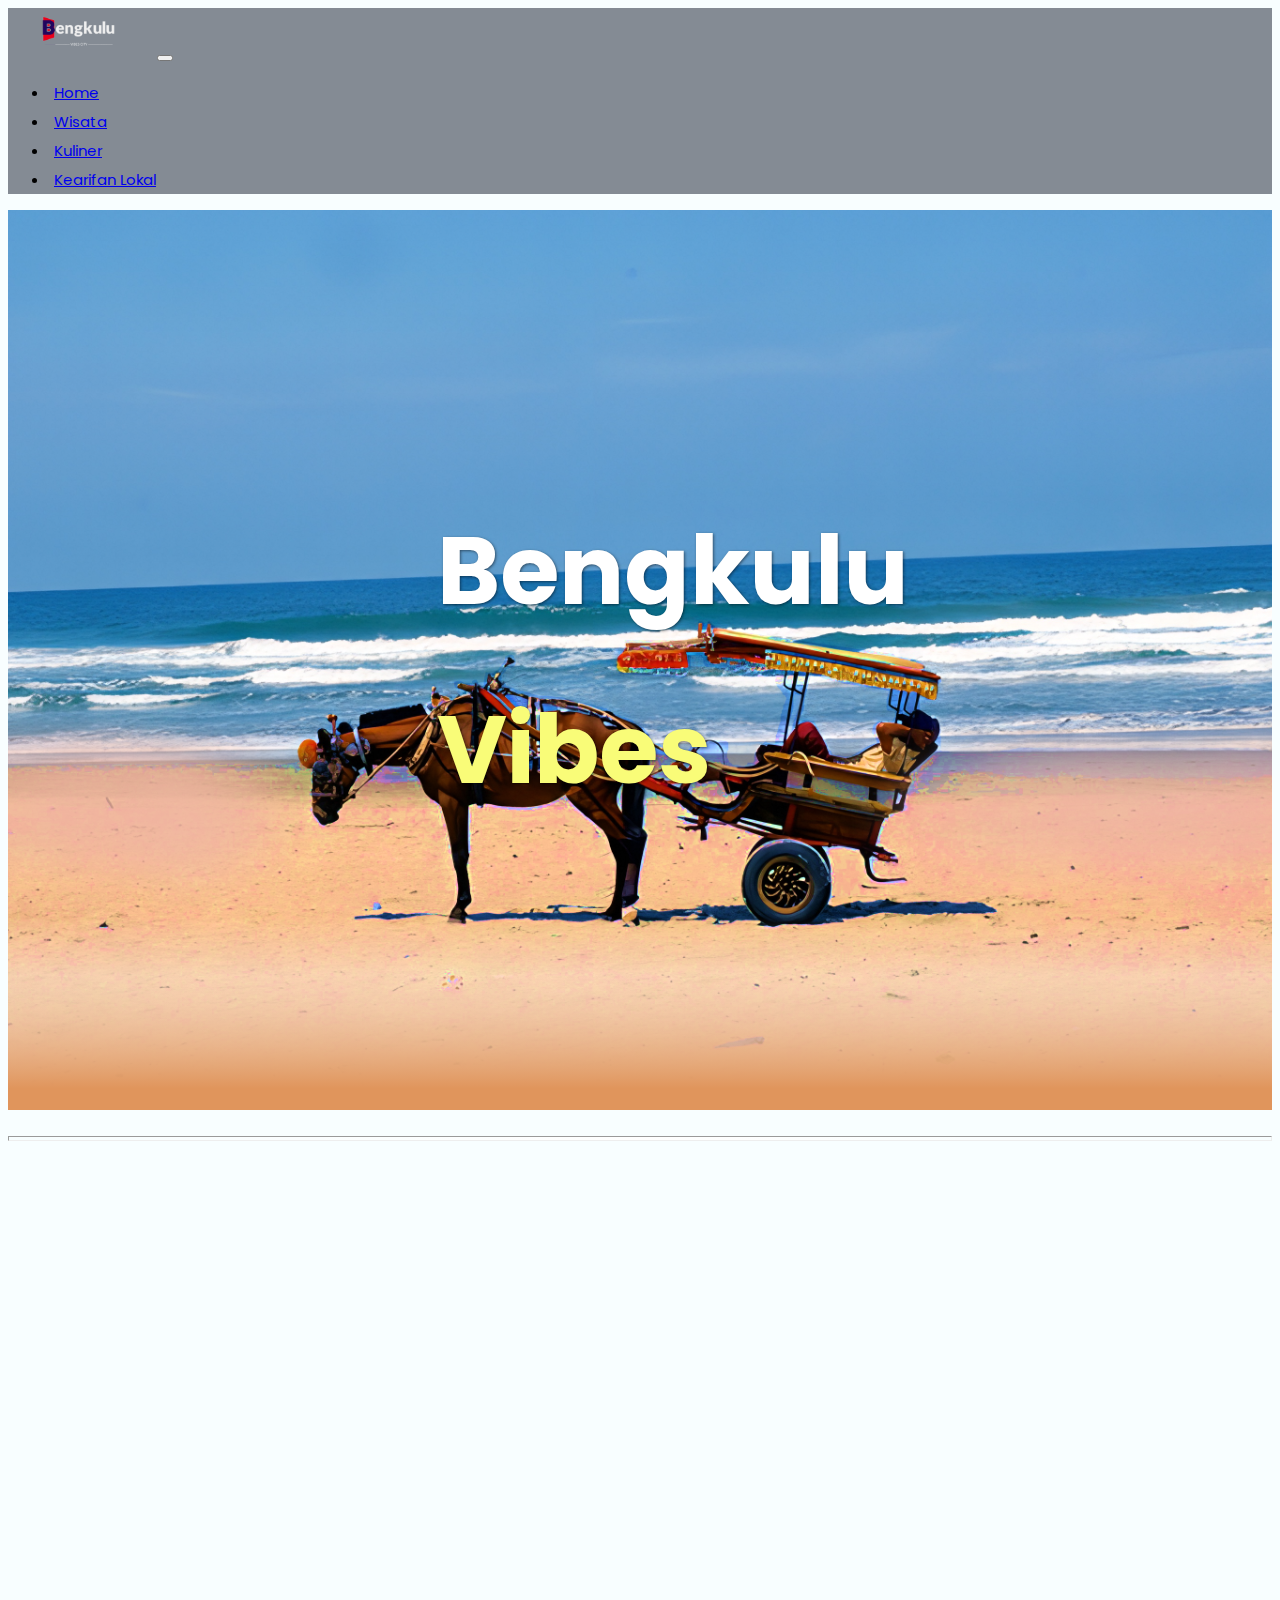
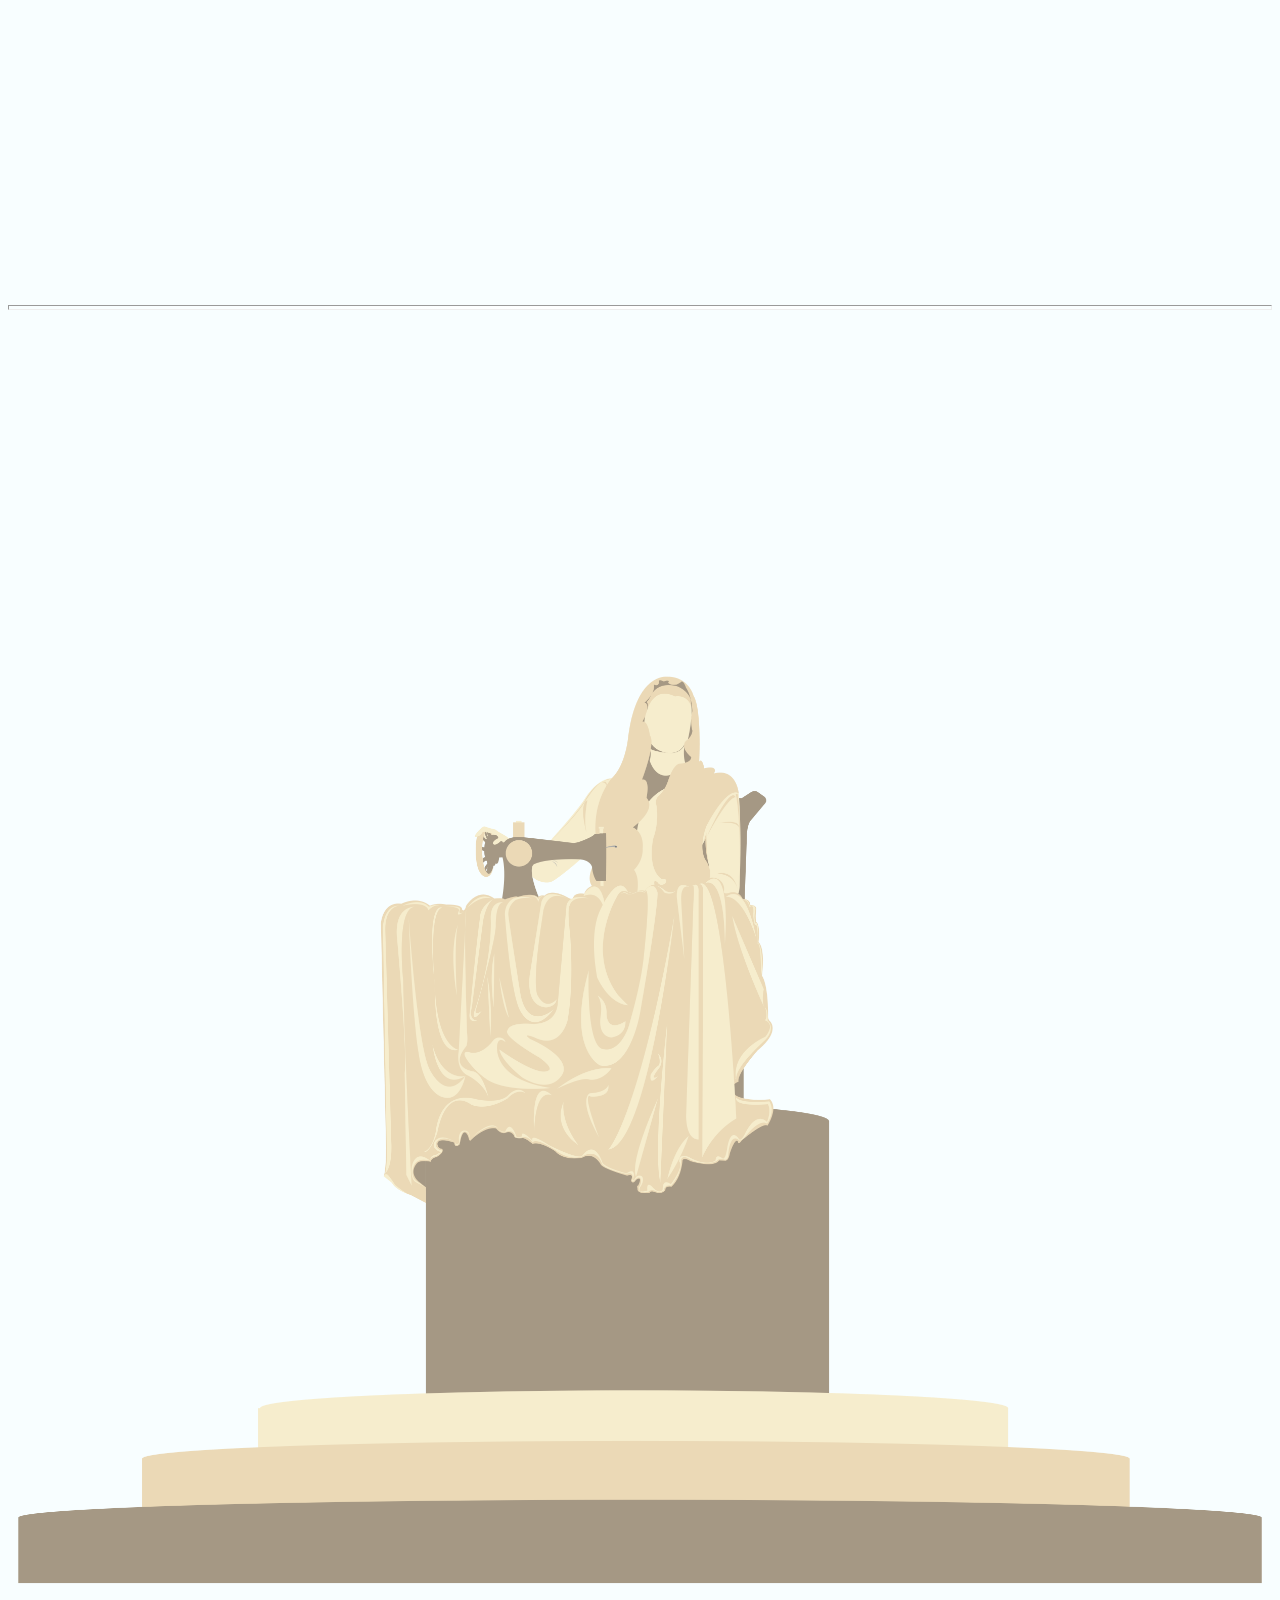
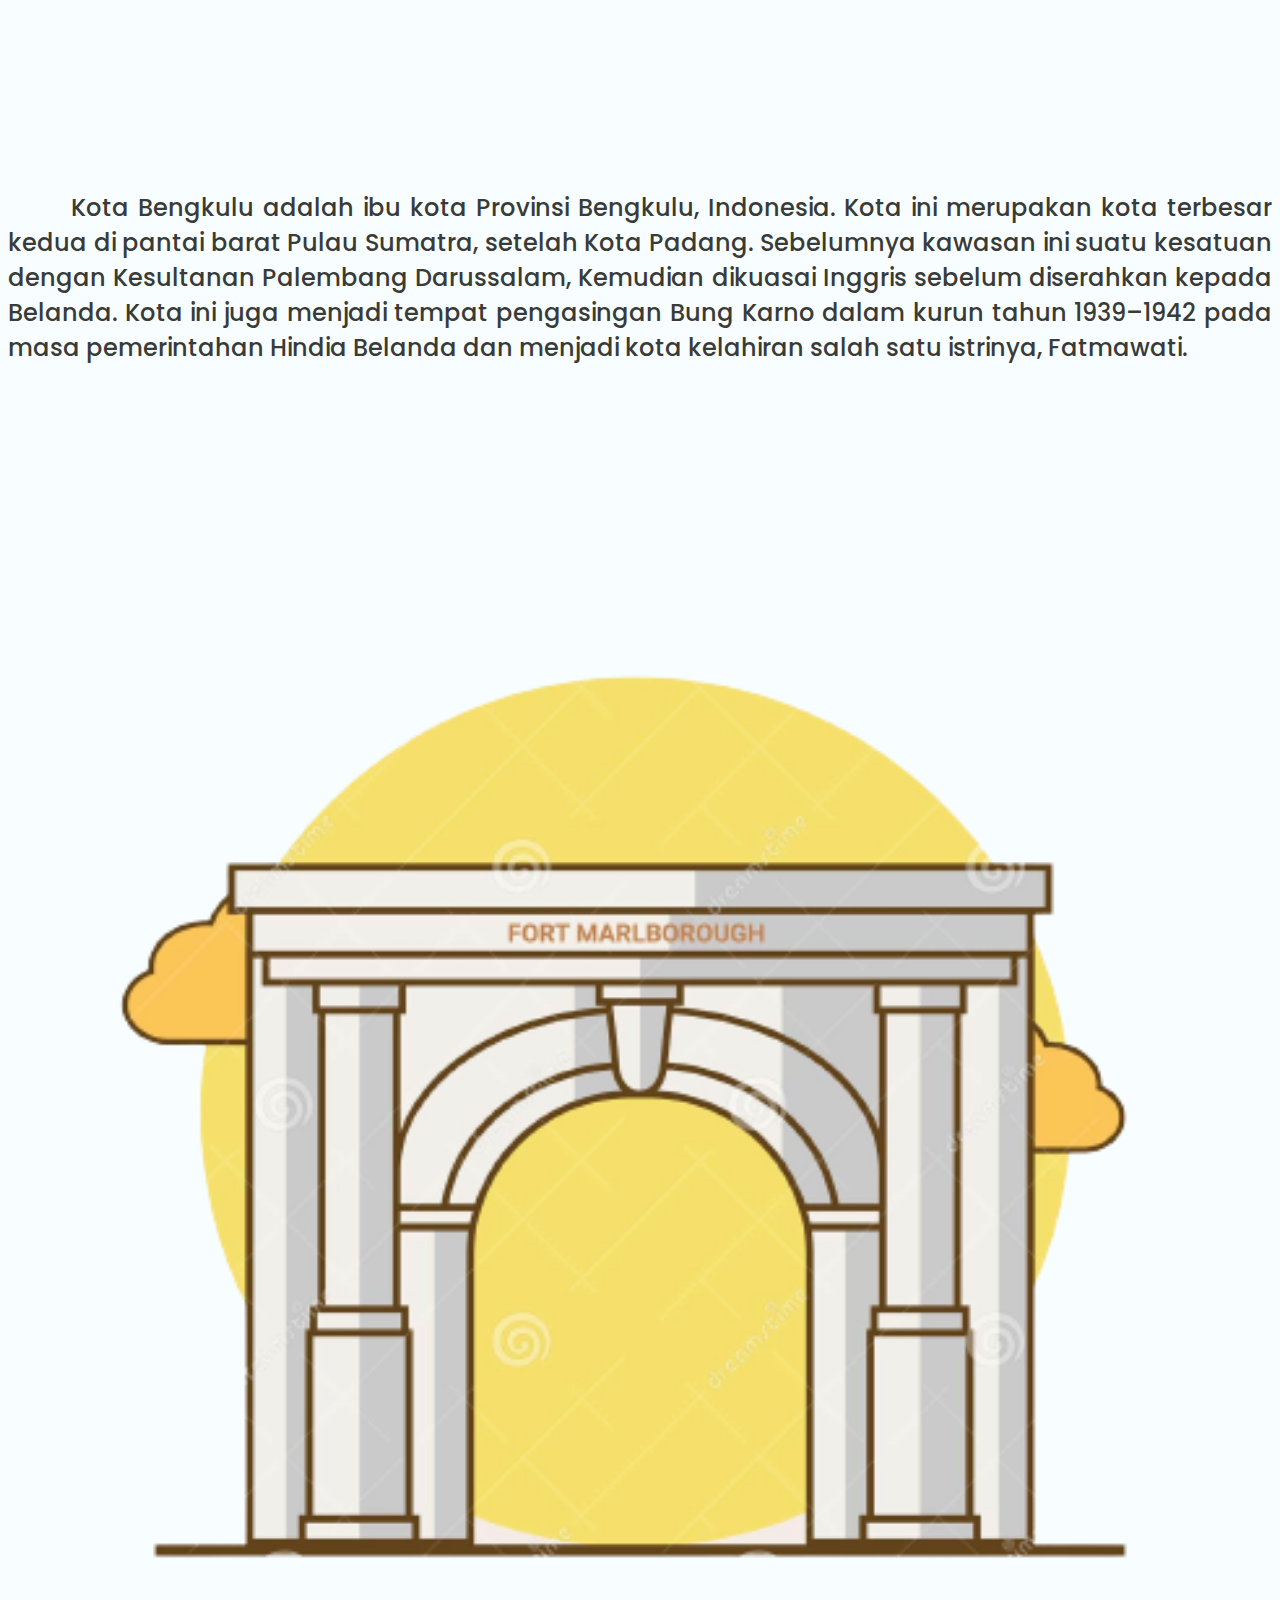
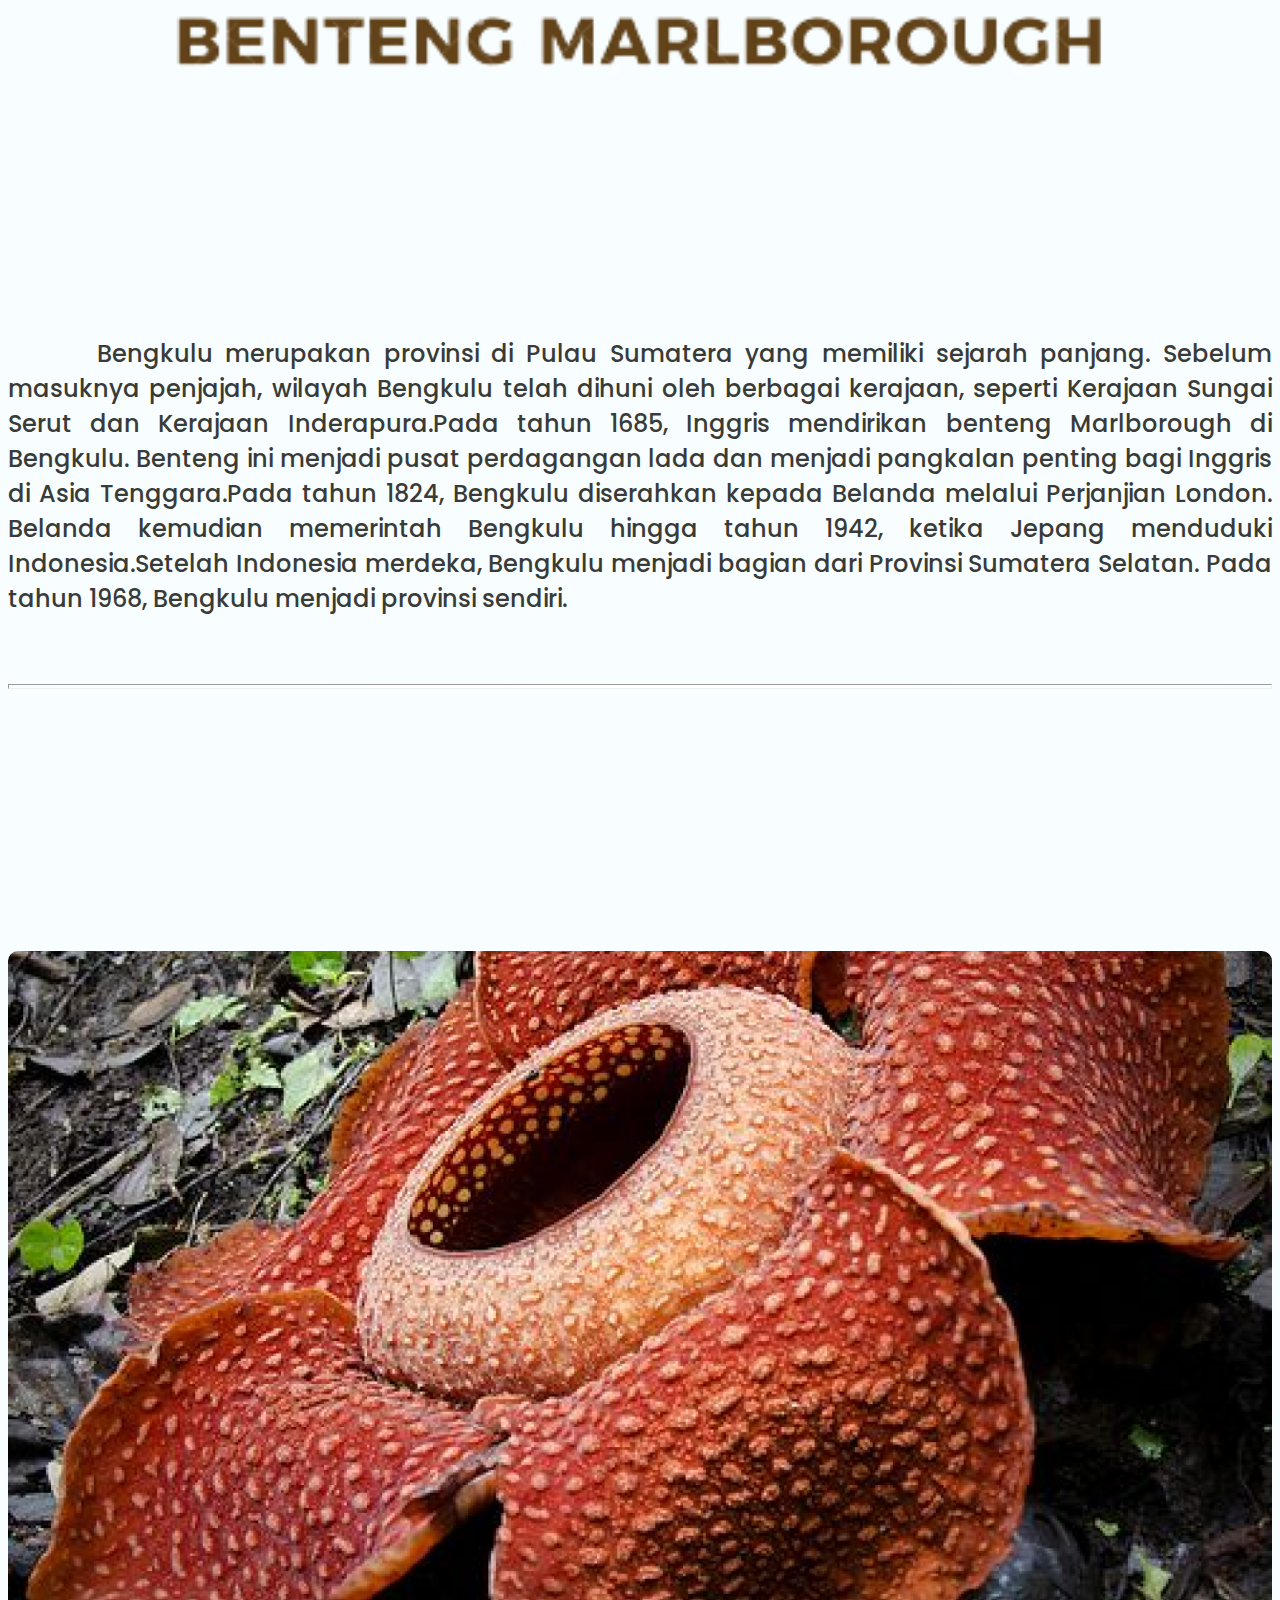
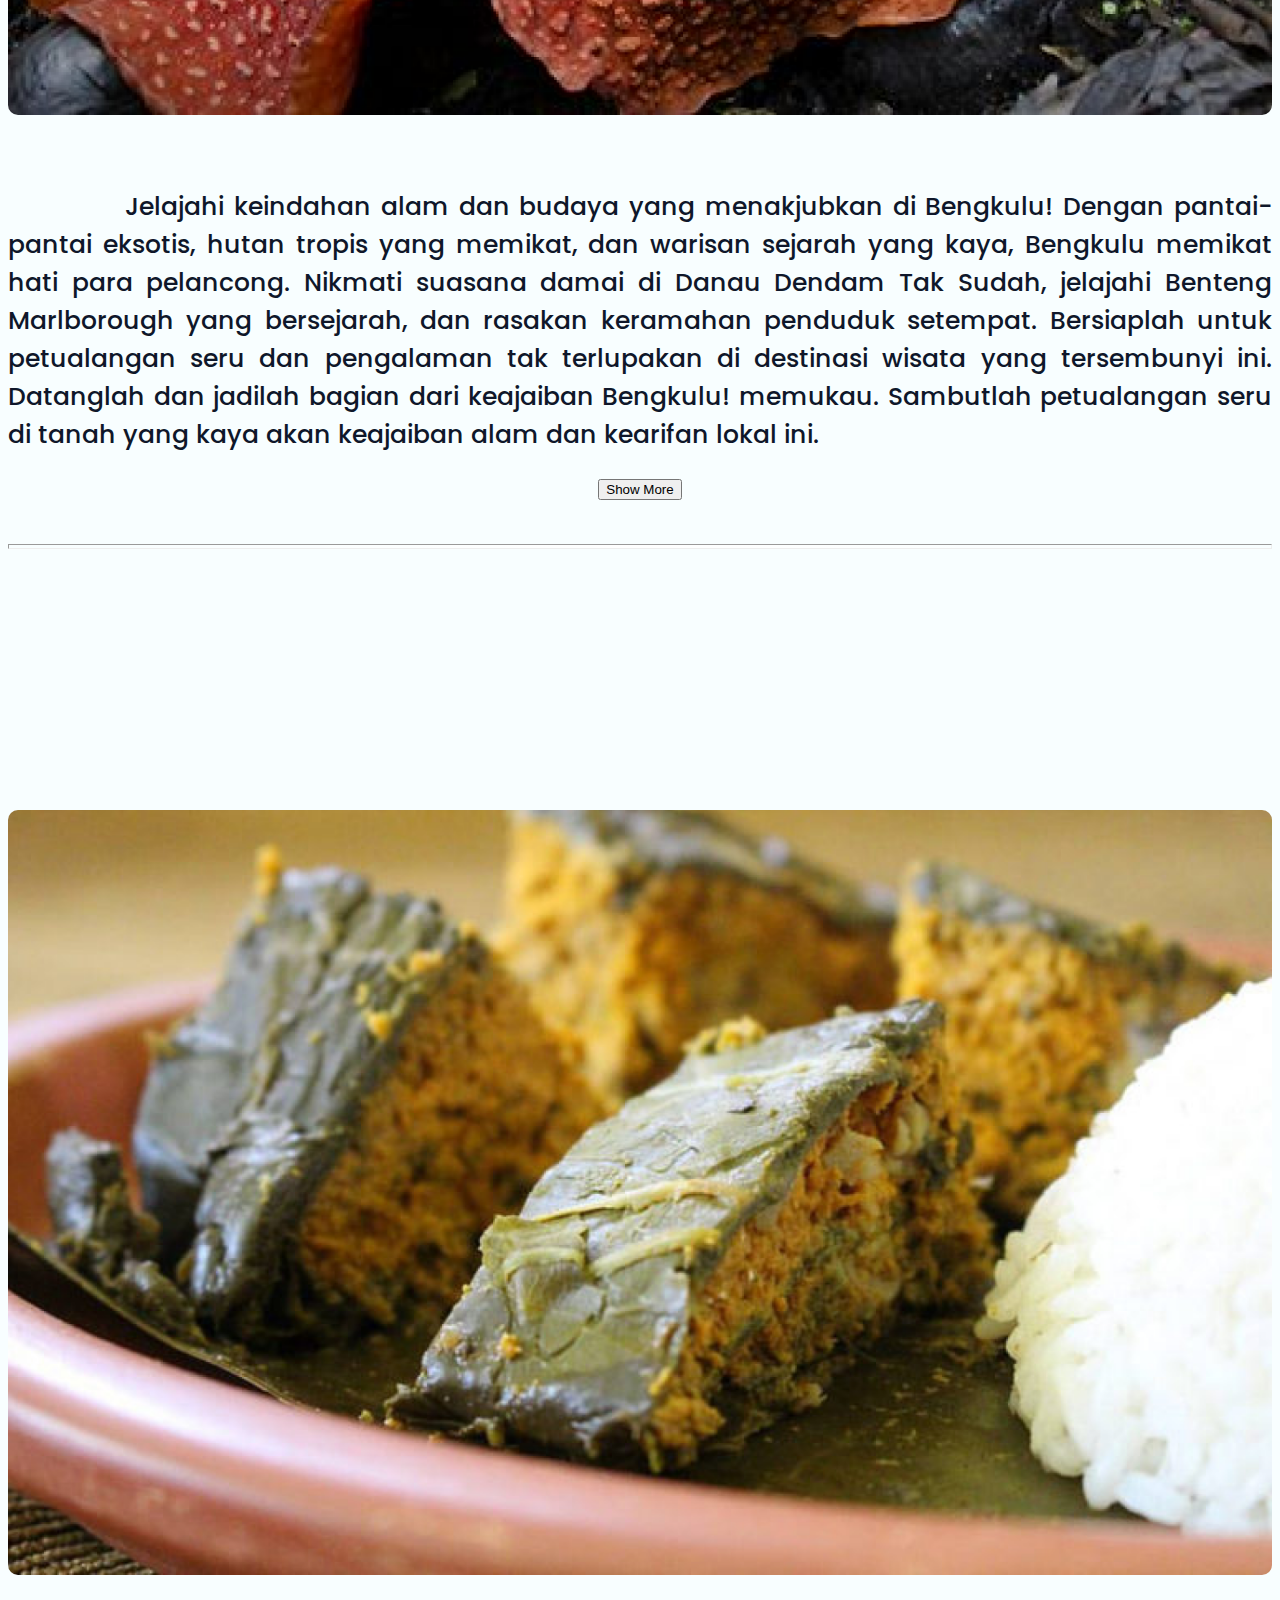
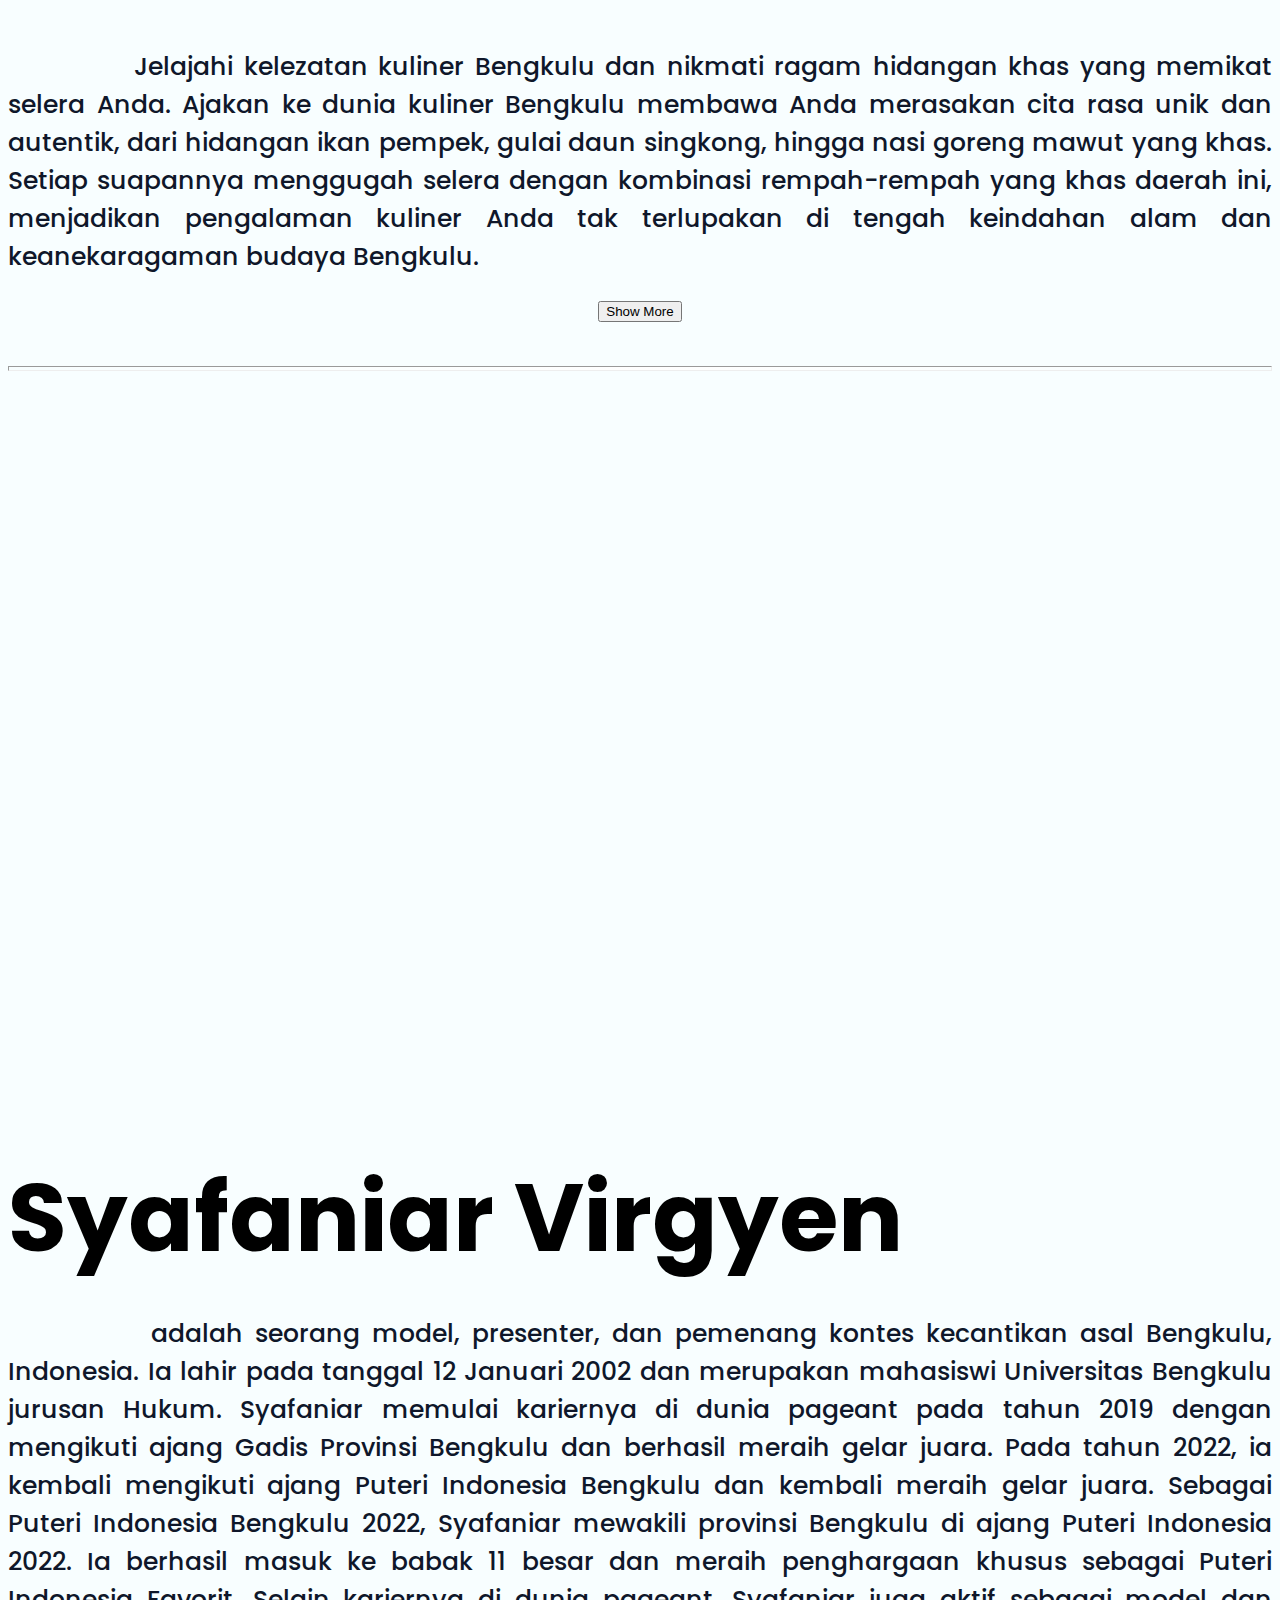
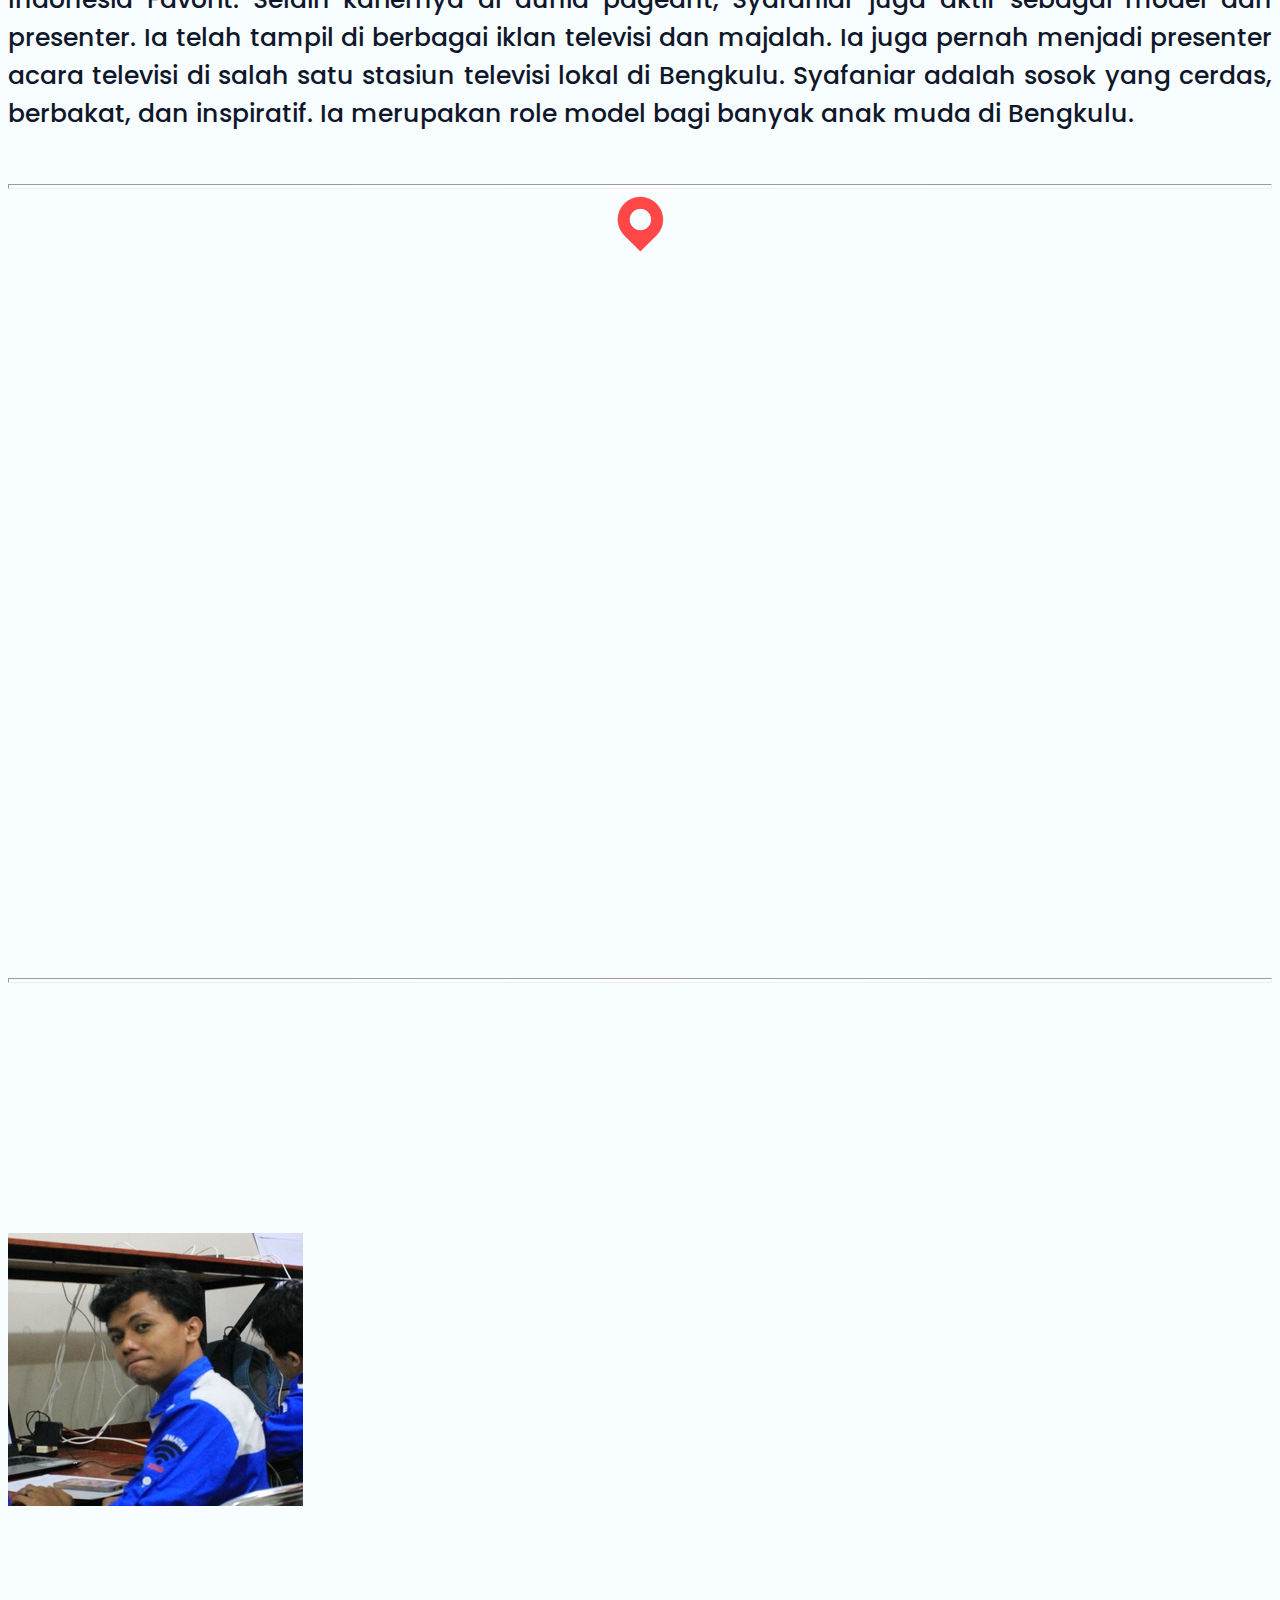
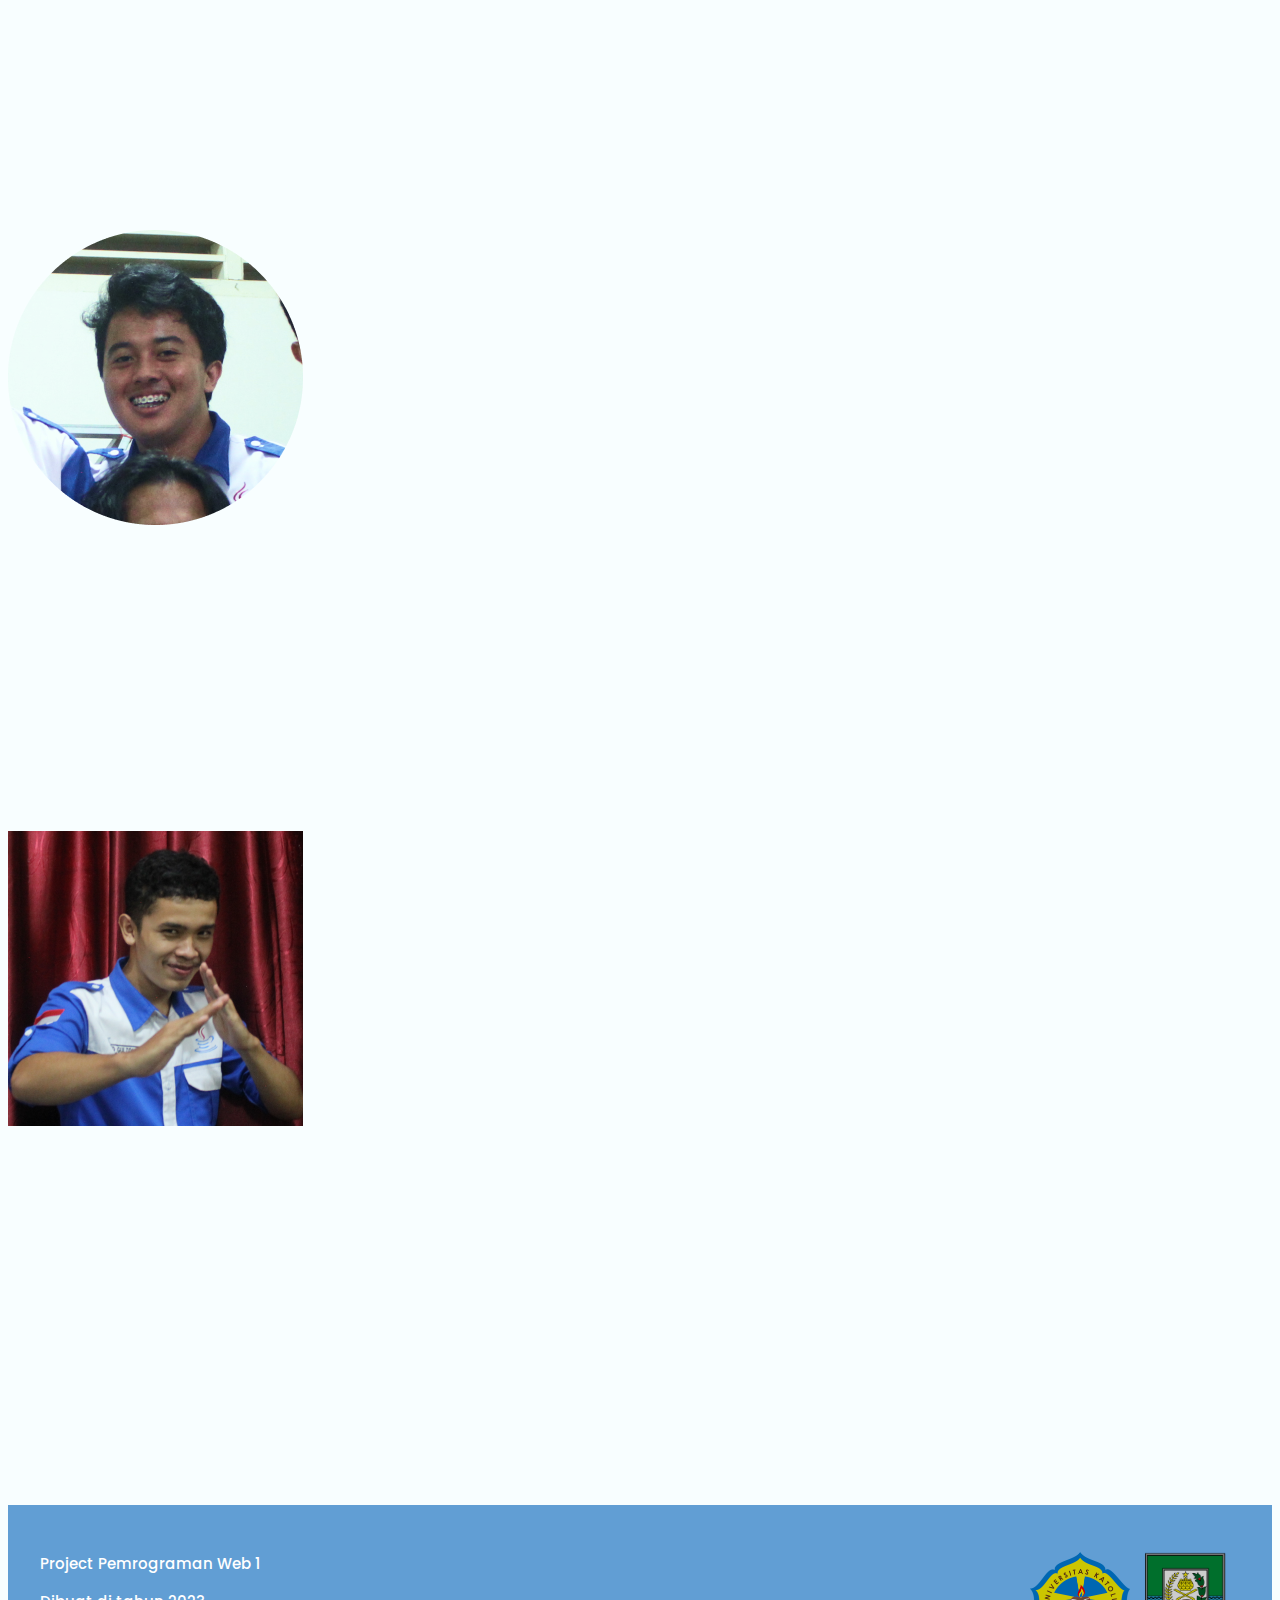
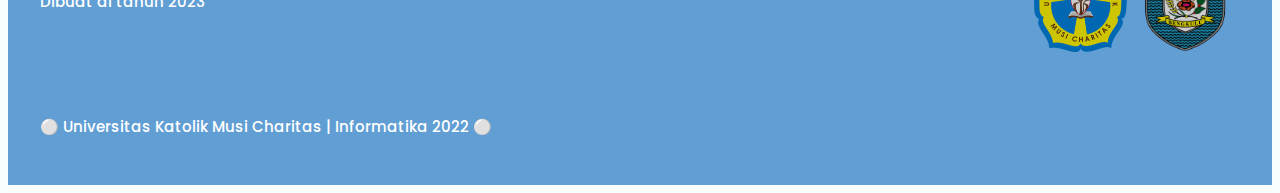
<file: index.html>
<!DOCTYPE html>
<html lang="en">
  <head>
    <meta charset="utf-8" />
    <meta name="viewport" content="width=device-width, initial-scale=1" />
    <title>Bengkulu Vibes</title>
    <link href="https://cdn.jsdelivr.net/npm/bootstrap@5.3.2/dist/css/bootstrap.min.css" rel="stylesheet" integrity="sha384-T3c6CoIi6uLrA9TneNEoa7RxnatzjcDSCmG1MXxSR1GAsXEV/Dwwykc2MPK8M2HN" crossorigin="anonymous" />
    <link rel="stylesheet" href="style.css" />
    <link rel="preconnect" href="https://fonts.googleapis.com" />
    <link rel="preconnect" href="https://fonts.gstatic.com" crossorigin />
    <link href="https://fonts.googleapis.com/css2?family=Poppins:wght@500;700&display=swap" rel="stylesheet" />
    <script defer src="script.js"></script>
    <link rel="icon" href="/logo atas.png" />
  </head>
  <body>
    <!-- Navbar -->
    <nav class="navbar navbar-expand-lg fixed-top navbar-dark shadow-sm warnanav">
      <div class="container-fluid fw-medium teksnav">
        <img src="/logo.png" alt="" height="50px" />
        <button class="navbar-toggler navbutton" type="button" data-bs-toggle="collapse" data-bs-target="#navbarNav" aria-controls="navbarNav" aria-expanded="false" aria-label="Toggle navigation">
          <span class="navbar-toggler-icon"></span>
        </button>
        <div class="collapse navbar-collapse" id="navbarNav">
          <ul class="navbar-nav ms-auto text-center">
            <li class="nav-item">
              <button id="teksnav">
                <a class="nav-link active" aria-current="page" href="#home">Home</a>
              </button>
            </li>
            <li class="nav-item">
              <button id="teksnav">
                <a class="nav-link" href="/Wisata/index.html">Wisata</a>
              </button>
            </li>
            <li class="nav-item">
              <button id="teksnav">
                <a class="nav-link" href="/Makanan/makanan.html">Kuliner</a>
              </button>
            </li>
            <li class="nav-item">
              <button id="teksnav">
                <a class="nav-link" href="/Adat/index.html">Kearifan Lokal</a>
              </button>
            </li>
          </ul>
        </div>
      </div>
    </nav>
    <!-- Akhir Navbar -->
    <!-- Jumbotron -->
    <section id="home" class="hero">
      <!-- Gambar gunung -->
      <div class="mask-container">
        <main class="content">
          <div class="row text-center">
            <div class="col">
              <h1 class="poppinsbold">Bengkulu</h1>
            </div>
            <div class="col">
              <h1 class="poppinsbold">
                <font color="#F9FC78">Vibes</font>
              </h1>
            </div>
          </div>
        </main>
      </div>
    </section>
    <!-- Akhir Jumbotron -->
    <div class="container">
      <br />
      <hr class="hrshadow" />
    </div>
    <!-- Cinematic -->
    <section>
      <div class="container text-center hiddencenter">
        <h1 class="text-center">
          <div class="row justify-content-center">
            <div class="fw-bold poppinsbold" style="color: #383b38; margin-top: 2rem"><font color="#383B38">Wonderful Bengkulu</font></div>
          </div>
        </h1>
      </div>
      <!-- Video -->
      <br /><br />
      <iframe
        width="100%"
        height="500px"
        src="https://www.youtube.com/embed/U136nuH0KH8?si=X8xfxWZns5ar1PO9"
        title="YouTube video player"
        frameborder="0"
        allow="accelerometer; autoplay; clipboard-write; encrypted-media; gyroscope; picture-in-picture; web-share"
        allowfullscreen
      ></iframe>
    </section>
    <!-- Akhir Cinematic -->
    <div class="container">
      <br />
      <hr class="hrshadow" />
    </div>

    <!-- Profil dan Sejarah -->
    <!-- Profil -->
    <section>
      <div class="container">
        <h1 class="text-center hiddenleft">
          <div class="row justify-content-center text-md-start">
            <div class="fw-bold poppinsbold" style="color: #383b38"><font color="#383B38">Profil Bengkulu</font></div>
          </div>
        </h1>

        <div class="row">
          <!-- Foto Fatmawati -->
          <div class="col-md-6">
            <img width="100%" src="src/—Pngtree—fatmawati monument bengkulu city icon_6846775.png" alt="fatmawati" />
          </div>
          <!-- Deskripsi Profil -->
          <div class="col-md-6 poppinsmedium" style="color: #383b38">
            <p class="teksps" align="justify">
              &nbsp;&nbsp;&nbsp;&nbsp;&nbsp;&nbsp; Kota Bengkulu adalah ibu kota Provinsi Bengkulu, Indonesia. Kota ini merupakan kota terbesar kedua di pantai barat Pulau Sumatra, setelah Kota Padang. Sebelumnya kawasan ini suatu kesatuan
              dengan Kesultanan Palembang Darussalam, Kemudian dikuasai Inggris sebelum diserahkan kepada Belanda. Kota ini juga menjadi tempat pengasingan Bung Karno dalam kurun tahun 1939–1942 pada masa pemerintahan Hindia Belanda dan
              menjadi kota kelahiran salah satu istrinya, Fatmawati.
            </p>
          </div>
        </div>
        <!-- Sejarah -->
        <h1 class="text-center hiddenleft">
          <div class="row justify-content-center text-md-start">
            <div class="fw-bold poppinsbold" style="color: #383b38"><font color="#383B38">Sejarah Bengkulu</font></div>
          </div>
        </h1>
        <br />
        <div class="row">
          <!-- Foto Benteng -->
          <div class="col-md-6">
            <img src="src/fort-marlborough-historic-building-bengkulu-area-heritage-building-british-indonesian-monument-benteng-258924112-removebg-preview.png" alt="malborough" width="100%" />
          </div>
          <!-- Deskripsi Sejarah -->
          <div class="col-md-6 poppinsmedium hiddenright" style="color: #383b38">
            <p class="teksps" align="justify">
              &nbsp;&nbsp;&nbsp;&nbsp;&nbsp;&nbsp; Bengkulu merupakan provinsi di Pulau Sumatera yang memiliki sejarah panjang. Sebelum masuknya penjajah, wilayah Bengkulu telah dihuni oleh berbagai kerajaan, seperti Kerajaan Sungai Serut
              dan Kerajaan Inderapura.Pada tahun 1685, Inggris mendirikan benteng Marlborough di Bengkulu. Benteng ini menjadi pusat perdagangan lada dan menjadi pangkalan penting bagi Inggris di Asia Tenggara.Pada tahun 1824, Bengkulu
              diserahkan kepada Belanda melalui Perjanjian London. Belanda kemudian memerintah Bengkulu hingga tahun 1942, ketika Jepang menduduki Indonesia.Setelah Indonesia merdeka, Bengkulu menjadi bagian dari Provinsi Sumatera Selatan.
              Pada tahun 1968, Bengkulu menjadi provinsi sendiri.
            </p>
          </div>
        </div>
      </div>
    </section>
    <!-- Akhir Profil dan Sejarah -->
    <br /><br />
    <div class="container"><hr class="hrshadow" /></div>
    <br />
    <!-- Wisata Bengkulu  -->
    <section id="wisata">
      <div class="container" style="display: grid; place-items: center">
        <h1 class="text-center hiddencenter">
          <div class="row justify-content-center text-md-start">
            <div class="fw-bold poppinsbold" style="color: #383b38"><font color="#383B38">Wisata Bengkulu</font></div>
          </div>
        </h1>
        <div style="display: flex; justify-content: center; padding-top: 3rem">
          <img src="src/Jumbotron.png" alt="rafles" width="100%" style="border-radius: 10px" />
        </div>
        <div class="row">
          <p class="poppinsmedium" style="font-size: 25px; padding-top: 3rem; color: #0f172a" align="justify">
            &nbsp;&nbsp;&nbsp;&nbsp;&nbsp;&nbsp;&nbsp;&nbsp;&nbsp;&nbsp;&nbsp;&nbsp;Jelajahi keindahan alam dan budaya yang menakjubkan di Bengkulu! Dengan pantai-pantai eksotis, hutan tropis yang memikat, dan warisan sejarah yang kaya,
            Bengkulu memikat hati para pelancong. Nikmati suasana damai di Danau Dendam Tak Sudah, jelajahi Benteng Marlborough yang bersejarah, dan rasakan keramahan penduduk setempat. Bersiaplah untuk petualangan seru dan pengalaman tak
            terlupakan di destinasi wisata yang tersembunyi ini. Datanglah dan jadilah bagian dari keajaiban Bengkulu! memukau. Sambutlah petualangan seru di tanah yang kaya akan keajaiban alam dan kearifan lokal ini.
          </p>
        </div>
        <div class="row">
          <button type="button" class="btn btn-outline-info btn-lg" onclick="pindahWisata()">Show More</button>
        </div>
      </div>
    </section>
    <!-- Akhir Wisata Bengkulu -->
    <br /><br />
    <div class="container"><hr class="hrshadow" /></div>
    <br />
    <!-- Kuliner Bengkulu -->
    <section id="kuliner">
      <div class="container" style="display: grid; place-items: center">
        <h1 class="text-center hiddencenter">
          <div class="row justify-content-center text-md-start">
            <div class="fw-bold poppinsbold" style="color: #383b38"><font color="#383B38">Kuliner Bengkulu</font></div>
          </div>
        </h1>
        <div style="display: flex; justify-content: center; padding-top: 3rem"><img src="src/ikanpais.png " alt="rafles" width="100%" style="border-radius: 10px" /></div>
        <div class="row">
          <p class="poppinsmedium" style="font-size: 25px; padding-top: 3rem; color: #0f172a" align="justify">
            &nbsp;&nbsp;&nbsp;&nbsp;&nbsp;&nbsp;&nbsp;&nbsp;&nbsp;&nbsp;&nbsp;&nbsp;Jelajahi kelezatan kuliner Bengkulu dan nikmati ragam hidangan khas yang memikat selera Anda. Ajakan ke dunia kuliner Bengkulu membawa Anda merasakan cita
            rasa unik dan autentik, dari hidangan ikan pempek, gulai daun singkong, hingga nasi goreng mawut yang khas. Setiap suapannya menggugah selera dengan kombinasi rempah-rempah yang khas daerah ini, menjadikan pengalaman kuliner
            Anda tak terlupakan di tengah keindahan alam dan keanekaragaman budaya Bengkulu.
          </p>
        </div>
        <div class="row">
          <button type="button" class="btn btn-outline-info btn-lg" onclick="pindahKuliner()">Show More</button>
        </div>
      </div>
    </section>
    <!-- Akhir Kuliner Bengkulu -->
    <br /><br />
    <div class="container"><hr class="hrshadow" /></div>
    <br />
    <!-- Putri Bengkulu -->
    <section>
      <div class="container" style="display: grid; place-items: center">
        <h1 class="text-center p-3 hiddencenter">
          <div class="row justify-content-center text-md-start">
            <div class="fw-bold poppinsbold" style="color: #383b38"><font color="#383B38">Putri Bengkulu</font></div>
          </div>
        </h1>
      </div>
      <div class="container">
        <div class="row">
          <iframe
            width="560"
            height="520"
            src="https://www.youtube.com/embed/Ixc0rM7Ghn4?si=077CkInYgillu05Q"
            title="YouTube video player"
            frameborder="0"
            allow="accelerometer; autoplay; clipboard-write; encrypted-media; gyroscope; picture-in-picture; web-share"
            allowfullscreen
          ></iframe>
        </div>
        <br /><br />
        <div class="row">
          <font class="poppinsbold text-center putri">Syafaniar Virgyen</font>
        </div>
        <div class="row">
          <p class="poppinsmedium" style="font-size: 25px; color: #0f172a" align="justify">
            &nbsp;&nbsp;&nbsp;&nbsp;&nbsp;&nbsp;&nbsp;&nbsp;&nbsp;&nbsp;&nbsp;&nbsp;adalah seorang model, presenter, dan pemenang kontes kecantikan asal Bengkulu, Indonesia. Ia lahir pada tanggal 12 Januari 2002 dan merupakan mahasiswi
            Universitas Bengkulu jurusan Hukum. Syafaniar memulai kariernya di dunia pageant pada tahun 2019 dengan mengikuti ajang Gadis Provinsi Bengkulu dan berhasil meraih gelar juara. Pada tahun 2022, ia kembali mengikuti ajang Puteri
            Indonesia Bengkulu dan kembali meraih gelar juara. Sebagai Puteri Indonesia Bengkulu 2022, Syafaniar mewakili provinsi Bengkulu di ajang Puteri Indonesia 2022. Ia berhasil masuk ke babak 11 besar dan meraih penghargaan khusus
            sebagai Puteri Indonesia Favorit. Selain kariernya di dunia pageant, Syafaniar juga aktif sebagai model dan presenter. Ia telah tampil di berbagai iklan televisi dan majalah. Ia juga pernah menjadi presenter acara televisi di
            salah satu stasiun televisi lokal di Bengkulu. Syafaniar adalah sosok yang cerdas, berbakat, dan inspiratif. Ia merupakan role model bagi banyak anak muda di Bengkulu.
          </p>
        </div>
      </div>
    </section>
    <!-- Akhir Putri Bengkulu -->
    <div class="container">
      <br />
      <hr class="hrshadow" />
    </div>
    <!-- Maps -->

    <section>
      <div class="container" style="display: grid; place-items: center">
        <div class="loader"></div>
        <h1 class="text-center p-3 hiddencenter">
          <div class="row justify-content-center text-md-start">
            <div class="fw-bold poppinsbold" style="color: #383b38">Peta Bengkulu</div>
          </div>
        </h1>
      </div>

      <div class="container text-center">
        <iframe
          src="https://www.google.com/maps/embed?pb=!1m18!1m12!1m3!1d2038076.5258515463!2d101.07330191824829!3d-3.891714470557145!2m3!1f0!2f0!3f0!3m2!1i1024!2i768!4f13.1!3m3!1m2!1s0x2e36b01e37e39279%3A0x511cfb65c4a3b1e1!2sBengkulu!5e0!3m2!1sid!2sid!4v1697367251665!5m2!1sid!2sid"
          width="80%"
          height="500"
          style="border: 0"
          allowfullscreen=""
          loading="lazy"
          referrerpolicy="no-referrer-when-downgrade"
        ></iframe>
      </div>
    </section>
    <!-- Akhir Maps -->
    <br /><br />
    <div class="container">
      <hr class="hrshadow" />
    </div>
    <br /><br />
    <!-- About Us -->
    <section>
      <div class="container justify-content-center">
        <h1 class="text-center hiddenleft">
          <div class="row justify-content-center text-md-start">
            <div class="fw-bold poppinsbold hiddenleft" style="color: #383b38"><font color="#383b38">About Us</font></div>
          </div>
        </h1>
        <br />
        <div class="row text-center text-md-start pt-5">
          <!-- Foto Dika -->
          <div class="col-lg-4">
            <img src="src/IMG_9805 (1).jpg" class="rounded-circle fotoprofil" alt="dika" />
          </div>

          <!-- Deskripsi Dika -->
          <div class="col-lg-8 pt-5 hiddencenter">
            <button id="namecard">
              <h4 align="left" class="poppinsboldabout" style="color: #383b38">Laurentius Dika Andreano Vega</h4>
              <p align="left" class="poppinsmedium" style="color: #383b38; font-size: 20px">Mahasiswa Universitas Katolik Musi Charitas</p>
              <p align="left" class="poppinsmedium" style="color: #383b38; font-size: 15px">Ketua Kelompok Project Web dalam tugas Pemrograman Basis Web 1</p>
            </button>
          </div>
        </div>
        <br />
        <div class="row text-center text-md-start pt-5">
          <!-- Foto Galih -->
          <div class="col-lg-4">
            <img src="src/Galih.png" class="fotoprofil" alt="galih" />
          </div>
          <div class="col-lg-8 pt-5 hiddencenter">
            <!-- Deskripsi Galih -->
            <button id="namecard">
              <h4 align="left" class="poppinsboldabout" style="color: #383b38">Patrik Galih Adi Prananda</h4>
              <p align="left" class="poppinsmedium" style="color: #383b38; font-size: 20px">Mahasiswa Universitas Katolik Musi Charitas</p>
              <p align="left" class="poppinsmedium" style="color: #383b38; font-size: 15px">Anggota Kelompok Project Web dalam tugas Pemrograman Basis Web 1</p>
            </button>
          </div>
        </div>
        <div class="row text-center text-md-start pt-5">
          <!-- Foto David -->
          <div class="col-lg-4">
            <img src="src/IMG_9829 1.png" class="rounded-circle fotoprofil" alt="david" />
          </div>
          <div class="col-lg-8 pt-5 hiddencenter">
            <!-- Deskripsi David -->
            <button id="namecard">
              <h4 align="left" class="poppinsboldabout" style="color: #383b38">David Gultom</h4>
              <p align="left" class="poppinsmedium" style="color: #383b38; font-size: 20px">Mahasiswa Universitas Katolik Musi Charitas</p>
              <p align="left" class="poppinsmedium" style="color: #383b38; font-size: 15px">Anggota Kelompok Project Web dalam tugas Pemrograman Basis Web 1</p>
            </button>
          </div>
        </div>
      </div>
    </section>
    <br /><br />
    <!-- Akhir About Us -->
    <!-- Footer -->
    <br /><br />
    <section style="background: #619ed4; padding: 2rem">
      <div class="container">
        <div class="poppinsmedium" align="left" style="color: #fff; font-size: 15px">
          <a href="https://www.instagram.com/pemprov_bengkulu/">
            <img src="/Bengkulu.png" alt="Logo Sponsor" class="img-sponsor" style="float: right; margin-right: 5px" />
          </a>

          <a href="https://www.instagram.com/ukmc.palembang/">
            <img src="/ukmc.png" alt="Logo Sponsor2" class="img-sponsor2" style="float: right; margin-right: 5px" />
          </a>

          <p>Project Pemrograman Web 1</p>
          <p>Dibuat di tahun 2023</p>
        </div>
        <br /><br /><br /><br />
        <div class="poppinsmedium text-center" style="color: #ffffff; font-size: 15px">
          <p>&#9898; Universitas Katolik Musi Charitas | Informatika 2022 &#9898;</p>
        </div>
      </div>
    </section>

    <!-- Akhir Footer -->
    <script src="https://cdn.jsdelivr.net/npm/bootstrap@5.3.2/dist/js/bootstrap.bundle.min.js" integrity="sha384-C6RzsynM9kWDrMNeT87bh95OGNyZPhcTNXj1NW7RuBCsyN/o0jlpcV8Qyq46cDfL" crossorigin="anonymous"></script>
  </body>
</html>
</file>
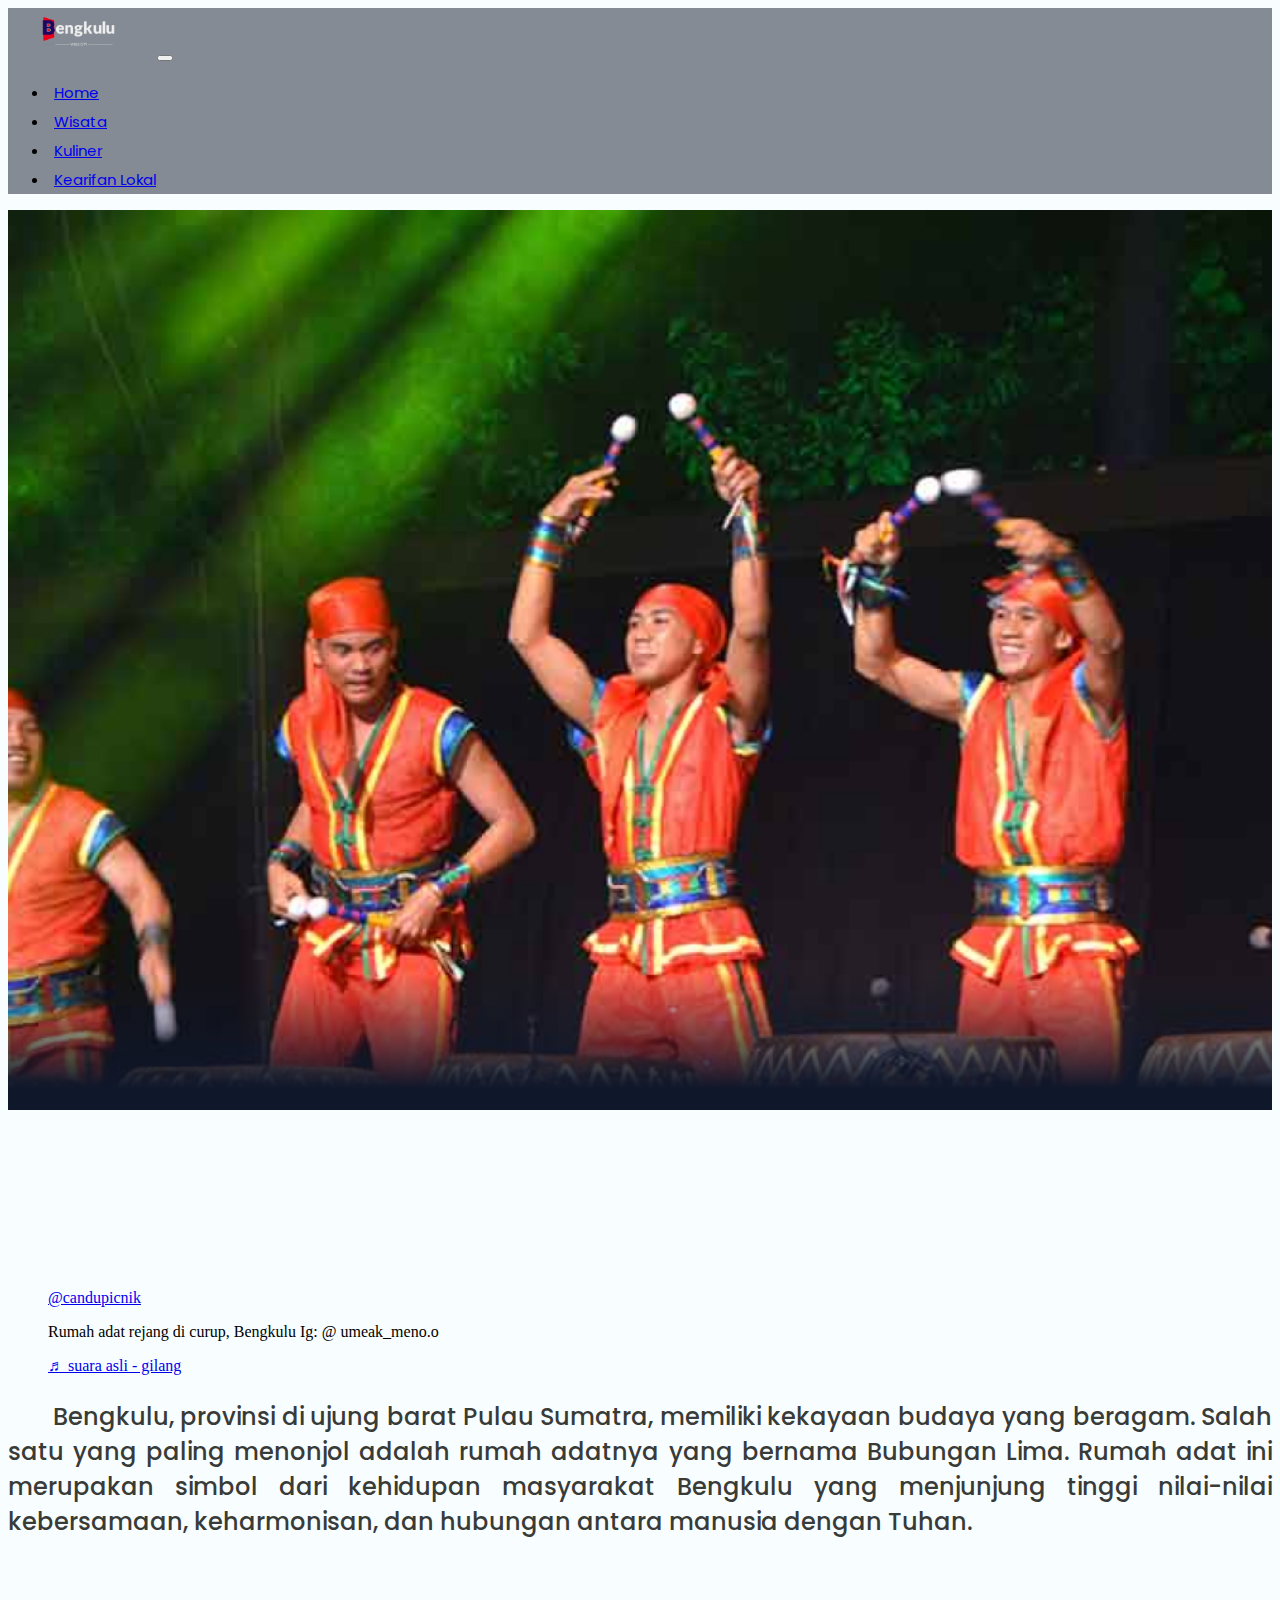
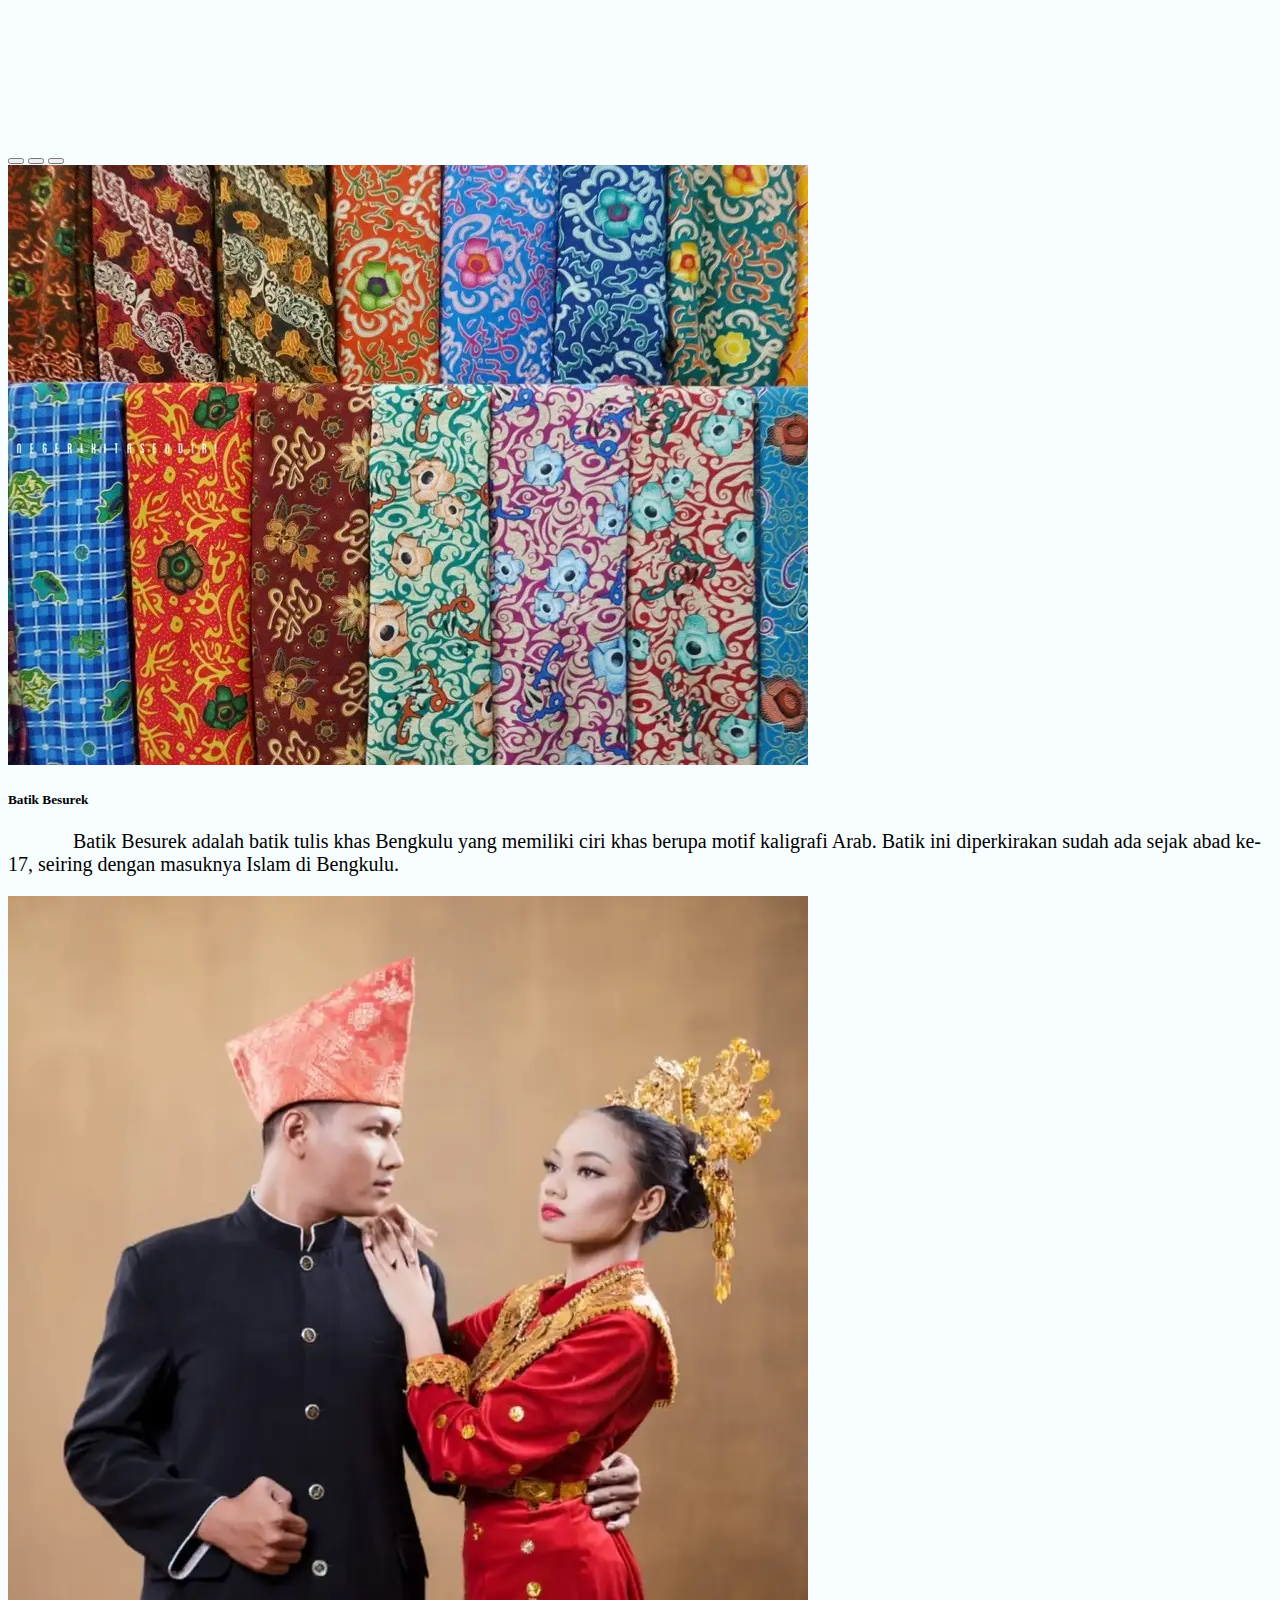
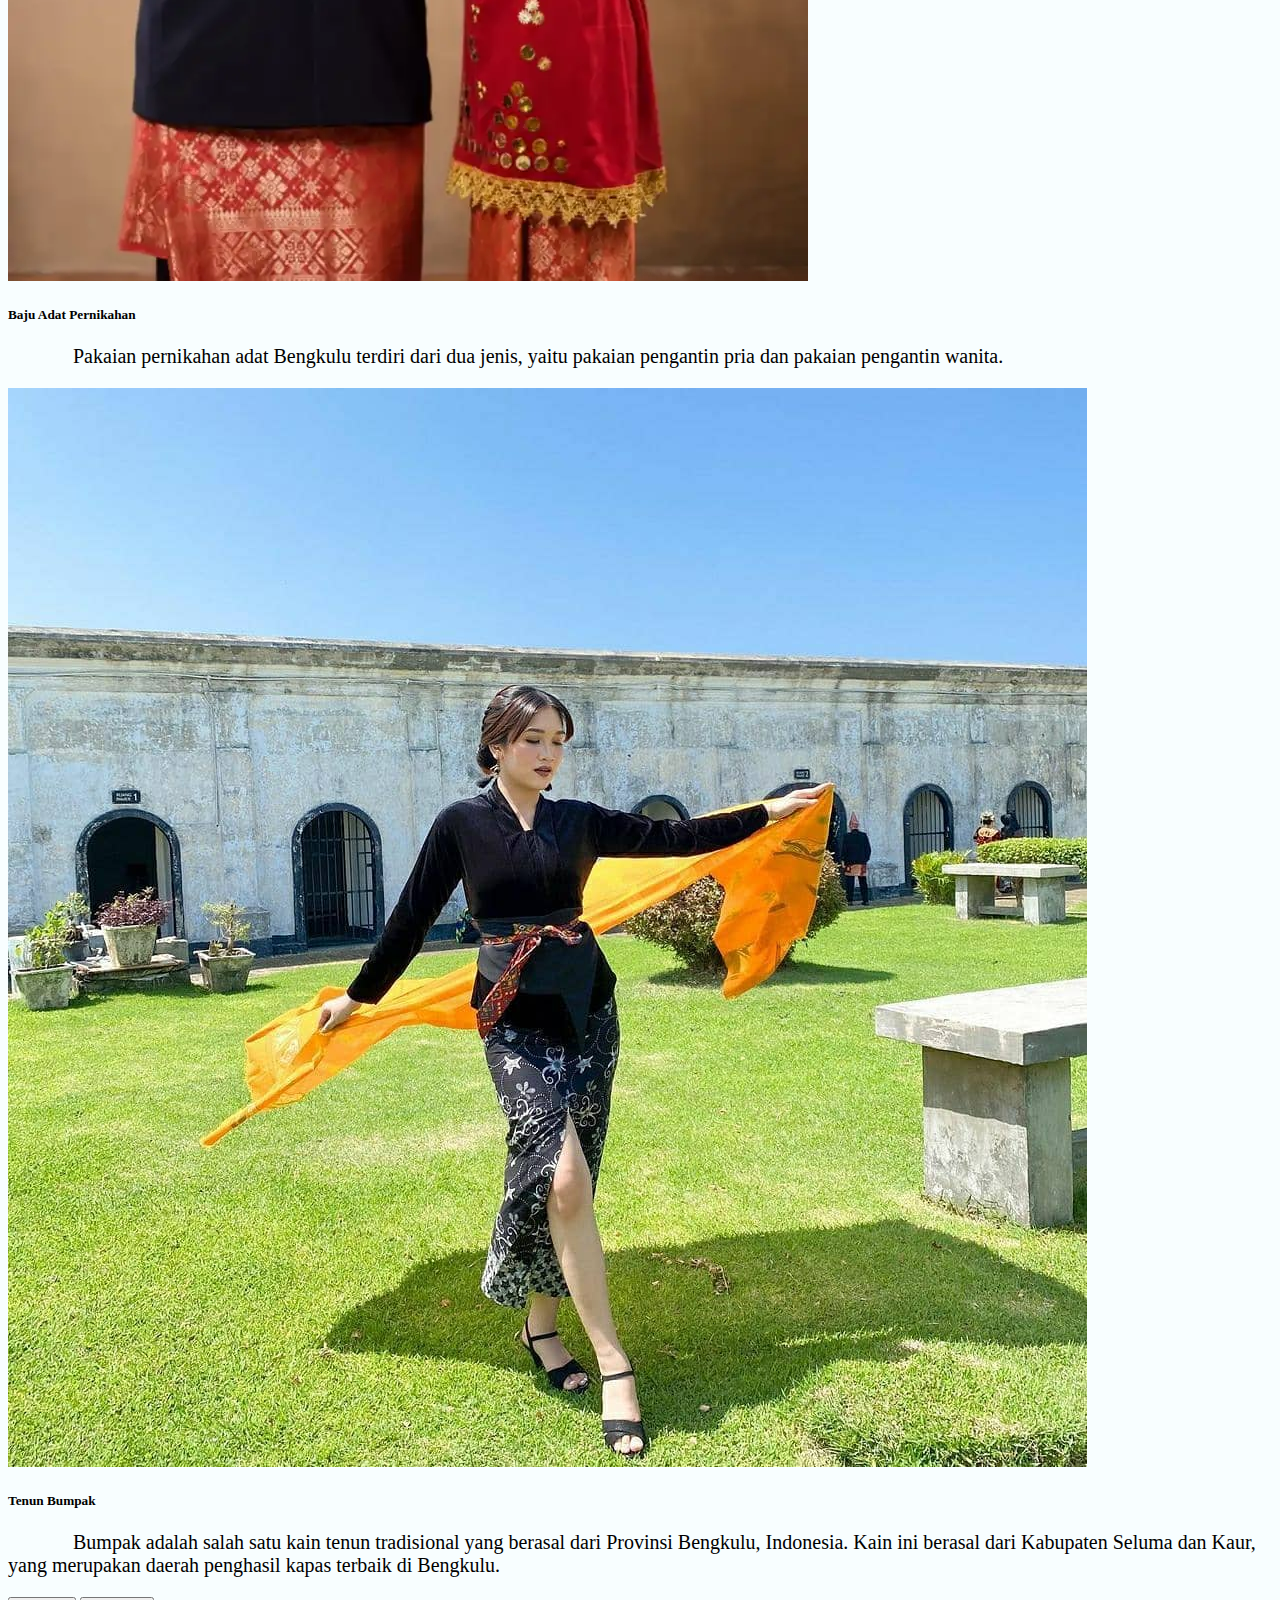
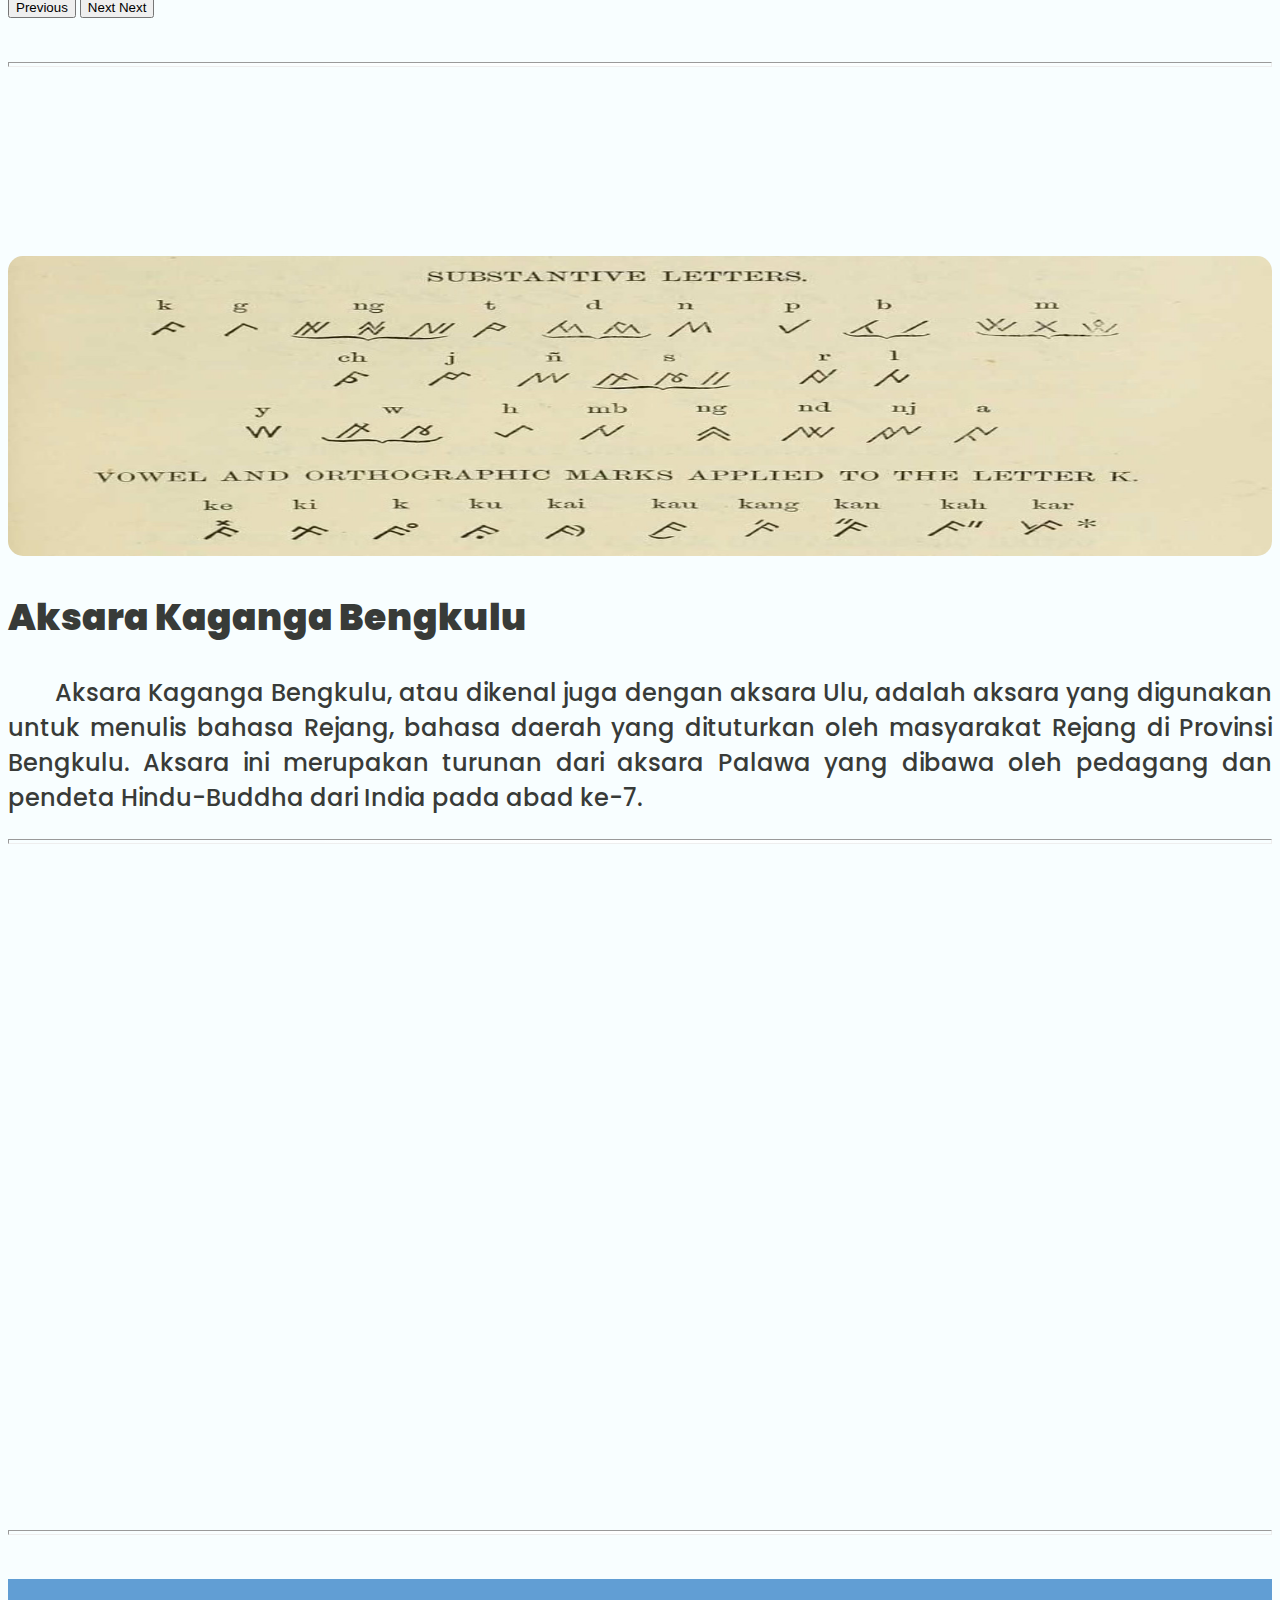
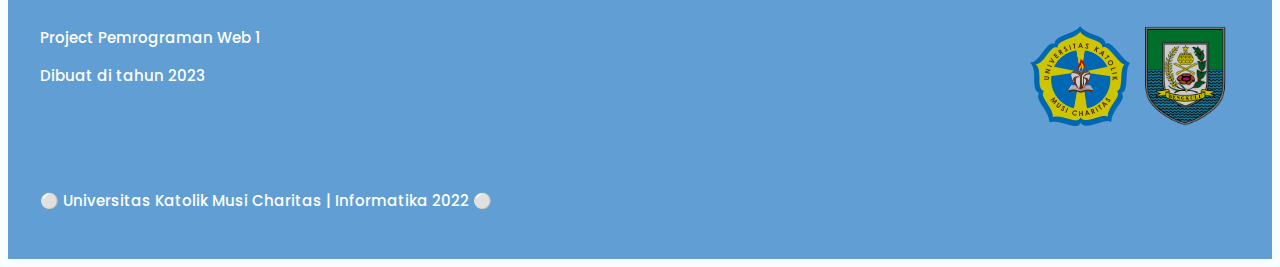
<file: Adat/index.html>
<!DOCTYPE html>
<html lang="en">
  <head>
    <meta charset="utf-8" />
    <meta name="viewport" content="width=device-width, initial-scale=1" />
    <title>Bengkulu Vibes</title>
    <link href="https://cdn.jsdelivr.net/npm/bootstrap@5.3.2/dist/css/bootstrap.min.css" rel="stylesheet" integrity="sha384-T3c6CoIi6uLrA9TneNEoa7RxnatzjcDSCmG1MXxSR1GAsXEV/Dwwykc2MPK8M2HN" crossorigin="anonymous" />
    <link rel="stylesheet" href="style.css" />
    <link rel="preconnect" href="https://fonts.googleapis.com" />
    <link rel="preconnect" href="https://fonts.gstatic.com" crossorigin />
    <link href="https://fonts.googleapis.com/css2?family=Poppins:wght@500;700&display=swap" rel="stylesheet" />
    <link rel="icon" href="/logo atas.png" />
  </head>
  <body>
    <!-- Navbar -->
    <nav class="navbar navbar-expand-lg fixed-top navbar-dark shadow-sm warnanav">
      <div class="container-fluid fw-medium teksnav">
        <img src="csv/Group 2.png" alt="" height="50px" />
        <button class="navbar-toggler" type="button" data-bs-toggle="collapse" data-bs-target="#navbarNav" aria-controls="navbarNav" aria-expanded="false" aria-label="Toggle navigation">
          <span class="navbar-toggler-icon"></span>
        </button>
        <div class="collapse navbar-collapse" id="navbarNav">
          <ul class="navbar-nav ms-auto text-center">
            <li class="nav-item">
              <button id="teksnav">
                <a class="nav-link" aria-current="page" href="/HOME/index.html">Home</a>
              </button>
            </li>
            <li class="nav-item">
              <button id="teksnav">
                <a class="nav-link" href="/Wisata/index.html">Wisata</a>
              </button>
            </li>
            <li class="nav-item">
              <button id="teksnav">
                <a class="nav-link" href="/Makanan/makanan.html">Kuliner</a>
              </button>
            </li>
            <li class="nav-item">
              <button id="teksnav">
                <a class="nav-link active" href="/Adat/index.html">Kearifan Lokal</a>
              </button>
            </li>
          </ul>
        </div>
      </div>
    </nav>
    <!-- Akhir Navbar -->
    <!-- Jumbotron -->
    <section id="home" class="hero">
      <!-- Gambar gunung -->
      <div class="mask-container">
        <main class="content"></main>
      </div>
    </section>
    <!-- Akhir Jumbotron -->
    <!-- Cinematic -->

    <div class="container text-center">
      <div class="row justify-content-center hiddencenter">
        <div class="col fw-bold poppinsbold" style="color: #383b38"><font color="#00bfff">Rumah Adat </font> Bengkulu</div>
      </div>
    </div>

    <br />

    <div class="container">
      <div class="row">
        <div class="col-md-6">
          <blockquote class="tiktok-embed" cite="https://www.tiktok.com/@candupicnik/video/7282271661250923781" data-video-id="7282271661250923781" style="max-width: 605px; min-width: 325px">
            <section>
              <a target="_blank" title="@candupicnik" href="https://www.tiktok.com/@candupicnik?refer=embed">@candupicnik</a>
              <p>Rumah adat rejang di curup, Bengkulu Ig: @ umeak_meno.o</p>
              <a target="_blank" title="♬ suara asli  - gilang" href="https://www.tiktok.com/music/suara-asli-gilang-7282271703335734022?refer=embed">♬ suara asli - gilang</a>
            </section>
          </blockquote>
          <script async src="https://www.tiktok.com/embed.js"></script>
        </div>
        <div class="col-md-6 poppinsmedium" style="color: #383b38">
          <p class="teksps" align="justify">
            &nbsp;&nbsp;&nbsp;&nbsp;&nbsp;&nbsp; Bengkulu, provinsi di ujung barat Pulau Sumatra, memiliki kekayaan budaya yang beragam. Salah satu yang paling menonjol adalah rumah adatnya yang bernama Bubungan Lima. Rumah adat ini
            merupakan simbol dari kehidupan masyarakat Bengkulu yang menjunjung tinggi nilai-nilai kebersamaan, keharmonisan, dan hubungan antara manusia dengan Tuhan.
          </p>
        </div>
      </div>
    </div>

    <!-- Akhir Cinematic -->

    <!-- Profil dan Sejarah -->
    <section>
      <div class="container text-center">
        <h1 class="text-center">
          <div class="row justify-content-center hiddencenter">
            <div class="fw-bold poppinsbold" style="color: #383b38"><font color="#00bfff">Baju Adat </font> Bengkulu</div>
          </div>
        </h1>

        <br />
        <div id="carouselExampleCaptions" class="carousel slide">
          <div class="carousel-indicators">
            <button type="button" data-bs-target="#carouselExampleCaptions" data-bs-slide-to="0" class="active" aria-current="true" aria-label="Slide 1"></button>
            <button type="button" data-bs-target="#carouselExampleCaptions" data-bs-slide-to="1" aria-label="Slide 2"></button>
            <button type="button" data-bs-target="#carouselExampleCaptions" data-bs-slide-to="2" aria-label="Slide 3"></button>
          </div>
          <div class="carousel-inner">
            <div class="carousel-item active">
              <img src="csv/Batik Besurek.jpg" class="d-block w-100" alt="..." />
              <div class="carousel-caption d-none d-md-block">
                <h5>Batik Besurek</h5>
                <p style="font-size: 20px">
                  &nbsp;&nbsp;&nbsp;&nbsp;&nbsp;&nbsp;&nbsp;&nbsp;&nbsp;&nbsp;&nbsp;&nbsp; Batik Besurek adalah batik tulis khas Bengkulu yang memiliki ciri khas berupa motif kaligrafi Arab. Batik ini diperkirakan sudah ada sejak abad
                  ke-17, seiring dengan masuknya Islam di Bengkulu.
                </p>
              </div>
            </div>
            <div class="carousel-item">
              <img src="csv/Pakaian Adat Bengkulu Melayu untuk Pengantin Pria.jpg" class="d-block w-100" alt="" />
              <div class="carousel-caption d-none d-md-block">
                <h5>Baju Adat Pernikahan</h5>
                <p style="font-size: 20px">&nbsp;&nbsp;&nbsp;&nbsp;&nbsp;&nbsp;&nbsp;&nbsp;&nbsp;&nbsp;&nbsp;&nbsp; Pakaian pernikahan adat Bengkulu terdiri dari dua jenis, yaitu pakaian pengantin pria dan pakaian pengantin wanita.</p>
              </div>
            </div>
            <!-- Tenun Bumpak -->
            <div class="carousel-item">
              <img src="csv/Tenun Bumpak.jpg" class="d-block w-100" alt="..." />
              <div class="carousel-caption d-none d-md-block">
                <h5>Tenun Bumpak</h5>
                <p style="font-size: 20px">
                  &nbsp;&nbsp;&nbsp;&nbsp;&nbsp;&nbsp;&nbsp;&nbsp;&nbsp;&nbsp;&nbsp;&nbsp; Bumpak adalah salah satu kain tenun tradisional yang berasal dari Provinsi Bengkulu, Indonesia. Kain ini berasal dari Kabupaten Seluma dan Kaur, yang
                  merupakan daerah penghasil kapas terbaik di Bengkulu.
                </p>
              </div>
            </div>
          </div>
          <button class="carousel-control-prev" type="button" data-bs-target="#carouselExampleCaptions" data-bs-slide="prev">
            <span class="carousel-control-prev-icon" aria-hidden="true"></span>
            <span class="visually-hidden">Previous</span>
          </button>
          <button class="carousel-control-next" type="button" data-bs-target="#carouselExampleCaptions" data-bs-slide="next">
            <span class="carousel-control-next-icon" aria-hidden="true"></span>
            <span class="visually-hidden">Next</span>
            <sapan class="visually-hidden">Next</sapan>
          </button>
        </div>
      </div>
    </section>
    <br /><br />
    <div class="container"><hr class="hrshadow" /></div>
    <br />
    <!-- Akhir Profil dan Sejarah -->
    <!-- Kaganga -->
    <div class="container text-center">
      <div class="row justify-content-center hiddencenter">
        <div class="col fw-bold poppinsbold" style="color: #383b38"><font color="#00bfff">Aksara </font> KA GA NGA</div>
      </div>
    </div>

    <br />

    <div class="container">
      <div class="row">
        <div class="col-md-6 p-3">
          <img width="100%" src="csv/KA GA NGA.jpg" height="300px" style="border-radius: 15px" alt="pantai" />
        </div>
        <div class="col-md-6 poppinsmedium" style="color: #383b38">
          <div class="teksps" align="justify">
            <h2><b>Aksara Kaganga Bengkulu</b></h2>
            <p>
              &nbsp;&nbsp;&nbsp;&nbsp;&nbsp;&nbsp; Aksara Kaganga Bengkulu, atau dikenal juga dengan aksara Ulu, adalah aksara yang digunakan untuk menulis bahasa Rejang, bahasa daerah yang dituturkan oleh masyarakat Rejang di Provinsi
              Bengkulu. Aksara ini merupakan turunan dari aksara Palawa yang dibawa oleh pedagang dan pendeta Hindu-Buddha dari India pada abad ke-7.
            </p>
          </div>
        </div>
      </div>
    </div>
    <div class="container">
      <hr class="hrshadow" />
    </div>
    <br /><br /><br /><br />
    <!-- Akhir Kaganga -->
    <!-- Maps -->
    <section>
      <div class="container text-center">
        <h1 class="text-center">
          <div class="row justify-content-center hiddencenter">
            <div class="fw-bold poppinsbold" style="color: #383b38"><font color="#00bfff"> Lagu Daerah </font> Bengkulu</div>
          </div>
        </h1>
      </div>
      <br /><br />
      <div class="container">
        <iframe
          style="border-radius: 12px"
          src="https://open.spotify.com/embed/playlist/3Wjcr43ydSXSfBeDKkwuZK?utm_source=generator"
          width="100%"
          height="352"
          frameborder="0"
          allowfullscreen=""
          allow="autoplay; clipboard-write; encrypted-media; fullscreen; picture-in-picture"
          loading="lazy"
        ></iframe>
        <br /><br />
      </div>
      <div class="container">
        <hr class="hrshadow" />
      </div>
      <br /><br />
    </section>
    <!-- Akhir Maps -->

    <!-- Footer -->
    <section style="background: #619ed4; padding: 2rem">
      <div class="container">
        <div class="poppinsmedium" align="left" style="color: #fff; font-size: 15px">
          <a href="https://www.instagram.com/pemprov_bengkulu/">
            <img src="/Bengkulu.png" alt="Logo Sponsor" class="img-sponsor" style="float: right; margin-right: 5px" />
          </a>

          <a href="https://www.instagram.com/ukmc.palembang/">
            <img src="/ukmc.png" alt="Logo Sponsor2" class="img-sponsor2" style="float: right; margin-right: 5px" />
          </a>

          <p>Project Pemrograman Web 1</p>
          <p>Dibuat di tahun 2023</p>
        </div>
        <br /><br /><br /><br />
        <div class="poppinsmedium text-center" style="color: #ffffff; font-size: 15px">
          <p>&#9898; Universitas Katolik Musi Charitas | Informatika 2022 &#9898;</p>
        </div>
      </div>
    </section>
    <!-- Akhir Footer -->
    <script src="https://cdn.jsdelivr.net/npm/bootstrap@5.3.2/dist/js/bootstrap.bundle.min.js" integrity="sha384-C6RzsynM9kWDrMNeT87bh95OGNyZPhcTNXj1NW7RuBCsyN/o0jlpcV8Qyq46cDfL" crossorigin="anonymous"></script>
    <script src="script.js"></script>
  </body>
</html>
</file>
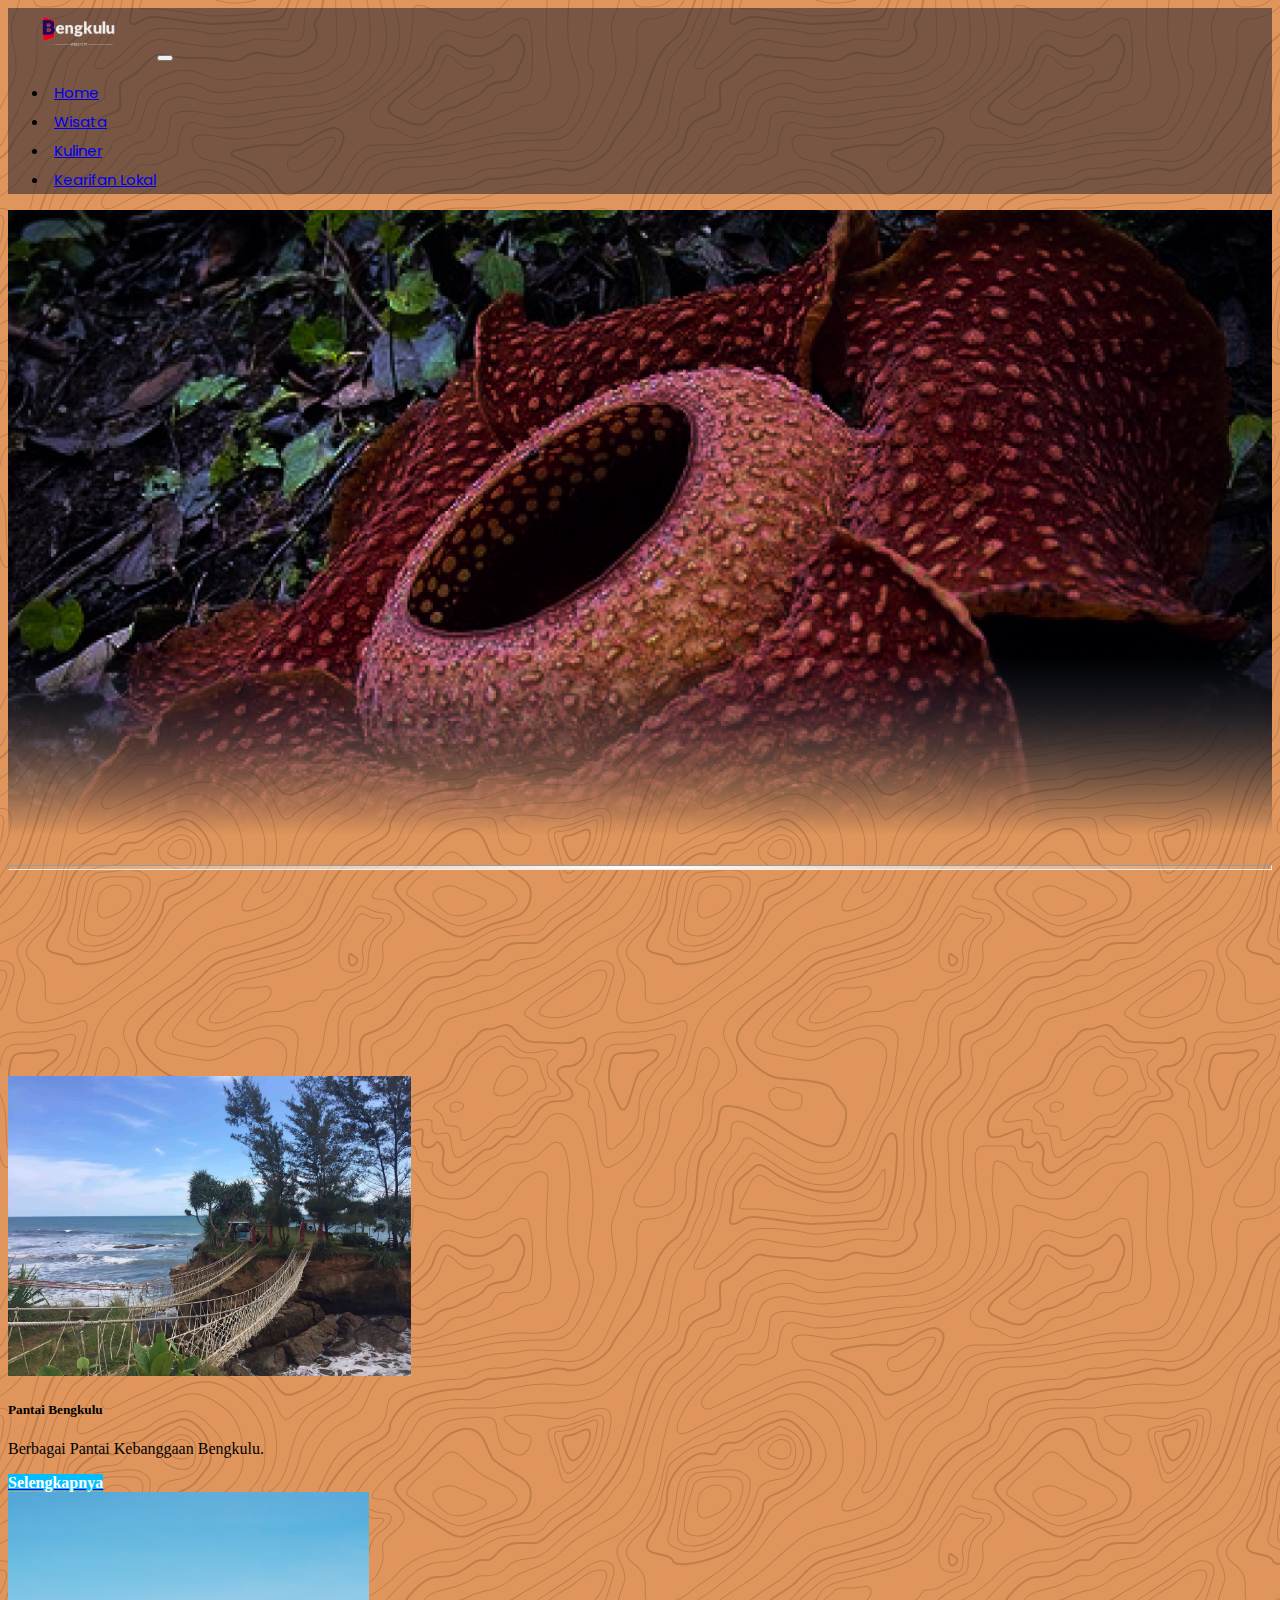
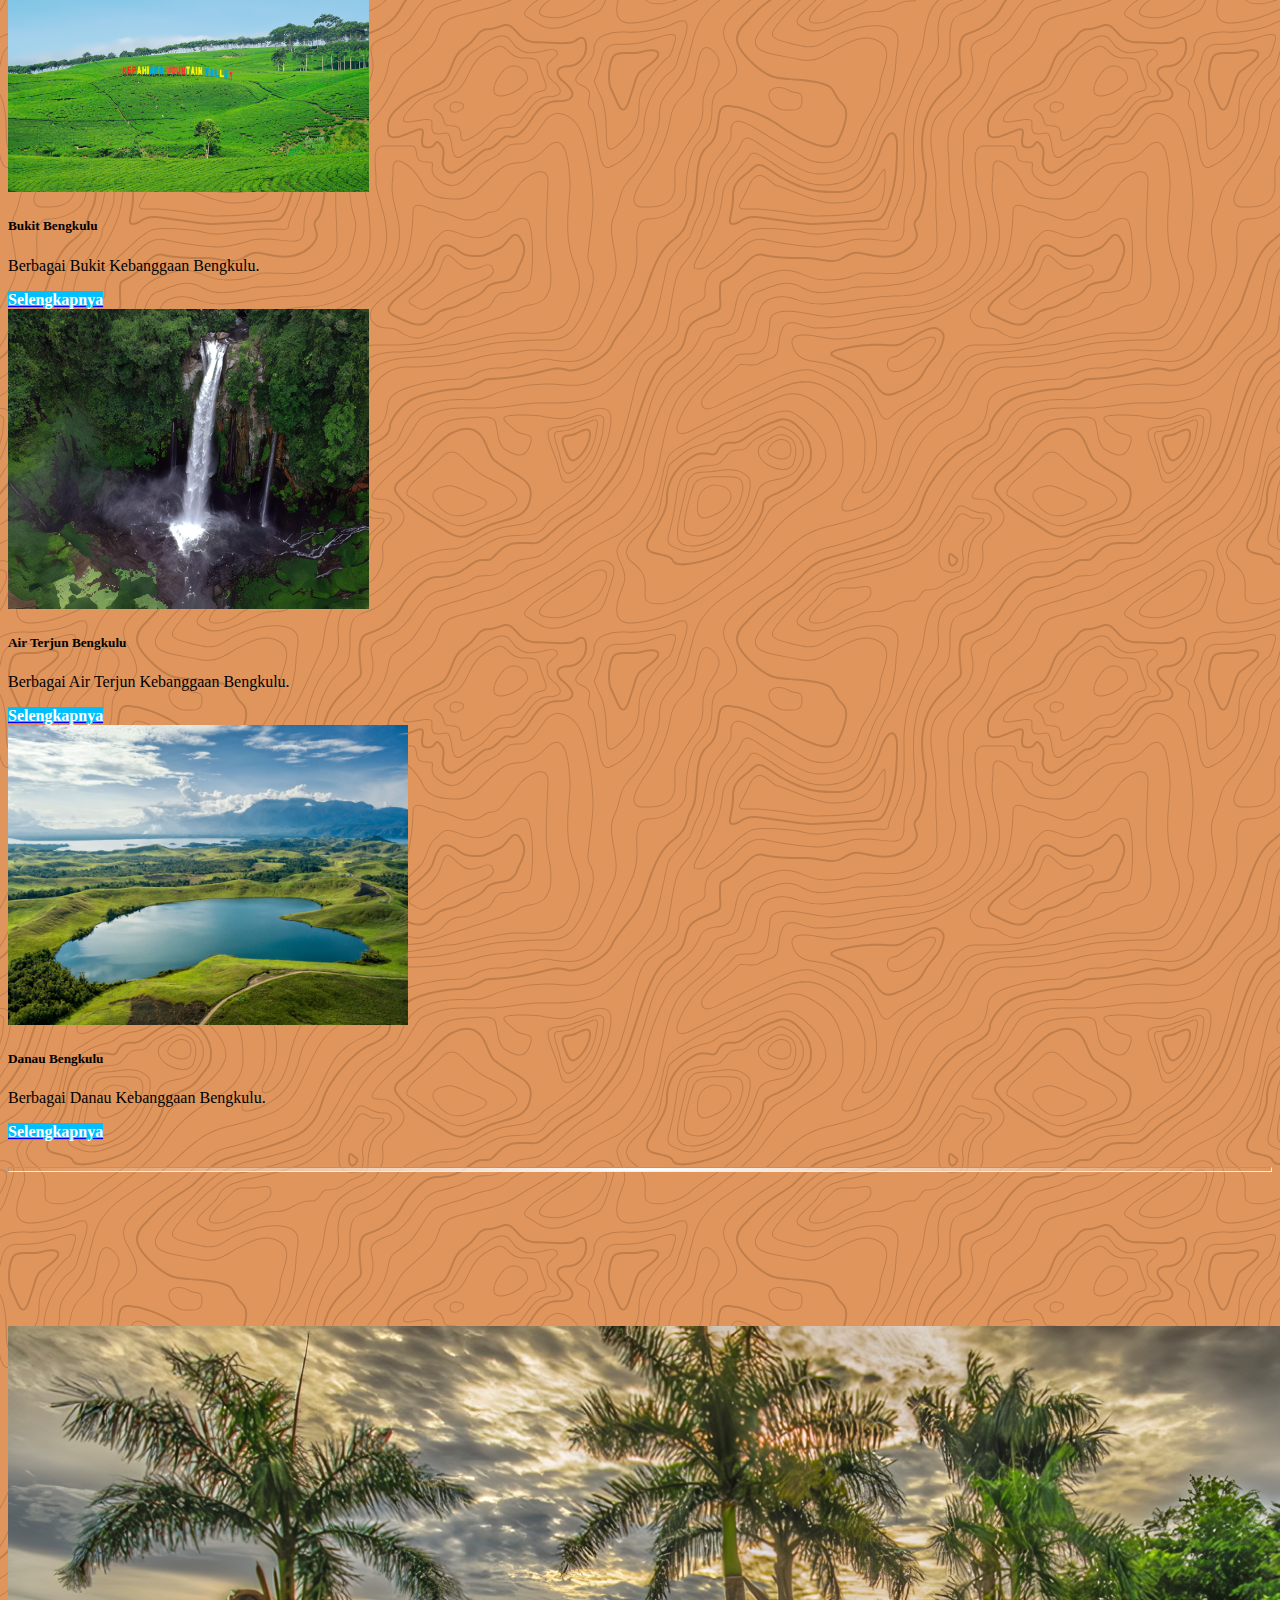
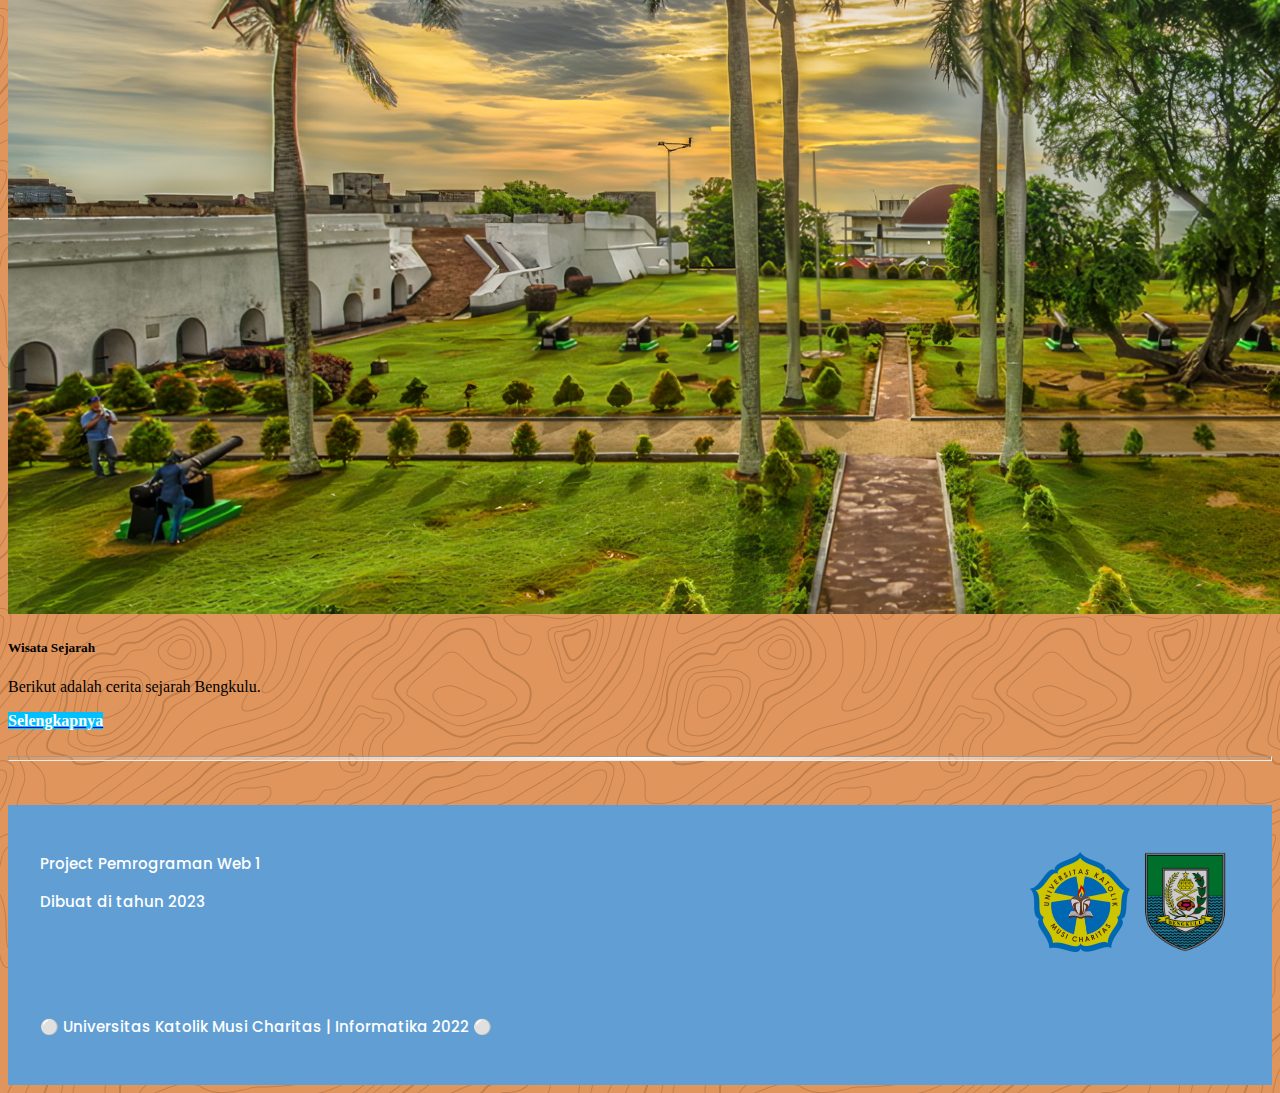
<file: Wisata/index.html>
<!DOCTYPE html>
<html lang="en">
  <head>
    <meta charset="utf-8" />
    <meta name="viewport" content="width=device-width, initial-scale=1" />
    <title>Bengkulu Wisata</title>
    <link href="https://cdn.jsdelivr.net/npm/bootstrap@5.3.2/dist/css/bootstrap.min.css" rel="stylesheet" integrity="sha384-T3c6CoIi6uLrA9TneNEoa7RxnatzjcDSCmG1MXxSR1GAsXEV/Dwwykc2MPK8M2HN" crossorigin="anonymous" />
    <link rel="stylesheet" href="style.css" />
    <link rel="preconnect" href="https://fonts.googleapis.com" />
    <link rel="preconnect" href="https://fonts.gstatic.com" crossorigin />
    <link href="https://fonts.googleapis.com/css2?family=Poppins:wght@500;700&display=swap" rel="stylesheet" />
    <link rel="icon" href="/logo atas.png" />
  </head>
  <body>
    <!-- Navbar -->
    <nav class="navbar navbar-expand-lg fixed-top navbar-dark shadow-sm warnanav">
      <div class="container-fluid fw-medium teksnav">
        <img src="/logo.png" alt="" height="50px" />
        <button class="navbar-toggler" type="button" data-bs-toggle="collapse" data-bs-target="#navbarNav" aria-controls="navbarNav" aria-expanded="false" aria-label="Toggle navigation">
          <span class="navbar-toggler-icon"></span>
        </button>
        <div class="collapse navbar-collapse" id="navbarNav">
          <ul class="navbar-nav ms-auto text-center">
            <li class="nav-item">
              <button id="teksnav">
                <a class="nav-link" aria-current="page" href="/index.html">Home</a>
              </button>
            </li>
            <li class="nav-item">
              <button id="teksnav">
                <a class="nav-link active" href="/Wisata/index.html">Wisata</a>
              </button>
            </li>
            <li class="nav-item">
              <button id="teksnav">
                <a class="nav-link" href="/Makanan/makanan.html">Kuliner</a>
              </button>
            </li>
            <li class="nav-item">
              <button id="teksnav">
                <a class="nav-link" href="/Adat/index.html">Kearifan Lokal</a>
              </button>
            </li>
          </ul>
        </div>
      </div>
    </nav>
    <!-- Akhir Navbar -->
    <!-- Jumbotron -->
    <section id="home" class="jumbotron text-center" style="background: linear-gradient(180deg, #2f374b 3.12%, #262e42 20.8%, #262e42 41.55%, rgba(63, 73, 100, 0) 86.72%)">
      <img src="csv/Jumbotron (1).png" style="background: linear-gradient(180deg, #3f4964 73.44%, rgba(60, 74, 111, 0) 100%)" width="100%" />
    </section>
    <div class="container">
      <br />
      <hr class="hrshadow" />
    </div>
    <!-- Akhir Jumbotron -->
    <!-- Wisata Bengkulu -->
    <div class="container text-center">
      <h1>
        <div class="row justify-content-center hiddencenter">
          <div class="col">
            <div class="fw-bold poppinsbold" style="color: #383b38"><font color="#383b38"> Wisata</font> Bengkulu</div>
          </div>
        </div>
      </h1>
    </div>
    <br />
    <!-- Akhir WIsata Bengkulu -->
    <!-- Card -->
    <section>
      <div class="container centered-cards">
        <div class="row">
          <div class="col-md-6 mb-4 p-3">
            <div class="card align-content-center">
              <img src="csv/sungai suci.jpeg" class="card-img-top" alt="pantai" height="300px" />
              <div class="card-body">
                <h5 class="card-title">Pantai Bengkulu</h5>
                <p class="card-text">Berbagai Pantai Kebanggaan Bengkulu.</p>
                <a href="/Wisata/Pantai/wisata2.html" class="btn" style="background-color: #00bfff"><font style="color: white; font-weight: 600">Selengkapnya</font> </a>
                <link rel="stylesheet" href="" />
              </div>
            </div>
          </div>
          <div class="col-md-6 mb-4 p-3">
            <div class="card">
              <img src="csv/Kepahiang.webp" class="card-img-top" alt="pantai" height="300px" />
              <div class="card-body">
                <h5 class="card-title">Bukit Bengkulu</h5>
                <p class="card-text">Berbagai Bukit Kebanggaan Bengkulu.</p>
                <a href="/Wisata/Bukit/bukit.html" class="btn" style="background-color: #00bfff"><font style="color: white; font-weight: 600">Selengkapnya</font> </a>
                <link rel="stylesheet" href="" />
              </div>
            </div>
          </div>
          <div class="col-md-6 mb-4 p-3">
            <div class="card">
              <img src="csv/air2.webp" class="card-img-top" alt="pantai" height="300px" />
              <div class="card-body">
                <h5 class="card-title">Air Terjun Bengkulu</h5>
                <p class="card-text">Berbagai Air Terjun Kebanggaan Bengkulu.</p>
                <a href="/Wisata/Air Terjun/Bengkulu Air Terjun/Airterjun.html" class="btn" style="background-color: #00bfff"><font style="color: white; font-weight: 600">Selengkapnya</font> </a>
                <link rel="stylesheet" href="" />
              </div>
            </div>
          </div>
          <div class="col-md-6 mb-4 p-3">
            <div class="card">
              <img src="csv/danau (1).jpg" class="card-img-top" alt="pantai" height="300px" />
              <div class="card-body">
                <h5 class="card-title">Danau Bengkulu</h5>
                <p class="card-text">Berbagai Danau Kebanggaan Bengkulu.</p>
                <a href="/Wisata/Danau/Bengkulu Danau/danau.html" class="btn" style="background-color: #00bfff"><font style="color: white; font-weight: 600">Selengkapnya</font> </a>
                <link rel="stylesheet" href="" />
              </div>
            </div>
          </div>
        </div>
      </div>
    </section>
    <div class="container">
      <br />
      <hr class="hrshadow" />
    </div>
    <!-- Akhir Card -->
    <!-- Sejarah Bengkulu -->
    <section>
      <div class="container text-center">
        <h3>
          <div class="row justify-content-center hiddencenter">
            <div class="col">
              <div class="fw-bold poppinsboldsejarah" style="color: #383b38"><font color="#383b38"> Wisata Sejarah</font> Bengkulu</div>
            </div>
          </div>
        </h3>
      </div>
      <br />
    </section>
    <!-- Akhir Sejarah Bengkulu -->
    <!-- Sejarah -->
    <section>
      <div class="container centered-cards">
        <div class="row">
          <div class="card mb-3">
            <img src="csv/benteng.webp" class="card-img-top" alt="Sejarah" />
            <div class="card-body">
              <h5 class="card-title">Wisata Sejarah</h5>
              <p class="card-text">Berikut adalah cerita sejarah Bengkulu.</p>
              <a href="Sejarah/Sejarah.html" class="btn" style="background-color: #00bfff"><font style="color: white; font-weight: 600">Selengkapnya</font> </a>
              <link rel="stylesheet" href="" />
            </div>
          </div>
        </div>
      </div>
    </section>
    <div class="container">
      <br />
      <hr class="hrshadow" />
    </div>
    <br /><br />
    <!-- Akhir Sejarah -->
    <!-- Footer -->
    <section style="background: #619ed4; padding: 2rem">
      <div class="container">
        <div class="poppinsmedium" align="left" style="color: #fff; font-size: 15px">
          <a href="https://www.instagram.com/pemprov_bengkulu/">
            <img src="/Bengkulu.png" alt="Logo Sponsor" class="img-sponsor" style="float: right; margin-right: 5px" />
          </a>

          <a href="https://www.instagram.com/ukmc.palembang/">
            <img src="/ukmc.png" alt="Logo Sponsor2" class="img-sponsor2" style="float: right; margin-right: 5px" />
          </a>

          <p>Project Pemrograman Web 1</p>
          <p>Dibuat di tahun 2023</p>
        </div>
        <br /><br /><br /><br />
        <div class="poppinsmedium text-center" style="color: #ffffff; font-size: 15px">
          <p>&#9898; Universitas Katolik Musi Charitas | Informatika 2022 &#9898;</p>
        </div>
      </div>
    </section>
    <!-- Akhir Footer -->
    <script src="https://cdn.jsdelivr.net/npm/bootstrap@5.3.2/dist/js/bootstrap.bundle.min.js" integrity="sha384-C6RzsynM9kWDrMNeT87bh95OGNyZPhcTNXj1NW7RuBCsyN/o0jlpcV8Qyq46cDfL" crossorigin="anonymous"></script>
    <script src="script.js"></script>
  </body>
</html>
</file>
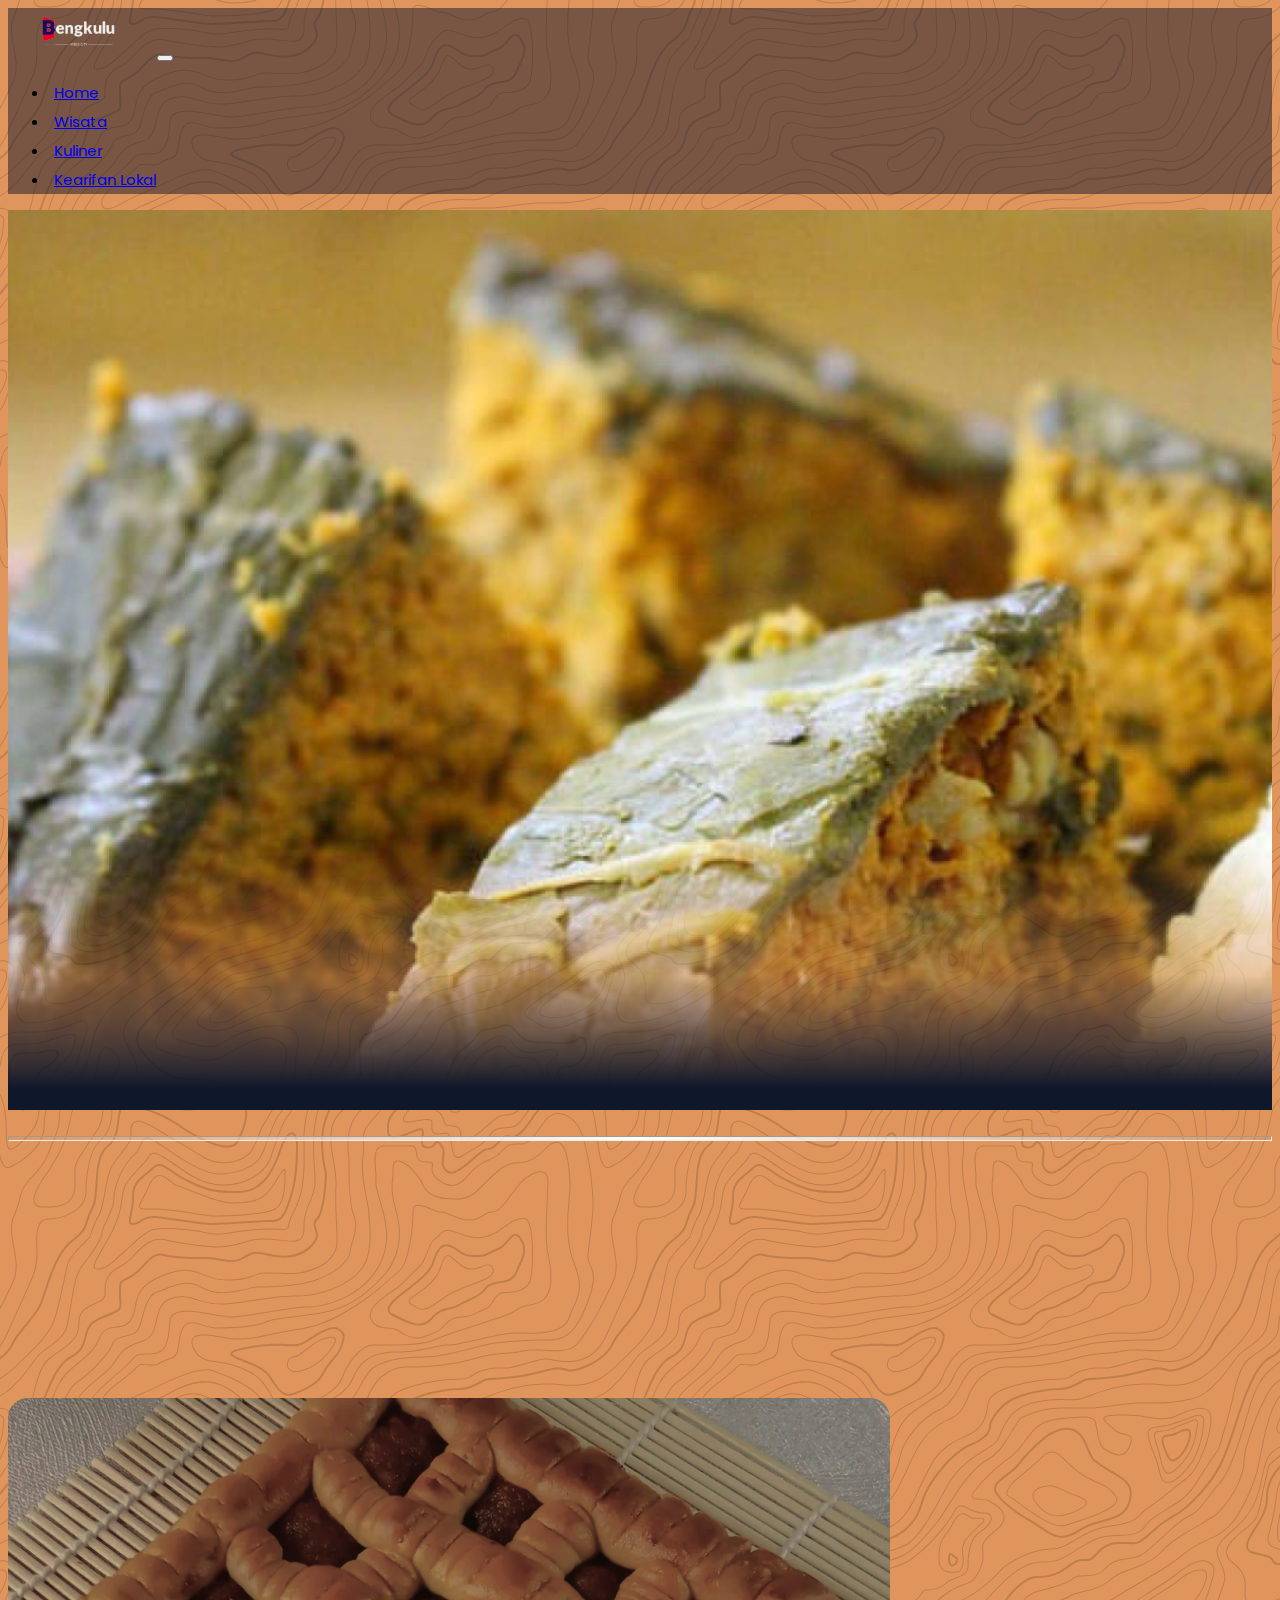
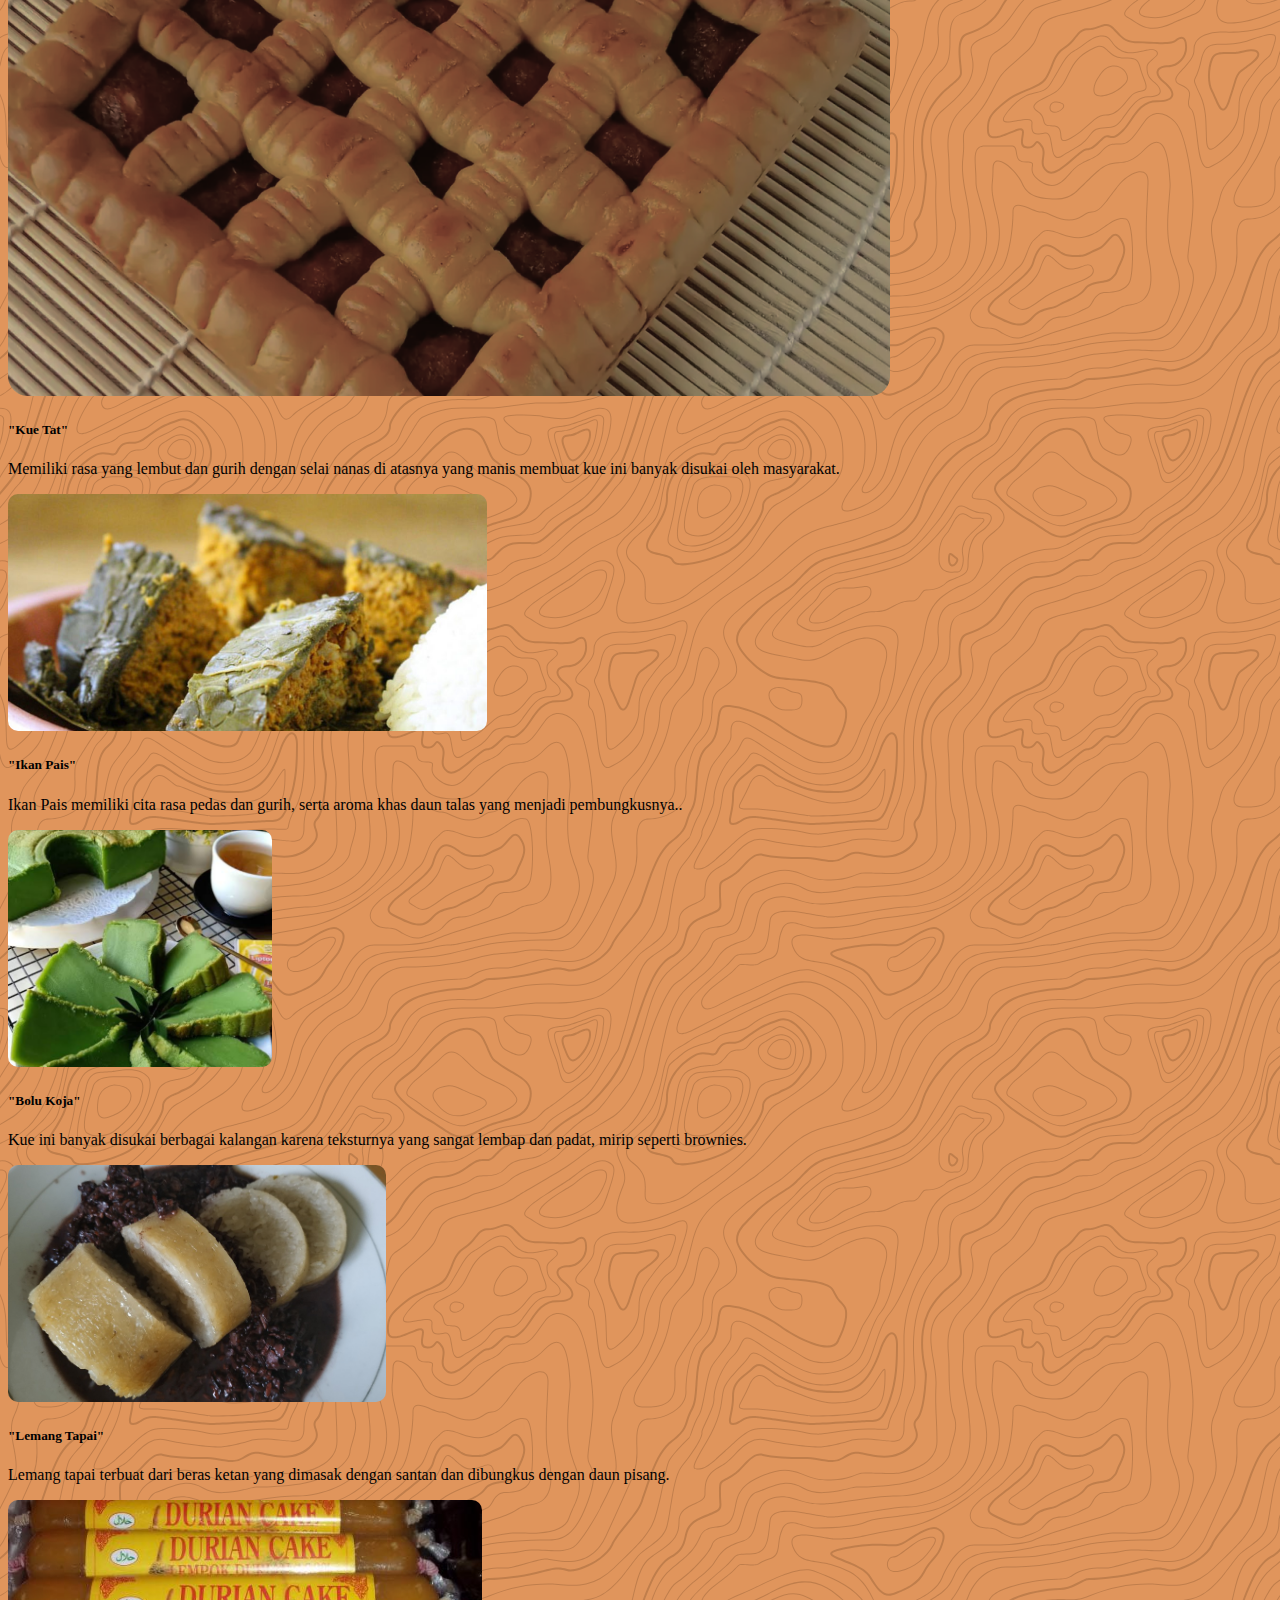
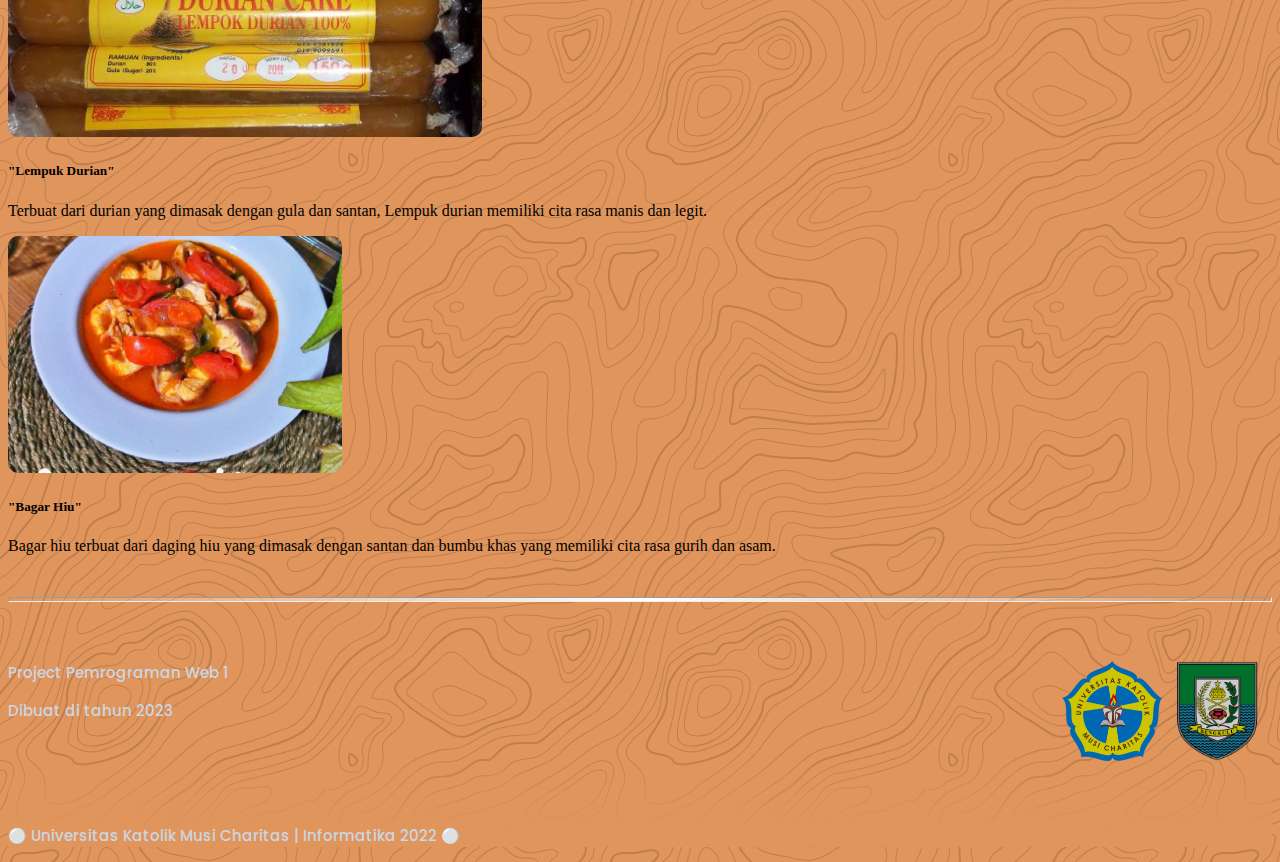
<file: Makanan/makanan.html>
<!DOCTYPE html>
<html lang="en">
  <head>
    <meta charset="UTF-8" />
    <meta http-equiv="X-UA-Compatible" content="IE=edge" />
    <meta name="viewport" content="width=device-width, initial-scale=1.0" />
    <title>Makanan khas Bengkulu</title>
    <link href="https://cdn.jsdelivr.net/npm/bootstrap@5.3.2/dist/css/bootstrap.min.css" rel="stylesheet" integrity="sha384-T3c6CoIi6uLrA9TneNEoa7RxnatzjcDSCmG1MXxSR1GAsXEV/Dwwykc2MPK8M2HN" crossorigin="anonymous" />
    <link rel="stylesheet" href="makanan.css" />
    <link rel="preconnect" href="https://fonts.googleapis.com" />
    <link rel="preconnect" href="https://fonts.gstatic.com" crossorigin />
    <link href="https://fonts.googleapis.com/css2?family=Poppins:wght@500;700&display=swap" rel="stylesheet" />
    <link rel="icon" href="/logo atas.png" />
  </head>
  <body>
    <!-- Navbar -->
    <nav class="navbar navbar-expand-lg fixed-top navbar-dark shadow-sm warnanav">
      <div class="container-fluid fw-medium teksnav">
        <img src="/logo.png" alt="" height="50px" />
        <button class="navbar-toggler" type="button" data-bs-toggle="collapse" data-bs-target="#navbarNav" aria-controls="navbarNav" aria-expanded="false" aria-label="Toggle navigation">
          <span class="navbar-toggler-icon"></span>
        </button>
        <div class="collapse navbar-collapse" id="navbarNav">
          <ul class="navbar-nav ms-auto text-center">
            <li class="nav-item">
              <button id="teksnav">
                <a class="nav-link" aria-current="page" href="/HOME/index.html">Home</a>
              </button>
            </li>
            <li class="nav-item">
              <button id="teksnav">
                <a class="nav-link" href="/Wisata/index.html">Wisata</a>
              </button>
            </li>
            <li class="nav-item">
              <button id="teksnav">
                <a class="nav-link active" href="/Makanan/makanan.html">Kuliner</a>
              </button>
            </li>
            <li class="nav-item">
              <button id="teksnav">
                <a class="nav-link" href="/Adat/index.html">Kearifan Lokal</a>
              </button>
            </li>
          </ul>
        </div>
      </div>
    </nav>
    <!-- Akhir Navbar -->
    <!-- Akhir Navbar -->
    <!-- Jumbotron -->
    <section id="home" class="hero">
      <!-- Gambar gunung -->
      <div class="mask-container">
        <main class="content"></main>
      </div>
    </section>
    <div class="container">
      <br />
      <hr class="hrshadow" />
    </div>
    <!-- Akhir Jumbotron -->
    <!-- Wisata Bengkulu -->
    <div class="container text-center">
      <h1>
        <div class="row justify-content-center">
          <div class="col hiddencenter">
            <div class="fw-bold poppinsboldsejarah" style="color: #cbd5e1">
              <font color="#00bfff"> Makanan Khas</font> <br />
              "Bengkulu"
            </div>
          </div>
        </div>
      </h1>
    </div>
    <br />
    <!-- Akhir WIsata Bengkulu -->
    <!-- Card -->
    <section>
      <div class="container centered-cards">
        <div class="row">
          <div class="col-md-4 mb-4">
            <div class="card align-content-center">
              <img src="csv/image 1.png" class="card-img-top" alt="makanan" />
              <div class="card-body">
                <h5 class="card-title text-center"><b>"Kue Tat"</b></h5>
                <p class="card-text" align="justify">Memiliki rasa yang lembut dan gurih dengan selai nanas di atasnya yang manis membuat kue ini banyak disukai oleh masyarakat.</p>
              </div>
            </div>
          </div>
          <div class="col-md-4 mb-4">
            <div class="card">
              <img src="csv/ikan pais.png" height="237px" style="border-radius: 10px" class="card-img-top" alt="makanan" />
              <div class="card-body">
                <h5 class="card-title text-center"><b>"Ikan Pais"</b></h5>
                <p class="card-text" align="justify">Ikan Pais memiliki cita rasa pedas dan gurih, serta aroma khas daun talas yang menjadi pembungkusnya..</p>
              </div>
            </div>
          </div>
          <div class="col-md-4 mb-4">
            <div class="card">
              <img src="csv/bolu koja.jpg" height="237px" style="border-radius: 10px" class="card-img-top" alt="makanan" />
              <div class="card-body">
                <h5 class="card-title text-center"><b>"Bolu Koja"</b></h5>
                <p class="card-text" align="justify">Kue ini banyak disukai berbagai kalangan karena teksturnya yang sangat lembap dan padat, mirip seperti brownies.</p>
              </div>
            </div>
          </div>
          <div class="col-md-4 mb-4">
            <div class="card align-content-center">
              <img src="csv/lemang tapai.jpg" height="237px" style="border-radius: 10px" class="card-img-top" alt="makanan" />
              <div class="card-body">
                <h5 class="card-title text-center"><b>"Lemang Tapai"</b></h5>
                <p class="card-text" align="justify">Lemang tapai terbuat dari beras ketan yang dimasak dengan santan dan dibungkus dengan daun pisang.</p>
              </div>
            </div>
          </div>
          <div class="col-md-4 mb-4">
            <div class="card align-content-center">
              <img src="csv/lempuk durian.jpg" height="237px" style="border-radius: 10px" class="card-img-top" alt="makanan" />
              <div class="card-body">
                <h5 class="card-title text-center"><b>"Lempuk Durian"</b></h5>
                <p class="card-text" align="justify">Terbuat dari durian yang dimasak dengan gula dan santan, Lempuk durian memiliki cita rasa manis dan legit.</p>
              </div>
            </div>
          </div>
          <div class="col-md-4 mb-4">
            <div class="card align-content-center">
              <img src="csv/bagar hiu.jpg" height="237px" style="border-radius: 10px" class="card-img-top" alt="makanan" />
              <div class="card-body">
                <h5 class="card-title text-center"><b>"Bagar Hiu"</b></h5>
                <p class="card-text" align="justify">Bagar hiu terbuat dari daging hiu yang dimasak dengan santan dan bumbu khas yang memiliki cita rasa gurih dan asam.</p>
              </div>
            </div>
          </div>
        </div>
      </div>
    </section>
    <div class="container">
      <br />
      <hr class="hrshadow" />
    </div>
    <br /><br />
    <!-- Akhir Card -->
    <!-- Footer -->
    <section style="background: linear-gradient(0deg, #e0955c 8%, rgba(255, 255, 255, 0) 50%)">
      <div class="container">
        <div class="poppinsmedium" align="left" style="color: #cbd5e1; font-size: 15px">
          <a href="https://www.instagram.com/pemprov_bengkulu/">
            <img src="/Bengkulu.png" alt="Logo Sponsor" class="img-sponsor" style="float: right; margin-right: 5px" />
          </a>

          <a href="https://www.instagram.com/ukmc.palembang/">
            <img src="/ukmc.png" alt="Logo Sponsor2" class="img-sponsor2" style="float: right; margin-right: 5px" />
          </a>

          <p>Project Pemrograman Web 1</p>
          <p>Dibuat di tahun 2023</p>
        </div>
        <br /><br /><br /><br />
        <div class="poppinsmedium text-center" style="color: #cbd5e1; font-size: 15px">
          <p>&#9898; Universitas Katolik Musi Charitas | Informatika 2022 &#9898;</p>
        </div>
      </div>
    </section>
    <!-- Akhir Footer -->
    <script src="https://cdn.jsdelivr.net/npm/bootstrap@5.3.2/dist/js/bootstrap.bundle.min.js" integrity="sha384-C6RzsynM9kWDrMNeT87bh95OGNyZPhcTNXj1NW7RuBCsyN/o0jlpcV8Qyq46cDfL" crossorigin="anonymous"></script>
    <script src="script.js"></script>
  </body>
</html>
</file>
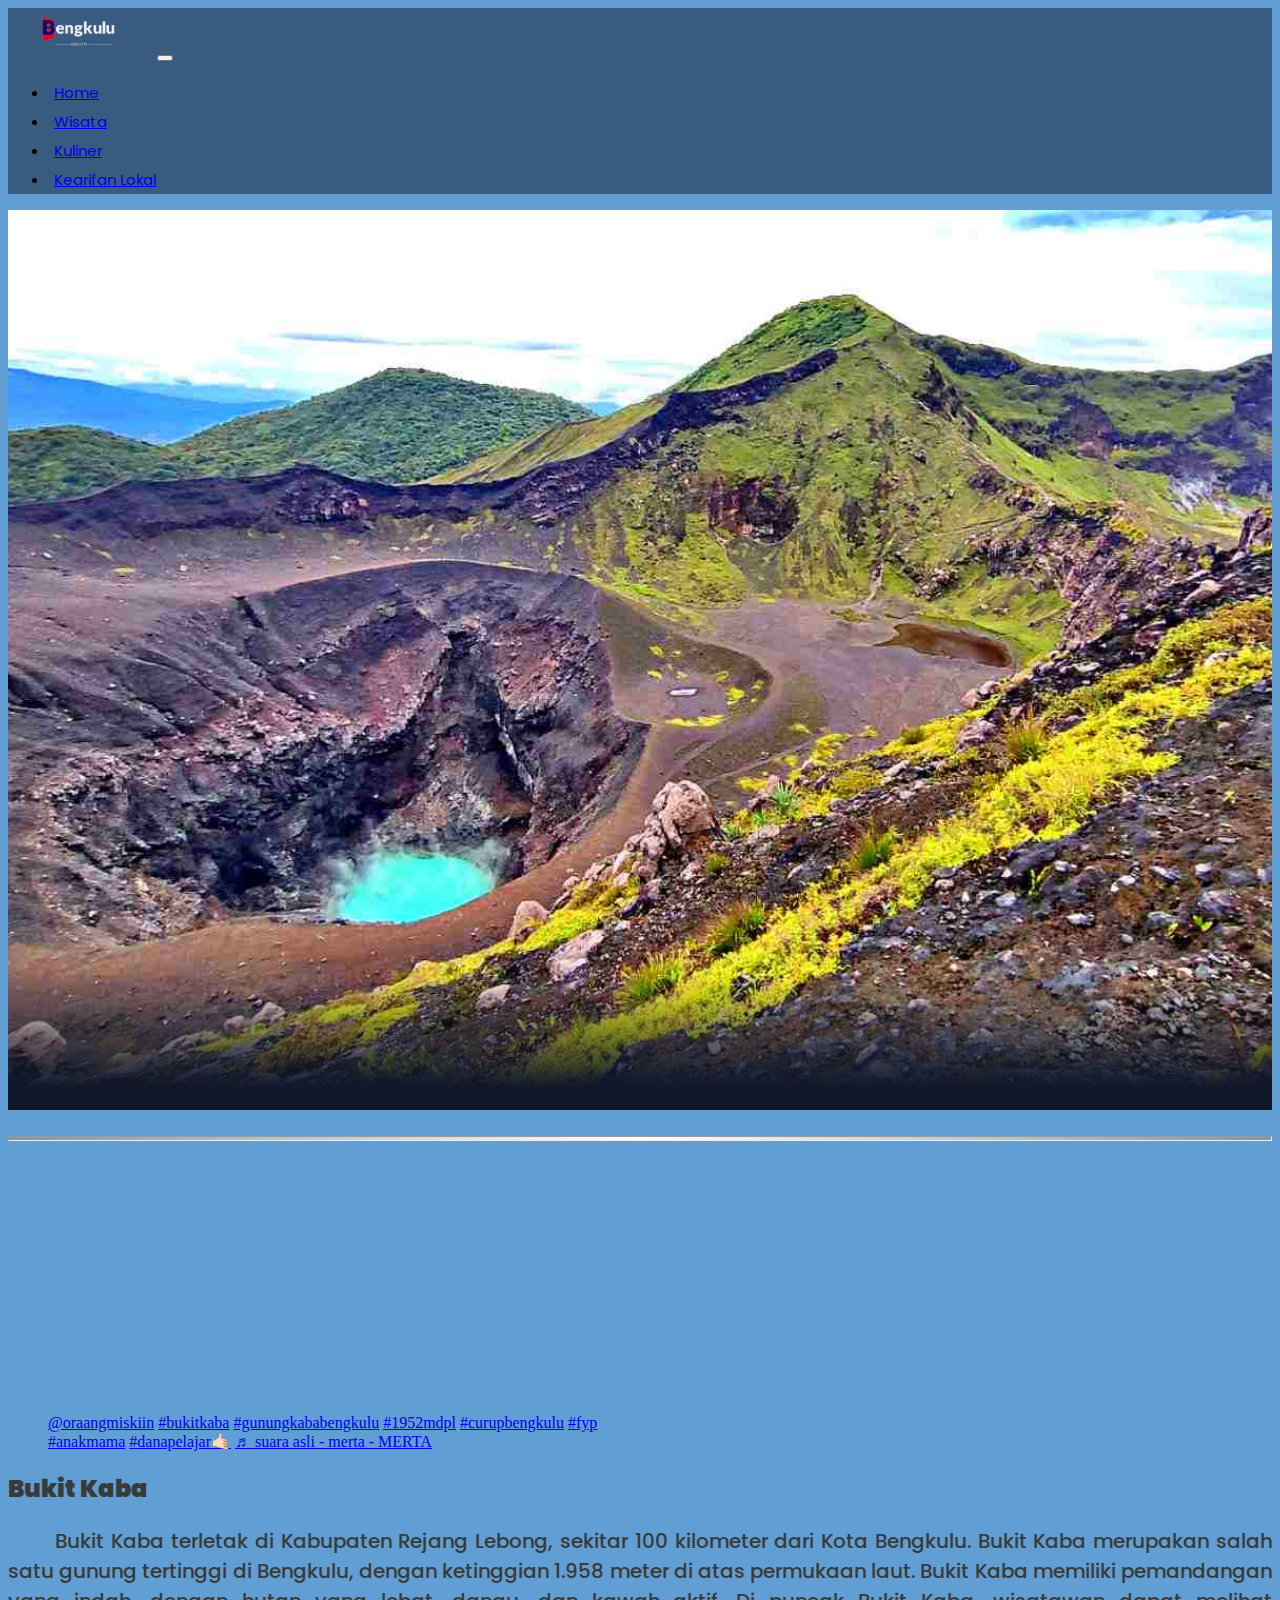
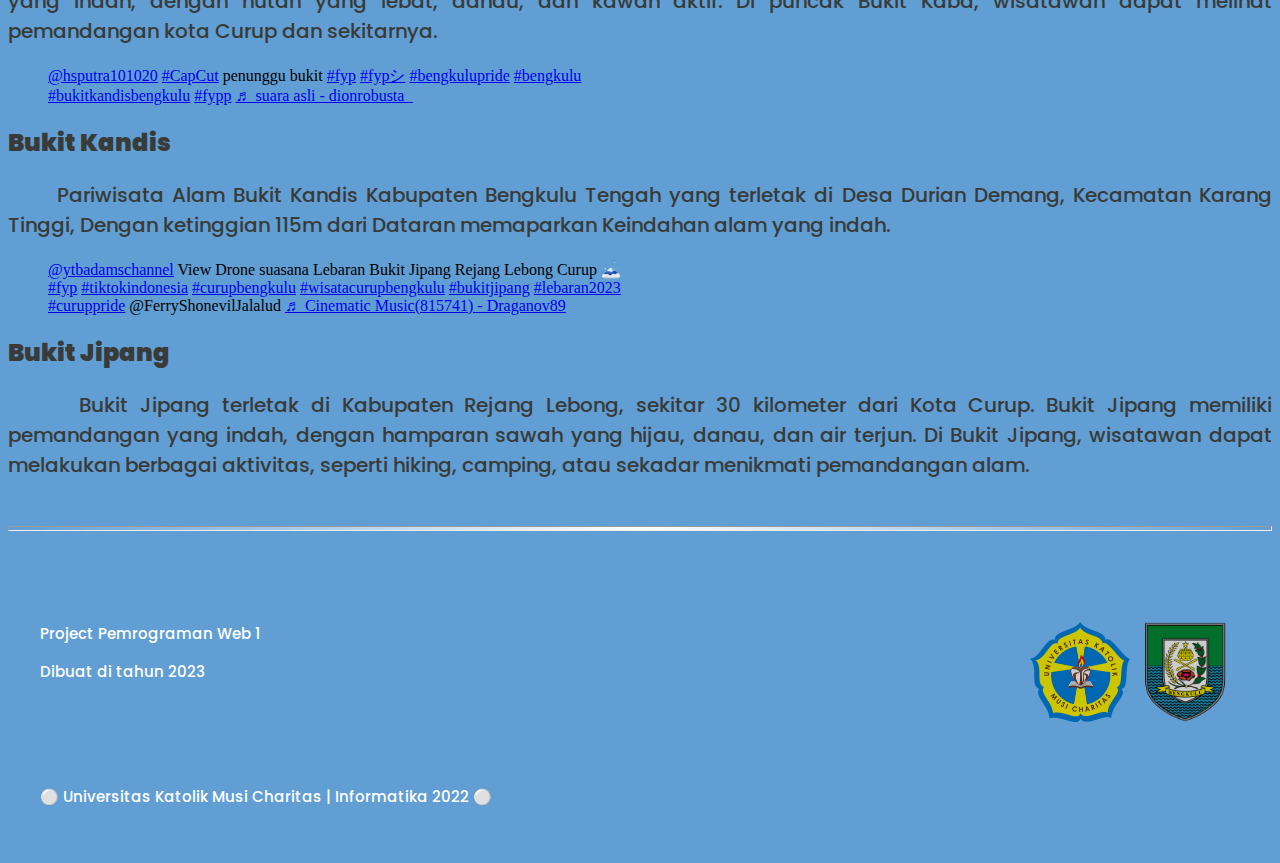
<file: Wisata/Bukit/bukit.html>
<!DOCTYPE html>
<html lang="en">
  <head>
    <meta charset="UTF-8" />
    <meta http-equiv="X-UA-Compatible" content="IE=edge" />
    <meta name="viewport" content="width=device-width, initial-scale=1.0" />
    <title>Bukit Bengkulu</title>
    <link href="https://cdn.jsdelivr.net/npm/bootstrap@5.3.2/dist/css/bootstrap.min.css" rel="stylesheet" integrity="sha384-T3c6CoIi6uLrA9TneNEoa7RxnatzjcDSCmG1MXxSR1GAsXEV/Dwwykc2MPK8M2HN" crossorigin="anonymous" />
    <link rel="stylesheet" href="bukit.css" />
    <link rel="preconnect" href="https://fonts.googleapis.com" />
    <link rel="preconnect" href="https://fonts.gstatic.com" crossorigin />
    <link href="https://fonts.googleapis.com/css2?family=Poppins:wght@500;700&display=swap" rel="stylesheet" />
    <link rel="icon" href="/logo atas.png" />
  </head>
  <body>
    <!-- Navbar -->
    <nav class="navbar navbar-expand-lg fixed-top navbar-dark shadow-sm warnanav">
      <div class="container-fluid fw-medium teksnav">
        <img src="/logo.png" alt="" height="50px" />
        <button class="navbar-toggler" type="button" data-bs-toggle="collapse" data-bs-target="#navbarNav" aria-controls="navbarNav" aria-expanded="false" aria-label="Toggle navigation">
          <span class="navbar-toggler-icon"></span>
        </button>
        <div class="collapse navbar-collapse" id="navbarNav">
          <ul class="navbar-nav ms-auto text-center">
            <li class="nav-item">
              <button id="teksnav">
                <a class="nav-link" aria-current="page" href="/index.html">Home</a>
              </button>
            </li>
            <li class="nav-item">
              <button id="teksnav">
                <a class="nav-link active" href="/Wisata/index.html">Wisata</a>
              </button>
            </li>
            <li class="nav-item">
              <button id="teksnav">
                <a class="nav-link" href="/Makanan/makanan.html">Kuliner</a>
              </button>
            </li>
            <li class="nav-item">
              <button id="teksnav">
                <a class="nav-link" href="/Adat/index.html">Kearifan Lokal</a>
              </button>
            </li>
          </ul>
        </div>
      </div>
    </nav>
    <!-- Akhir Navbar -->
    <!-- Akhir Navbar -->
    <!-- Jumbotron -->
    <section id="home" class="hero">
      <!-- Gambar gunung -->
      <div class="mask-container"></div>
    </section>
    <div class="container">
      <br />
      <hr class="hrshadow" />
      <!-- Akhir Jumbotron -->
      <!-- Bukit Bengkulu -->
      <div class="container text-center">
        <h1>
          <div class="row justify-content-center hiddencenter">
            <div class="col">
              <div class="fw-bold poppinsboldsejarah" style="color: #383b38">
                <font color="#383b38">Berbagai Bukit</font> <br />
                "Bengkulu"
              </div>
            </div>
          </div>
        </h1>
      </div>
      <br />
      <!-- Akhir Bukit Bengkulu -->
      <!-- Profil dan Sejarah -->
      <div class="row">
        <blockquote class="tiktok-embed" cite="https://www.tiktok.com/@oraangmiskiin/video/7258468047717944581" data-video-id="7258468047717944581" style="max-width: 605px; min-width: 325px">
          <section>
            <a target="_blank" title="@oraangmiskiin" href="https://www.tiktok.com/@oraangmiskiin?refer=embed">@oraangmiskiin</a> <a title="bukitkaba" target="_blank" href="https://www.tiktok.com/tag/bukitkaba?refer=embed">#bukitkaba</a>
            <a title="gunungkababengkulu" target="_blank" href="https://www.tiktok.com/tag/gunungkababengkulu?refer=embed">#gunungkababengkulu</a>
            <a title="1952mdpl" target="_blank" href="https://www.tiktok.com/tag/1952mdpl?refer=embed">#1952mdpl</a> <a title="curupbengkulu" target="_blank" href="https://www.tiktok.com/tag/curupbengkulu?refer=embed">#curupbengkulu</a>
            <a title="fyp" target="_blank" href="https://www.tiktok.com/tag/fyp?refer=embed">#fyp</a> <a title="anakmama" target="_blank" href="https://www.tiktok.com/tag/anakmama?refer=embed">#anakmama</a>
            <a title="danapelajar🤙🏻" target="_blank" href="https://www.tiktok.com/tag/danapelajar%F0%9F%A4%99%F0%9F%8F%BB?refer=embed">#danapelajar🤙🏻</a>
            <a target="_blank" title="♬ suara asli - merta - MERTA" href="https://www.tiktok.com/music/suara-asli-merta-7245846494463576838?refer=embed">♬ suara asli - merta - MERTA</a>
          </section>
        </blockquote>
        <script async src="https://www.tiktok.com/embed.js"></script>
        <div class="col-md-6 poppinsmedium" style="color: #383b38">
          <h2><b>Bukit Kaba</b></h2>
          <p class="teksps" align="justify">
            &nbsp;&nbsp;&nbsp;&nbsp;&nbsp;&nbsp; Bukit Kaba terletak di Kabupaten Rejang Lebong, sekitar 100 kilometer dari Kota Bengkulu. Bukit Kaba merupakan salah satu gunung tertinggi di Bengkulu, dengan ketinggian 1.958 meter di atas
            permukaan laut. Bukit Kaba memiliki pemandangan yang indah, dengan hutan yang lebat, danau, dan kawah aktif. Di puncak Bukit Kaba, wisatawan dapat melihat pemandangan kota Curup dan sekitarnya.
          </p>
        </div>
      </div>
      <div class="row">
        <div class="col-md-6 p-3">
          <blockquote class="tiktok-embed" cite="https://www.tiktok.com/@hsputra101020/video/7251592704361090309" data-video-id="7251592704361090309" style="max-width: 605px; min-width: 325px">
            <section>
              <a target="_blank" title="@hsputra101020" href="https://www.tiktok.com/@hsputra101020?refer=embed">@hsputra101020</a>
              <a title="capcut" target="_blank" href="https://www.tiktok.com/tag/capcut?refer=embed">#CapCut</a>
              penunggu bukit
              <a title="fyp" target="_blank" href="https://www.tiktok.com/tag/fyp?refer=embed">#fyp</a>
              <a title="fypシ" target="_blank" href="https://www.tiktok.com/tag/fyp%E3%82%B7?refer=embed">#fypシ</a>
              <a title="bengkulupride" target="_blank" href="https://www.tiktok.com/tag/bengkulupride?refer=embed">#bengkulupride</a>
              <a title="bengkulu" target="_blank" href="https://www.tiktok.com/tag/bengkulu?refer=embed">#bengkulu</a>
              <a title="bukitkandisbengkulu" target="_blank" href="https://www.tiktok.com/tag/bukitkandisbengkulu?refer=embed">#bukitkandisbengkulu</a>
              <a title="fypp" target="_blank" href="https://www.tiktok.com/tag/fypp?refer=embed">#fypp</a>
              <a target="_blank" title="♬ suara asli  - dionrobusta_" href="https://www.tiktok.com/music/suara-asli-dionrobusta-7224700603300121370?refer=embed">♬ suara asli - dionrobusta_</a>
            </section>
          </blockquote>
          <script async src="https://www.tiktok.com/embed.js"></script>
        </div>
        <div class="col-md-6 poppinsmedium" style="color: #383b38">
          <h2><b>Bukit Kandis</b></h2>
          <p class="teksps" align="justify">
            &nbsp;&nbsp;&nbsp;&nbsp;&nbsp;&nbsp;Pariwisata Alam Bukit Kandis Kabupaten Bengkulu Tengah yang terletak di Desa Durian Demang, Kecamatan Karang Tinggi, Dengan ketinggian 115m dari Dataran memaparkan Keindahan alam yang indah.
          </p>
        </div>
      </div>
      <div class="row">
        <div class="col-md-6 p-3">
          <blockquote class="tiktok-embed" cite="https://www.tiktok.com/@ytbadamschannel/video/7226987217833463066" data-video-id="7226987217833463066" style="max-width: 605px; min-width: 325px">
            <section>
              <a target="_blank" title="@ytbadamschannel" href="https://www.tiktok.com/@ytbadamschannel?refer=embed">@ytbadamschannel</a>
              View Drone suasana Lebaran Bukit Jipang Rejang Lebong Curup 🗻
              <a title="fyp" target="_blank" href="https://www.tiktok.com/tag/fyp?refer=embed">#fyp</a>
              <a title="tiktokindonesia" target="_blank" href="https://www.tiktok.com/tag/tiktokindonesia?refer=embed">#tiktokindonesia</a>
              <a title="curupbengkulu" target="_blank" href="https://www.tiktok.com/tag/curupbengkulu?refer=embed">#curupbengkulu</a>
              <a title="wisatacurupbengkulu" target="_blank" href="https://www.tiktok.com/tag/wisatacurupbengkulu?refer=embed">#wisatacurupbengkulu</a>
              <a title="bukitjipang" target="_blank" href="https://www.tiktok.com/tag/bukitjipang?refer=embed">#bukitjipang</a>
              <a title="lebaran2023" target="_blank" href="https://www.tiktok.com/tag/lebaran2023?refer=embed">#lebaran2023</a>
              <a title="curuppride" target="_blank" href="https://www.tiktok.com/tag/curuppride?refer=embed">#curuppride</a>
              @FerryShonevilJalalud
              <a target="_blank" title="♬ Cinematic Music(815741) - Draganov89" href="https://www.tiktok.com/music/Cinematic-Music-815741-6850123673337071618?refer=embed">♬ Cinematic Music(815741) - Draganov89</a>
            </section>
          </blockquote>
          <script async src="https://www.tiktok.com/embed.js"></script>
        </div>
        <div class="col-md-6 poppinsmedium" style="color: #383b38">
          <h2><b>Bukit Jipang</b></h2>
          <p class="teksps" align="justify">
            &nbsp;&nbsp;&nbsp;&nbsp;&nbsp;&nbsp;Bukit Jipang terletak di Kabupaten Rejang Lebong, sekitar 30 kilometer dari Kota Curup. Bukit Jipang memiliki pemandangan yang indah, dengan hamparan sawah yang hijau, danau, dan air terjun.
            Di Bukit Jipang, wisatawan dapat melakukan berbagai aktivitas, seperti hiking, camping, atau sekadar menikmati pemandangan alam.
          </p>
        </div>
      </div>
      <div class="container">
        <br />
        <hr class="hrshadow" />
      </div>
      <br /><br />
    </div>
    <!-- Akhir Profil dan Sejarah -->
    <!-- Footer -->
    <section style="background: #619ed4; padding: 2rem">
      <div class="container">
        <div class="poppinsmedium" align="left" style="color: #fff; font-size: 15px">
          <a href="https://www.instagram.com/pemprov_bengkulu/">
            <img src="/Bengkulu.png" alt="Logo Sponsor" class="img-sponsor" style="float: right; margin-right: 5px" />
          </a>

          <a href="https://www.instagram.com/ukmc.palembang/">
            <img src="/ukmc.png" alt="Logo Sponsor2" class="img-sponsor2" style="float: right; margin-right: 5px" />
          </a>

          <p>Project Pemrograman Web 1</p>
          <p>Dibuat di tahun 2023</p>
        </div>
        <br /><br /><br /><br />
        <div class="poppinsmedium text-center" style="color: #ffffff; font-size: 15px">
          <p>&#9898; Universitas Katolik Musi Charitas | Informatika 2022 &#9898;</p>
        </div>
      </div>
    </section>
    <!-- Akhir Footer -->
    <script src="https://cdn.jsdelivr.net/npm/bootstrap@5.3.2/dist/js/bootstrap.bundle.min.js" integrity="sha384-C6RzsynM9kWDrMNeT87bh95OGNyZPhcTNXj1NW7RuBCsyN/o0jlpcV8Qyq46cDfL" crossorigin="anonymous"></script>
    <script src="/script.js"></script>
  </body>
</html>
</file>
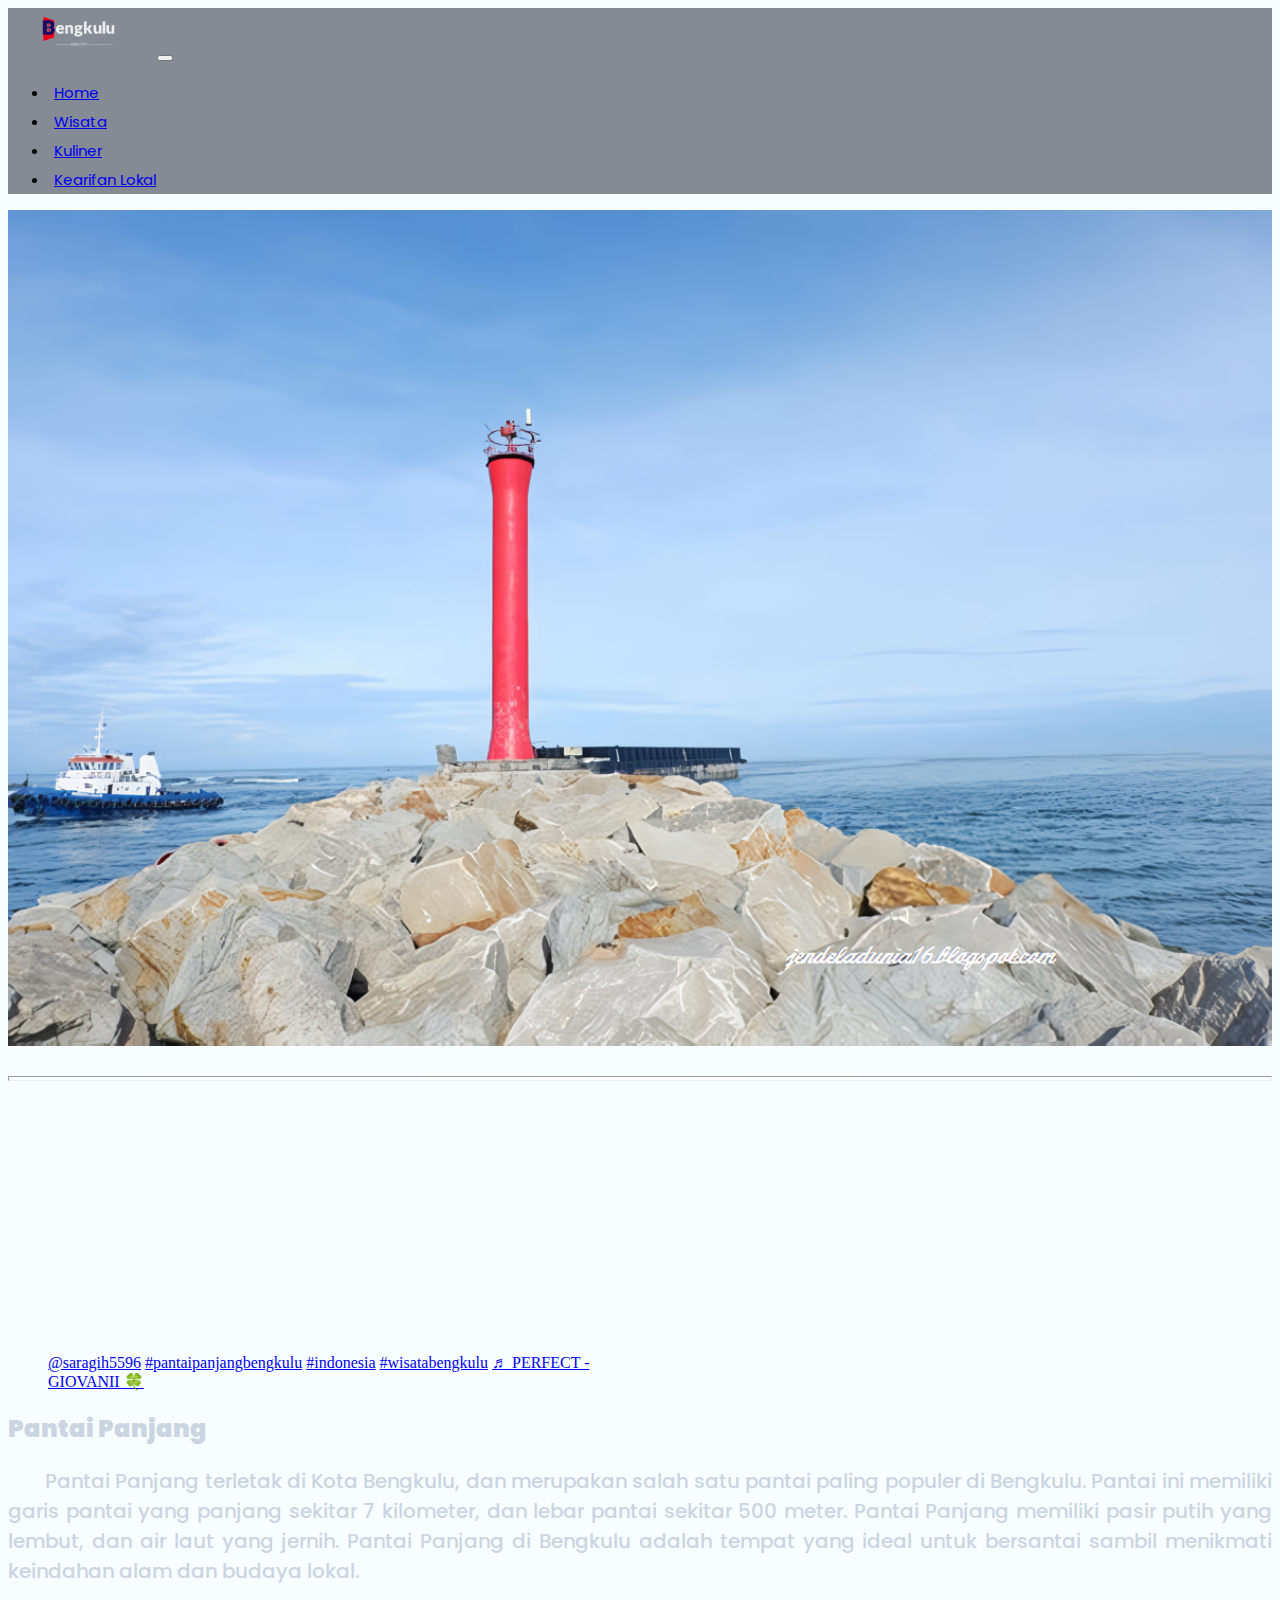
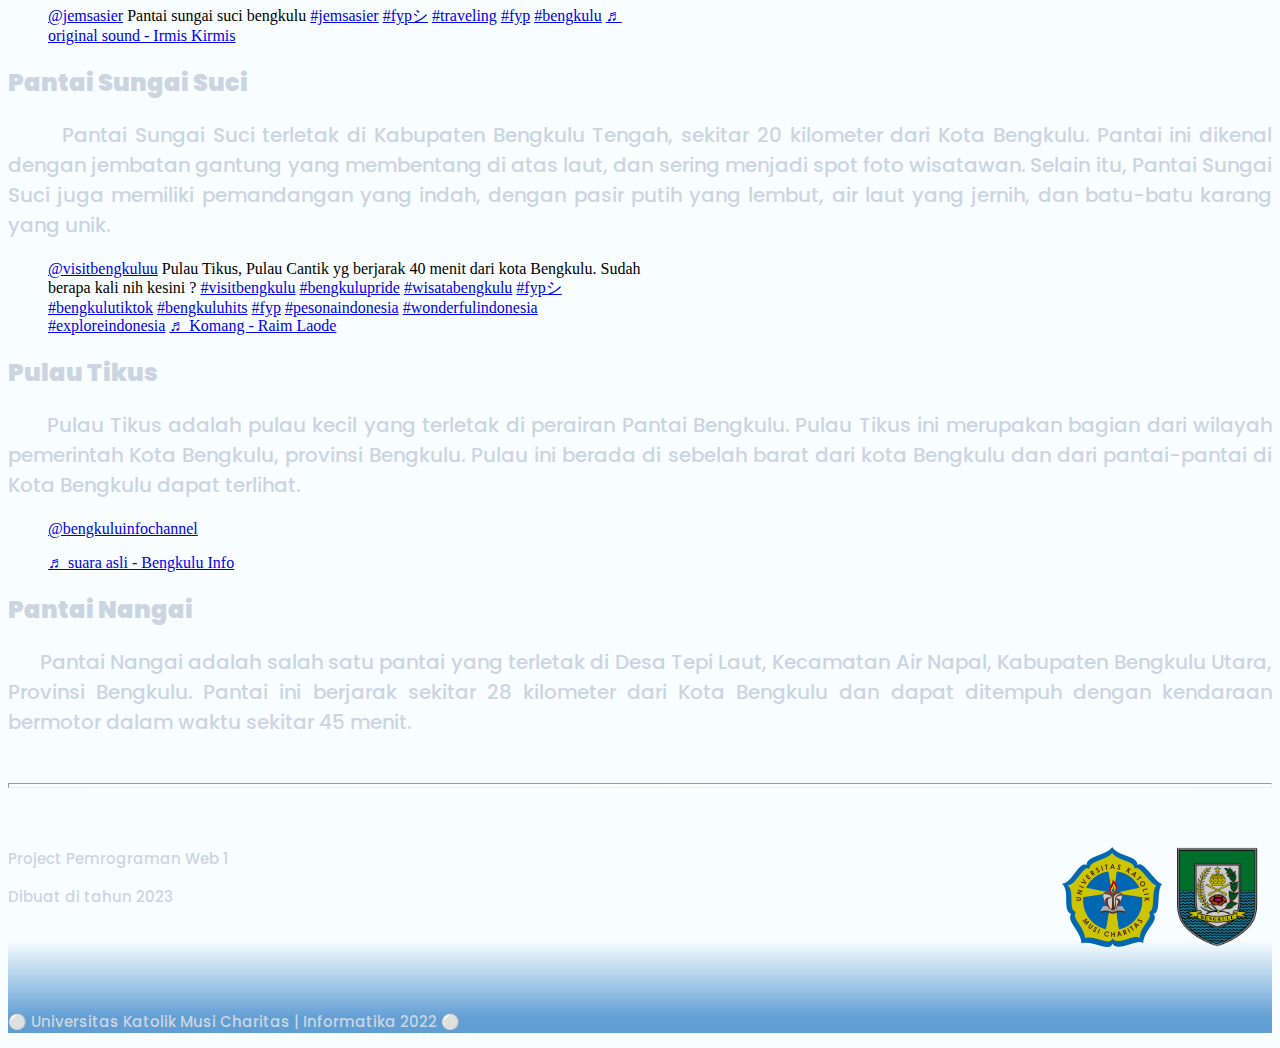
<file: Wisata/Pantai/wisata2.html>
<!DOCTYPE html>
<html lang="en">
  <head>
    <meta charset="UTF-8" />
    <meta http-equiv="X-UA-Compatible" content="IE=edge" />
    <meta name="viewport" content="width=device-width, initial-scale=1.0" />
    <title>Wisata2</title>
    <link href="https://cdn.jsdelivr.net/npm/bootstrap@5.3.2/dist/css/bootstrap.min.css" rel="stylesheet" integrity="sha384-T3c6CoIi6uLrA9TneNEoa7RxnatzjcDSCmG1MXxSR1GAsXEV/Dwwykc2MPK8M2HN" crossorigin="anonymous" />
    <link rel="stylesheet" href="wisata2.css" />
    <link rel="preconnect" href="https://fonts.googleapis.com" />
    <link rel="preconnect" href="https://fonts.gstatic.com" crossorigin />
    <link href="https://fonts.googleapis.com/css2?family=Poppins:wght@500;700&display=swap" rel="stylesheet" />
    <link rel="icon" href="/logo atas.png" />
  </head>
  <body>
    <!-- Navbar -->
    <nav class="navbar navbar-expand-lg fixed-top navbar-dark shadow-sm warnanav">
      <div class="container-fluid fw-medium teksnav">
        <img src="/logo.png" alt="" height="50px" />
        <button class="navbar-toggler" type="button" data-bs-toggle="collapse" data-bs-target="#navbarNav" aria-controls="navbarNav" aria-expanded="false" aria-label="Toggle navigation">
          <span class="navbar-toggler-icon"></span>
        </button>
        <div class="collapse navbar-collapse" id="navbarNav">
          <ul class="navbar-nav ms-auto text-center">
            <li class="nav-item">
              <button id="teksnav">
                <a class="nav-link" aria-current="page" href="/HOME/index.html">Home</a>
              </button>
            </li>
            <li class="nav-item">
              <button id="teksnav">
                <a class="nav-link active" href="/Wisata/index.html">Wisata</a>
              </button>
            </li>
            <li class="nav-item">
              <button id="teksnav">
                <a class="nav-link" href="/Makanan/makanan.html">Kuliner</a>
              </button>
            </li>
            <li class="nav-item">
              <button id="teksnav">
                <a class="nav-link" href="/Adat/index.html">Kearifan Lokal</a>
              </button>
            </li>
          </ul>
        </div>
      </div>
    </nav>
    <!-- Akhir Navbar -->
    <!-- Akhir Navbar -->
    <!-- Jumbotron -->
    <section id="home" class="jumbotron text-center" style="background: linear-gradient(180deg, #2f374b 3.12%, #262e42 20.8%, #262e42 41.55%, rgba(63, 73, 100, 0) 86.72%)">
      <img src="Lentera2.webp" style="background: linear-gradient(180deg, #3f4964 73.44%, rgba(60, 74, 111, 0) 100%)" width="100%" />
    </section>
    <div class="container">
      <br />
      <hr class="hrshadow" />
      <!-- Akhir Jumbotron -->
      <!-- Wisata Bengkulu -->
      <div class="container text-center">
        <h1>
          <div class="row justify-content-center hiddencenter">
            <div class="col">
              <div class="fw-bold poppinsboldsejarah" style="color: #cbd5e1">
                <font color="#00bfff">Beragam Pantai</font> <br />
                "Bengkulu"
              </div>
            </div>
          </div>
        </h1>
      </div>
      <br />
      <!-- Akhir WIsata Bengkulu -->
      <!-- Profil dan Sejarah -->
      <div class="row">
        <div class="col-md-6 p-3">
          <blockquote class="tiktok-embed" cite="https://www.tiktok.com/@saragih5596/video/6957894294854274306" data-video-id="6957894294854274306" style="max-width: 605px; min-width: 325px">
            <section>
              <a target="_blank" title="@saragih5596" href="https://www.tiktok.com/@saragih5596?refer=embed">@saragih5596</a>
              <a title="pantaipanjangbengkulu" target="_blank" href="https://www.tiktok.com/tag/pantaipanjangbengkulu?refer=embed">#pantaipanjangbengkulu</a>
              <a title="indonesia" target="_blank" href="https://www.tiktok.com/tag/indonesia?refer=embed">#indonesia</a>
              <a title="wisatabengkulu" target="_blank" href="https://www.tiktok.com/tag/wisatabengkulu?refer=embed">#wisatabengkulu</a>
              <a target="_blank" title="♬ PERFECT - GIOVANII 🍀" href="https://www.tiktok.com/music/PERFECT-6955357093239048961?refer=embed">♬ PERFECT - GIOVANII 🍀</a>
            </section>
          </blockquote>
          <script async src="https://www.tiktok.com/embed.js"></script>
        </div>
        <div class="col-md-6 poppinsmedium" style="color: #cbd5e1">
          <h2><b>Pantai Panjang</b></h2>
          <p class="teksps" align="justify">
            &nbsp;&nbsp;&nbsp;&nbsp;&nbsp;&nbsp; Pantai Panjang terletak di Kota Bengkulu, dan merupakan salah satu pantai paling populer di Bengkulu. Pantai ini memiliki garis pantai yang panjang sekitar 7 kilometer, dan lebar pantai
            sekitar 500 meter. Pantai Panjang memiliki pasir putih yang lembut, dan air laut yang jernih. Pantai Panjang di Bengkulu adalah tempat yang ideal untuk bersantai sambil menikmati keindahan alam dan budaya lokal.
          </p>
        </div>
      </div>
      <div class="row">
        <div class="col-md-6 p-3">
          <blockquote class="tiktok-embed" cite="https://www.tiktok.com/@jemsasier/video/7153395376374943002" data-video-id="7153395376374943002" style="max-width: 605px; min-width: 325px">
            <section>
              <a target="_blank" title="@jemsasier" href="https://www.tiktok.com/@jemsasier?refer=embed">@jemsasier</a>
              Pantai sungai suci bengkulu
              <a title="jemsasier" target="_blank" href="https://www.tiktok.com/tag/jemsasier?refer=embed">#jemsasier</a>
              <a title="fypシ" target="_blank" href="https://www.tiktok.com/tag/fyp%E3%82%B7?refer=embed">#fypシ</a>
              <a title="traveling" target="_blank" href="https://www.tiktok.com/tag/traveling?refer=embed">#traveling</a>
              <a title="fyp" target="_blank" href="https://www.tiktok.com/tag/fyp?refer=embed">#fyp</a>
              <a title="bengkulu" target="_blank" href="https://www.tiktok.com/tag/bengkulu?refer=embed">#bengkulu</a>
              <a target="_blank" title="♬ original sound - Irmis Kirmis" href="https://www.tiktok.com/music/original-sound-7151129453169527558?refer=embed">♬ original sound - Irmis Kirmis</a>
            </section>
          </blockquote>
          <script async src="https://www.tiktok.com/embed.js"></script>
        </div>
        <div class="col-md-6 poppinsmedium" style="color: #cbd5e1">
          <h2><b>Pantai Sungai Suci</b></h2>
          <p class="teksps" align="justify">
            &nbsp;&nbsp;&nbsp;&nbsp;&nbsp;&nbsp; Pantai Sungai Suci terletak di Kabupaten Bengkulu Tengah, sekitar 20 kilometer dari Kota Bengkulu. Pantai ini dikenal dengan jembatan gantung yang membentang di atas laut, dan sering menjadi
            spot foto wisatawan. Selain itu, Pantai Sungai Suci juga memiliki pemandangan yang indah, dengan pasir putih yang lembut, air laut yang jernih, dan batu-batu karang yang unik.
          </p>
        </div>
      </div>
      <div class="row">
        <div class="col-md-6 p-3">
          <blockquote class="tiktok-embed" cite="https://www.tiktok.com/@visitbengkuluu/video/7215750142249454854" data-video-id="7215750142249454854" style="max-width: 605px; min-width: 325px">
            <section>
              <a target="_blank" title="@visitbengkuluu" href="https://www.tiktok.com/@visitbengkuluu?refer=embed">@visitbengkuluu</a>
              Pulau Tikus, Pulau Cantik yg berjarak 40 menit dari kota Bengkulu. Sudah berapa kali nih kesini ?
              <a title="visitbengkulu" target="_blank" href="https://www.tiktok.com/tag/visitbengkulu?refer=embed">#visitbengkulu</a>
              <a title="bengkulupride" target="_blank" href="https://www.tiktok.com/tag/bengkulupride?refer=embed">#bengkulupride</a>
              <a title="wisatabengkulu" target="_blank" href="https://www.tiktok.com/tag/wisatabengkulu?refer=embed">#wisatabengkulu</a>
              <a title="fypシ" target="_blank" href="https://www.tiktok.com/tag/fyp%E3%82%B7?refer=embed">#fypシ</a>
              <a title="bengkulutiktok" target="_blank" href="https://www.tiktok.com/tag/bengkulutiktok?refer=embed">#bengkulutiktok</a>
              <a title="bengkuluhits" target="_blank" href="https://www.tiktok.com/tag/bengkuluhits?refer=embed">#bengkuluhits</a>
              <a title="fyp" target="_blank" href="https://www.tiktok.com/tag/fyp?refer=embed">#fyp</a>
              <a title="pesonaindonesia" target="_blank" href="https://www.tiktok.com/tag/pesonaindonesia?refer=embed">#pesonaindonesia</a>
              <a title="wonderfulindonesia" target="_blank" href="https://www.tiktok.com/tag/wonderfulindonesia?refer=embed">#wonderfulindonesia</a>
              <a title="exploreindonesia" target="_blank" href="https://www.tiktok.com/tag/exploreindonesia?refer=embed">#exploreindonesia</a>
              <a target="_blank" title="♬ Komang - Raim Laode" href="https://www.tiktok.com/music/Komang-7121980324489201665?refer=embed">♬ Komang - Raim Laode</a>
            </section>
          </blockquote>
          <script async src="https://www.tiktok.com/embed.js"></script>
        </div>
        <div class="col-md-6 poppinsmedium" style="color: #cbd5e1">
          <h2><b>Pulau Tikus</b></h2>
          <p class="teksps" align="justify">
            &nbsp;&nbsp;&nbsp;&nbsp;&nbsp;&nbsp;Pulau Tikus adalah pulau kecil yang terletak di perairan Pantai Bengkulu. Pulau Tikus ini merupakan bagian dari wilayah pemerintah Kota Bengkulu, provinsi Bengkulu. Pulau ini berada di sebelah
            barat dari kota Bengkulu dan dari pantai-pantai di Kota Bengkulu dapat terlihat.
          </p>
        </div>
      </div>
      <div class="row">
        <div class="col-md-6 p-3">
          <blockquote class="tiktok-embed" cite="https://www.tiktok.com/@bengkuluinfochannel/video/7259253387571514630" data-video-id="7259253387571514630" style="max-width: 605px; min-width: 325px">
            <section>
              <a target="_blank" title="@bengkuluinfochannel" href="https://www.tiktok.com/@bengkuluinfochannel?refer=embed">@bengkuluinfochannel</a>
              <p></p>
              <a target="_blank" title="♬ suara asli  - Bengkulu Info" href="https://www.tiktok.com/music/suara-asli-Bengkulu-Info-7259253411207793414?refer=embed">♬ suara asli - Bengkulu Info</a>
            </section>
          </blockquote>
          <script async src="https://www.tiktok.com/embed.js"></script>
        </div>
        <div class="col-md-6 poppinsmedium" style="color: #cbd5e1">
          <h2><b>Pantai Nangai</b></h2>
          <p class="teksps" align="justify">
            &nbsp;&nbsp;&nbsp;&nbsp;&nbsp;&nbsp;Pantai Nangai adalah salah satu pantai yang terletak di Desa Tepi Laut, Kecamatan Air Napal, Kabupaten Bengkulu Utara, Provinsi Bengkulu. Pantai ini berjarak sekitar 28 kilometer dari Kota
            Bengkulu dan dapat ditempuh dengan kendaraan bermotor dalam waktu sekitar 45 menit.
          </p>
        </div>
      </div>

      <div class="container">
        <br />
        <hr class="hrshadow" />
      </div>
      <br /><br />
      <!-- Akhir Profil dan Sejarah -->
      <!-- Footer -->
      <section style="background: linear-gradient(0deg, #619ed4 8%, rgba(255, 255, 255, 0) 50%)">
        <div class="container">
          <div class="poppinsmedium" align="left" style="color: #cbd5e1; font-size: 15px">
            <a href="https://www.instagram.com/pemprov_bengkulu/">
              <img src="/Bengkulu.png" alt="Logo Sponsor" class="img-sponsor" style="float: right; margin-right: 5px" />
            </a>

            <a href="https://www.instagram.com/ukmc.palembang/">
              <img src="/ukmc.png" alt="Logo Sponsor2" class="img-sponsor2" style="float: right; margin-right: 5px" />
            </a>

            <p>Project Pemrograman Web 1</p>
            <p>Dibuat di tahun 2023</p>
          </div>
          <br /><br /><br /><br />
          <div class="poppinsmedium text-center" style="color: #cbd5e1; font-size: 15px">
            <p>&#9898; Universitas Katolik Musi Charitas | Informatika 2022 &#9898;</p>
          </div>
        </div>
      </section>
      <!-- Akhir Footer -->
    </div>
    <script src="https://cdn.jsdelivr.net/npm/bootstrap@5.3.2/dist/js/bootstrap.bundle.min.js" integrity="sha384-C6RzsynM9kWDrMNeT87bh95OGNyZPhcTNXj1NW7RuBCsyN/o0jlpcV8Qyq46cDfL" crossorigin="anonymous"></script>
    <script src="/script.js"></script>
  </body>
</html>
</file>
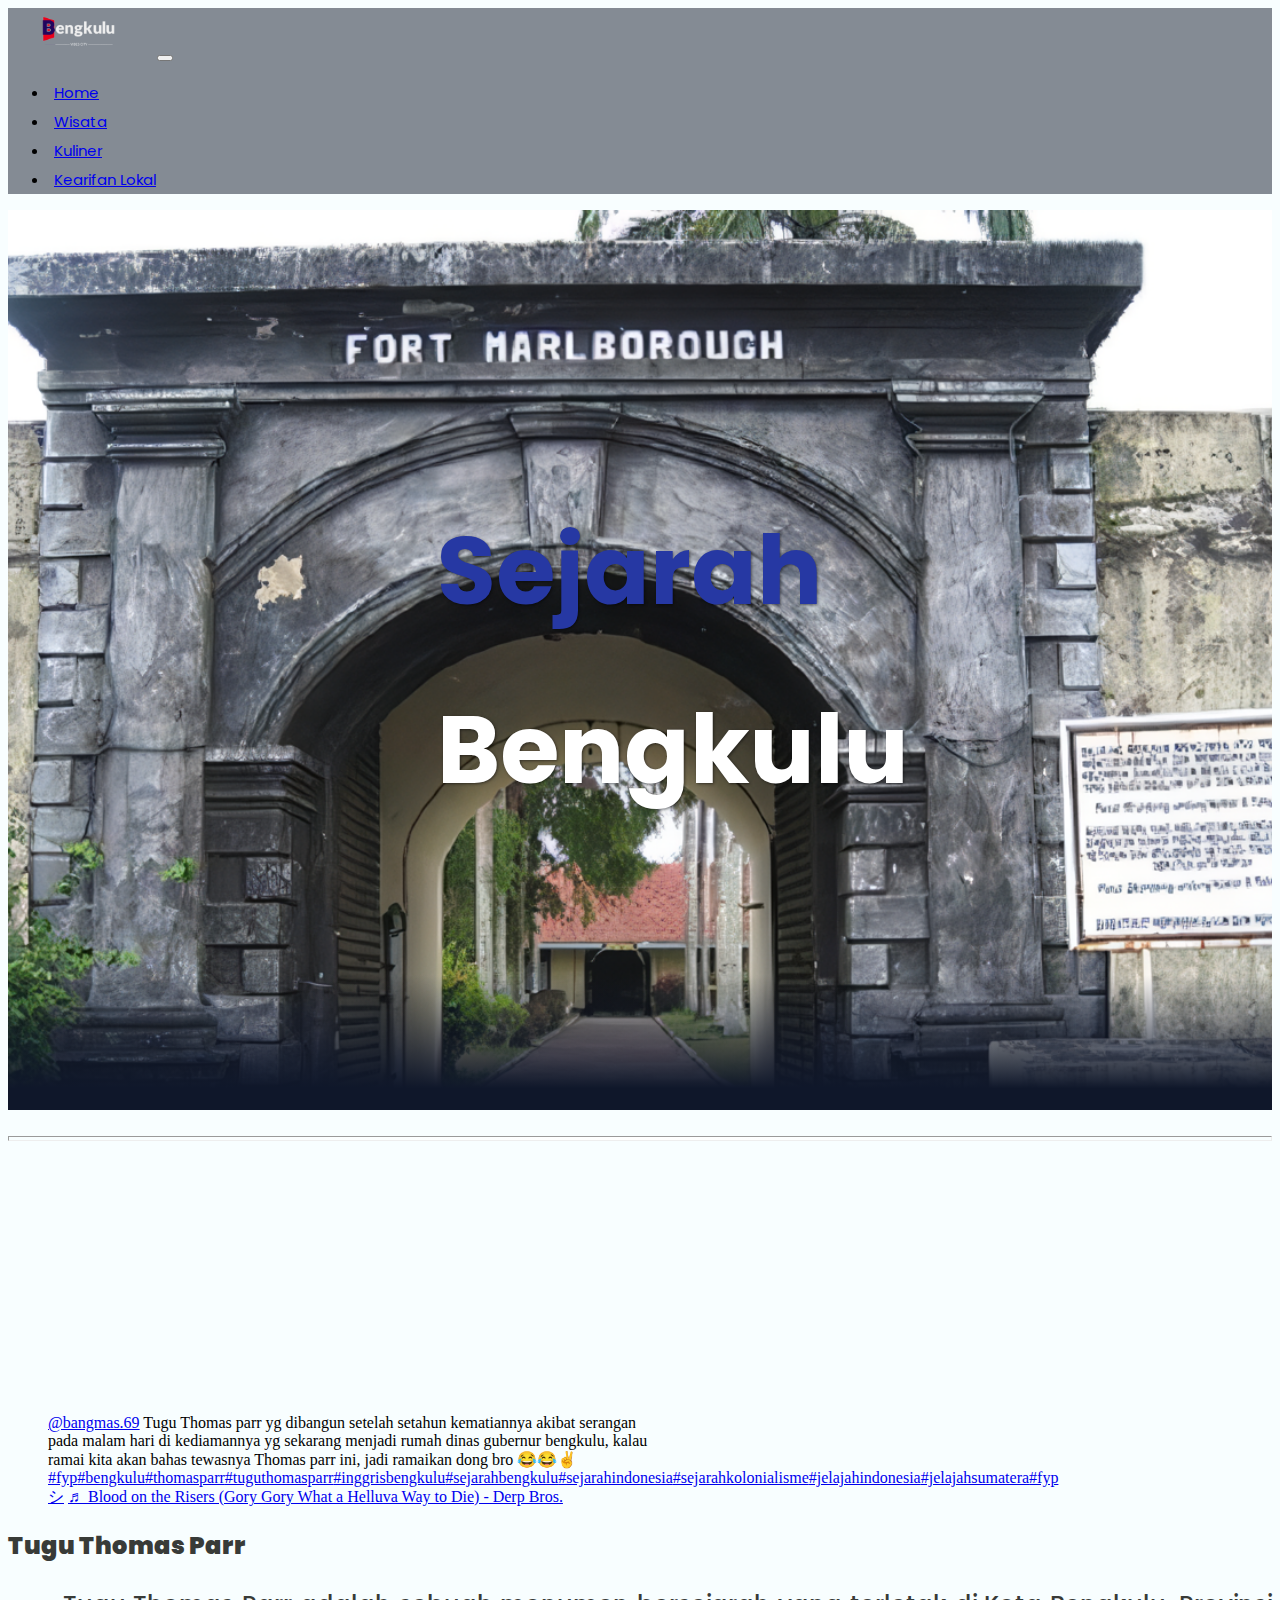
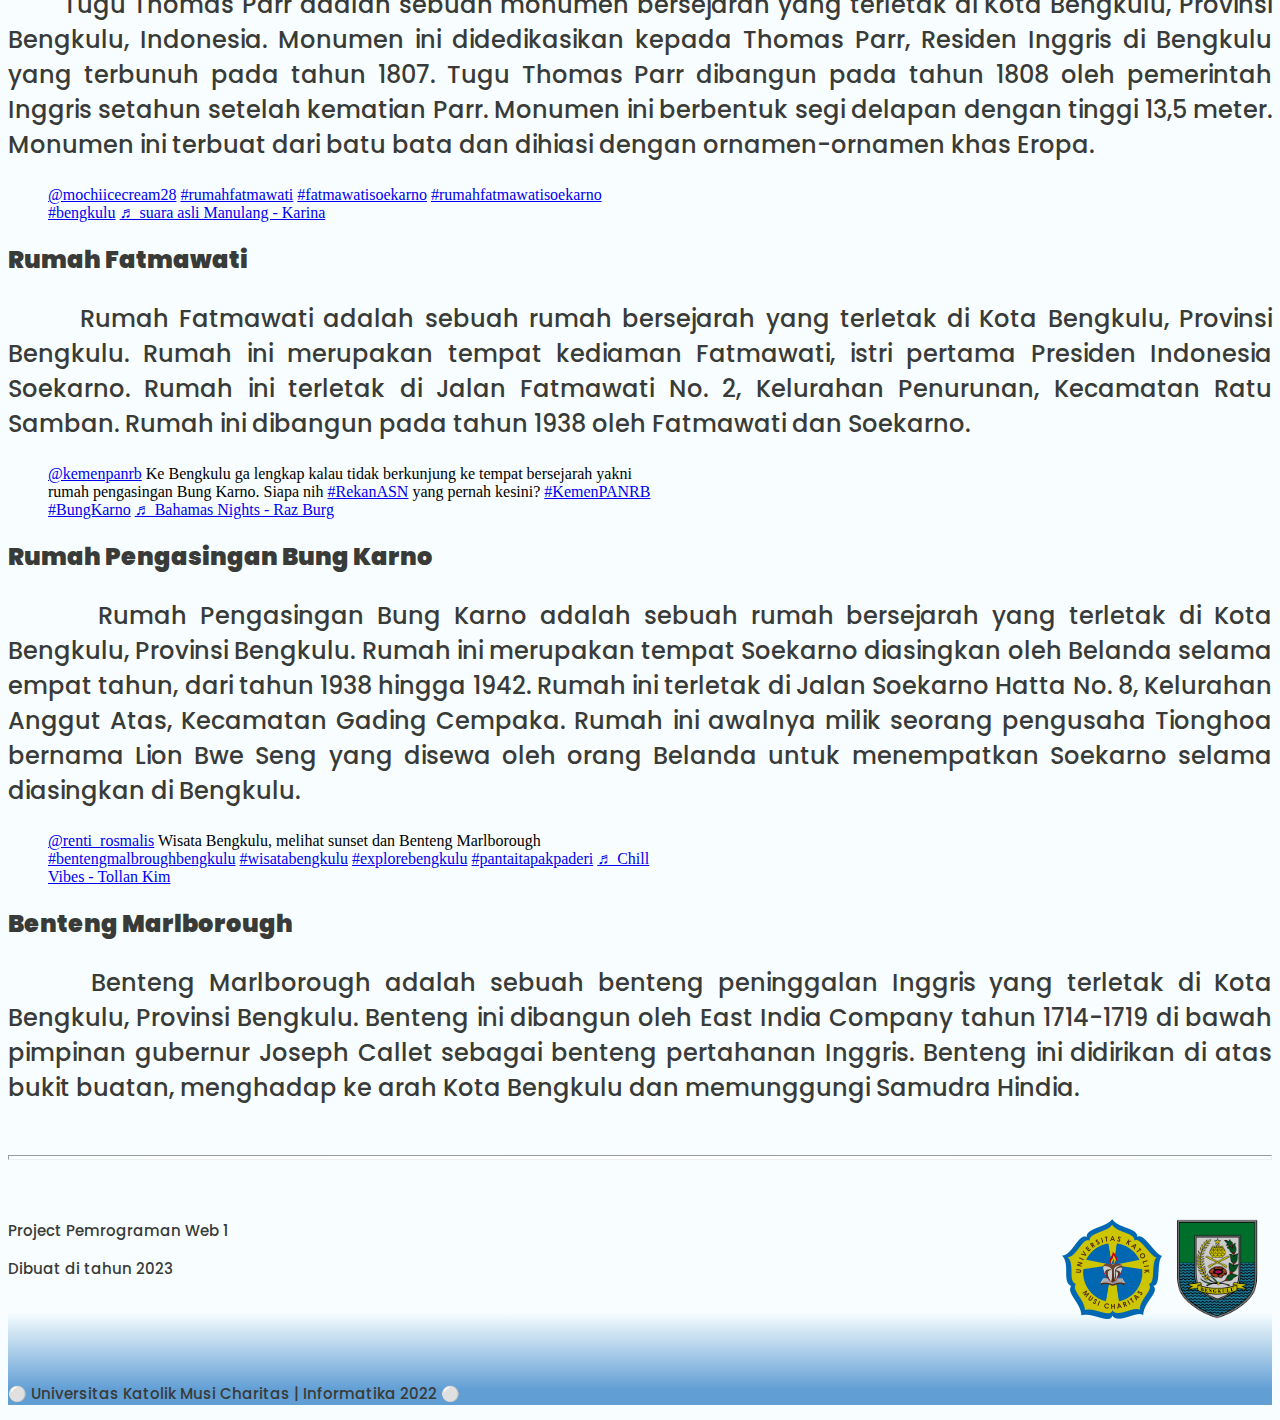
<file: Wisata/Sejarah/Sejarah.html>
<!DOCTYPE html>
<html lang="en">
  <head>
    <meta charset="UTF-8" />
    <meta http-equiv="X-UA-Compatible" content="IE=edge" />
    <meta name="viewport" content="width=device-width, initial-scale=1.0" />
    <title>Wisata2</title>
    <link href="https://cdn.jsdelivr.net/npm/bootstrap@5.3.2/dist/css/bootstrap.min.css" rel="stylesheet" integrity="sha384-T3c6CoIi6uLrA9TneNEoa7RxnatzjcDSCmG1MXxSR1GAsXEV/Dwwykc2MPK8M2HN" crossorigin="anonymous" />
    <link rel="stylesheet" href="sejarah.css" />
    <link rel="preconnect" href="https://fonts.googleapis.com" />
    <link rel="preconnect" href="https://fonts.gstatic.com" crossorigin />
    <link href="https://fonts.googleapis.com/css2?family=Poppins:wght@500;700&display=swap" rel="stylesheet" />
    <link rel="icon" href="/logo atas.png" />
  </head>
  <body>
    <!-- Navbar -->
    <nav class="navbar navbar-expand-lg fixed-top navbar-dark shadow-sm warnanav">
      <div class="container-fluid fw-medium teksnav">
        <img src="/logo.png" alt="" height="50px" />
        <button class="navbar-toggler" type="button" data-bs-toggle="collapse" data-bs-target="#navbarNav" aria-controls="navbarNav" aria-expanded="false" aria-label="Toggle navigation">
          <span class="navbar-toggler-icon"></span>
        </button>
        <div class="collapse navbar-collapse" id="navbarNav">
          <ul class="navbar-nav ms-auto text-center">
            <li class="nav-item">
              <button id="teksnav">
                <a class="nav-link" aria-current="page" href="/HOME/index.html">Home</a>
              </button>
            </li>
            <li class="nav-item">
              <button id="teksnav">
                <a class="nav-link active" href="/Wisata/index.html">Wisata</a>
              </button>
            </li>
            <li class="nav-item">
              <button id="teksnav">
                <a class="nav-link" href="/Makanan/makanan.html">Kuliner</a>
              </button>
            </li>
            <li class="nav-item">
              <button id="teksnav">
                <a class="nav-link" href="/Adat/index.html">Kearifan Lokal</a>
              </button>
            </li>
          </ul>
        </div>
      </div>
    </nav>
    <!-- Akhir Navbar -->
    <!-- Akhir Navbar -->
    <!-- Jumbotron -->
    <section id="home" class="hero">
      <!-- Gambar gunung -->
      <div class="mask-container">
        <main class="content">
          <div class="row text-center">
            <div class="col">
              <h1 class="poppinsbold">
                <font color="#2638a3">Sejarah</font>
              </h1>
            </div>
            <div class="col">
              <h1 class="poppinsbold">Bengkulu</h1>
            </div>
          </div>
        </main>
      </div>
    </section>
    <div class="container">
      <br />
      <hr class="hrshadow" />
      <!-- Akhir Jumbotron -->
      <!-- Wisata Bengkulu -->
      <div class="container text-center">
        <h1>
          <div class="row justify-content-center hiddencenter">
            <div class="col">
              <div class="fw-bold poppinsboldsejarah" style="color: #383b38">
                <font color="#00bfff">Peninggalan Sejarah</font> <br />
                "Bengkulu"
              </div>
            </div>
          </div>
        </h1>
      </div>
      <br />
      <!-- Akhir WIsata Bengkulu -->
      <!-- Profil dan Sejarah -->
      <div class="row">
        <div class="col-md-6 p-3">
          <blockquote class="tiktok-embed" cite="https://www.tiktok.com/@bangmas.69/video/7181641826422574362" data-video-id="7181641826422574362" style="max-width: 605px; min-width: 325px">
            <section>
              <a target="_blank" title="@bangmas.69" href="https://www.tiktok.com/@bangmas.69?refer=embed">@bangmas.69</a>
              Tugu Thomas parr yg dibangun setelah setahun kematiannya akibat serangan pada malam hari di kediamannya yg sekarang menjadi rumah dinas gubernur bengkulu, kalau ramai kita akan bahas tewasnya Thomas parr ini, jadi ramaikan
              dong bro 😂😂✌
              <a title="fyp" target="_blank" href="https://www.tiktok.com/tag/fyp?refer=embed">#fyp</a><a title="bengkulu" target="_blank" href="https://www.tiktok.com/tag/bengkulu?refer=embed">#bengkulu</a
              ><a title="thomasparr" target="_blank" href="https://www.tiktok.com/tag/thomasparr?refer=embed">#thomasparr</a
              ><a title="tuguthomasparr" target="_blank" href="https://www.tiktok.com/tag/tuguthomasparr?refer=embed">#tuguthomasparr</a
              ><a title="inggrisbengkulu" target="_blank" href="https://www.tiktok.com/tag/inggrisbengkulu?refer=embed">#inggrisbengkulu</a
              ><a title="sejarahbengkulu" target="_blank" href="https://www.tiktok.com/tag/sejarahbengkulu?refer=embed">#sejarahbengkulu</a
              ><a title="sejarahindonesia" target="_blank" href="https://www.tiktok.com/tag/sejarahindonesia?refer=embed">#sejarahindonesia</a
              ><a title="sejarahkolonialisme" target="_blank" href="https://www.tiktok.com/tag/sejarahkolonialisme?refer=embed">#sejarahkolonialisme</a
              ><a title="jelajahindonesia" target="_blank" href="https://www.tiktok.com/tag/jelajahindonesia?refer=embed">#jelajahindonesia</a
              ><a title="jelajahsumatera" target="_blank" href="https://www.tiktok.com/tag/jelajahsumatera?refer=embed">#jelajahsumatera</a
              ><a title="fypシ" target="_blank" href="https://www.tiktok.com/tag/fyp%E3%82%B7?refer=embed">#fypシ</a>
              <a target="_blank" title="♬ Blood on the Risers (Gory Gory What a Helluva Way to Die) - Derp Bros." href="https://www.tiktok.com/music/Blood-on-the-Risers-Gory-Gory-What-a-Helluva-Way-to-Die-6991971363384739841?refer=embed"
                >♬ Blood on the Risers (Gory Gory What a Helluva Way to Die) - Derp Bros.</a
              >
            </section>
          </blockquote>
          <script async src="https://www.tiktok.com/embed.js"></script>
        </div>
        <div class="col-md-6 poppinsmedium" style="color: #383b38">
          <h2><b>Tugu Thomas Parr</b></h2>
          <p class="teksps" align="justify">
            &nbsp;&nbsp;&nbsp;&nbsp;&nbsp;&nbsp; Tugu Thomas Parr adalah sebuah monumen bersejarah yang terletak di Kota Bengkulu, Provinsi Bengkulu, Indonesia. Monumen ini didedikasikan kepada Thomas Parr, Residen Inggris di Bengkulu yang
            terbunuh pada tahun 1807. Tugu Thomas Parr dibangun pada tahun 1808 oleh pemerintah Inggris setahun setelah kematian Parr. Monumen ini berbentuk segi delapan dengan tinggi 13,5 meter. Monumen ini terbuat dari batu bata dan
            dihiasi dengan ornamen-ornamen khas Eropa.
          </p>
        </div>
      </div>
      <div class="row">
        <div class="col-md-6 p-3">
          <blockquote class="tiktok-embed" cite="https://www.tiktok.com/@mochiicecream28/video/7200404067129085211" data-video-id="7200404067129085211" style="max-width: 605px; min-width: 325px">
            <section>
              <a target="_blank" title="@mochiicecream28" href="https://www.tiktok.com/@mochiicecream28?refer=embed">@mochiicecream28</a>
              <a title="rumahfatmawati" target="_blank" href="https://www.tiktok.com/tag/rumahfatmawati?refer=embed">#rumahfatmawati</a>
              <a title="fatmawatisoekarno" target="_blank" href="https://www.tiktok.com/tag/fatmawatisoekarno?refer=embed">#fatmawatisoekarno</a>
              <a title="rumahfatmawatisoekarno" target="_blank" href="https://www.tiktok.com/tag/rumahfatmawatisoekarno?refer=embed">#rumahfatmawatisoekarno</a>
              <a title="bengkulu" target="_blank" href="https://www.tiktok.com/tag/bengkulu?refer=embed">#bengkulu</a>
              <a target="_blank" title="♬ suara asli  Manulang - Karina" href="https://www.tiktok.com/music/suara-asli-Karina-Manulang-7200404098314177307?refer=embed">♬ suara asli Manulang - Karina</a>
            </section>
          </blockquote>
          <script async src="https://www.tiktok.com/embed.js"></script>
        </div>
        <div class="col-md-6 poppinsmedium" style="color: #383b38">
          <h2><b>Rumah Fatmawati</b></h2>
          <p class="teksps" align="justify">
            &nbsp;&nbsp;&nbsp;&nbsp;&nbsp;&nbsp; Rumah Fatmawati adalah sebuah rumah bersejarah yang terletak di Kota Bengkulu, Provinsi Bengkulu. Rumah ini merupakan tempat kediaman Fatmawati, istri pertama Presiden Indonesia Soekarno.
            Rumah ini terletak di Jalan Fatmawati No. 2, Kelurahan Penurunan, Kecamatan Ratu Samban. Rumah ini dibangun pada tahun 1938 oleh Fatmawati dan Soekarno.
          </p>
        </div>
      </div>
      <div class="row">
        <div class="col-md-6 p-3">
          <blockquote class="tiktok-embed" cite="https://www.tiktok.com/@kemenpanrb/video/7211717760101993755" data-video-id="7211717760101993755" style="max-width: 605px; min-width: 325px">
            <section>
              <a target="_blank" title="@kemenpanrb" href="https://www.tiktok.com/@kemenpanrb?refer=embed">@kemenpanrb</a>
              Ke Bengkulu ga lengkap kalau tidak berkunjung ke tempat bersejarah yakni rumah pengasingan Bung Karno. Siapa nih
              <a title="rekanasn" target="_blank" href="https://www.tiktok.com/tag/rekanasn?refer=embed">#RekanASN</a>
              yang pernah kesini?
              <a title="kemenpanrb" target="_blank" href="https://www.tiktok.com/tag/kemenpanrb?refer=embed">#KemenPANRB</a>
              <a title="bungkarno" target="_blank" href="https://www.tiktok.com/tag/bungkarno?refer=embed">#BungKarno</a>
              <a target="_blank" title="♬ Bahamas Nights - Raz Burg" href="https://www.tiktok.com/music/Bahamas-Nights-6878061686343862274?refer=embed">♬ Bahamas Nights - Raz Burg</a>
            </section>
          </blockquote>
          <script async src="https://www.tiktok.com/embed.js"></script>
        </div>
        <div class="col-md-6 poppinsmedium" style="color: #383b38">
          <h2><b>Rumah Pengasingan Bung Karno </b></h2>
          <p class="teksps" align="justify">
            &nbsp;&nbsp;&nbsp;&nbsp;&nbsp;&nbsp; Rumah Pengasingan Bung Karno adalah sebuah rumah bersejarah yang terletak di Kota Bengkulu, Provinsi Bengkulu. Rumah ini merupakan tempat Soekarno diasingkan oleh Belanda selama empat tahun,
            dari tahun 1938 hingga 1942. Rumah ini terletak di Jalan Soekarno Hatta No. 8, Kelurahan Anggut Atas, Kecamatan Gading Cempaka. Rumah ini awalnya milik seorang pengusaha Tionghoa bernama Lion Bwe Seng yang disewa oleh orang
            Belanda untuk menempatkan Soekarno selama diasingkan di Bengkulu.
          </p>
        </div>
      </div>
      <div class="row">
        <div class="col-md-6 p-3">
          <blockquote class="tiktok-embed" cite="https://www.tiktok.com/@renti_rosmalis/video/7228008715603971354" data-video-id="7228008715603971354" style="max-width: 605px; min-width: 325px">
            <section>
              <a target="_blank" title="@renti_rosmalis" href="https://www.tiktok.com/@renti_rosmalis?refer=embed">@renti_rosmalis</a>
              Wisata Bengkulu, melihat sunset dan Benteng Marlborough
              <a title="bentengmalbroughbengkulu" target="_blank" href="https://www.tiktok.com/tag/bentengmalbroughbengkulu?refer=embed">#bentengmalbroughbengkulu</a>
              <a title="wisatabengkulu" target="_blank" href="https://www.tiktok.com/tag/wisatabengkulu?refer=embed">#wisatabengkulu</a>
              <a title="explorebengkulu" target="_blank" href="https://www.tiktok.com/tag/explorebengkulu?refer=embed">#explorebengkulu</a>
              <a title="pantaitapakpaderi" target="_blank" href="https://www.tiktok.com/tag/pantaitapakpaderi?refer=embed">#pantaitapakpaderi</a>
              <a target="_blank" title="♬ Chill Vibes - Tollan Kim" href="https://www.tiktok.com/music/Chill-Vibes-7084465663108089857?refer=embed">♬ Chill Vibes - Tollan Kim</a>
            </section>
          </blockquote>
          <script async src="https://www.tiktok.com/embed.js"></script>
        </div>
        <div class="col-md-6 poppinsmedium" style="color: #383b38">
          <h2><b>Benteng Marlborough</b></h2>
          <p class="teksps" align="justify">
            &nbsp;&nbsp;&nbsp;&nbsp;&nbsp;&nbsp;Benteng Marlborough adalah sebuah benteng peninggalan Inggris yang terletak di Kota Bengkulu, Provinsi Bengkulu. Benteng ini dibangun oleh East India Company tahun 1714-1719 di bawah pimpinan
            gubernur Joseph Callet sebagai benteng pertahanan Inggris. Benteng ini didirikan di atas bukit buatan, menghadap ke arah Kota Bengkulu dan memunggungi Samudra Hindia.
          </p>
        </div>
      </div>

      <div class="container">
        <br />
        <hr class="hrshadow" />
      </div>
      <br /><br />
      <!-- Akhir Profil dan Sejarah -->
      <!-- Footer -->
      <section style="background: linear-gradient(0deg, #619ed4 8%, rgba(255, 255, 255, 0) 50%)">
        <div class="container">
          <div class="poppinsmedium" align="left" style="color: #383b38; font-size: 15px">
            <a href="https://www.instagram.com/pemprov_bengkulu/">
              <img src="/Bengkulu.png" alt="Logo Sponsor" class="img-sponsor" style="float: right; margin-right: 5px" />
            </a>

            <a href="https://www.instagram.com/ukmc.palembang/">
              <img src="/ukmc.png" alt="Logo Sponsor2" class="img-sponsor2" style="float: right; margin-right: 5px" />
            </a>

            <p>Project Pemrograman Web 1</p>
            <p>Dibuat di tahun 2023</p>
          </div>
          <br /><br /><br /><br />
          <div class="poppinsmedium text-center" style="color: #383b38; font-size: 15px">
            <p>&#9898; Universitas Katolik Musi Charitas | Informatika 2022 &#9898;</p>
          </div>
        </div>
      </section>
      <!-- Akhir Footer -->
    </div>
    <script src="https://cdn.jsdelivr.net/npm/bootstrap@5.3.2/dist/js/bootstrap.bundle.min.js" integrity="sha384-C6RzsynM9kWDrMNeT87bh95OGNyZPhcTNXj1NW7RuBCsyN/o0jlpcV8Qyq46cDfL" crossorigin="anonymous"></script>
    <script src="/script.js"></script>
  </body>
</html>
</file>
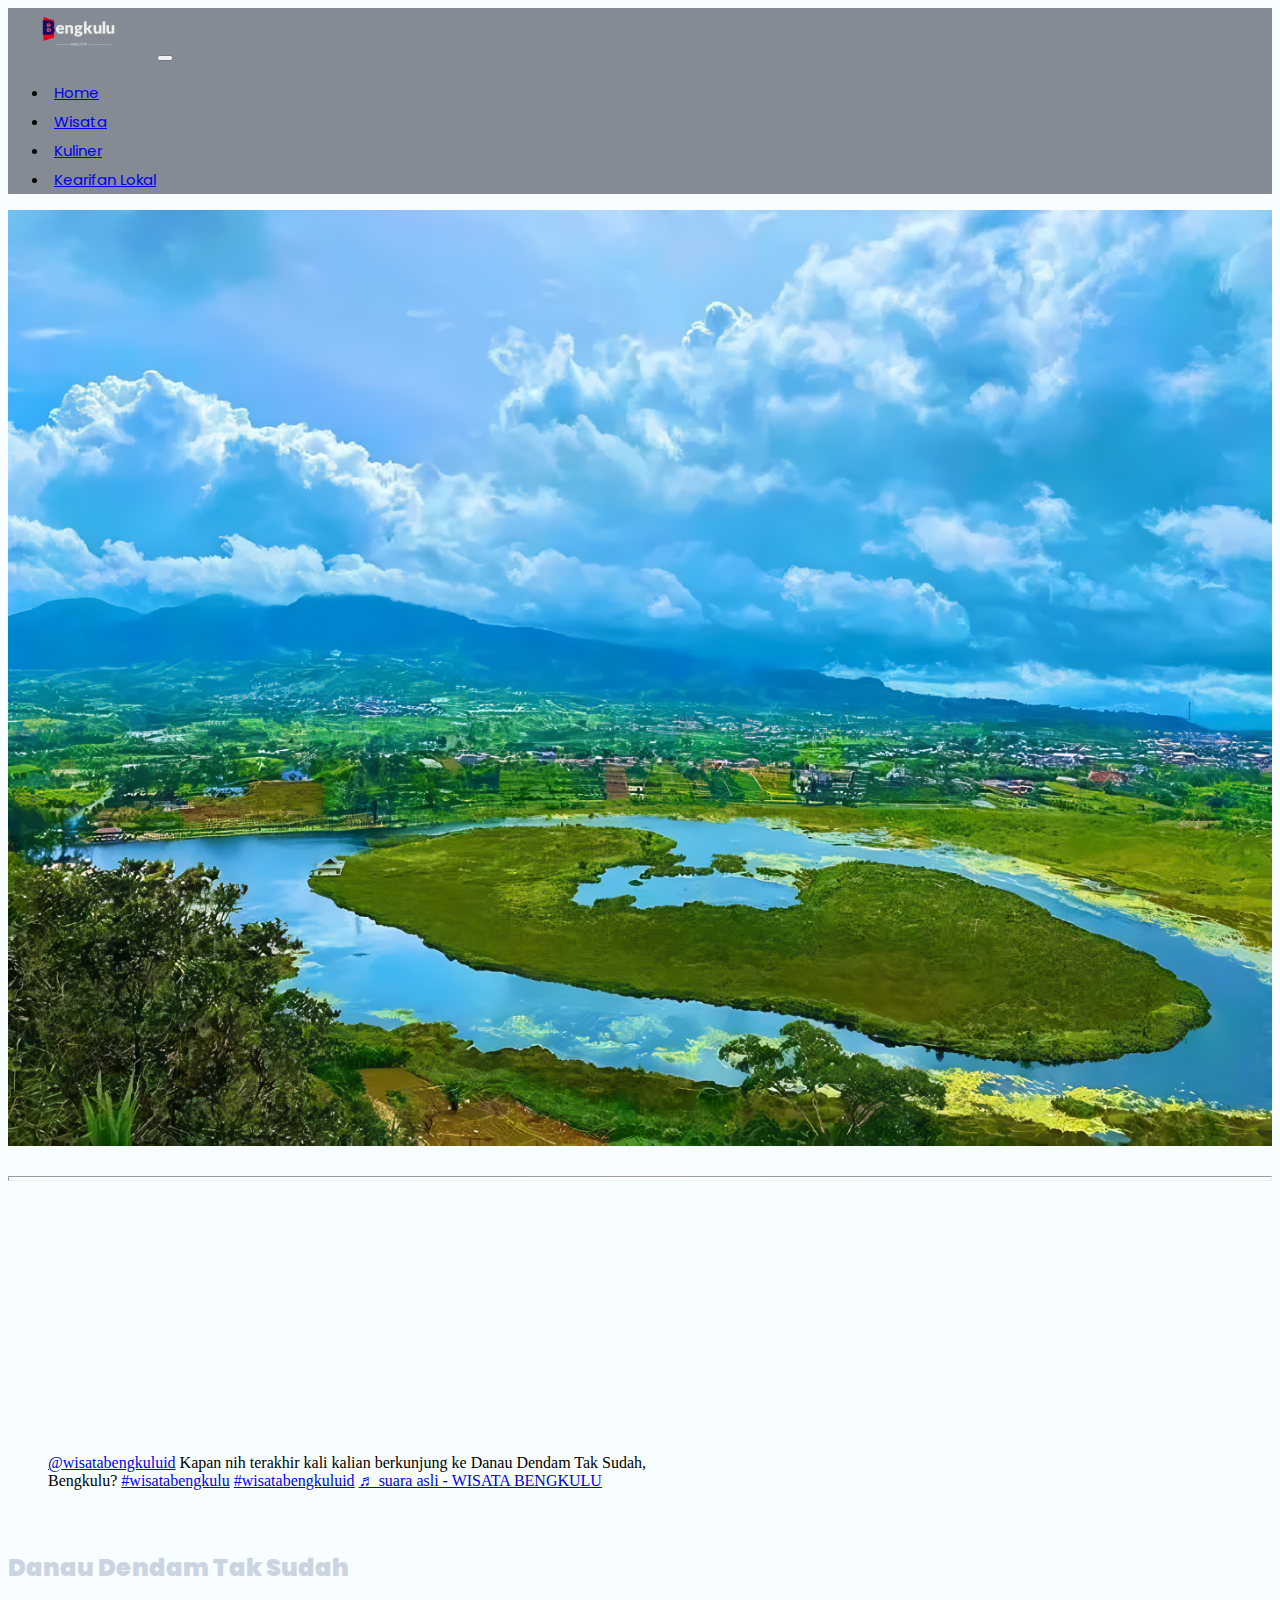
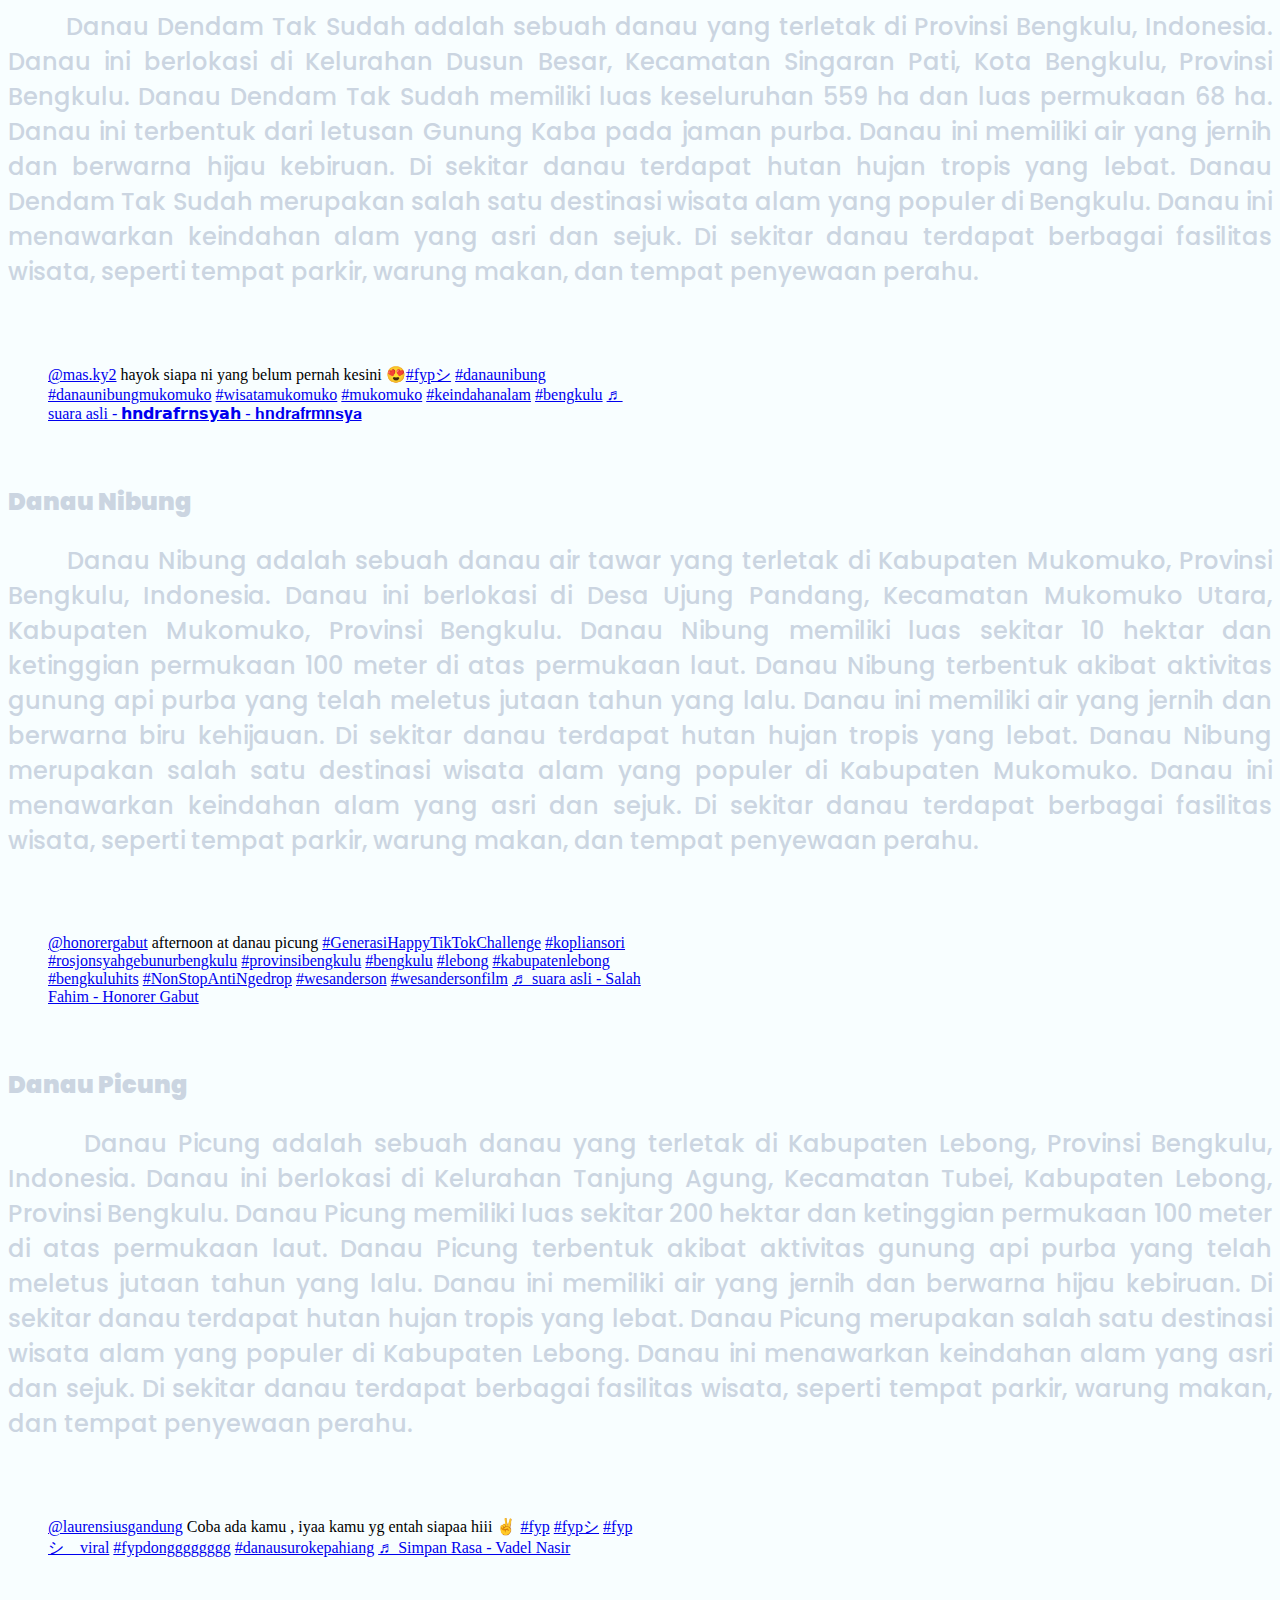
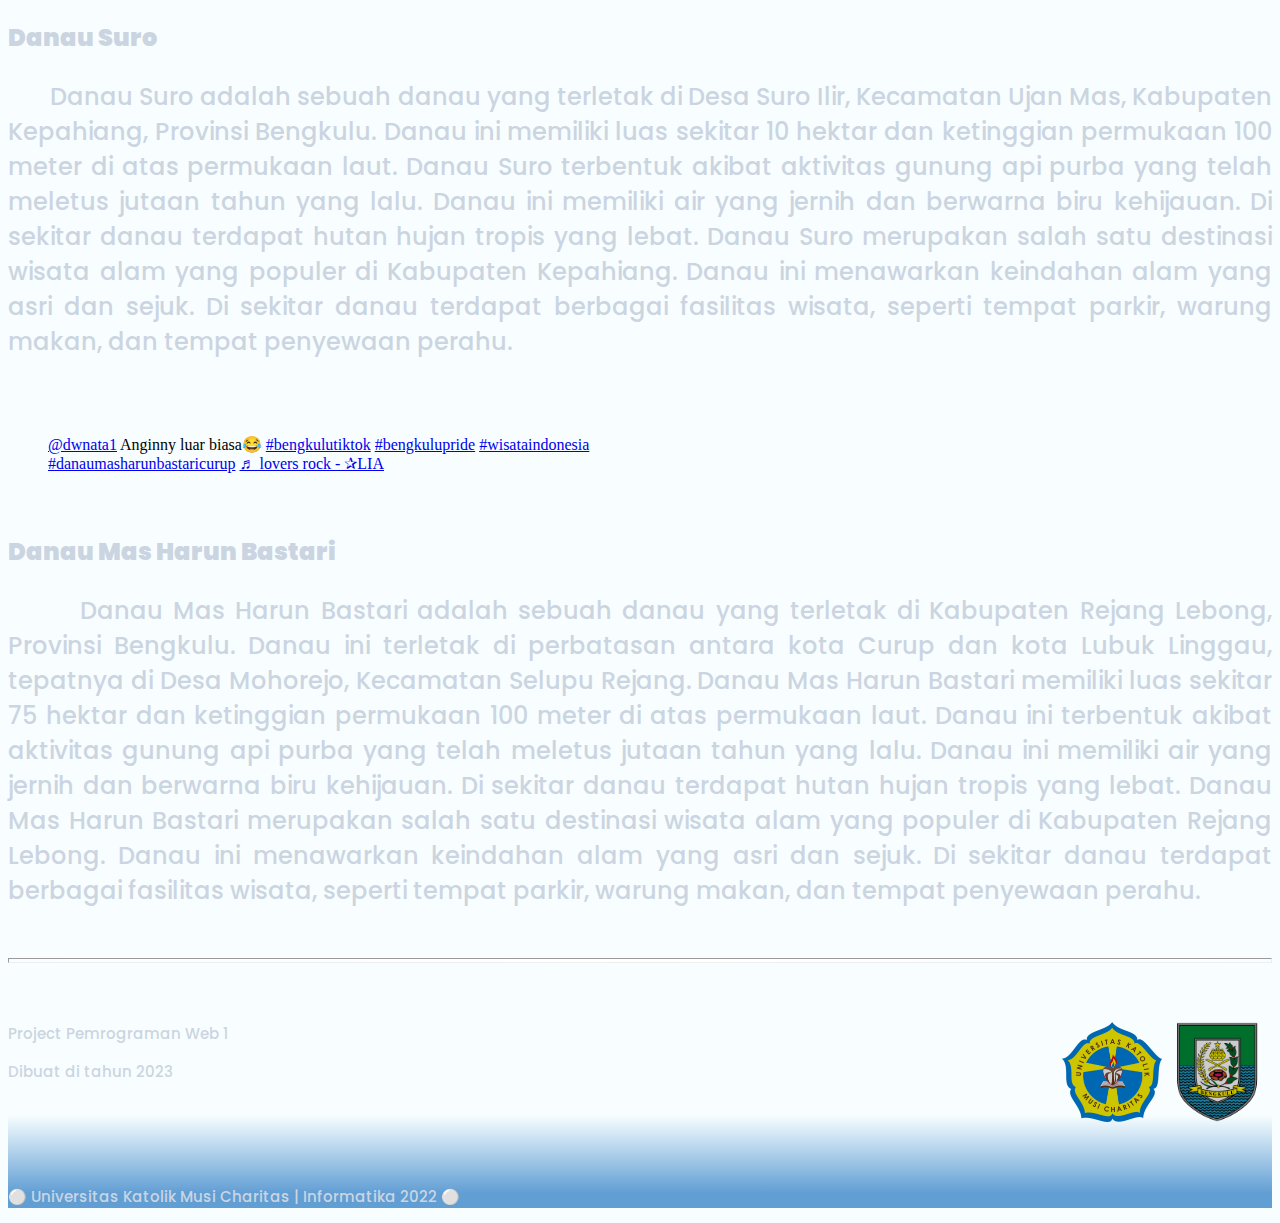
<file: Wisata/Danau/Bengkulu Danau/danau.html>
<!DOCTYPE html>
<html lang="en">
  <head>
    <meta charset="UTF-8" />
    <meta http-equiv="X-UA-Compatible" content="IE=edge" />
    <meta name="viewport" content="width=device-width, initial-scale=1.0" />
    <title>Bengkulu Danau</title>
    <link href="https://cdn.jsdelivr.net/npm/bootstrap@5.3.2/dist/css/bootstrap.min.css" rel="stylesheet" integrity="sha384-T3c6CoIi6uLrA9TneNEoa7RxnatzjcDSCmG1MXxSR1GAsXEV/Dwwykc2MPK8M2HN" crossorigin="anonymous" />
    <link rel="stylesheet" href="danau.css" />
    <link rel="preconnect" href="https://fonts.googleapis.com" />
    <link rel="preconnect" href="https://fonts.gstatic.com" crossorigin />
    <link href="https://fonts.googleapis.com/css2?family=Poppins:wght@500;700&display=swap" rel="stylesheet" />
    <link rel="icon" href="/logo atas.png" />
  </head>
  <body>
    <!-- Navbar -->
    <nav class="navbar navbar-expand-lg fixed-top navbar-dark shadow-sm warnanav">
      <div class="container-fluid fw-medium teksnav">
        <img src="/logo.png" alt="" height="50px" />
        <button class="navbar-toggler" type="button" data-bs-toggle="collapse" data-bs-target="#navbarNav" aria-controls="navbarNav" aria-expanded="false" aria-label="Toggle navigation">
          <span class="navbar-toggler-icon"></span>
        </button>
        <div class="collapse navbar-collapse" id="navbarNav">
          <ul class="navbar-nav ms-auto text-center">
            <li class="nav-item">
              <button id="teksnav">
                <a class="nav-link" aria-current="page" href="/HOME/index.html">Home</a>
              </button>
            </li>
            <li class="nav-item">
              <button id="teksnav">
                <a class="nav-link active" href="/Wisata/index.html">Wisata</a>
              </button>
            </li>
            <li class="nav-item">
              <button id="teksnav">
                <a class="nav-link" href="/Makanan/makanan.html">Kuliner</a>
              </button>
            </li>
            <li class="nav-item">
              <button id="teksnav">
                <a class="nav-link" href="/Adat/index.html">Kearifan Lokal</a>
              </button>
            </li>
          </ul>
        </div>
      </div>
    </nav>
    <!-- Akhir Navbar -->
    <!-- Akhir Navbar -->
    <!-- Jumbotron -->
    <section id="home" class="jumbotron text-center" style="background: linear-gradient(180deg, #2f374b 3.12%, #262e42 20.8%, #262e42 41.55%, rgba(63, 73, 100, 0) 86.72%)">
      <img src="mas.webp" style="background: linear-gradient(180deg, #3f4964 73.44%, rgba(60, 74, 111, 0) 100%)" width="100%" />
    </section>
    <div class="container">
      <br />
      <hr class="hrshadow" />
    </div>
    <!-- Akhir Jumbotron -->
    <!-- Danau Bengkulu -->
    <div class="container text-center">
      <h1>
        <div class="row justify-content-center hiddencenter">
          <div class="col">
            <div class="fw-bold poppinsboldsejarah" style="color: #cbd5e1">
              <font color="#00bfff">Danau</font> <br />
              "Bengkulu"
            </div>
          </div>
        </div>
      </h1>
    </div>
    <br />
    <!-- Akhir Danau Bengkulu -->
    <!-- Vidio Danau Bengkulu -->
    <!-- Danau Dendam tak Sudah -->
    <div class="container">
      <div class="row">
        <div class="col-md-6 p-3">
          <blockquote class="tiktok-embed" cite="https://www.tiktok.com/@wisatabengkuluid/video/7103709142400978203" data-video-id="7103709142400978203" style="max-width: 605px; min-width: 325px">
            <section>
              <a target="_blank" title="@wisatabengkuluid" href="https://www.tiktok.com/@wisatabengkuluid?refer=embed">@wisatabengkuluid</a>
              Kapan nih terakhir kali kalian berkunjung ke Danau Dendam Tak Sudah, Bengkulu?
              <a title="wisatabengkulu" target="_blank" href="https://www.tiktok.com/tag/wisatabengkulu?refer=embed">#wisatabengkulu</a>
              <a title="wisatabengkuluid" target="_blank" href="https://www.tiktok.com/tag/wisatabengkuluid?refer=embed">#wisatabengkuluid</a>
              <a target="_blank" title="♬ suara asli  - WISATA BENGKULU" href="https://www.tiktok.com/music/suara-asli-WISATA-BENGKULU-7103709144167680794?refer=embed">♬ suara asli - WISATA BENGKULU</a>
            </section>
          </blockquote>
          <script async src="https://www.tiktok.com/embed.js"></script>
        </div>
        <div class="col-md-6 poppinsmedium" style="color: #cbd5e1">
          <br />
          <h2><b>Danau Dendam Tak Sudah</b></h2>
          <p class="teksps" align="justify">
            &nbsp;&nbsp;&nbsp;&nbsp;&nbsp;&nbsp; Danau Dendam Tak Sudah adalah sebuah danau yang terletak di Provinsi Bengkulu, Indonesia. Danau ini berlokasi di Kelurahan Dusun Besar, Kecamatan Singaran Pati, Kota Bengkulu, Provinsi
            Bengkulu. Danau Dendam Tak Sudah memiliki luas keseluruhan 559 ha dan luas permukaan 68 ha. Danau ini terbentuk dari letusan Gunung Kaba pada jaman purba. Danau ini memiliki air yang jernih dan berwarna hijau kebiruan. Di
            sekitar danau terdapat hutan hujan tropis yang lebat. Danau Dendam Tak Sudah merupakan salah satu destinasi wisata alam yang populer di Bengkulu. Danau ini menawarkan keindahan alam yang asri dan sejuk. Di sekitar danau terdapat
            berbagai fasilitas wisata, seperti tempat parkir, warung makan, dan tempat penyewaan perahu.
          </p>
        </div>
      </div>
      <br /><br />
      <!-- Danau Nibung -->
      <div class="row">
        <div class="col-md-6 p-3">
          <blockquote class="tiktok-embed" cite="https://www.tiktok.com/@mas.ky2/video/7190541243598884122" data-video-id="7190541243598884122" style="max-width: 605px; min-width: 325px; background: transparent !important">
            <section>
              <a target="_blank" title="@mas.ky2" href="https://www.tiktok.com/@mas.ky2?refer=embed">@mas.ky2</a>
              hayok siapa ni yang belum pernah kesini 😍<a title="fypシ" target="_blank" href="https://www.tiktok.com/tag/fyp%E3%82%B7?refer=embed">#fypシ</a>
              <a title="danaunibung" target="_blank" href="https://www.tiktok.com/tag/danaunibung?refer=embed">#danaunibung</a>
              <a title="danaunibungmukomuko" target="_blank" href="https://www.tiktok.com/tag/danaunibungmukomuko?refer=embed">#danaunibungmukomuko</a>
              <a title="wisatamukomuko" target="_blank" href="https://www.tiktok.com/tag/wisatamukomuko?refer=embed">#wisatamukomuko</a>
              <a title="mukomuko" target="_blank" href="https://www.tiktok.com/tag/mukomuko?refer=embed">#mukomuko</a>
              <a title="keindahanalam" target="_blank" href="https://www.tiktok.com/tag/keindahanalam?refer=embed">#keindahanalam</a>
              <a title="bengkulu" target="_blank" href="https://www.tiktok.com/tag/bengkulu?refer=embed">#bengkulu</a>
              <a target="_blank" title="♬ suara asli - 𝗵𝗻𝗱𝗿𝗮𝗳𝗿𝗺𝗻𝘀𝘆𝗮𝗵 - 𝐡𝐧𝐝𝐫𝐚𝐟𝐫𝐦𝐧𝐬𝐲𝐚𝐡" href="https://www.tiktok.com/music/suara-asli-𝗵𝗻𝗱𝗿𝗮𝗳𝗿𝗻𝘀𝘆𝗮𝗵-7135768694286764826?refer=embed">♬ suara asli - 𝗵𝗻𝗱𝗿𝗮𝗳𝗿𝗻𝘀𝘆𝗮𝗵 - 𝐡𝐧𝐝𝐫𝐚𝐟𝐫𝐦𝐧𝐬𝐲𝐚</a>
            </section>
          </blockquote>
        </div>

        <div class="col-md-6 poppinsmedium" style="color: #cbd5e1">
          <br />
          <h2><b>Danau Nibung</b></h2>
          <p class="teksps" align="justify">
            &nbsp;&nbsp;&nbsp;&nbsp;&nbsp;&nbsp; Danau Nibung adalah sebuah danau air tawar yang terletak di Kabupaten Mukomuko, Provinsi Bengkulu, Indonesia. Danau ini berlokasi di Desa Ujung Pandang, Kecamatan Mukomuko Utara, Kabupaten
            Mukomuko, Provinsi Bengkulu. Danau Nibung memiliki luas sekitar 10 hektar dan ketinggian permukaan 100 meter di atas permukaan laut. Danau Nibung terbentuk akibat aktivitas gunung api purba yang telah meletus jutaan tahun yang
            lalu. Danau ini memiliki air yang jernih dan berwarna biru kehijauan. Di sekitar danau terdapat hutan hujan tropis yang lebat. Danau Nibung merupakan salah satu destinasi wisata alam yang populer di Kabupaten Mukomuko. Danau ini
            menawarkan keindahan alam yang asri dan sejuk. Di sekitar danau terdapat berbagai fasilitas wisata, seperti tempat parkir, warung makan, dan tempat penyewaan perahu.
          </p>
        </div>
      </div>
      <br /><br />
      <!-- Danau Picung -->
      <div class="row">
        <div class="col-md-6 p-3">
          <blockquote class="tiktok-embed" cite="https://www.tiktok.com/@honorergabut/video/7228909275022658842" data-video-id="7228909275022658842" style="max-width: 605px; min-width: 325px">
            <section>
              <a target="_blank" title="@honorergabut" href="https://www.tiktok.com/@honorergabut?refer=embed">@honorergabut</a>
              afternoon at danau picung
              <a title="generasihappytiktokchallenge" target="_blank" href="https://www.tiktok.com/tag/generasihappytiktokchallenge?refer=embed">#GenerasiHappyTikTokChallenge</a>
              <a title="kopliansori" target="_blank" href="https://www.tiktok.com/tag/kopliansori?refer=embed">#kopliansori</a>
              <a title="rosjonsyahgebunurbengkulu" target="_blank" href="https://www.tiktok.com/tag/rosjonsyahgebunurbengkulu?refer=embed">#rosjonsyahgebunurbengkulu</a>
              <a title="provinsibengkulu" target="_blank" href="https://www.tiktok.com/tag/provinsibengkulu?refer=embed">#provinsibengkulu</a>
              <a title="bengkulu" target="_blank" href="https://www.tiktok.com/tag/bengkulu?refer=embed">#bengkulu</a>
              <a title="lebong" target="_blank" href="https://www.tiktok.com/tag/lebong?refer=embed">#lebong</a>
              <a title="kabupatenlebong" target="_blank" href="https://www.tiktok.com/tag/kabupatenlebong?refer=embed">#kabupatenlebong</a>
              <a title="bengkuluhits" target="_blank" href="https://www.tiktok.com/tag/bengkuluhits?refer=embed">#bengkuluhits</a>
              <a title="nonstopantingedrop" target="_blank" href="https://www.tiktok.com/tag/nonstopantingedrop?refer=embed">#NonStopAntiNgedrop</a>
              <a title="wesanderson" target="_blank" href="https://www.tiktok.com/tag/wesanderson?refer=embed">#wesanderson</a>
              <a title="wesandersonfilm" target="_blank" href="https://www.tiktok.com/tag/wesandersonfilm?refer=embed">#wesandersonfilm</a>
              <a target="_blank" title="♬ suara asli - Salah Fahim - Honorer Gabut" href="https://www.tiktok.com/music/suara-asli-Salah-Fahim-7228909344736250651?refer=embed">♬ suara asli - Salah Fahim - Honorer Gabut</a>
            </section>
          </blockquote>
          <script async src="https://www.tiktok.com/embed.js"></script>
        </div>
        <div class="col-md-6 poppinsmedium" style="color: #cbd5e1">
          <br />
          <h2><b>Danau Picung</b></h2>
          <p class="teksps" align="justify">
            &nbsp;&nbsp;&nbsp;&nbsp;&nbsp;&nbsp; Danau Picung adalah sebuah danau yang terletak di Kabupaten Lebong, Provinsi Bengkulu, Indonesia. Danau ini berlokasi di Kelurahan Tanjung Agung, Kecamatan Tubei, Kabupaten Lebong, Provinsi
            Bengkulu. Danau Picung memiliki luas sekitar 200 hektar dan ketinggian permukaan 100 meter di atas permukaan laut. Danau Picung terbentuk akibat aktivitas gunung api purba yang telah meletus jutaan tahun yang lalu. Danau ini
            memiliki air yang jernih dan berwarna hijau kebiruan. Di sekitar danau terdapat hutan hujan tropis yang lebat. Danau Picung merupakan salah satu destinasi wisata alam yang populer di Kabupaten Lebong. Danau ini menawarkan
            keindahan alam yang asri dan sejuk. Di sekitar danau terdapat berbagai fasilitas wisata, seperti tempat parkir, warung makan, dan tempat penyewaan perahu.
          </p>
        </div>
      </div>
      <br /><br />
      <!-- Danau Suro -->
      <div class="row">
        <div class="col-md-6 p-3">
          <blockquote class="tiktok-embed" cite="https://www.tiktok.com/@laurensiusgandung/video/7150604306364828954" data-video-id="7150604306364828954" style="max-width: 605px; min-width: 325px">
            <section>
              <a target="_blank" title="@laurensiusgandung" href="https://www.tiktok.com/@laurensiusgandung?refer=embed">@laurensiusgandung</a>
              Coba ada kamu , iyaa kamu yg entah siapaa hiii ✌️
              <a title="fyp" target="_blank" href="https://www.tiktok.com/tag/fyp?refer=embed">#fyp</a>
              <a title="fypシ" target="_blank" href="https://www.tiktok.com/tag/fyp%E3%82%B7?refer=embed">#fypシ</a>
              <a title="fypシ゚viral" target="_blank" href="https://www.tiktok.com/tag/fyp%E3%82%B7%E3%82%9Aviral?refer=embed">#fypシ゚viral</a>
              <a title="fypdongggggggg" target="_blank" href="https://www.tiktok.com/tag/fypdongggggggg?refer=embed">#fypdongggggggg</a>
              <a title="danausurokepahiang" target="_blank" href="https://www.tiktok.com/tag/danausurokepahiang?refer=embed">#danausurokepahiang</a>
              <a target="_blank" title="♬ Simpan Rasa - Vadel Nasir" href="https://www.tiktok.com/music/Simpan-Rasa-7025422007944611842?refer=embed">♬ Simpan Rasa - Vadel Nasir</a>
            </section>
          </blockquote>
          <script async src="https://www.tiktok.com/embed.js"></script>
        </div>
        <div class="col-md-6 poppinsmedium" style="color: #cbd5e1">
          <br />
          <h2><b>Danau Suro</b></h2>
          <p class="teksps" align="justify">
            &nbsp;&nbsp;&nbsp;&nbsp;&nbsp;&nbsp; Danau Suro adalah sebuah danau yang terletak di Desa Suro Ilir, Kecamatan Ujan Mas, Kabupaten Kepahiang, Provinsi Bengkulu. Danau ini memiliki luas sekitar 10 hektar dan ketinggian permukaan
            100 meter di atas permukaan laut. Danau Suro terbentuk akibat aktivitas gunung api purba yang telah meletus jutaan tahun yang lalu. Danau ini memiliki air yang jernih dan berwarna biru kehijauan. Di sekitar danau terdapat hutan
            hujan tropis yang lebat. Danau Suro merupakan salah satu destinasi wisata alam yang populer di Kabupaten Kepahiang. Danau ini menawarkan keindahan alam yang asri dan sejuk. Di sekitar danau terdapat berbagai fasilitas wisata,
            seperti tempat parkir, warung makan, dan tempat penyewaan perahu.
          </p>
        </div>
      </div>
      <br /><br />
      <!-- Danau Mas Harun Bastari -->
      <div class="row">
        <div class="col-md-6 p-3">
          <blockquote class="tiktok-embed" cite="https://www.tiktok.com/@dwnata1/video/7237686666675195142" data-video-id="7237686666675195142" style="max-width: 605px; min-width: 325px">
            <section>
              <a target="_blank" title="@dwnata1" href="https://www.tiktok.com/@dwnata1?refer=embed">@dwnata1</a>
              Anginny luar biasa😂
              <a title="bengkulutiktok" target="_blank" href="https://www.tiktok.com/tag/bengkulutiktok?refer=embed">#bengkulutiktok</a>
              <a title="bengkulupride" target="_blank" href="https://www.tiktok.com/tag/bengkulupride?refer=embed">#bengkulupride</a>
              <a title="wisataindonesia" target="_blank" href="https://www.tiktok.com/tag/wisataindonesia?refer=embed">#wisataindonesia</a>
              <a title="danaumasharunbastaricurup" target="_blank" href="https://www.tiktok.com/tag/danaumasharunbastaricurup?refer=embed">#danaumasharunbastaricurup</a>
              <a target="_blank" title="♬ lovers rock - ✰LIA" href="https://www.tiktok.com/music/lovers-rock-7204117536953125633?refer=embed">♬ lovers rock - ✰LIA</a>
            </section>
          </blockquote>
          <script async src="https://www.tiktok.com/embed.js"></script>
        </div>
        <div class="col-md-6 poppinsmedium" style="color: #cbd5e1">
          <br />
          <h2><b>Danau Mas Harun Bastari</b></h2>
          <p class="teksps" align="justify">
            &nbsp;&nbsp;&nbsp;&nbsp;&nbsp;&nbsp; Danau Mas Harun Bastari adalah sebuah danau yang terletak di Kabupaten Rejang Lebong, Provinsi Bengkulu. Danau ini terletak di perbatasan antara kota Curup dan kota Lubuk Linggau, tepatnya di
            Desa Mohorejo, Kecamatan Selupu Rejang. Danau Mas Harun Bastari memiliki luas sekitar 75 hektar dan ketinggian permukaan 100 meter di atas permukaan laut. Danau ini terbentuk akibat aktivitas gunung api purba yang telah meletus
            jutaan tahun yang lalu. Danau ini memiliki air yang jernih dan berwarna biru kehijauan. Di sekitar danau terdapat hutan hujan tropis yang lebat. Danau Mas Harun Bastari merupakan salah satu destinasi wisata alam yang populer di
            Kabupaten Rejang Lebong. Danau ini menawarkan keindahan alam yang asri dan sejuk. Di sekitar danau terdapat berbagai fasilitas wisata, seperti tempat parkir, warung makan, dan tempat penyewaan perahu.
          </p>
        </div>
      </div>
    </div>
    <div class="container">
      <br />
      <hr class="hrshadow" />
    </div>
    <br /><br />
    <!-- Akhir Danau Bengkulu -->
    <!-- Footer -->
    <section style="background: linear-gradient(0deg, #619ed4 8%, rgba(255, 255, 255, 0) 50%)">
      <div class="container">
        <div class="poppinsmedium" align="left" style="color: #cbd5e1; font-size: 15px">
          <a href="https://www.instagram.com/pemprov_bengkulu/">
            <img src="/Bengkulu.png" alt="Logo Sponsor" class="img-sponsor" style="float: right; margin-right: 5px" />
          </a>

          <a href="https://www.instagram.com/ukmc.palembang/">
            <img src="/ukmc.png" alt="Logo Sponsor2" class="img-sponsor2" style="float: right; margin-right: 5px" />
          </a>

          <p>Project Pemrograman Web 1</p>
          <p>Dibuat di tahun 2023</p>
        </div>
        <br /><br /><br /><br />
        <div class="poppinsmedium text-center" style="color: #cbd5e1; font-size: 15px">
          <p>&#9898; Universitas Katolik Musi Charitas | Informatika 2022 &#9898;</p>
        </div>
      </div>
    </section>
    <!-- Akhir Footer -->
    <script src="https://cdn.jsdelivr.net/npm/bootstrap@5.3.2/dist/js/bootstrap.bundle.min.js" integrity="sha384-C6RzsynM9kWDrMNeT87bh95OGNyZPhcTNXj1NW7RuBCsyN/o0jlpcV8Qyq46cDfL" crossorigin="anonymous"></script>
    <script src="/script.js"></script>
  </body>
</html>
</file>
<file: style.css>
body {
  background-color: #f8feff;
}

::-webkit-scrollbar {
  width: 10px;
}
::-webkit-scrollbar-thumb {
  background: linear-gradient(#669edf, #2638a3);
  border-radius: 15px;
  -webkit-border-radius: 15px;
  -moz-border-radius: 15px;
  -ms-border-radius: 15px;
  -o-border-radius: 15px;
}

.hero {
  min-height: 100vh;
  display: flex;
  justify-content: center;
  align-items: center;
  background-image: url(src/jt.png);
  background-repeat: no-repeat;
  background-size: cover;
  background-position: center;
  position: relative;
}

.hero::after {
  content: '';
  display: block;
  position: absolute;
  width: 100%;
  height: 30%;
  bottom: 0;
  background: linear-gradient(0deg, #e0955c 8%, rgba(255, 255, 255, 0) 50%);
}

.hero .content {
  padding: 1.4rem 7%;
  max-width: 60rem;
}

.hero .content h1 {
  color: #fff;
  text-shadow: 1px 1px 3px rgba(1, 1, 3, 0.5);
  line-height: 1.2;
}

.hero .content h1 span {
  color: var(--primary);
}

.hero .content p {
  font-size: 1.6rem;
  margin-top: 1rem;
  line-height: 1.4rem;
  font-weight: 100;
  text-shadow: 1px 1px 3px rgba(1, 1, 3, 0.5);
}
.hero .content .cta {
  margin-top: 1rem;
  display: inline-block;
  padding: 1rem 3rem;
  font-size: 1.4rem;
  color: #fff;
  background-color: var(--primary);
  border-radius: 0.5rem;
  box-shadow: 1px 1px 3px rgba(1, 1, 3, 0.5);
}

.warnanav {
  background-color: rgb(15, 23, 42, 0.5);
}
.teksnav {
  opacity: 100%;
}
.judulteks {
  padding-top: 1rem;
}
.hrshadow {
  border: 0.5;
  height: 3px;
  background-image: linear-gradient(to right, rgba(0, 0, 0, 0), rgb(255, 255, 255), rgba(0, 0, 0, 0));
}
.navbutton:active {
  background-color: #00bfff;
}
button#teksnav {
  color: white;
  text-decoration: none;
  font-size: 15px;
  border: none;
  background: none;
  font-family: 'Poppins', sans-serif;
}

button#teksnav::before {
  margin-left: auto;
}

button#teksnav::after,
button#teksnav::before {
  content: '';
  width: 0%;
  height: 2px;
  background: #00bfff;
  display: block;
  transition: 0.5s;
}

button#teksnav:hover::after,
button#teksnav:hover::before {
  width: 100%;
}

.loader {
  width: 44.8px;
  height: 44.8px;
  position: relative;
  transform: rotate(45deg);
}

.loader:before,
.loader:after {
  content: '';
  position: absolute;
  inset: 0;
  border-radius: 50% 50% 0 50%;
  background: #0000;
  background-image: radial-gradient(circle 11.2px at 50% 50%, #0000 94%, #ff4747);
}

.loader:after {
  animation: pulse-ytk0dhmd 1s infinite;
  transform: perspective(336px) translateZ(0px);
}

@keyframes pulse-ytk0dhmd {
  to {
    transform: perspective(336px) translateZ(168px);
    opacity: 0;
  }
}

.hiddencenter {
  opacity: 0;
  transition: all 1s;
  -webkit-transition: all 1s;
  -moz-transition: all 1s;
  -ms-transition: all 1s;
  -o-transition: all 1s;
  filter: blur(15px);
  -webkit-filter: blur(15px);
  transform: translateY(10px);
  -webkit-transform: translateY(10px);
  -moz-transform: translateY(10px);
  -ms-transform: translateY(10px);
  -o-transform: translateY(10px);
}
.hiddenleft {
  opacity: 0;
  transition: all 1s;
  -webkit-transition: all 1s;
  -moz-transition: all 1s;
  -ms-transition: all 1s;
  -o-transition: all 1s;
  filter: blur(15px);
  -webkit-filter: blur(15px);
  transform: translateX(-100%);
  -webkit-transform: translateX(-100%);
  -moz-transform: translateX(-100%);
  -ms-transform: translateX(-100%);
  -o-transform: translateX(-100%);
}
.show {
  opacity: 1;
  filter: blur(0);
  -webkit-filter: blur(0);
  transform: translateX(0);
  -webkit-transform: translateX(0);
  -moz-transform: translateX(0);
  -ms-transform: translateX(0);
  -o-transform: translateX(0);
}
.poppinsmedium {
  font-family: 'Poppins', sans-serif;
  font-weight: 500;
}
.poppinsbold {
  font-weight: 700;
  font-family: 'Poppins', sans-serif;
  font-size: 96px;
}
.poppinsboldabout {
  font-weight: 700;
  font-family: 'Poppins', sans-serif;
  font-size: 40px;
}
.teksps {
  font-size: 24px;
}
.fotojumbo {
  position: absolute;
  top: 0;
  left: 0;
  width: 100%;
  height: 100%;
  object-fit: cover;
}
button#namecard {
  position: relative;
  width: 100%;
  padding: 22px 35px;
  background: #00bfff;
  font-size: 17px;
  font-weight: 500;
  color: #181818;
  border-radius: 8px;
  box-shadow: 0 0 0 #fec1958c;
  transition: all 0.3s ease-in-out;
  -webkit-transition: all 0.3s ease-in-out;
  -moz-transition: all 0.3s ease-in-out;
  -ms-transition: all 0.3s ease-in-out;
  -o-transition: all 0.3s ease-in-out;
}

.star-1 {
  position: absolute;
  top: 20%;
  left: 20%;
  width: 25px;
  height: auto;
  filter: drop-shadow(0 0 0 #fffdef);
  z-index: -5;
  transition: all 1s cubic-bezier(0.05, 0.83, 0.43, 0.96);
}

.star-2 {
  position: absolute;
  top: 45%;
  left: 45%;
  width: 15px;
  height: auto;
  filter: drop-shadow(0 0 0 #fffdef);
  z-index: -5;
  transition: all 1s cubic-bezier(0, 0.4, 0, 1.01);
}

.star-3 {
  position: absolute;
  top: 40%;
  left: 40%;
  width: 5px;
  height: auto;
  filter: drop-shadow(0 0 0 #fffdef);
  z-index: -5;
  transition: all 1s cubic-bezier(0, 0.4, 0, 1.01);
}

.star-4 {
  position: absolute;
  top: 20%;
  left: 40%;
  width: 8px;
  height: auto;
  filter: drop-shadow(0 0 0 #fffdef);
  z-index: -5;
  transition: all 0.8s cubic-bezier(0, 0.4, 0, 1.01);
}

.star-5 {
  position: absolute;
  top: 25%;
  left: 45%;
  width: 15px;
  height: auto;
  filter: drop-shadow(0 0 0 #fffdef);
  z-index: -5;
  transition: all 0.6s cubic-bezier(0, 0.4, 0, 1.01);
}

.star-6 {
  position: absolute;
  top: 5%;
  left: 50%;
  width: 5px;
  height: auto;
  filter: drop-shadow(0 0 0 #fffdef);
  z-index: -5;
  transition: all 0.8s ease;
}

button#namecard {
  background: transparent;
  color: #00bfff;
  box-shadow: 0 0 25px #00bfff;
}

button#namecard .star-1 {
  position: absolute;
  top: -80%;
  left: -30%;
  width: 25px;
  height: auto;
  filter: drop-shadow(0 0 10px #fffdef);
  z-index: 2;
}

button#namecard .star-2 {
  position: absolute;
  top: -25%;
  left: 10%;
  width: 15px;
  height: auto;
  filter: drop-shadow(0 0 10px #fffdef);
  z-index: 2;
}

button#namecard .star-3 {
  position: absolute;
  top: 55%;
  left: 25%;
  width: 5px;
  height: auto;
  filter: drop-shadow(0 0 10px #fffdef);
  z-index: 2;
}

button#namecard .star-4 {
  position: absolute;
  top: 30%;
  left: 80%;
  width: 8px;
  height: auto;
  filter: drop-shadow(0 0 10px #fffdef);
  z-index: 2;
}

button#namecard .star-5 {
  position: absolute;
  top: 25%;
  left: 100%;
  width: 15px;
  height: auto;
  filter: drop-shadow(0 0 10px #fffdef);
  z-index: 2;
}
.img-sponsor {
  width: 100px;
  height: 100px;
  margin: 0 auto;
  display: block;
  filter: brightness(0.8);
}
.img-sponsor2 {
  width: 100px;
  height: 100px;
  margin: 0 auto;
  display: block;
  filter: brightness(0.8);
}

button#namecard .star-6 {
  position: absolute;
  top: 5%;
  left: 60%;
  width: 5px;
  height: auto;
  filter: drop-shadow(0 0 10px #fffdef);
  z-index: 2;
}

.fil0 {
  fill: #fffdef;
}
@media (max-width: 768px) {
  .judulteks {
    padding-top: 5rem;
  }
  .poppinsbold {
    font-weight: 700;
    font-family: 'Poppins', sans-serif;
    font-size: 40px;
  }
  .poppinsboldabout {
    font-weight: 700;
    font-family: 'Poppins', sans-serif;
    font-size: 24px;
  }
  .teksps {
    font-size: 15px;
  }
}
</file>
<file: Adat/style.css>
body {
  background-color: #f8feff;
}
.hero {
  min-height: 100vh;
  display: flex;
  justify-content: center;
  align-items: center;
  background-image: url(csv/Jumbotron\ Adat.png);
  background-repeat: no-repeat;
  background-size: cover;
  background-position: center;
  position: relative;
}

.hero::after {
  content: "";
  display: block;
  position: absolute;
  width: 100%;
  height: 30%;
  bottom: 0;
  background: linear-gradient(0deg, #0f172a 8%, rgba(255, 255, 255, 0) 50%);
}

.hero .content {
  padding: 1.4rem 7%;
  max-width: 60rem;
}

.hero .content h1 {
  color: #fff;
  text-shadow: 1px 1px 3px rgba(1, 1, 3, 0.5);
  line-height: 1.2;
}

.hero .content h1 span {
  color: var(--primary);
}

.hero .content p {
  font-size: 1.6rem;
  margin-top: 1rem;
  line-height: 1.4rem;
  font-weight: 100;
  text-shadow: 1px 1px 3px rgba(1, 1, 3, 0.5);
}
.hero .content .cta {
  margin-top: 1rem;
  display: inline-block;
  padding: 1rem 3rem;
  font-size: 1.4rem;
  color: #fff;
  background-color: var(--primary);
  border-radius: 0.5rem;
  box-shadow: 1px 1px 3px rgba(1, 1, 3, 0.5);
}

.hiddencenter {
  opacity: 0;
  transition: all 1s;
  -webkit-transition: all 1s;
  -moz-transition: all 1s;
  -ms-transition: all 1s;
  -o-transition: all 1s;
  filter: blur(15px);
  -webkit-filter: blur(15px);
  transform: translateY(10px);
  -webkit-transform: translateY(10px);
  -moz-transform: translateY(10px);
  -ms-transform: translateY(10px);
  -o-transform: translateY(10px);
}
.hiddenleft {
  opacity: 0;
  transition: all 1s;
  -webkit-transition: all 1s;
  -moz-transition: all 1s;
  -ms-transition: all 1s;
  -o-transition: all 1s;
  filter: blur(15px);
  -webkit-filter: blur(15px);
  transform: translateX(-100%);
  -webkit-transform: translateX(-100%);
  -moz-transform: translateX(-100%);
  -ms-transform: translateX(-100%);
  -o-transform: translateX(-100%);
}
.show {
  opacity: 1;
  filter: blur(0);
  -webkit-filter: blur(0);
  transform: translateX(0);
  -webkit-transform: translateX(0);
  -moz-transform: translateX(0);
  -ms-transform: translateX(0);
  -o-transform: translateX(0);
}
::-webkit-scrollbar {
  width: 10px;
}
::-webkit-scrollbar-thumb {
  background: linear-gradient(#ffffff, #2638a3);
  border-radius: 15px;
  -webkit-border-radius: 15px;
  -moz-border-radius: 15px;
  -ms-border-radius: 15px;
  -o-border-radius: 15px;
}
.warnanav {
  background-color: rgb(15, 23, 42, 0.5);
}
.teksnav {
  opacity: 100%;
}
.judulteks {
  padding-top: 1rem;
}
.hrshadow {
  border: 0.5;
  height: 3px;
  background-image: linear-gradient(to right, rgba(0, 0, 0, 0), rgb(255, 255, 255), rgba(0, 0, 0, 0));
}
.navbutton:active {
  background-color: #00bfff;
}
button#teksnav {
  color: white;
  text-decoration: none;
  font-size: 15px;
  border: none;
  background: none;
  font-family: "Poppins", sans-serif;
}

.img-sponsor {
  width: 100px;
  height: 100px;
  margin: 0 auto;
  display: block;
  filter: brightness(0.8);
}
.img-sponsor2 {
  width: 100px;
  height: 100px;
  margin: 0 auto;
  display: block;
  filter: brightness(0.8);
}

button#teksnav::before {
  margin-left: auto;
}

button#teksnav::after,
button#teksnav::before {
  content: "";
  width: 0%;
  height: 2px;
  background: #00bfff;
  display: block;
  transition: 0.5s;
}

button#teksnav:hover::after,
button#teksnav:hover::before {
  width: 100%;
}
.judulteks {
  padding-top: 1rem;
}
.hrshadow {
  border: 0.5;
  height: 3px;
  background-image: linear-gradient(to right, rgba(0, 0, 0, 0), rgb(255, 255, 255), rgba(0, 0, 0, 0));
}
.poppinsmedium {
  font-family: "Poppins", sans-serif;
  font-weight: 500;
}

.poppinsbold {
  font-weight: 700;
  font-family: "Poppins", sans-serif;
  font-size: 96px;
}
.poppinsboldabout {
  font-weight: 700;
  font-family: "Poppins", sans-serif;
  font-size: 40px;
}
.teksps {
  font-size: 24px;
}
@media (max-width: 1000px) {
  .judulteks {
    padding-top: 5rem;
  }
  .poppinsbold {
    font-weight: 700;
    font-family: "Poppins", sans-serif;
    font-size: 40px;
  }
  .poppinsboldabout {
    font-weight: 700;
    font-family: "Poppins", sans-serif;
    font-size: 24px;
  }
  .teksps {
    font-size: 15px;
  }
}
</file>
<file: Wisata/style.css>
body {
  background-color: #e0955c;
  background-image: url("data:image/svg+xml,%3Csvg xmlns='http://www.w3.org/2000/svg' width='600' height='600' viewBox='0 0 600 600'%3E%3Cpath fill='%236c401f' fill-opacity='0.28' d='M600 325.1v-1.17c-6.5 3.83-13.06 7.64-14.68 8.64-10.6 6.56-18.57 12.56-24.68 19.09-5.58 5.95-12.44 10.06-22.42 14.15-1.45.6-2.96 1.2-4.83 1.9l-4.75 1.82c-9.78 3.75-14.8 6.27-18.98 10.1-4.23 3.88-9.65 6.6-16.77 8.84-1.95.6-3.99 1.17-6.47 1.8l-6.14 1.53c-5.29 1.35-8.3 2.37-10.54 3.78-3.08 1.92-6.63 3.26-12.74 5.03a384.1 384.1 0 0 1-4.82 1.36c-2.04.58-3.6 1.04-5.17 1.52a110.03 110.03 0 0 0-11.2 4.05c-2.7 1.15-5.5 3.93-8.78 8.4a157.68 157.68 0 0 0-6.15 9.2c-5.75 9.07-7.58 11.74-10.24 14.51a50.97 50.97 0 0 1-4.6 4.22c-2.33 1.9-10.39 7.54-11.81 8.74a14.68 14.68 0 0 0-3.67 4.15c-1.24 2.3-1.9 4.57-2.78 8.87-2.17 10.61-3.52 14.81-8.2 22.1-4.07 6.33-6.8 9.88-9.83 12.99-.47.48-.95.96-1.5 1.48l-3.75 3.56c-1.67 1.6-3.18 3.12-4.86 4.9a42.44 42.44 0 0 0-9.89 16.94c-2.5 8.13-2.72 15.47-1.76 27.22.47 5.82.51 6.36.51 8.18 0 10.51.12 17.53.63 25.78.24 4.05.56 7.8.97 11.22h.9c-1.13-9.58-1.5-21.83-1.5-37 0-1.86-.04-2.4-.52-8.26-.94-11.63-.72-18.87 1.73-26.85a41.44 41.44 0 0 1 9.65-16.55c1.67-1.76 3.18-3.27 4.83-4.85.63-.6 3.13-2.96 3.75-3.57a71.6 71.6 0 0 0 1.52-1.5c3.09-3.16 5.86-6.76 9.96-13.15 4.77-7.42 6.15-11.71 8.34-22.44.86-4.21 1.5-6.4 2.68-8.6.68-1.25 1.79-2.48 3.43-3.86 1.38-1.15 9.43-6.8 11.8-8.72 1.71-1.4 3.26-2.81 4.7-4.3 2.72-2.85 4.56-5.54 10.36-14.67a156.9 156.9 0 0 1 6.1-9.15c3.2-4.33 5.9-7.01 8.37-8.07 3.5-1.5 7.06-2.77 11.1-4.02a233.84 233.84 0 0 1 7.6-2.2l2.38-.67c6.19-1.79 9.81-3.16 12.98-5.15 2.14-1.33 5.08-2.33 10.27-3.65l6.14-1.53c2.5-.63 4.55-1.2 6.52-1.82 7.24-2.27 12.79-5.06 17.15-9.05 4.05-3.72 9-6.2 18.66-9.9l4.75-1.82c1.87-.72 3.39-1.31 4.85-1.91 10.1-4.15 17.07-8.32 22.76-14.4 6.05-6.45 13.95-12.4 24.49-18.92 1.56-.96 7.82-4.6 14.15-8.33v-64.58c-4 8.15-8.52 14.85-12.7 17.9-2.51 1.82-5.38 4.02-9.04 6.92a1063.87 1063.87 0 0 0-6.23 4.98l-1.27 1.02a2309.25 2309.25 0 0 1-4.87 3.9c-7.55 6-12.9 10.05-17.61 13.19-3.1 2.06-3.86 2.78-8.06 7.13-5.84 6.07-11.72 8.62-29.15 10.95-11.3 1.5-20.04 4.91-30.75 11.07-1.65.94-7.27 4.27-6.97 4.1-2.7 1.58-4.69 2.69-6.64 3.66-5.63 2.8-10.47 4.17-15.71 4.17-17.13 0-41.44 11.51-51.63 22.83-12.05 13.4-31.42 27.7-45.25 31.16-7.4 1.85-11.85 7.05-14.04 14.69-1.26 4.4-1.58 8.28-1.58 13.82 0 .82.01.98.24 3.63.45 5.18.35 8.72-.77 13.26-1.53 6.2-4.89 12.6-10.59 19.43-13.87 16.65-22.88 46.58-22.88 71.68 0 2.39.02 4.26.06 8.75.12 10.8.1 15.8-.22 21.95-.56 11.18-2.09 20.73-5 29.3h-1.05c2.94-8.56 4.49-18.12 5.05-29.35.31-6.13.34-11.1.22-21.9-.04-4.48-.06-6.36-.06-8.75 0-25.32 9.07-55.47 23.12-72.32 5.6-6.72 8.88-12.99 10.38-19.03 1.09-4.4 1.18-7.85.74-12.93-.23-2.7-.24-2.86-.24-3.72 0-5.62.32-9.57 1.62-14.1 2.28-7.95 6.97-13.44 14.76-15.39 13.6-3.4 32.82-17.59 44.75-30.84C409 360.14 433.58 348.5 451 348.5c5.07 0 9.77-1.33 15.26-4.07 1.93-.96 3.9-2.05 6.58-3.62-.3.18 5.33-3.16 6.98-4.11 10.82-6.21 19.66-9.67 31.11-11.2 17.23-2.3 22.9-4.75 28.57-10.64 4.25-4.41 5.04-5.16 8.22-7.28 4.68-3.11 10.01-7.14 17.55-13.14a1113.33 1113.33 0 0 0 4.86-3.89l1.28-1.02a4668.54 4668.54 0 0 1 6.23-4.98c3.67-2.9 6.55-5.12 9.07-6.95 4.37-3.19 9.16-10.56 13.29-19.4v66.9zm0-116.23c-.62.01-1.27.06-1.95.13-6.13.63-13.83 3.45-21.83 7.45-3.64 1.82-8.46 2.67-14.17 2.71-4.7.04-9.72-.47-14.73-1.33-1.7-.3-3.26-.61-4.67-.93a31.55 31.55 0 0 0-3.55-.57 273.4 273.4 0 0 0-16.66-.88c-10.42-.16-17.2.74-17.97 2.73-.38.97.6 2.55 3.03 4.87 1.01.97 2.22 2.03 4.04 3.55a1746.07 1746.07 0 0 0 4.79 4.02c1.39 1.2 3.1 1.92 5.5 2.5.7.16.86.2 2.64.54 3.53.7 5.03 1.25 6.15 2.63 1.41 1.76 1.4 4.54-.15 8.88-2.44 6.83-5.72 10.05-10.19 10.33-3.63.23-7.6-1.29-14.52-5.06-4.53-2.47-6.82-7.3-8.32-15.26-.17-.87-.32-1.78-.5-2.86l-.43-2.76c-1.05-6.58-1.9-9.2-3.73-10.11-.81-.4-1.59-.74-2.36-1-2.27-.77-4.6-1.02-8.1-.92-2.29.07-14.7 1-13.77.93-20.55 1.37-28.8 5.05-37.09 14.99a133.07 133.07 0 0 0-4.25 5.44l-2.3 3.09-2.51 3.32c-4.1 5.36-7.06 8.48-10.39 11.12-.65.52-1.33 1.04-2.13 1.62l-4.11 2.94a106.8 106.8 0 0 0-5.16 3.99c-4.55 3.74-9.74 8.6-16.25 15.38-8.25 8.58-11.78 13.54-11.7 15.95.07 1.65 1.64 2.11 6.79 2.38 1.61.09 2.15.12 2.98.2 2.95.24 5.09.73 6.81 1.68 7.48 4.15 11.63 7.26 13.95 11.58 3.3 6.15.8 12.88-8.89 20.26-8.28 6.3-11.1 10.37-11.31 14.96-.06 1.17 0 1.93.26 4.43.69 6.47.25 10.65-2.8 17.42a44.23 44.23 0 0 1-4.16 7.53c-2.82 3.97-5.47 5.74-10.6 7.69-.43.16-3.34 1.23-4.27 1.59-1.8.68-3.38 1.36-5.01 2.14-4.18 2-8.4 4.6-13.1 8.24-8.44 6.51-13.23 14.56-15.98 25.06-1.1 4.2-1.55 6.81-2.8 15.21-1.26 8.6-2.17 12.64-4.08 16.55-2.1 4.28-11.93 26.59-12.97 28.88a382.7 382.7 0 0 1-6.37 13.41c-4.07 8.11-7.61 14.07-10.73 17.81-5.38 6.46-8.98 14.37-13.77 28.42a810.14 810.14 0 0 0-1.89 5.6c-1.8 5.35-2.96 8.6-4.26 11.85-6.13 15.32-25.43 26.31-46.46 26.31-11.2 0-20.58-2.74-31.02-8.55-5.6-3.13-4.55-2.42-22.26-14.54-14.33-9.8-17.7-10.73-20.47-6.9-.37.5-1.81 2.74-1.83 2.77a52.24 52.24 0 0 1-4.94 5.9c-.73.79-5.52 5.87-6.97 7.45-2.38 2.6-4.3 4.81-5.98 6.93a45.6 45.6 0 0 0-5.08 7.66c-1.29 2.57-1.9 5.25-2.66 10.6a997.6 997.6 0 0 1-.46 3.18h-1l.47-3.32c.77-5.45 1.4-8.2 2.75-10.9a46.54 46.54 0 0 1 5.2-7.84c1.7-2.14 3.63-4.38 6.03-6.98 1.45-1.59 6.24-6.68 6.96-7.46a51.58 51.58 0 0 0 4.84-5.78s1.47-2.26 1.86-2.8c3.25-4.5 7.08-3.44 21.84 6.67 17.67 12.08 16.62 11.38 22.19 14.48 10.3 5.73 19.5 8.43 30.53 8.43 20.65 0 39.57-10.77 45.54-25.69a219.7 219.7 0 0 0 4.24-11.8 6752.32 6752.32 0 0 0 1.88-5.6c4.83-14.16 8.47-22.14 13.96-28.73 3.05-3.66 6.56-9.57 10.6-17.61 1.97-3.93 4.04-8.31 6.35-13.38 1.03-2.28 10.88-24.61 12.98-28.91 1.85-3.79 2.75-7.76 4-16.25 1.24-8.44 1.7-11.07 2.81-15.32 2.8-10.7 7.71-18.94 16.33-25.6a73.18 73.18 0 0 1 13.29-8.35c1.66-.8 3.27-1.48 5.08-2.18.94-.36 3.86-1.43 4.28-1.59 4.95-1.88 7.44-3.55 10.14-7.33 1.35-1.9 2.68-4.3 4.06-7.37 2.97-6.58 3.39-10.59 2.72-16.9a27.13 27.13 0 0 1-.27-4.58c.22-4.94 3.21-9.24 11.7-15.7 9.33-7.11 11.66-13.34 8.62-19-2.2-4.09-6.25-7.12-13.55-11.17-1.57-.88-3.6-1.33-6.42-1.57-.8-.07-1.34-.1-2.95-.19-5.77-.3-7.63-.85-7.72-3.34-.1-2.81 3.5-7.87 11.97-16.69 6.53-6.8 11.75-11.69 16.33-15.45 1.79-1.47 3.42-2.72 5.2-4.03l4.12-2.94c.79-.58 1.46-1.08 2.1-1.59 3.26-2.6 6.16-5.65 10.21-10.94a383.2 383.2 0 0 0 2.5-3.32l2.31-3.09c1.8-2.39 3.04-4 4.29-5.48 8.47-10.17 16.98-13.96 37.27-15.3-.44.02 12-.9 14.32-.98 3.62-.1 6.05.16 8.46.98.8.27 1.62.62 2.47 1.04 2.27 1.14 3.17 3.87 4.27 10.85l.44 2.76c.17 1.07.33 1.97.5 2.83 1.44 7.69 3.62 12.29 7.8 14.57 6.76 3.68 10.6 5.15 13.99 4.94 4-.25 6.99-3.17 9.3-9.67 1.45-4.04 1.46-6.49.32-7.92-.9-1.12-2.28-1.62-5.57-2.27a55.8 55.8 0 0 1-2.67-.55c-2.54-.6-4.39-1.4-5.93-2.71a252.63 252.63 0 0 0-4.78-4.01 84.35 84.35 0 0 1-4.08-3.6c-2.73-2.6-3.86-4.43-3.28-5.95 1.02-2.64 7.82-3.54 18.93-3.37a230.56 230.56 0 0 1 16.73.88c2.76.39 3.2.49 3.68.6 1.4.3 2.95.62 4.62.91a82.9 82.9 0 0 0 14.56 1.32c5.56-.04 10.24-.86 13.73-2.6 8.1-4.05 15.89-6.9 22.17-7.56.7-.07 1.4-.11 2.05-.13v1zm0-100.94v1.5c-8.62 16.05-17.27 29.55-23.65 35.92-3.19 3.2-7.62 4.9-13.54 5.56-4.45.48-8.28.4-19.18-.2-9.91-.55-15.32-.44-20.52.78a84.05 84.05 0 0 1-15 2.11l-2.25.14c-12.49.75-19.37 1.78-32.72 5.74-4.5 1.33-9.27 2.49-14.3 3.48a246.27 246.27 0 0 1-32.6 3.97c-7.56.45-13.21.57-20.24.57-5.4 0-11.9 1.61-18 5.18-8.3 4.87-15.06 12.87-19.53 24.5a68.57 68.57 0 0 1-4.56 9.8c-3.6 6.2-6.92 8.99-13.38 12.18l-4.03 1.96a64.48 64.48 0 0 0-15.16 10.25c-8.2 7.33-13.72 16.63-22.54 35.6l-2.08 4.49c-7.3 15.7-11.5 23.3-17.35 29.87-7.7 8.66-20.25 14.42-40.31 20.08-4.37 1.23-19.04 5.08-19.24 5.13-6.92 1.87-11.68 3.34-15.63 4.92-10.55 4.22-18.71 10.52-36.38 26.52l-1.7 1.54c-8.58 7.76-13.41 11.9-18.81 15.88-3.95 2.9-8 5.67-12.97 8.91-2.06 1.34-10.3 6.6-12.33 7.94-11.52 7.5-18.53 13.04-24.62 20.08a62.01 62.01 0 0 0-6.44 8.85c-4.13 6.91-6.27 13.15-9.2 25.11l-1.54 6.26c-.6 2.45-1.15 4.54-1.72 6.58-2.97 10.7-6.9 17.36-14.78 26.91L69.6 491a148.51 148.51 0 0 0-4.19 5.3 23.9 23.9 0 0 0-3.44 6.28c-1.16 3.23-1.52 5.9-1.87 11.94-.58 10.05-1.42 15.04-4.63 22.67-1.57 3.72-5.66 14.02-6.41 15.8a73.46 73.46 0 0 1-3.57 7.4c-2.88 5.14-6.71 10.12-13.12 16.95-5.96 6.36-8.87 10.9-10.61 16a56.88 56.88 0 0 0-1.38 4.82l-.46 1.84h-1.03l.52-2.08c.52-2.09.92-3.49 1.4-4.9 1.8-5.25 4.78-9.9 10.84-16.36 6.35-6.78 10.13-11.7 12.97-16.77a72.5 72.5 0 0 0 3.52-7.29c.75-1.76 4.84-12.06 6.4-15.8 3.17-7.5 3.99-12.4 4.56-22.33.35-6.14.72-8.88 1.93-12.23a24.9 24.9 0 0 1 3.58-6.54c1.27-1.7 2.6-3.37 4.22-5.34l4.11-4.95c7.8-9.46 11.66-16 14.59-26.54.56-2.04 1.1-4.12 1.71-6.56l1.53-6.26c2.96-12.04 5.13-18.36 9.32-25.39 1.84-3.08 4-6.05 6.54-8.99 6.17-7.12 13.24-12.7 24.83-20.26 2.05-1.33 10.28-6.6 12.33-7.94 4.96-3.22 9-5.98 12.92-8.87 5.37-3.95 10.19-8.08 18.74-15.82l1.7-1.54c17.76-16.09 25.98-22.43 36.67-26.7 4-1.6 8.8-3.09 15.75-4.96.21-.06 14.87-3.9 19.22-5.13 19.9-5.61 32.32-11.31 39.85-19.78 5.76-6.48 9.93-14.02 17.18-29.64l2.09-4.5c8.87-19.07 14.44-28.46 22.77-35.9a65.48 65.48 0 0 1 15.38-10.4l4.04-1.97c6.3-3.1 9.47-5.77 12.96-11.77a67.6 67.6 0 0 0 4.48-9.67c4.56-11.84 11.47-20.02 19.97-25 6.25-3.66 12.93-5.32 18.5-5.32 7.01 0 12.65-.12 20.17-.57a245.3 245.3 0 0 0 32.47-3.96c5-.98 9.75-2.13 14.22-3.45 13.43-3.98 20.38-5.02 32.94-5.78l2.24-.14c5.76-.37 9.8-.9 14.85-2.09 5.31-1.25 10.79-1.35 22.6-.7 9.04.5 12.84.58 17.21.1 5.71-.62 9.94-2.26 12.95-5.26 6.44-6.45 15.3-20.37 24.35-36.72zm0 450.21c-1.28-4.6-2.2-10.55-3.33-20.25l-.24-2.04-.23-2.03c-1.82-15.7-3.07-21.98-5.55-24.47-2.46-2.46-3.04-5.03-2.52-8.64.1-.6.18-1.1.39-2.15.69-3.54.77-5.04.08-6.84-.91-2.38-3.31-4.41-7.79-6.26-5.08-2.09-6.52-4.84-4.89-8.44.66-1.45 1.79-3.02 3.52-5.01 1.04-1.2 5.48-5.96 5.08-5.53 6.15-6.7 8.98-11.34 8.98-16.48a15.2 15.2 0 0 1 6.5-12.89v1.26a14.17 14.17 0 0 0-5.5 11.63c0 5.47-2.93 10.29-9.24 17.16.38-.42-4.04 4.33-5.07 5.5-1.67 1.93-2.75 3.43-3.36 4.77-1.37 3.04-.23 5.22 4.36 7.1 4.71 1.95 7.32 4.16 8.34 6.83.78 2.04.7 3.67-.03 7.4-.2 1.03-.3 1.51-.38 2.09-.48 3.33.03 5.59 2.23 7.8 2.74 2.74 3.98 8.96 5.84 25.06l.24 2.03.23 2.04c.82 7.01 1.53 12.06 2.34 16.03v4.33zm0-62.16c-1.4-3.13-4.43-9.9-4.95-11.17-1.02-2.53-1.25-3.8-.91-5.18.2-.84 2.05-4.68 2.32-5.33a70.79 70.79 0 0 0 3.54-11.2v3.99a62.82 62.82 0 0 1-2.62 7.6c-.31.75-2.09 4.46-2.27 5.18-.28 1.12-.08 2.22.87 4.57.41 1.02 2.5 5.7 4.02 9.09v2.45zm0-85.09c-1.65 1.66-3.66 2.9-6.4 4.13-.25.1-13.97 5.47-20.4 8.43-9.35 4.32-16.7 5.9-23.03 5.25-5.08-.53-9.02-2.25-14.77-5.92l-3.2-2.07a77.4 77.4 0 0 0-5.44-3.27c-4.05-2.18-3.25-5.8 1.47-10.47 3.71-3.68 9.6-7.93 18.73-13.8l4.46-2.82c17.95-11.33 18.22-11.5 22.27-14.74 11.25-9 19.69-14.02 26.31-15.1v1.02c-6.37 1.1-14.62 6-25.69 14.86-4.1 3.28-4.34 3.44-22.36 14.8a652.4 652.4 0 0 0-4.45 2.83c-9.07 5.83-14.92 10.05-18.57 13.66-4.31 4.28-4.95 7.13-1.7 8.88 1.7.91 3.29 1.88 5.5 3.3l3.2 2.08c5.64 3.59 9.45 5.25 14.34 5.76 6.13.64 13.32-.9 22.52-5.15 6.46-2.98 20.18-8.35 20.4-8.44 3.04-1.37 5.1-2.71 6.81-4.69v1.47zm0-41.37v1c-6.56.26-12.11 3.13-19.71 9.08l-4.63 3.68a51.87 51.87 0 0 1-4.4 3.14c-.82.52-5.51 3.33-6.22 3.76-3.31 2-6.15 3.8-8.87 5.6a112.61 112.61 0 0 0-8.16 5.92c-4.61 3.72-7.4 6.9-7.97 9.35-.63 2.67 1.48 4.53 7.05 5.46 10.7 1.78 20.92-.05 30.45-4.65a61.96 61.96 0 0 0 17.1-12.2 41.8 41.8 0 0 0 5.36-7.42v1.92a38.94 38.94 0 0 1-4.64 6.19 62.95 62.95 0 0 1-17.39 12.41c-9.7 4.68-20.13 6.55-31.05 4.73-6.06-1-8.65-3.29-7.85-6.67.64-2.74 3.53-6.05 8.31-9.9 2.35-1.9 5.1-3.88 8.24-5.97 2.73-1.82 5.58-3.61 8.9-5.62.72-.44 5.4-3.24 6.22-3.75 1.26-.8 2.6-1.76 4.3-3.09.8-.62 3.9-3.1 4.63-3.67 7.77-6.1 13.49-9.04 20.33-9.3zm0-154.6v1c-1.75-.24-4.3.23-7.82 1.55-10.01 3.75-13.8 5.07-19.15 6.76-1.78.56-2.63.83-3.87 1.24-1.48.5-3.16.76-6.74 1.16a1550.34 1550.34 0 0 0-2.64.3c-7.8.94-11.28 2.47-11.28 6.07 0 4.45 2.89 13.18 7.96 25.81a57.34 57.34 0 0 1 2.33 7.6 258.32 258.32 0 0 1 .84 3.46c1.86 7.62 3.17 10.71 5.56 11.67 2.21.88 4.7.6 7.47-.72 3.48-1.69 7.22-4.94 11.2-9.47 1.52-1.7 2.97-3.49 4.59-5.57l3.16-4.1c2.59-3.23 6.07-12.21 8.39-20.23v3.45c-2.29 7.2-5.27 14.5-7.61 17.41-.44.55-2.67 3.46-3.15 4.09-1.63 2.1-3.1 3.9-4.62 5.62-4.08 4.61-7.9 7.94-11.53 9.7-2.99 1.44-5.77 1.75-8.28.74-2.84-1.13-4.2-4.34-6.15-12.35a2097.48 2097.48 0 0 1-.84-3.46c-.8-3.2-1.47-5.45-2.28-7.46-5.14-12.8-8.04-21.55-8.04-26.19 0-4.37 3.84-6.06 12.16-7.07a160.9 160.9 0 0 1 2.65-.3c3.5-.39 5.15-.64 6.53-1.1 1.26-.42 2.1-.7 3.88-1.26 5.34-1.68 9.11-3 19.1-6.74 3.53-1.32 6.22-1.84 8.18-1.61zM0 292c10.13-11.31 18.13-23.2 23.07-35.39 3.3-8.14 6.09-16.12 10.81-30.55l1.59-4.84c6.53-19.94 10.11-29.82 14.77-39.56 6.07-12.72 12.55-21.18 20.27-25.54 6.66-3.76 10.2-7.86 12.22-13.15a46.6 46.6 0 0 0 1.86-6.58c1.23-5.2 2.05-7.59 3.93-10.36 2.45-3.62 6.27-6.53 12.1-8.96 15.78-6.58 16.73-7.04 18.05-9.01.65-.98.83-2.15.74-4.51-.03-.73-.23-3.82-.24-4A93.8 93.8 0 0 1 119 94c0-10.04.18-11.37 2.37-13.15.52-.42 1.13-.8 2.07-1.3.27-.14 2.18-1.12 2.84-1.48a68.4 68.4 0 0 0 9.12-5.87c2.06-1.54 2.64-2.14 8.01-7.93 3.78-4.09 6.21-6.36 8.96-8.12 3.64-2.33 7.2-3.12 10.9-2.11 4.4 1.2 10.81 2 18.78 2.46 6.9.4 12.9.5 21.95.5 4.87 0 8.97.47 15.4 1.57 7.77 1.33 9.3 1.54 12.38 1.54 4.05 0 7.43-.88 10.68-2.95 5.06-3.22 8.11-4.67 11.2-5.2 3.62-.64 4.77-.46 16.55 2.06 17.26 3.7 30.85 1.36 41.06-9.7 5.1-5.53 5.48-8.9 3.48-14.8-.83-2.42-1.03-3.1-1.17-4.3-.29-2.52.5-4.71 2.71-6.93 2.65-2.65 4.72-9.17 6.22-18.29h2.03c-1.56 9.71-3.77 16.65-6.83 19.7-1.79 1.8-2.36 3.39-2.14 5.28.11 1 .3 1.63 1.07 3.9 2.22 6.53 1.76 10.66-3.9 16.8-10.77 11.66-25.07 14.13-42.95 10.3-11.42-2.45-12.55-2.62-15.78-2.06-2.77.48-5.62 1.84-10.47 4.92a20.93 20.93 0 0 1-11.76 3.27c-3.25 0-4.81-.22-12.73-1.57C212.74 59.46 208.73 59 204 59c-9.1 0-15.11-.1-22.07-.5-8.09-.47-14.62-1.29-19.2-2.54-5.62-1.53-10.17 1.38-17.85 9.66-5.5 5.94-6.08 6.53-8.28 8.18a70.38 70.38 0 0 1-9.38 6.03c-.68.37-2.58 1.35-2.84 1.49-.84.44-1.35.76-1.75 1.08C121.16 83.6 121 84.8 121 94c0 1.85.06 3.54.17 5.44 0 .17.2 3.28.24 4.03.1 2.75-.13 4.29-1.08 5.71-1.67 2.5-2.27 2.8-18.95 9.74-5.48 2.29-8.99 4.96-11.2 8.24-1.71 2.51-2.47 4.73-3.64 9.7-.83 3.5-1.21 4.92-1.94 6.83-2.18 5.73-6.05 10.19-13.1 14.18-7.3 4.12-13.55 12.28-19.46 24.66-4.6 9.64-8.17 19.46-14.67 39.32l-1.58 4.84c-4.75 14.47-7.54 22.48-10.86 30.69-5.28 13.01-13.95 25.65-24.93 37.6v-2.97zm0 78v-.5l1-.01c6.32 0 7.47 5.2 4.6 13.36a60.36 60.36 0 0 1-5.6 11.3v-1.92a57.76 57.76 0 0 0 4.65-9.72c2.69-7.6 1.71-12.02-3.65-12.02-.34 0-.67 0-1 .02v-46.59a340.96 340.96 0 0 0 13.71-8.34c13.66-9.46 29.79-37.6 29.79-53.59 0-18.1 21.57-72.64 32.23-79.42 12.71-8.09 32.24-27.96 35.8-37.75 1.93-5.3 5.5-7.27 14.42-9.37 6.15-1.44 8.64-2.42 10.67-4.79 1.5-1.74 2.72-4.79 4.33-10.3.23-.78 1.9-6.68 2.43-8.46 3.62-12.08 7.3-18.49 13.47-20.39 2.5-.76 3.03-.98 9.74-3.7 7.49-3.03 11.97-4.43 17.12-4.92 6.75-.65 13.13.75 19.55 4.67 5.43 3.32 12.19 4.72 20.17 4.56 6.03-.12 12.2-1.07 19.83-2.8 1.82-.4 7.38-1.74 8.26-1.94 2.69-.6 4.34-.89 5.48-.89 4.97 0 8.93-.05 14.2-.27 7.9-.32 15.56-.92 22.75-1.88 8.5-1.14 15.9-2.73 21.88-4.82 18.9-6.62 32.64-18.3 33.67-27.59.29-2.56.4-2.96 2.79-11.11 2.33-7.95 3.21-12.93 2.72-18.23-.2-2.24-.69-4.38-1.48-6.42-1.5-3.92-2.63-9.4-3.43-16.18h.9c.77 6.47 1.89 11.72 3.47 15.82a24.93 24.93 0 0 1 1.54 6.69c.5 5.46-.4 10.54-2.77 18.6-2.36 8.06-2.47 8.47-2.74 10.95-1.09 9.75-15.1 21.68-34.33 28.41-6.06 2.12-13.52 3.72-22.09 4.87-7.22.96-14.92 1.57-22.83 1.89-5.3.21-9.27.27-14.25.27-1.04 0-2.64.27-5.26.87-.87.2-6.43 1.53-8.26 1.94-7.68 1.73-13.92 2.7-20.03 2.82-8.15.17-15.1-1.27-20.71-4.7-6.23-3.81-12.4-5.16-18.93-4.54-5.04.48-9.44 1.86-16.84 4.86-6.75 2.74-7.29 2.95-9.82 3.73-5.73 1.76-9.28 7.96-12.81 19.72-.53 1.77-2.2 7.66-2.43 8.46-1.66 5.65-2.91 8.78-4.53 10.67-2.22 2.58-4.84 3.62-12.01 5.3-7.8 1.83-11.13 3.66-12.9 8.54-3.65 10.04-23.32 30.06-36.2 38.25C65.94 190 44.5 244.2 44.5 262c0 16.34-16.3 44.78-30.22 54.41-2.14 1.48-8.24 5.12-14.28 8.68v-1.16 46.09zm0-173.7v-1.11c7.42-3.82 14.55-10.23 21.84-18.98 3.8-4.56 14.21-18.78 15.79-20.55 1.8-2.04 4.06-3.96 7.42-6.45 1.08-.8 4.92-3.57 5.49-3.99 9.36-6.85 14-11.96 15.98-19.36.8-2.98 1.54-6.78 2.46-12.3.23-1.44 2-12.46 2.56-15.79 2.87-16.77 5.73-26.79 10.07-32.1C92.46 52.43 101.5 38.13 101.5 33c0-2.54.34-3.35 6.05-15.71.68-1.49 1.25-2.74 1.77-3.93 2.5-5.75 3.9-10.04 4.14-13.36h1c-.23 3.48-1.66 7.87-4.23 13.76-.52 1.2-1.09 2.45-1.78 3.95-5.54 12.01-5.95 12.99-5.95 15.29 0 5.47-9.09 19.84-20.11 33.31-4.2 5.12-7.03 15.06-9.86 31.64-.57 3.33-2.33 14.33-2.57 15.78-.92 5.56-1.67 9.38-2.48 12.4-2.05 7.68-6.82 12.93-16.35 19.91l-5.49 3.98c-3.3 2.45-5.51 4.34-7.27 6.31-1.53 1.73-11.94 15.93-15.76 20.53-7.52 9.02-14.88 15.6-22.61 19.46zm0 361.83v-4.33c.48 2.36 1 4.35 1.6 6.15 2 6.03 4.6 8.26 8.19 6.59C28.76 557.69 43.5 542.4 43.5 527c0-16.2 6.37-31.99 17.1-46.3 1.88-2.5 3.66-4.4 5.53-6 .73-.62 1.45-1.18 2.3-1.8l2-1.43c3.68-2.68 5.32-5.28 7.08-12.59.75-3.07 1.38-5.02 4.2-13.26l.63-1.88c3.24-9.58 4.56-14.97 4.17-18.65-.48-4.43-3.8-5.23-11.3-1.64a81.12 81.12 0 0 1-9.15 3.7c-13.89 4.67-26.96 5.8-42.66 5.42l-1.95-.05-1.45-.02a39.8 39.8 0 0 0-15.05 2.96A21.81 21.81 0 0 0 0 438.37v-1.26a23.55 23.55 0 0 1 4.55-2.57 40.77 40.77 0 0 1 16.92-3.02l1.95.05c15.6.38 28.57-.75 42.32-5.37a80.12 80.12 0 0 0 9.04-3.65c8.04-3.84 12.16-2.85 12.72 2.43.42 3.89-.92 9.34-4.21 19.08l-.64 1.88c-2.8 8.2-3.43 10.15-4.16 13.18-1.82 7.52-3.59 10.34-7.47 13.16l-2 1.43c-.84.6-1.54 1.15-2.25 1.75a35.45 35.45 0 0 0-5.37 5.84c-10.61 14.15-16.9 29.74-16.9 45.7 0 15.88-15 31.45-34.29 40.45-4.3 2.01-7.39-.66-9.56-7.18-.23-.68-.44-1.39-.65-2.13zm0-62.16v-2.45l1.46 3.27c2.1 4.8 3.46 10.33 4.26 16.77.66 5.3.84 9.3 1.04 18.5.2 9.32.5 12.75 1.63 15.05 1.28 2.6 3.67 2.35 8.29-1.5 17.14-14.3 21.82-22.9 21.82-38.62 0-7.17 1.1-12.39 3.7-17.68 2.27-4.67 3.65-6.62 13.4-19.62a69.8 69.8 0 0 1 7.6-8.79 44.76 44.76 0 0 1 3.54-3.06c.38-.3.64-.52.89-.74a10.47 10.47 0 0 0 2.63-3.32 35.78 35.78 0 0 0 2.26-5.94l.37-1.2.36-1.15c.29-.91.48-1.55.66-2.16.45-1.53.74-2.68.91-3.66.38-2.2.12-3.49-.85-4.15-2.35-1.61-9.28-.24-23.8 4.94-9.54 3.4-16.12 4.17-27.85 4.26-7.71.06-10.43.4-13.25 2.12-3.48 2.12-5.84 6.4-7.58 14.26-.5 2.2-.99 4.19-1.49 5.98v-3.98l.51-2.22c1.8-8.1 4.28-12.6 8.04-14.9 3.04-1.85 5.86-2.2 13.77-2.26 11.61-.09 18.1-.84 27.51-4.2 14.93-5.32 21.95-6.71 24.7-4.83 1.38.94 1.71 2.6 1.28 5.15a33.69 33.69 0 0 1-.94 3.78l-.66 2.17-.36 1.15-.37 1.2a36.64 36.64 0 0 1-2.33 6.1c-.8 1.53-1.61 2.52-2.86 3.61l-.92.77-1.02.83c-.9.74-1.65 1.4-2.47 2.18a68.84 68.84 0 0 0-7.48 8.66c-9.7 12.93-11.07 14.87-13.31 19.46-2.52 5.15-3.59 10.22-3.59 17.24 0 16.04-4.82 24.91-22.18 39.38-5.04 4.2-8.18 4.55-9.83 1.18-1.22-2.5-1.52-5.94-1.73-15.47-.2-9.16-.38-13.15-1.03-18.4-.79-6.34-2.12-11.8-4.19-16.49L0 495.98zM379.27 0h1.04l1.5 5.26c3.28 11.56 4.89 19.33 5.26 27.8.49 11.01-1.52 21.26-6.63 31.17-7.8 15.13-20.47 26.5-36.22 34.1-12.38 5.96-26.12 9.17-36.22 9.17-6.84 0-17.24 1.38-37.27 4.62l-2.27.37c-24.5 3.99-31.65 5-37.46 5-3.49 0-4.08-.08-19.54-2.8-3.56-.64-6.32-1.1-9-1.5-20.23-2.96-31-1.2-31.96 7.86-.1.85-.18 1.72-.29 2.81l-.27 2.73c-1.1 10.9-2.02 15.73-4.31 19.96-2.9 5.34-7.77 7.95-15.63 7.95-10.2 0-12.92.6-15.5 3.17.52-.51-5.03 5.85-8.16 8.7-2.75 2.5-14.32 12.55-15.77 13.83a341.27 341.27 0 0 0-6.54 5.92c-6.97 6.49-11.81 11.76-14.6 16.15-5.92 9.3-10.48 18.04-11.69 24.08-1.66 8.3 3.67 9.54 19.02 1.21a626.23 626.23 0 0 1 44.54-21.9c3.5-1.56 14.04-6.2 15.68-6.95 5.05-2.25 8.3-3.8 10.78-5.15l1.95-1.07 2.18-1.18c1.76-.94 3.38-1.76 5-2.55 18.1-8.72 34.48-10.46 50.33-1.2 22.89 13.34 38.28 37.02 38.28 56.44 0 19.12-.73 25.13-5.18 33.2a45.32 45.32 0 0 1-4.94 7.12c-6.47 7.77-11.81 16.2-12.76 21.27-1.2 6.34 4.69 7.03 20.17-.05 13.31-6.08 22.4-14.95 28.5-26.32a80.51 80.51 0 0 0 6.1-15.13c.9-2.98 3.17-11.65 3.41-12.48a29.02 29.02 0 0 1 1.75-4.83c7.47-14.93 21.09-30.5 36.25-37.24 7.61-3.38 13-9.65 19.4-20.79.84-1.48 4.26-7.64 5.14-9.17 3.52-6.1 6.22-9.7 9.37-11.98 10.15-7.4 28.7-11.1 50.29-11.1 7.52 0 16.54-1.24 27.51-3.58a420.1 420.1 0 0 0 14.96-3.52c-1.3.33 15.54-3.98 19.42-4.89 14.15-3.33 41.07-5.01 64.11-5.01 17.36 0 27.82-9.23 38.53-38.67 6.62-18.21 6.62-26.37 2.69-34.35l-1.18-2.37A13.36 13.36 0 0 1 587.5 58c0-4.03 0-4.01 2.5-24.56.46-3.73.8-6.74 1.12-9.64.9-8.45 1.38-15.2 1.38-20.8 0-.94-.02-1.94-.04-3h1c.03 1.06.04 2.06.04 3 0 5.65-.48 12.43-1.39 20.9-.3 2.91-.66 5.93-1.11 9.66-2.5 20.45-2.5 20.47-2.5 24.44 0 1.97.45 3.57 1.45 5.68.24.51 1.16 2.35 1.17 2.36 4.06 8.24 4.06 16.68-2.65 35.13-10.84 29.8-21.63 39.33-39.47 39.33-22.96 0-49.83 1.68-63.89 4.99-3.86.9-20.69 5.2-19.4 4.88a421.05 421.05 0 0 1-14.99 3.53c-11.04 2.35-20.11 3.6-27.72 3.6-21.4 0-39.76 3.67-49.7 10.9-3 2.19-5.64 5.7-9.1 11.68-.87 1.52-4.29 7.68-5.14 9.17-6.49 11.3-12 17.71-19.86 21.2-14.9 6.63-28.38 22.03-35.75 36.77a28.17 28.17 0 0 0-1.69 4.67c-.23.8-2.5 9.49-3.4 12.5a81.48 81.48 0 0 1-6.19 15.3c-6.2 11.56-15.44 20.58-28.96 26.76-16.1 7.36-23 6.55-21.58-1.04 1-5.29 6.4-13.83 12.99-21.73a44.33 44.33 0 0 0 4.82-6.96c4.35-7.88 5.06-13.77 5.06-32.72 0-19.04-15.19-42.4-37.72-55.55-15.57-9.08-31.62-7.38-49.45 1.21a132.9 132.9 0 0 0-7.14 3.71l-1.95 1.07a158.83 158.83 0 0 1-10.85 5.19c-1.65.74-12.18 5.38-15.69 6.95a625.25 625.25 0 0 0-44.46 21.86c-15.95 8.66-22.37 7.16-20.48-2.29 1.24-6.2 5.83-15.02 11.82-24.42 2.85-4.48 7.74-9.8 14.77-16.34 1.98-1.85 4.12-3.79 6.56-5.94 1.46-1.29 13.02-11.33 15.75-13.82 3.09-2.8 8.6-9.14 8.14-8.67 2.82-2.82 5.75-3.46 16.2-3.46 7.5 0 12.04-2.43 14.75-7.42 2.2-4.07 3.11-8.84 4.2-19.59l.26-2.73.3-2.81c.56-5.42 4.47-8.5 11.23-9.6 5.44-.88 12.51-.51 21.86.86 2.7.4 5.47.86 9.04 1.49 15.33 2.7 15.96 2.8 19.36 2.8 5.73 0 12.9-1.03 37.3-5l2.27-.36c20.1-3.26 30.52-4.64 37.43-4.64 9.95 0 23.54-3.18 35.78-9.08 15.57-7.5 28.09-18.73 35.78-33.65 5.02-9.75 7-19.82 6.51-30.67-.37-8.37-1.96-16.08-5.23-27.57L379.27 0zm13.68 0h1.02c.78 3.9 1.92 8.7 3.51 14.88 3.63 14.05 3.06 27.03-.75 38.77a61 61 0 0 1-11.35 20.68 138.36 138.36 0 0 1-19.32 18.77c-11.32 9.02-23.36 15.49-35.95 18.39a258.63 258.63 0 0 1-22.57 4.07c-3.17.44-6.36.85-10.3 1.32l-9.39 1.12c-11.53 1.41-17.45 2.55-21.64 4.46-9.28 4.21-28.35 6.04-49.21 6.04-1.37 0-2.8-.12-4.3-.35-2.62-.41-5-1.03-9.14-2.29-7.34-2.21-9.63-2.75-12.63-2.56-3.9.23-6.63 2.29-8.47 6.89-1.86 4.66-2.42 7.53-3.34 14.98-1.1 8.98-2.87 12.12-9.97 14.3a40.12 40.12 0 0 0-6.8 2.66c-.63.33-1.16.64-1.76 1.02l-1.34.86c-1.9 1.14-3.86 1.49-9.25 1.49-3.2 0-8.83-.55-9.51-.39-1.22.28-.75-.14-7.14 6.24-1.5 1.5-3.49 3.18-6.32 5.37-1.52 1.18-7.16 5.43-7.94 6.03-4.96 3.78-8.33 6.6-11.06 9.38-4.88 4.98-6.85 9.15-5.56 12.7 1.34 3.67 4.07 4.42 8.9 2.82a55.72 55.72 0 0 0 7.77-3.48c1.5-.77 7.78-4.13 9.37-4.96a116.8 116.8 0 0 1 12.31-5.68 162.2 162.2 0 0 0 11.04-4.84c2.04-.97 10.74-5.16 13-6.22 4.41-2.1 8.1-3.78 11.65-5.29 17.14-7.3 29.32-9.9 37.67-6.65l5.43 2.1c2.3.88 4.17 1.62 6.02 2.38a150.9 150.9 0 0 1 13.07 6c18.34 9.63 30.35 22.13 34.79 39.87 6.96 27.85 3.6 45.53-8.08 62.4-3.97 5.75-3.52 9.2.06 8.97 4.14-.28 10.21-4.95 15.11-12.52 3.1-4.8 5.1-10.45 8.05-21.53l1.69-6.35c.66-2.47 1.24-4.52 1.83-6.5 4.93-16.56 11-27.28 21.56-34.76 7.15-5.06 23.73-15.5 25.48-16.75 6.74-4.81 10.53-9.44 14.34-18 7.74-17.44 21.09-24.34 44.47-24.34 9.36 0 17.91-1.13 29.53-3.49a624.86 624.86 0 0 0 6.2-1.28c2.4-.5 4.07-.84 5.66-1.13 4.03-.74 7.04-1.1 9.61-1.1 4.44 0 9.39-1 31.39-5.99l2.95-.66c16.34-3.67 25.64-5.35 31.66-5.35 1.54 0 2.4.01 6.4.1 7.8.15 12.27.13 17.33-.2 16.41-1.06 26.73-5.36 29.8-14.56a87.1 87.1 0 0 1 3.55-8.83c-.15.31 2.29-4.96 2.9-6.38 5.38-12.3 5.57-21.92-1.44-39.44a86.4 86.4 0 0 1-5.26-20.72c-1.61-11.98-1.38-23.14.1-40.35l.2-2.12h1l-.2 2.2c-1.48 17.15-1.7 28.24-.11 40.14a85.4 85.4 0 0 0 5.2 20.47c7.1 17.78 6.91 27.67 1.43 40.22-.62 1.43-3.06 6.72-2.91 6.4a86.17 86.17 0 0 0-3.52 8.73c-3.23 9.72-13.9 14.15-30.68 15.24-5.1.33-9.58.35-17.42.2-3.98-.09-4.84-.1-6.37-.1-5.91 0-15.18 1.67-31.44 5.32l-2.95.67c-22.16 5.02-27.05 6.01-31.61 6.01-2.5 0-5.45.36-9.43 1.09-1.58.29-3.25.62-5.64 1.11a4894.21 4894.21 0 0 0-6.2 1.29c-11.68 2.37-20.3 3.51-29.73 3.51-23.02 0-36 6.71-43.53 23.66-3.9 8.8-7.82 13.58-14.7 18.5-1.78 1.27-18.36 11.7-25.48 16.75-10.34 7.32-16.3 17.87-21.19 34.23-.58 1.96-1.15 4-1.82 6.47l-1.69 6.35c-2.98 11.18-5 16.9-8.17 21.81-5.05 7.81-11.37 12.68-15.89 12.98-4.7.31-5.3-4.23-.94-10.53 11.52-16.64 14.82-34.03 7.92-61.6-4.35-17.42-16.16-29.72-34.27-39.22-4-2.1-8.2-4-12.99-5.97-1.84-.75-3.7-1.49-6-2.38l-5.43-2.08c-8.03-3.12-20.02-.58-36.92 6.63-3.52 1.5-7.21 3.19-11.61 5.27l-13 6.22c-4.71 2.22-8.16 3.75-11.11 4.88a115.87 115.87 0 0 0-12.21 5.63c-1.58.83-7.86 4.18-9.37 4.96a56.55 56.55 0 0 1-7.9 3.54c-5.3 1.75-8.62.85-10.17-3.43-1.46-4.02.66-8.5 5.8-13.74 2.75-2.82 6.16-5.66 11.15-9.48.79-.6 6.43-4.85 7.94-6.02a66.96 66.96 0 0 0 6.23-5.28c6.74-6.74 6.1-6.16 7.61-6.51.87-.2 6.69.36 9.74.36 5.22 0 7.03-.32 8.74-1.35l1.31-.84c.62-.4 1.18-.72 1.84-1.07a41.07 41.07 0 0 1 6.96-2.72c6.64-2.04 8.22-4.84 9.28-13.47.93-7.53 1.5-10.47 3.4-15.24 1.99-4.95 5.04-7.26 9.34-7.51 3.17-.2 5.5.35 12.97 2.6a63.54 63.54 0 0 0 9.02 2.26c1.45.22 2.83.34 4.14.34 20.71 0 39.7-1.82 48.8-5.96 4.32-1.96 10.29-3.1 21.93-4.53l9.4-1.12c3.92-.48 7.11-.88 10.27-1.32 8.16-1.14 15.4-2.43 22.49-4.06 12.42-2.86 24.33-9.26 35.55-18.2a137.4 137.4 0 0 0 19.18-18.64 60.02 60.02 0 0 0 11.15-20.32c3.76-11.57 4.32-24.36.75-38.23A284.86 284.86 0 0 1 392.95 0zM506.7 0h1.26c-.5.66-.9 1.18-1.17 1.51-3.95 4.96-6.9 7.92-9.82 9.57A10.02 10.02 0 0 1 492 12.5c-2.38 0-4.24.67-6.71 2.21l-2.65 1.71c-4.38 2.8-8.01 4.08-13.64 4.08-5.6 0-9.99-1.26-16.08-4.05a202.63 202.63 0 0 1-2.3-1.06l-2.18-.98c-1.6-.7-2.92-1.17-4.17-1.48a13.42 13.42 0 0 0-3.27-.43c-2.3 0-4.3-.68-11-3.37l-1.56-.62c-5-1.97-8.1-2.82-10.52-2.66-2.93.2-4.42 2.03-4.42 6.15 0 20.76-5.21 50.42-12.15 57.35-7.58 7.59-26.55 23.7-34.06 29.06-13.16 9.4-31.17 20.2-44.11 25.06a106.87 106.87 0 0 1-13.32 4.03c-3.28.78-6.6 1.43-11.25 2.24-.53.1-8.8 1.5-11.5 1.99-4.86.87-9.3 1.74-14 2.76-20.62 4.48-25.07 5.01-38.11 5.01-2.49 0-2.9-.07-14.05-2-2.42-.42-4.31-.73-6.15-1-8.11-1.19-13.83-1.36-17.64-.2-4.54 1.4-5.93 4.65-3.7 10.52 2.02 5.28 4.84 8.61 8.84 10.74 3.26 1.74 6.75 2.6 13.82 3.71 9.42 1.48 10.94 1.75 15.5 2.92a78.2 78.2 0 0 1 18.62 7.37c8.3 4.58 14.58 11.5 19.98 20.89 2.73 4.73 9.46 19.33 10.54 21.19 3.4 5.85 6.26 6.63 10.89 2 4.95-4.94 10.35-8.37 21.13-14.06.47-.25 2.06-1.1 2.12-1.12 7.98-4.21 11.92-6.51 15.87-9.54 5.11-3.9 8.66-8.1 10.77-13.11 8.52-20.24 20.75-33.31 32.46-33.31l5.5.03c10.53.08 17.35.02 24.9-.31 13.66-.62 23.78-2.09 29.39-4.67 5.85-2.7 13.42-5.49 24.18-9.02 3.46-1.14 6.29-2.05 12.7-4.1 7.7-2.45 11.08-3.54 15.17-4.9a1059.43 1059.43 0 0 1 11.33-3.72c3.67-1.2 5.96-2 8.03-2.78a59.88 59.88 0 0 0 6.66-2.94c1.87-.98 3.76-2.1 5.86-3.5 3.48-2.33 6.15-3.13 12.04-4.13l1.15-.2c5.71-1.01 9-2.3 12.76-5.63 7.82-6.96 8.58-23.18 3.84-44.52-1.7-7.67-2.1-19.28-1.57-35.47A837.22 837.22 0 0 1 546.76 0h1l-.15 3.06c-.32 6.42-.53 11.02-.68 15.62-.51 16.1-.12 27.65 1.56 35.21 4.82 21.68 4.04 38.2-4.16 45.48-3.91 3.48-7.37 4.84-13.24 5.87l-1.16.2c-5.76.99-8.32 1.75-11.65 3.98a63.73 63.73 0 0 1-5.96 3.56 60.86 60.86 0 0 1-6.77 2.99c-2.09.79-4.39 1.58-8.07 2.79a5398.31 5398.31 0 0 1-11.32 3.71c-4.1 1.37-7.48 2.46-15.18 4.92-6.42 2.04-9.24 2.95-12.7 4.08-10.73 3.53-18.27 6.3-24.07 8.98-5.76 2.66-15.97 4.14-29.77 4.77-7.56.33-14.4.39-24.95.31l-5.49-.03c-11.19 0-23.16 12.79-31.54 32.7-2.19 5.19-5.84 9.52-11.08 13.52-4.02 3.07-7.99 5.39-16.01 9.62l-2.12 1.12c-10.7 5.65-16.04 9.04-20.9 13.9-5.14 5.14-8.75 4.15-12.45-2.22-1.12-1.92-7.85-16.5-10.54-21.2-5.33-9.24-11.48-16.02-19.6-20.5a77.2 77.2 0 0 0-18.4-7.28c-4.5-1.17-6.02-1.43-15.4-2.9-7.17-1.12-10.74-2-14.13-3.81-4.22-2.25-7.2-5.77-9.3-11.27-2.43-6.39-.78-10.26 4.34-11.83 4-1.22 9.82-1.05 18.08.17 1.84.27 3.74.58 6.17 1 11.02 1.9 11.48 1.98 13.88 1.98 12.96 0 17.35-.52 37.9-4.99 4.71-1.02 9.16-1.9 14.03-2.77 2.71-.48 10.98-1.9 11.5-1.98 4.64-.81 7.95-1.46 11.2-2.23 4.55-1.07 8.76-2.34 13.2-4 12.83-4.81 30.79-15.59 43.88-24.94 7.47-5.33 26.4-21.4 33.94-28.94C407.3 61.98 412.5 32.49 412.5 12c0-4.61 1.86-6.9 5.35-7.15 2.63-.18 5.8.7 10.96 2.73l1.56.62c6.53 2.62 8.53 3.3 10.63 3.3 1.14 0 2.3.16 3.5.46 1.32.33 2.68.82 4.34 1.53a90.97 90.97 0 0 1 3.34 1.52l1.15.54c5.98 2.73 10.23 3.95 15.67 3.95 5.41 0 8.87-1.21 13.1-3.92.2-.13 2.1-1.38 2.66-1.72 2.62-1.63 4.64-2.36 7.24-2.36 1.47 0 2.94-.43 4.47-1.3 2.78-1.56 5.67-4.45 9.54-9.31l.7-.89zM324.54 600h-2.03c.49-2.96.91-6.2 1.28-9.66.44-4.1.76-8.25.98-12.21.08-1.39.14-2.65-.35-7.29-.47-1.94-.93-4.14-1.36-6.54-2.01-11.26-2.66-22.9-1.14-33.78a60.76 60.76 0 0 1 5.18-17.95 70.78 70.78 0 0 1 12.6-18.22c3.38-3.6 5.53-5.5 11.83-10.79 4.5-3.78 6.35-5.56 7.52-7.5.64-1.07.95-2.06.95-3.06 0-1.75 0-1.74-.75-9.23-.36-3.7-.57-6.3-.68-8.96-.5-12.1 1.62-19.6 8.11-21.76 15.9-5.3 25.89-12.1 33.45-25.54C409.6 390.65 425.85 376 436 376c12.36 0 20-1.96 29.41-8.8 6.76-4.92 9.5-6.6 12.47-7.46 2.22-.64 3.8-.74 9.12-.74 1.86 0 3.53-.83 5.57-2.62 1.08-.96 5.11-5.12 5.6-5.6 6.04-5.85 11.98-8.78 20.83-8.78 2.45 0 4.54.04 7.32.12 7.51.23 8.87.17 11.27-.7 3.03-1.1 5.53-3.03 14.75-11.17 8-7.06 10.72-8.92 22.87-16.47 1.44-.9 2.59-1.63 3.69-2.37a69.45 69.45 0 0 0 9.46-7.5c4.12-3.88 8.02-7.85 11.64-11.9v2.98a201.58 201.58 0 0 1-10.27 10.38c-3.18 3-6.2 5.35-9.72 7.7-1.12.76-2.28 1.5-3.75 2.4-12.05 7.5-14.71 9.32-22.6 16.28-9.46 8.35-12.01 10.32-15.39 11.55-2.74 1-4.19 1.06-12.01.82-2.76-.08-4.83-.12-7.26-.12-8.27 0-13.75 2.7-19.43 8.22-.44.43-4.52 4.64-5.68 5.66-2.37 2.09-4.46 3.12-6.89 3.12-5.1 0-6.6.1-8.56.66-2.67.78-5.29 2.37-11.85 7.15-9.8 7.13-17.85 9.19-30.59 9.19-9.22 0-24.96 14.2-34.13 30.49-7.84 13.94-18.24 21.02-34.55 26.46-5.31 1.77-7.21 8.51-6.75 19.78.1 2.6.31 5.19.68 8.84.75 7.62.75 7.58.75 9.43 0 1.38-.42 2.73-1.24 4.09-1.33 2.2-3.26 4.07-7.94 8-6.25 5.24-8.36 7.12-11.67 10.63a68.8 68.8 0 0 0-12.25 17.71 58.8 58.8 0 0 0-5 17.36c-1.49 10.66-.85 22.09 1.13 33.15.43 2.37.88 4.53 1.33 6.44.16.66.3 1.25.6 4.06a249.3 249.3 0 0 1-1.17 16.12c-.37 3.37-.78 6.53-1.25 9.44zm-13.4 0h-1.05l.12-.28c3.07-7.16 4.29-11.83 4.29-18.72 0-3.57-.07-4.93-.76-15.65-.77-12.04-1-19.64-.55-28.3.58-11.5 2.4-22.1 5.81-32.16 1.3-3.8 2.8-7.5 4.55-11.1 3.46-7.14 6.83-12.39 10.42-16.6a59.02 59.02 0 0 1 4.35-4.56c.43-.4 3-2.8 3.67-3.45 5.72-5.6 7.51-11.52 7.51-29.18 0-18.84 2.9-23.77 15.82-28.24 1.09-.37 1.92-.67 2.77-.98a51.3 51.3 0 0 0 6.1-2.7c4.95-2.6 9.64-6.22 14.44-11.42 25.5-27.63 37.15-35.16 56.37-35.16 8.28 0 14.54-1.95 22-6.3 1.78-1.03 13.82-8.82 18.16-11.27 2.83-1.59 5.66-3.03 8.63-4.39 7.92-3.6 13.97-4.45 26.6-4.8 7.53-.2 10.7-.49 14.26-1.58 4.55-1.4 8.06-4 10.93-8.43 2.2-3.41 6.85-7.08 14.66-12.06 1.61-1.03 3.27-2.05 5.65-3.5 9.53-5.85 11.56-7.13 14.81-9.57 5.34-4 9.3-8.37 13.68-14.77a204.2 204.2 0 0 0 5.62-8.75v1.9c-1.97 3.17-3.4 5.38-4.8 7.42-4.42 6.48-8.46 10.92-13.9 15-3.29 2.46-5.32 3.75-14.89 9.61a375.06 375.06 0 0 0-5.63 3.5c-7.7 4.9-12.26 8.52-14.36 11.76-3 4.63-6.7 7.39-11.48 8.85-3.68 1.12-6.9 1.42-14.53 1.63-12.5.34-18.44 1.18-26.2 4.7a111.08 111.08 0 0 0-8.56 4.35c-4.3 2.43-16.34 10.22-18.15 11.27-7.6 4.43-14.03 6.43-22.5 6.43-18.87 0-30.3 7.4-55.63 34.84-4.88 5.28-9.67 8.97-14.7 11.62-2 1.05-4 1.92-6.23 2.75-.86.32-1.7.62-5.37 1.87-5.08 1.76-7.44 3.25-9.28 6.37-2.23 3.78-3.29 9.94-3.29 20.05 0 17.9-1.87 24.07-7.8 29.89-.69.67-3.27 3.06-3.69 3.46a58.04 58.04 0 0 0-4.28 4.49c-3.53 4.14-6.86 9.32-10.28 16.38a95.19 95.19 0 0 0-4.5 10.99c-3.38 9.97-5.18 20.48-5.76 31.9-.44 8.6-.22 16.17.55 28.17.69 10.76.76 12.12.76 15.72 0 6.35-1.02 10.87-4.35 19zm25.08 0h-1c-.04-4.73.06-9.39.28-15.02.26-6.41-.4-11.79-2.53-24.37l-.31-1.86c-2.12-12.55-2.76-19.35-1.97-26.47 1.03-9.25 4.75-16.68 12-22.67 22.04-18.2 29.81-30.18 29.81-44.61 0-2.6-.3-4.81-.98-8.17-.97-4.79-1.1-5.68-.97-7.57.2-2.56 1.27-4.7 3.56-6.72 2.67-2.35 7.05-4.6 13.72-7.01 9.72-3.5 15.52-9.18 24.3-21.57l1.78-2.5c4.48-6.33 7.1-9.63 10.43-12.78 4.31-4.07 8.98-6.77 14.54-8.17 13.3-3.32 20.37-5.47 25.34-7.64a49.5 49.5 0 0 0 5.28-2.7c1.1-.65 1.75-1.04 4.24-2.6 2.7-1.68 5.22-2.08 11.38-2.28 5.44-.18 7.9-.43 10.97-1.41a21.47 21.47 0 0 0 9.54-6.22c4.87-5.3 10.03-7.61 17.79-8.9 1.07-.18 1.88-.3 3.86-.58 6.9-.97 9.94-1.69 13.48-3.62 4.5-2.45 6.79-4.44 23.46-19.68l3.14-2.85c9.65-8.71 16.12-13.83 21.42-16.48 4.25-2.12 7.6-4.69 11.22-8.6v1.45c-3.42 3.57-6.69 6-10.78 8.05-5.18 2.59-11.61 7.67-21.2 16.32l-3.12 2.85c-16.8 15.35-19.05 17.3-23.66 19.82-3.68 2-6.8 2.75-13.82 3.73-1.97.28-2.78.4-3.84.57-7.56 1.26-12.52 3.48-17.21 8.6a22.47 22.47 0 0 1-9.97 6.5c-3.2 1-5.72 1.27-11.25 1.45-5.98.2-8.39.57-10.89 2.13a144 144 0 0 1-4.25 2.61 50.48 50.48 0 0 1-5.39 2.75c-5.04 2.2-12.15 4.37-25.5 7.7-9.74 2.44-15.26 7.65-24.4 20.56l-1.77 2.5c-8.9 12.54-14.82 18.34-24.78 21.93-6.57 2.36-10.85 4.57-13.4 6.82-2.1 1.86-3.05 3.74-3.22 6.04-.13 1.76 0 2.63.95 7.3.7 3.42 1 5.7 1 8.37 0 14.79-7.93 27-30.18 45.39-7.03 5.8-10.64 13-11.64 22-.78 7-.14 13.73 1.96 26.2l.32 1.85c2.15 12.65 2.8 18.07 2.54 24.58-.22 5.57-.32 10.2-.28 14.98zM95.9 600h-2.04c.68-3.82 1.14-8.8 1.61-15.98.2-3.11.27-4.06.39-5.6 1.3-17.54 4.04-27.14 11.5-33.2 4.65-3.77 7.22-8.92 8.67-16 .51-2.52.7-3.87 1.33-9.17.66-5.5 1.16-8.06 2.24-10.36 1.45-3.09 3.82-4.69 7.39-4.69 14.28 0 38.48 9.12 53.6 20.2 8.66 6.35 21.26 13.32 31.74 17.11 13.03 4.71 21.89 4.41 24.75-1.73 1.7-3.64 1.92-4.11 2.65-5.77 2.93-6.67 4.69-12.2 5.25-17.5.23-2.17.24-4.23.02-6.2-.32-2.75-1.42-4.55-4.08-7.35l-1.32-1.37a30.59 30.59 0 0 1-2.41-2.79 30.37 30.37 0 0 1-2.5-4.07l-1.13-2.14c-1.62-3.1-2.68-4.6-4.12-5.56-5.26-3.5-14.8-5.5-28.55-6.83a272.42 272.42 0 0 0-9.04-.71l-2.18-.17c-9.57-.73-15.12-1.56-19.06-3.2C156.57 471.07 136 450.5 136 440c0-5.34 1.74-9.53 5.47-14.13 1.98-2.44 11.12-11.71 12.79-13.54 4.52-4.97 10.16-9.54 17.68-14.66 2.8-1.9 14.78-9.6 17.49-11.49a50.54 50.54 0 0 0 6.34-5.43c1.53-1.5 6.96-7.13 7.12-7.3 7.18-7.3 12.7-11.56 19.74-14.38 3.36-1.34 8.13-2.79 17.45-5.38a9577.18 9577.18 0 0 1 11.78-3.28 602.6 602.6 0 0 0 12.67-3.7c20.4-6.24 34-12.08 40.79-18.44 8.74-8.2 11.78-13.84 15.73-26.02 2.02-6.22 3.09-9.04 5.07-12.72 9.54-17.71 28.71-39.37 43.5-45.45C383.77 238.25 389 232.34 389 226c0-2.89 2.73-8.4 6.83-13.73 4.76-6.2 10.65-11.36 16.75-14.18 12.5-5.77 33.5-10.09 47.42-10.09 5.32 0 9.83-1.5 16.42-4.89 9.2-4.71 10.1-5.11 13.58-5.11 10.42 0 32.06-2.55 45.76-5.97l3.88-.98 3.47-.89c2.6-.66 4.33-1.08 5.93-1.43 3.9-.86 6.76-1.23 9.58-1.17 2.74.06 5.47.52 8.67 1.48 4.56 1.37 13.71-.9 22.87-5.68a68.07 68.07 0 0 0 9.84-6.2v2.4c-11.09 8.14-25.76 13.66-33.29 11.4a29.72 29.72 0 0 0-8.13-1.4c-2.63-.05-5.36.3-9.11 1.12a238 238 0 0 0-9.33 2.3l-3.9.99C522.38 177.43 500.58 180 490 180c-2.99 0-3.91.4-12.67 4.89-6.85 3.51-11.61 5.11-17.33 5.11-13.65 0-34.35 4.26-46.58 9.9-5.78 2.67-11.42 7.62-16 13.58-3.85 5.02-6.42 10.2-6.42 12.52 0 7.27-5.8 13.82-20.62 19.92-14.27 5.88-33.16 27.21-42.5 44.55-1.9 3.55-2.95 6.28-4.93 12.4-4.05 12.47-7.23 18.39-16.27 26.86-7.08 6.64-20.87 12.57-41.57 18.89a604.52 604.52 0 0 1-12.7 3.71 1495.1 1495.1 0 0 1-11.8 3.28c-9.24 2.58-13.97 4.01-17.24 5.32-6.73 2.69-12.05 6.8-19.05 13.92-.15.15-5.6 5.8-7.15 7.32a52.4 52.4 0 0 1-6.6 5.65c-2.74 1.92-14.75 9.63-17.5 11.5-7.4 5.04-12.94 9.52-17.33 14.35-1.72 1.9-10.8 11.11-12.71 13.46-3.47 4.26-5.03 8.03-5.03 12.87 0 9.5 20 29.5 33.38 35.08 3.67 1.53 9.1 2.34 18.45 3.05a586.23 586.23 0 0 0 4.34.32c3.24.23 5.07.37 6.93.55 14.08 1.37 23.82 3.4 29.45 7.17 1.82 1.2 3.02 2.91 4.8 6.29l1.11 2.13a28.55 28.55 0 0 0 2.34 3.81c.62.83 1.3 1.6 2.26 2.61.23.24 1.1 1.16 1.32 1.37 2.93 3.09 4.24 5.23 4.61 8.5.24 2.12.23 4.33-.01 6.64-.59 5.55-2.4 11.25-5.41 18.1-.74 1.67-.96 2.15-2.66 5.8-3.49 7.47-13.33 7.8-27.25 2.77-10.67-3.86-23.43-10.92-32.25-17.38C164.62 515.96 140.82 507 127 507c-5 0-6.4 3.02-7.64 13.29a99.03 99.03 0 0 1-1.36 9.33c-1.53 7.5-4.3 13.04-9.37 17.16-6.87 5.58-9.5 14.78-10.77 31.8-.11 1.52-.18 2.47-.38 5.57-.46 7.01-.91 11.99-1.57 15.85zm8.05 0h-1.02c.29-1.41.58-2.94.9-4.59l1.05-5.62c2.5-13.3 4.2-19.92 6.68-24.05 1.7-2.84 3.68-5.5 8.05-11.03 8.21-10.36 10.88-14.55 10.88-18.71l-.02-1.69c-.02-1.78-.02-2.7.02-3.77.21-5.05 1.47-8.2 4.64-9.4 3.92-1.5 10.39.44 20.12 6.43 9.56 5.88 17.53 10.7 25.91 15.66 1.31.78 14.27 8.41 17.67 10.45a714.21 714.21 0 0 1 6.42 3.9c13.82 8.5 38.94 5.05 46.3-7.83 3.6-6.28 4.54-8.52 7.78-17.32a82.3 82.3 0 0 1 1.18-3.07 42.27 42.27 0 0 1 4.06-7.64c9.33-13.98 14.92-26.1 14.92-36.72 0-3.66.75-6.62 3.36-14.85.52-1.64.83-2.66 1.15-3.73 3.64-12.23 3.04-19.12-4.29-24a23.1 23.1 0 0 0-9.98-3.78c-7.2-.93-14.49 1.17-23.91 5.88-1.55.78-6.64 3.44-7.6 3.93a62.6 62.6 0 0 0-4.14 2.3l-4.4 2.66c-11.62 6.92-20.4 9.18-32.81 6.08-3.32-.84-6.24-1.4-13.1-2.64-13.25-2.39-18.7-3.75-23.33-6.46-6.23-3.67-7.46-9.02-2.88-16.65A93.1 93.1 0 0 1 172 415.42a157 157 0 0 1 8.32-7.66c-.07.05 6.16-5.3 7.82-6.77a85.12 85.12 0 0 0 6.5-6.33c7.7-8.46 12.78-13.36 20.08-18.57 9.94-7.1 21.4-12.36 35.18-15.58 37.03-8.64 51-12.7 58.83-17.93 8.6-5.73 21.3-24.77 36.84-54.81 5.22-10.1 12.27-18.4 21.13-25.71 5.13-4.24 9.56-7.25 17.55-12.23 7.42-4.62 9.62-6.14 11.38-8.16a21.15 21.15 0 0 0 2.95-4.87c.61-1.3 2.87-6.47 3-6.77 1.36-3 2.56-5.4 3.95-7.73 6.53-10.97 16.03-18 31.4-20.8 12.73-2.3 19.85-2.7 29.68-2.3 3.25.13 4.13.16 5.6.14 5.15-.07 9.71-1.04 16.61-3.8 20.74-8.3 38.75-12.04 59.19-12.04 3.05 0 6.03.15 10.48.48l2.09.16c12.45.96 18.08.96 25.34-.63a49.65 49.65 0 0 0 14.09-5.45v1.15a50.52 50.52 0 0 1-13.88 5.28c-7.38 1.61-13.08 1.61-25.63.65l-2.08-.16c-4.43-.33-7.39-.48-10.41-.48-20.3 0-38.2 3.72-58.81 11.96-7.01 2.8-11.7 3.8-16.97 3.88-1.5.02-2.39-.01-5.66-.14-9.76-.4-16.8-.01-29.47 2.3-15.06 2.73-24.32 9.58-30.71 20.31a72.8 72.8 0 0 0-3.9 7.63c-.12.28-2.39 5.47-3.01 6.79a22 22 0 0 1-3.1 5.1c-1.86 2.13-4.07 3.66-11.6 8.35-7.95 4.96-12.35 7.95-17.44 12.15-8.76 7.23-15.73 15.43-20.89 25.4-15.61 30.2-28.36 49.32-37.16 55.19-7.98 5.32-21.97 9.39-59.17 18.07-13.65 3.18-24.98 8.39-34.82 15.42-7.22 5.16-12.27 10.01-19.92 18.43a86.07 86.07 0 0 1-6.57 6.4c-1.67 1.48-7.91 6.83-7.84 6.77-3.27 2.84-5.8 5.16-8.26 7.62a92.1 92.1 0 0 0-14.27 18.13c-4.3 7.16-3.22 11.89 2.53 15.26 4.47 2.63 9.88 3.99 23.24 6.39a185.7 185.7 0 0 1 12.92 2.6c12.11 3.03 20.64.84 32.06-5.96l4.4-2.65c1.66-1 2.96-1.73 4.2-2.35.95-.48 6.04-3.14 7.6-3.92 9.59-4.8 17.04-6.94 24.49-5.98a24.1 24.1 0 0 1 10.4 3.93c7.82 5.21 8.45 12.52 4.7 25.13-.32 1.07-.64 2.1-1.16 3.74-2.57 8.12-3.31 11.04-3.31 14.55 0 10.88-5.66 23.14-15.08 37.28a41.28 41.28 0 0 0-3.97 7.46c-.37.9-.73 1.82-1.18 3.04-3.25 8.85-4.21 11.13-7.84 17.47-7.67 13.42-33.43 16.95-47.7 8.18a578.4 578.4 0 0 0-6.4-3.89c-3.4-2.04-16.36-9.67-17.67-10.45-8.38-4.97-16.36-9.78-25.92-15.66-9.5-5.85-15.7-7.7-19.24-6.36-2.68 1.02-3.8 3.82-4 8.51a61.12 61.12 0 0 0-.02 3.72l.02 1.7c0 4.5-2.69 8.73-11.52 19.87-3.92 4.95-5.87 7.59-7.55 10.39-2.39 3.97-4.08 10.56-6.56 23.72l-1.05 5.62-.86 4.4zm10.5 0h-1c.03-.34.04-.68.04-1 0-12.39 8.48-33.57 19.16-43.37a26.18 26.18 0 0 0 3.67-4.17 35.8 35.8 0 0 0 2.88-4.9c.36-.72 1.75-3.66 2.1-4.36 3.22-6.29 6.84-6.54 16.97.39 1.34.9 6.07 4.16 6.4 4.38 2.62 1.8 4.67 3.2 6.7 4.56 5.03 3.39 9.37 6.2 13.51 8.7 14.33 8.67 25.49 13.27 34.11 13.27 16.86 0 32.71-5.95 39.6-14.8 1.59-2.04 3.2-5.17 5.06-9.63.8-1.92 1.64-4.06 2.67-6.8l2.74-7.33c4.66-12.44 7.76-19.06 11.56-23.27 7.9-8.79 14.87-36 14.87-52.67 0-1.9.17-3.11 1.02-8.27.37-2.2.58-3.6.74-5.07.63-5.51.21-9.46-1.68-12.39-4.6-7.1-19.7-9.23-38.46-4.78a100.57 100.57 0 0 0-18.94 6.3c-5.17 2.37-17.11 9.74-16.5 9.4-6.72 3.64-12.97 4.15-24.8 1.3-29.55-7.14-30.43-8.62-15.26-26.81 17.44-20.93 47.12-46.18 56.38-46.18 9.92 0 53.84-11.98 65.78-17.95 9.46-4.73 24.32-21.18 36.82-37.85.71-.95 13.5-21.6 19.2-29.6 9.35-13.13 18.22-22.55 26.95-27.53 7.29-4.17 13.16-10.28 18.8-18.73 1.93-2.9 10.52-17.65 12.73-20.41 1.54-1.93 3-3.21 4.52-3.89 14.07-6.25 24.22-9.04 39.2-9.04h29c4.05 0 7.36-.4 22.93-2.5l4.3-.57c9.92-1.3 16.57-1.93 21.77-1.93 1.66 0 2.95.01 6.03.04 18.61.19 28.55-.48 44.86-4.03 3.1-.67 6.13-1.78 9.11-3.31v1.12a37.96 37.96 0 0 1-8.9 3.17c-16.4 3.56-26.4 4.24-45.08 4.05-3.08-.03-4.36-.04-6.02-.04-5.15 0-11.76.63-21.64 1.92l-4.3.58c-15.64 2.11-18.94 2.5-23.06 2.5h-29c-14.81 0-24.84 2.75-38.8 8.96-1.34.6-2.69 1.78-4.14 3.6-2.16 2.68-10.72 17.39-12.68 20.33-5.72 8.57-11.7 14.8-19.13 19.04-8.57 4.9-17.36 14.23-26.63 27.24-5.68 7.97-18.47 28.64-19.22 29.63-12.6 16.8-27.52 33.32-37.18 38.15-12.06 6.03-56.14 18.05-66.22 18.05-8.82 0-38.39 25.15-55.62 45.82-14.6 17.52-14.19 18.21 14.74 25.2 11.6 2.8 17.6 2.3 24.09-1.2-.67.35 11.31-7.03 16.56-9.44 5.41-2.48 11.6-4.59 19.11-6.37 19.13-4.53 34.65-2.35 39.54 5.22 2.05 3.17 2.48 7.32 1.84 13.04a96.34 96.34 0 0 1-.75 5.13c-.84 5.08-1.01 6.29-1.01 8.1 0 16.9-7.03 44.33-15.13 53.33-3.68 4.09-6.76 10.65-11.37 22.96-.35.93-2.2 5.94-2.73 7.33-1.04 2.76-1.88 4.9-2.68 6.84-1.9 4.53-3.55 7.73-5.2 9.85-7.1 9.13-23.25 15.19-40.39 15.19-8.86 0-20.15-4.65-34.63-13.42-4.15-2.51-8.5-5.32-13.55-8.72a861.54 861.54 0 0 1-6.71-4.56l-6.4-4.39c-9.68-6.63-12.61-6.42-15.5-.75-.35.68-1.74 3.62-2.1 4.35a36.77 36.77 0 0 1-2.96 5.03c-1.12 1.57-2.37 3-3.81 4.33-10.47 9.6-18.84 30.51-18.84 42.63l-.03 1zm-29.65 0h-1.1c1.17-2.52 1.79-5.2 1.79-8 0-20 4.83-42.04 12.15-49.35 5.17-5.18 7.77-8.38 9.9-12.74 2.64-5.41 3.95-12 3.95-20.91 0-6.82 1.14-11.59 3.37-15.07 1.74-2.7 3.6-4.21 8.91-7.52a31.64 31.64 0 0 0 3.9-2.79c4.61-3.96 6.58-6.2 7.72-9.41 1.43-4.02.93-9.04-1.86-16.02a68.98 68.98 0 0 0-3.99-8.07l-.93-1.7a75.47 75.47 0 0 1-2.64-5c-5.16-10.71-3.77-18.9 7.68-29.78a204 204 0 0 1 26.81-21.55c3.96-2.69 16.8-10.8 19.24-12.5 1.99-1.4 4.33-3.3 7.77-6.3-.02 0 7.23-6.39 9.47-8.3 4.97-4.26 9.09-7.5 13.05-10.15 4.72-3.15 8.97-5.28 12.87-6.32 12.78-3.41 15.6-4.18 21.77-5.97 12.55-3.64 21.96-6.9 28.14-10a45.47 45.47 0 0 1 7.47-2.79c8.66-2.66 12.02-4.1 16.97-8.1 6.78-5.46 13.07-14.25 19.33-27.87 15.97-34.77 19.08-39.39 32.15-49.19 3.14-2.36 6.37-4.1 11.43-6.4l2.33-1.04c11.93-5.35 16.87-8.93 21.1-17.38 1.88-3.77 2.48-6.29 3.37-12.27.78-5.19 1.48-7.56 3.53-10.25 2.57-3.4 7.03-6.27 14.36-9.01 3.37-1.26 7.36-2.5 12.05-3.73 16.33-4.3 25.28-5.36 39.6-5.81 6.9-.22 9.5-.56 12.66-2 1.19-.54 2.36-1.23 3.58-2.11 3.7-2.7 8.14-4.54 13.24-5.67 5.71-1.27 10.69-1.54 18.7-1.45l2.35.02c2.82 0 6.8-1 19.7-4.69 10.83-3.08 15.95-4.31 19.3-4.31.82 0 1.9.13 3.55.41l5.01.9c9.82 1.68 17.44 1.89 25.15-.21 7.98-2.18 14.8-6.77 20.29-14.24V147c-5.47 7.04-12.21 11.42-20.03 13.55-7.88 2.15-15.63 1.94-25.58.23l-5-.9c-1.6-.26-2.64-.39-3.39-.39-3.2 0-8.32 1.22-19.74 4.48-12.35 3.53-16.3 4.52-19.26 4.52l-2.36-.02c-7.94-.1-12.85.17-18.47 1.42-4.97 1.11-9.3 2.9-12.88 5.5a21.4 21.4 0 0 1-3.75 2.22c-3.32 1.5-6 1.87-13.04 2.09-14.25.44-23.13 1.5-39.37 5.77a125.56 125.56 0 0 0-11.95 3.7c-7.17 2.7-11.49 5.46-13.93 8.68-1.9 2.52-2.58 4.76-3.33 9.8-.9 6.08-1.53 8.68-3.47 12.56a30.6 30.6 0 0 1-9.66 11.45c-3.12 2.26-5.95 3.73-11.93 6.4l-2.31 1.04c-5.01 2.27-8.18 3.99-11.25 6.29-12.9 9.68-15.93 14.17-31.85 48.8-6.31 13.76-12.7 22.68-19.6 28.25-5.08 4.1-8.53 5.57-17.3 8.27a44.64 44.64 0 0 0-7.33 2.73c-6.24 3.12-15.7 6.4-28.3 10.06a867.4 867.4 0 0 1-21.8 5.97c-3.77 1.01-7.93 3.1-12.56 6.19a137.35 137.35 0 0 0-12.95 10.07c-2.24 1.92-9.48 8.3-9.48 8.3a98.2 98.2 0 0 1-7.84 6.37c-2.46 1.72-15.32 9.83-19.26 12.5a203 203 0 0 0-26.69 21.45c-11.13 10.58-12.43 18.3-7.47 28.63a74.52 74.52 0 0 0 2.62 4.95l.94 1.7a69.84 69.84 0 0 1 4.03 8.17c2.88 7.2 3.4 12.46 1.89 16.73-1.22 3.43-3.28 5.77-8.02 9.84-1.14.97-2.32 1.8-5.3 3.67-3.92 2.45-5.69 3.89-7.31 6.42-2.13 3.3-3.22 7.89-3.22 14.53 0 9.05-1.34 15.79-4.05 21.34-2.19 4.49-4.85 7.77-10.1 13.01-7.07 7.07-11.85 28.9-11.85 48.65 0 2.8-.58 5.48-1.7 8zm282.54 0h-1.01l-1.1-5.8c-3.08-16.26-4.05-26.2-2.74-37.26.7-5.8.77-9.68.55-15.3-.18-4.45-.17-5.68.19-7.63.78-4.3 3.44-8.53 10.39-16.34 9.07-10.2 12.26-15.41 19.8-30.15 1.35-2.64 2.33-4.47 3.38-6.3.9-1.58 1.82-3.06 2.77-4.5 3.14-4.7 7.03-8.42 16.84-16.81 11.22-9.6 15.5-13.86 18.13-19.13.7-1.4 1.3-2.8 1.93-4.4a206 206 0 0 0 1.49-4.05c3.63-9.94 8.01-13.93 22.9-17.81 4.99-1.3 20.55-5.13 21.38-5.34 16.19-4.1 25.33-7.36 33.48-12.6 5.86-3.77 5.84-3.76 27.66-16.53l2.6-1.52c10.23-6 17.1-10.2 22.73-13.95a149.3 149.3 0 0 0 8.8-6.3 723.7 723.7 0 0 0 6.37-5.08A87.74 87.74 0 0 1 600 342.95v1.12a85.76 85.76 0 0 0-15.49 9.9c.18-.14-4.76 3.84-6.38 5.1a150.3 150.3 0 0 1-8.85 6.35c-5.65 3.76-12.53 7.96-22.78 13.97l-2.6 1.53c-21.8 12.75-21.78 12.74-27.63 16.5-8.27 5.32-17.49 8.61-33.78 12.73-.83.21-16.39 4.04-21.36 5.33-8.03 2.1-13.15 4.5-16.45 7.5-2.66 2.42-4 4.86-5.77 9.7l-1.5 4.07a51.12 51.12 0 0 1-1.96 4.47c-2.72 5.45-7.04 9.75-18.38 19.45-9.73 8.32-13.6 12.02-16.65 16.6a77.18 77.18 0 0 0-2.74 4.45c-1.05 1.81-2.01 3.63-3.35 6.25-7.58 14.81-10.82 20.08-19.96 30.36-6.83 7.7-9.4 11.78-10.15 15.86-.34 1.85-.34 3.04-.17 7.4.22 5.68.14 9.6-.55 15.47-1.3 10.92-.34 20.79 2.73 36.95l1.12 5.99zm-76.59 0h-2.1l1.39-4.3c1.04-3.3 1.93-6.78 2.68-10.4 2.65-12.73 3.27-23.63 3.27-41.3 0-5.71-1.86-9.75-4.13-9.75-2.94 0-6.96 5.61-10.93 17.08C271.14 579.68 258.3 593 238 593c-22.42 0-29.26-1.35-48.42-10.09a87.69 87.69 0 0 1-9.42-5.04c-2.95-1.8-12.78-8.57-14.84-9.72-4.2-2.36-7-2.71-9.72-.99-.63.4-1.26.91-1.9 1.55a57.69 57.69 0 0 1-4.31 3.86 147.88 147.88 0 0 1-3.06 2.44l-1 .8C137.01 582.43 134 587.18 134 597c0 1.02-.02 2.01-.07 3h-2c.05-.99.07-1.98.07-3 0-10.52 3.33-15.78 12.09-22.76a265.61 265.61 0 0 1 2-1.6c.83-.64 1.43-1.13 2.03-1.61a55.76 55.76 0 0 0 4.17-3.74c.74-.73 1.48-1.34 2.24-1.82 3.47-2.2 7-1.75 11.77.93 2.15 1.21 12.03 8 14.9 9.76a85.7 85.7 0 0 0 9.22 4.93C209.29 589.7 215.85 591 238 591c19.25 0 31.49-12.7 41.06-40.33 4.24-12.25 8.66-18.42 12.81-18.42 3.8 0 6.13 5.06 6.13 11.75 0 17.8-.63 28.8-3.3 41.7-.77 3.7-1.68 7.23-2.75 10.6-.4 1.3-.8 2.53-1.19 3.7zm-149.25 0l.5-.94a160.1 160.1 0 0 0 6.53-13.26c2.73-6.29 5.78-9.64 9.24-10.52 3.74-.95 7.15.74 12.56 5.13 5.43 4.4 6.07 4.86 7.73 5.1 1.6.22 4.28 1.14 8.86 2.95 1.3.5 10.78 4.35 13.85 5.55 3.07 1.2 5.85 2.25 8.49 3.18 3.1 1.1 5.98 2.04 8.65 2.81h-3.45c-1.76-.56-3.6-1.18-5.54-1.87a281.2 281.2 0 0 1-8.51-3.19c-3.08-1.2-12.57-5.04-13.86-5.55-4.5-1.78-7.15-2.68-8.63-2.9-1.94-.27-2.53-.7-8.22-5.3-5.17-4.2-8.36-5.78-11.69-4.94-3.1.78-5.94 3.92-8.56 9.95a161 161 0 0 1-6.82 13.8h-1.13zm112.89 0a30.34 30.34 0 0 0 11.27-6.27c1.55-1.36 3.32-3.46 5.34-6.29 1.05-1.46 2.15-3.1 3.41-5.04a349.73 349.73 0 0 0 2.5-3.9l.47-.75.93-1.47a89.17 89.17 0 0 1 3.25-4.86c1.05-1.43 1.82-2.23 2.44-2.46 1.02-.37 1.49.48 1.49 2.04l.01 2.11c.05 6.91-.08 11.32-.7 16.33a48.4 48.4 0 0 1-2.38 10.56h-1.07a46.47 46.47 0 0 0 2.45-10.68c.62-4.96.75-9.33.7-16.2l-.01-2.12c0-.97-.08-1.12-.15-1.1-.36.14-1.05.85-1.97 2.1a88.44 88.44 0 0 0-3.22 4.82l-.92 1.46-.48.75a1268.1 1268.1 0 0 1-2.5 3.92c-1.26 1.95-2.38 3.6-3.44 5.08-2.06 2.88-3.87 5.04-5.5 6.45a30.87 30.87 0 0 1-8.94 5.52h-2.98zm-183.72 0H69.3c3.37-3.43 5.19-8.33 5.19-15 0-18.6-.04-17.35 1.02-20.77.6-1.93 1.5-3.74 3.27-6.63.42-.7 4.92-7.8 6.78-10.86 3.04-4.97 11.04-16.5 12.21-18.56 3.48-6.08 4.72-12.06 4.72-24.18 0-7.85 2.5-14.2 8.1-23.44l2.84-4.63a72.67 72.67 0 0 0 2.49-4.4c1.62-3.15 2.48-5.78 2.62-8.28.2-3.78-1.3-7.29-4.9-10.9-5.13-5.12-8.6-5.43-11.2-1.85-2.12 2.92-3.48 7.74-5.06 16.47-.2 1.03-.82 4.6-.82 4.57-.83 4.67-1.4 7.33-2.1 9.6-1.35 4.42-3.7 7.61-8.36 12.26l-3.26 3.2c-6.38 6.39-9.68 11.51-11.36 19.5l-1.16 5.52c-.87 4.1-1.56 7.04-2.33 9.94-3.67 13.74-9.65 25.97-22.59 44.72-7.68 11.14-11.05 18.87-10.92 23.72h-1c-.12-5.16 3.35-13.05 11.1-24.28 12.87-18.67 18.8-30.8 22.44-44.42.77-2.88 1.45-5.8 2.32-9.89l1.16-5.51c1.73-8.22 5.13-13.5 11.64-20 .63-.64 2.84-2.8 3.25-3.21 4.57-4.54 6.82-7.62 8.12-11.84a81.58 81.58 0 0 0 2.07-9.48l.81-4.57c1.62-8.9 3-13.8 5.24-16.89 3-4.15 7.2-3.78 12.71 1.74 3.8 3.8 5.42 7.58 5.2 11.66-.15 2.66-1.05 5.41-2.73 8.68a73.6 73.6 0 0 1-2.52 4.46l-2.84 4.63c-5.52 9.1-7.96 15.3-7.96 22.92 0 12.28-1.28 18.43-4.85 24.68-1.2 2.1-9.21 13.65-12.22 18.58-1.87 3.06-6.37 10.18-6.78 10.86-1.73 2.82-2.6 4.57-3.17 6.4-1.02 3.28-.98 2.1-.98 20.48 0 6.52-1.7 11.44-4.82 15zM310.09 0h1.06c-.37.9-.77 1.83-1.2 2.82-3.9 9.06-5.45 15.15-5.45 25.18 0 7.64-2.1 11.6-6.64 13.05-3.46 1.1-5.72.98-17.57-.43-11.55-1.36-19.17-1.58-28.16-.14-6.24 2.49-25.91 7.02-32.13 7.02-11.15 0-36.76-2.88-54.12-7.01a22.08 22.08 0 0 0-16.95 2.48c-4.05 2.33-7.09 5.03-13.9 11.97-6.28 6.39-9.53 9.23-13.8 11.5-7.09 3.79-11.22 7.65-13.4 12.27-1.82 3.85-2.33 7.84-2.33 15.29 0 4.4-2.65 6.69-9.45 9.74.1-.05-2.97 1.31-3.84 1.71-8.78 4.06-12.71 8.29-12.71 16.55 0 12.52-4.86 19.22-17.34 27.96l-4.56 3.14c-1.9 1.3-3.3 2.3-4.67 3.3-.92.68-1.79 1.34-2.62 2-7.16 5.62-11 14.54-15.56 33.28-.63 2.57-3.3 14-4.07 17.14a350.44 350.44 0 0 1-5.2 19.33c-1.37 4.5-4.5 15.07-4.96 16.53-1.05 3.4-1.64 4.94-2.46 6.32-.82 1.4-6.85 9.08-12.64 18.27L0 277.98v-1.9l4.58-7.35a270.8 270.8 0 0 1 12.61-18.23c-.3.5 1.35-2.8 2.38-6.12.45-1.44 3.58-12.01 4.95-16.53 1.83-6.03 3.44-12.09 5.19-19.27.76-3.13 3.44-14.56 4.06-17.14 4.62-18.95 8.52-28.02 15.92-33.83.84-.67 1.72-1.33 2.65-2.01 1.38-1.02 2.8-2.01 4.7-3.32l4.54-3.14C73.83 140.57 78.5 134.13 78.5 122c0-8.74 4.2-13.26 13.29-17.45.88-.41 3.96-1.77 3.85-1.73 6.46-2.9 8.86-4.97 8.86-8.82 0-7.6.53-11.7 2.42-15.71 2.29-4.84 6.57-8.85 13.84-12.73 4.15-2.21 7.35-5 14.15-11.93 6.28-6.4 9.36-9.13 13.52-11.53a23.07 23.07 0 0 1 17.69-2.59c17.27 4.12 42.8 6.99 53.88 6.99 6.1 0 25.73-4.53 31.92-7 9.12-1.46 16.83-1.25 28.49.13 11.63 1.38 13.9 1.5 17.15.47 4.06-1.3 5.94-4.85 5.94-12.1 0-10.1 1.56-16.3 6.6-28zm25.12 0h1c.05 5.62.26 11.48.65 19.4.47 9.7.64 14.57.64 21.6 0 9.81-4.68 17.46-13.1 23.16-6.53 4.43-14.94 7.46-24.33 9.33-3.74.54-9.42.56-22.68.23-6.74-.17-9.35-.22-12.39-.22-2.77 0-4.97.43-7.63 1.36-.88.3-4.55 1.74-5.58 2.11-6.55 2.35-13.59 3.53-24.79 3.53-8.1 0-13.58-1.38-22.46-4.9l-3.18-1.25c-12.55-4.87-21.27-5.15-37.18 1.12-11.15 4.39-18.13 9.2-22.28 14.81-3.15 4.26-4.33 7.8-5.94 15.8-1.22 6.09-1.93 8.74-3.5 12.13-1.65 3.53-3.97 5.81-7.07 7.22-2.33 1.07-4.35 1.5-9.32 2.19-9.04 1.27-12.77 3.09-15.61 9.58-3.71 8.48-7.72 13.87-14.22 19.76-2.4 2.18-13.14 11.02-15.91 13.42-8.2 7.1-13.85 17.37-18.7 31.97a258.81 258.81 0 0 0-3.27 10.7c-.01.05-2.26 7.97-2.88 10.1-8.49 28.85-17.88 52.95-26.13 61.2-2.8 2.8-5.06 5.64-10.4 12.96-3.4 4.68-6.23 8.25-8.95 11.1v-1.55c2.74-2.98 5.73-6.82 9.48-11.97 4.03-5.52 6.32-8.4 9.17-11.24 8.07-8.08 17.44-32.14 25.87-60.8.62-2.1 2.86-10.03 2.88-10.08 1.21-4.24 2.21-7.53 3.28-10.74 4.9-14.75 10.63-25.16 19-32.4 2.78-2.42 13.5-11.25 15.89-13.4 6.4-5.8 10.32-11.09 13.97-19.43 1.68-3.83 4.05-6.31 7.2-7.86 2.4-1.17 4.64-1.67 9.53-2.36 4.54-.63 6.5-1.05 8.7-2.06 2.89-1.31 5.03-3.42 6.58-6.73 1.53-3.3 2.23-5.9 3.43-11.9 1.64-8.14 2.85-11.79 6.11-16.2 4.28-5.79 11.41-10.7 22.73-15.16 16.15-6.36 25.13-6.07 37.9-1.11l3.19 1.26c8.77 3.47 14.13 4.82 22.09 4.82 11.09 0 18.02-1.16 24.46-3.47 1-.36 4.68-1.8 5.58-2.11A22.5 22.5 0 0 1 265 72.5c3.05 0 5.67.05 14.07.26 11.53.29 17.2.27 20.83-.25 9.25-1.85 17.54-4.83 23.94-9.17C332 57.8 336.5 50.46 336.5 41c0-7-.17-11.86-.7-22.7-.35-7.26-.55-12.83-.59-18.3zM93.87 0h2.04c-.7 4-1.61 6.82-3.03 9.47-2.33 4.38-2.85 5.75-5.26 13.03a40.46 40.46 0 0 1-1.94 5.03c-2.24 4.66-5.92 8.8-13.07 14.26-8.01 6.13-14.27 16.55-20.03 31.55-2.4 6.23-8.75 25.63-9.64 28.01-2.69 7.16-6.56 12.7-15.63 23.68l-2.68 3.24c-6.02 7.34-9.35 12.07-11.72 17.15-2.3 4.94-7.12 9.9-12.91 14.15v-2.4c5.14-3.94 9.1-8.3 11.1-12.6 2.46-5.27 5.87-10.1 11.98-17.56l2.68-3.26c8.94-10.8 12.72-16.22 15.3-23.1.88-2.33 7.24-21.74 9.65-28.03 5.89-15.31 12.3-26 20.68-32.41 6.92-5.3 10.4-9.2 12.48-13.55.65-1.35 1.16-2.7 1.85-4.79 2.45-7.4 3-8.83 5.4-13.34A27.68 27.68 0 0 0 93.87 0zm9.07 0h1.02c-1.66 8.3-2.91 12.67-4.54 15.26a59.14 59.14 0 0 0-4.1 8.21c-1.27 3-2.44 6.2-3.5 9.4-.38 1.12-.7 2.16-2.41 5.39a251.48 251.48 0 0 0-12.81 13.3c-3.48 3.96-5.95 7.27-7.15 9.66-.95 1.9-2.06 5.99-3.61 12.97-.64 2.9-3.65 17.15-4.51 21.07-3.63 16.45-6.63 26.69-9.9 32-7.66 12.45-10.64 15.71-37.08 41.1A69.78 69.78 0 0 1 0 179.21v-1.15a69.39 69.39 0 0 0 13.65-10.42c26.4-25.33 29.32-28.55 36.92-40.9 3.2-5.18 6.18-15.37 9.78-31.7.86-3.91 3.87-18.16 4.51-21.06 1.57-7.09 2.7-11.2 3.7-13.2 1.24-2.5 3.76-5.86 7.29-9.89.9-1.03 1.86-2.1 2.86-3.18 2.4-2.6 4.96-5.22 7.53-7.76.9-.88 1.73-1.7 3.37-3.4a129.02 129.02 0 0 1 4.78-13.46 60.07 60.07 0 0 1 4.19-8.35c1.52-2.44 2.74-6.71 4.36-14.74zM83.71 0h1.1c-2.09 4.74-6.03 8.92-11.42 12.3-7.2 4.52-16.5 7.2-24.39 7.2-8.9 0-11.8 7-11.74 21.52 0 1.7.04 3.17.12 5.99.1 3.3.12 4.45.12 5.99 0 5.73-.76 11.3-2.01 16.5a66.67 66.67 0 0 1-2.15 6.97 2597.76 2597.76 0 0 1-7 15.86A4270.8 4270.8 0 0 1 6.44 136.2 54.64 54.64 0 0 1 0 147v-1.65a54.87 54.87 0 0 0 5.55-9.57A4269.82 4269.82 0 0 0 30.7 79.97c.53-1.2.99-2.23 2.44-5.9A69.23 69.23 0 0 0 36.5 53c0-1.52-.03-2.66-.12-5.95-.08-2.83-.12-4.31-.12-6.01-.03-6.79.53-11.62 2.07-15.34 1.94-4.68 5.39-7.19 10.67-7.19 7.7 0 16.81-2.63 23.86-7.05C77.93 8.27 81.66 4.38 83.7 0zm282.63 0h1.01c1.86 10.02 2.18 12.67 2.32 18.3a123.43 123.43 0 0 1 .37 27.83c-.96 8.78-3.1 16.01-6.63 21.15-11.34 16.5-39.8 29.22-66.41 29.22-5.09 0-10.47.28-16.31.83a413.8 413.8 0 0 0-24.37 3.16c-21.56 3.26-27.66 4.01-36.32 4.01-6.92 0-12.2-1.05-21.69-3.9l-2.78-.83c-1.39-.41-2.54-.74-3.65-1.02-8-2.05-14.22-2.04-21.7.72a16.32 16.32 0 0 0-9.17 8.18c-1.6 3.05-2.5 6.06-4.02 12.83-1.5 6.64-2.34 9.52-3.99 12.64a16.16 16.16 0 0 1-9.85 8.36 104.8 104.8 0 0 0-9.5 3.42c-6.55 2.8-10.1 5.57-13.8 10.47-1.33 1.75-1.03 1.3-5.43 7.9-1.98 2.97-4.66 5.8-8.48 9.14-2.01 1.76-10.71 8.83-12.88 10.7-7.37 6.35-12.58 12.14-16.63 19.14-4.22 7.3-7.8 18.3-11.28 33.26-.87 3.73-1.72 7.64-2.64 12.14l-1.18 5.8-1.09 5.45c-1.8 8.96-2.77 13.28-3.77 16.26-6.8 20.44-17.26 42.16-27.13 51.2-5.11 4.7-8.1 7.07-11.1 8.86-.9.54-1.84 1.04-2.92 1.57-.44.22-9.6 4.4-14.1 6.66l-1.22.62v-1.13l.78-.39c4.52-2.26 13.67-6.44 14.1-6.65a41.19 41.19 0 0 0 2.84-1.54c2.94-1.75 5.88-4.09 10.94-8.73 9.71-8.9 20.1-30.51 26.87-50.79.97-2.92 1.94-7.22 3.73-16.13l1.1-5.46a490.5 490.5 0 0 1 3.82-17.96c3.5-15.06 7.1-26.14 11.39-33.54 4.11-7.11 9.4-12.98 16.83-19.4 2.19-1.88 10.88-8.95 12.88-10.7 3.77-3.28 6.39-6.05 8.3-8.93 4.43-6.64 4.12-6.18 5.47-7.96 3.8-5.03 7.5-7.91 14.21-10.78 2.61-1.12 5.74-2.24 9.59-3.46a15.17 15.17 0 0 0 9.27-7.86c1.59-3.02 2.42-5.85 4.03-12.99 1.41-6.27 2.32-9.33 3.98-12.48a17.31 17.31 0 0 1 9.7-8.66c7.7-2.83 14.1-2.84 22.3-.75 1.12.29 2.28.61 3.68 1.03l3.73 1.11c8.47 2.54 13.66 3.58 20.46 3.58 8.59 0 14.67-.75 36.18-4a414.64 414.64 0 0 1 24.41-3.17c5.88-.54 11.29-.83 16.41-.83 26.3 0 54.45-12.58 65.59-28.78 3.42-4.98 5.5-12.06 6.46-20.7.84-7.74.73-16.02.02-23.9a136.2 136.2 0 0 0-.57-5.12c0-4.47-.3-6.94-2.16-17zM18.88 0h1.03C18 7.57 17.15 10.18 14.46 16.2c-1.95 4.37-2.67 9.19-2.42 14.89.2 4.33.71 7.7 2.28 16.13 1.09 5.88 1.57 8.77 1.94 12.2.96 8.9.24 16.08-2.8 22.79A463.4 463.4 0 0 1 0 109.43v-2.12a465 465 0 0 0 12.54-25.52c2.97-6.52 3.67-13.53 2.72-22.27-.36-3.4-.84-6.26-1.93-12.12-1.57-8.47-2.1-11.88-2.29-16.27-.26-5.84.48-10.81 2.5-15.33 2.64-5.9 3.48-8.47 5.34-15.8zm280.47 0a70.78 70.78 0 0 1-4.91 11.24c-2.56 4.7-4.01 8.45-4.86 11.98l-.4 1.8-.28 1.45a5.28 5.28 0 0 1-.74 2.07c-.74 1.03-1.93 1.28-5.13 1.25.92 0-9.85-.29-15.03-.29-10.2 0-18.45.82-29.46 2.56-16.87 2.66-17.73 2.77-23.66 2.52a42.57 42.57 0 0 1-8-1.09c-17.7-4.16-46.18-5.86-54.72-3.01-2.72.9-5.88 2.8-9.52 5.59a112.37 112.37 0 0 0-6.54 5.48c-1.4 1.25-9.17 8.5-10.78 9.84-1.45 1.2-8.18 7.42-8.85 8.02a114.65 114.65 0 0 1-4.55 3.9c-4.99 4.03-8.9 6.2-11.92 6.2-3.52.05-4.32 0-5.14-.4-1.13-.56-1.5-1.72-1.13-3.57.74-3.63 4.47-10.84 12.84-24.8 5.69-9.48 9.42-18 11.78-26.2 1.45-5.04 1.94-7.4 2.97-14.54h1.01c-1.05 7.3-1.54 9.7-3.01 14.82-2.39 8.28-6.16 16.89-11.9 26.44-8.3 13.84-12 21.01-12.7 24.48-.3 1.45-.08 2.14.59 2.47.6.3 1.35.35 3.48.3 3.92 0 7.69-2.1 12.5-5.98 1.4-1.13 2.87-2.39 4.51-3.86.66-.59 7.41-6.83 8.88-8.05 1.59-1.33 9.34-8.55 10.75-9.82 2.4-2.15 4.55-3.96 6.6-5.53 3.72-2.85 6.97-4.8 9.81-5.74 8.76-2.92 37.41-1.22 55.27 2.99 2.57.6 5.14.95 7.81 1.06 5.84.25 6.7.14 23.47-2.51 11.05-1.75 19.36-2.57 29.6-2.57 5.2 0 15.99.3 15.05.29 2.87.03 3.84-.17 4.3-.83.23-.32.4-.8.58-1.7l.28-1.43.4-1.85c.88-3.6 2.36-7.44 4.96-12.22 1.87-3.43 3.44-7 4.73-10.76h1.06zm-8.59 0c-5.91 17.94-9.55 22-19.76 22-4.5 0-10.22.32-28.69 1.5l-1.53.1c-15.6.99-23.47 1.4-28.78 1.4-5.35 0-13.24-.96-28.86-3.28l-1.54-.23C163.18 18.75 157.47 18 153 18c-4.45 0-7.3 1.01-10.96 3.34-.1.06-1.8 1.17-2.3 1.47-2.43 1.5-4.32 2.19-6.74 2.19-2.8 0-4.11-1.46-4.11-4.22 0-1.04.16-2.29.5-4.1.16-.82.9-4.4 1.07-5.32.8-4.11 1.3-7.68 1.47-11.36h2c-.17 3.82-.68 7.5-1.5 11.75-.19.94-.92 4.5-1.07 5.31a21.04 21.04 0 0 0-.47 3.72c0 1.7.46 2.22 2.11 2.22 1.99 0 3.55-.57 5.7-1.9.47-.28 2.15-1.37 2.26-1.44C144.92 17.14 148.12 16 153 16c4.62 0 10.3.74 28.9 3.51l1.53.23C198.93 22.04 206.8 23 212 23c5.25 0 13.11-.41 28.65-1.4l1.54-.1C260.73 20.32 266.43 20 271 20c8.95 0 12.15-3.4 17.66-20h2.1zM141.51 0h1.13c-2.06 3.86-2.63 5.1-2.77 6.19-.15 1.12.42 1.64 2.32 1.96 1.8.3 3.85.35 10.81.35 6.02 0 13 .56 21.35 1.62 3.95.5 8.03 1.1 13.13 1.89 24 3.7 22.5 3.49 26.83 3.49 24.02 0 51.83-2.24 60.45-6.94 2.88-1.57 5.05-4.49 6.6-8.56h1.07c-1.64 4.47-3.98 7.69-7.2 9.44-8.83 4.82-36.67 7.06-60.92 7.06-4.41 0-2.84.22-26.98-3.5-5.1-.8-9.17-1.38-13.1-1.88-8.31-1.06-15.26-1.62-21.23-1.62-7.04 0-9.1-.05-10.97-.37-2.38-.4-3.38-1.32-3.15-3.07.16-1.22.69-2.41 2.63-6.06zm76.4 0c5.69 1.64 10.37 2.5 14.09 2.5 9.59 0 16.7-.71 22.4-2.5h2.98C251.12 2.53 243.2 3.5 232 3.5c-4.5 0-10.32-1.21-17.53-3.5h3.45zM70.69 0c-2.87 3.27-6.95 5.39-12.02 6.53-3.98.89-7.5 1.08-12.92 1A97.24 97.24 0 0 0 44 7.5c-5.37 0-8.86-1.24-10.1-4.97A8.6 8.6 0 0 1 33.5 0h.99c.02.82.14 1.56.36 2.22C35.91 5.39 39.02 6.5 44 6.5l1.76.02c5.35.09 8.8-.1 12.69-.97C62.95 4.54 66.63 2.74 69.3 0h1.37zM0 207.87c7.31-.16 11.5 3.33 11.5 11.13 0 11.41-5.05 28.35-11.5 41.5v-2.3c5.93-12.72 10.5-28.47 10.5-39.2 0-7.18-3.7-10.3-10.5-10.13v-1zm0 7.05c1.23.14 2.18.58 2.87 1.31 1.4 1.48 1.6 3.72 1.16 7.58l-.16 1.3A28.93 28.93 0 0 0 3.5 229c0 3.2-1.48 9.52-3.5 15.9v-3.45c1.49-5.13 2.5-9.87 2.5-12.45 0-.98.08-1.75.37-4.02l.16-1.29c.42-3.56.24-5.59-.88-6.77-.5-.53-1.21-.87-2.15-1v-1zM0 410.9v-1.47a21.67 21.67 0 0 0 2.97-4.7c1.32-2.7 2.68-6.28 4.56-11.89 7.85-23.55 7.83-26.6.25-30.4-2.25-1.12-4.8-1.43-7.78-.91v-1.02a13.1 13.1 0 0 1 8.22 1.04c8.24 4.12 8.26 7.6.25 31.6-1.88 5.66-3.25 9.27-4.6 12.02A20.82 20.82 0 0 1 0 410.9zM33.64 452c1.68 0 3.04-.23 8.34-1.31l2.38-.47c8.26-1.57 12.72-1.3 14.53 2.33 1.38 2.75-.47 5.86-4.75 9.68a75.6 75.6 0 0 1-5.08 4.07c-.94.7-4.89 3.59-5.79 4.27-1.86 1.4-2.97 2.37-3.47 3.03a19.08 19.08 0 0 0-2.89 5.5c.07-.2-4.02 13.65-6.96 22.22-2.7 7.85-5.56 10.72-8.82 8.59-2.11-1.4-3.66-4.24-6.6-11.03-1.98-4.62-2.5-5.76-3.4-7.4-4.55-8.18-3.9-23.9-.05-32.87a9.6 9.6 0 0 1 6.98-5.96c2.59-.66 4.86-.75 11.78-.67l3.8.02zm0 2c-1.13 0-2.09 0-3.82-.02-12.07-.13-14.83.57-16.9 5.41-3.63 8.47-4.26 23.55-.05 31.12.96 1.73 1.48 2.88 3.5 7.58 2.72 6.3 4.24 9.08 5.86 10.14 1.64 1.08 3.5-.8 5.82-7.55a682.9 682.9 0 0 0 6.97-22.24 21.03 21.03 0 0 1 3.18-6.04c.65-.87 1.85-1.9 3.86-3.43.92-.7 4.87-3.57 5.8-4.27 2.02-1.5 3.6-2.77 4.95-3.97 3.63-3.23 5.09-5.7 4.3-7.28-1.21-2.42-5.07-2.65-12.38-1.27l-2.35.47c-5.49 1.11-6.86 1.35-8.74 1.35zm345.63 146c-3.45-12.26-3.77-14.13-3.77-19 0-3.33-.13-6.27-.43-11.34-.63-10.33-.65-13.5.26-17.07 1.21-4.74 4.21-7.1 9.67-7.1h26c4.08 0 5.19 1.85 5.93 7.11.1.79.13.97.19 1.32.84 5.35 2.8 7.58 8.88 7.58 3.64 0 5.54.4 6.43 1.37.76.83.76 1.44.36 3.93-.85 5.26.5 8.85 7.5 13.8 6.32 4.45 11.63 5.36 16.55 3.37 3.8-1.54 6.73-4.16 11.92-10l1.1-1.23 1.09-1.23a75.6 75.6 0 0 1 2.7-2.86 35.81 35.81 0 0 1 9.57-6.73c1.52-.76 1.72-.86 5.66-2.63 6.1-2.73 9.01-4.5 11.74-7.62 2.63-3 4.67-4.85 6.7-6.04 3.18-1.85 5.46-2.13 13.68-2.13 5.98 0 10.56-4.32 18-14.99l2.82-4.03c1.06-1.5 1.94-2.7 2.79-3.79 7.87-10.12 19.38-10.4 30.74.96 5.54 5.53 10.17 19.43 13.64 38.51 2.5 13.75 4.18 29.46 4.47 39.84h-1c-.3-10.32-1.96-25.97-4.45-39.66-3.43-18.87-8.02-32.65-13.36-37.99-10.95-10.95-21.76-10.68-29.26-1.04-.83 1.07-1.7 2.26-2.75 3.75l-2.81 4.02c-7.65 10.95-12.38 15.42-18.83 15.42-8.04 0-10.21.26-13.17 2-1.92 1.12-3.9 2.9-6.45 5.83-2.86 3.26-5.87 5.09-12.09 7.88a103.35 103.35 0 0 0-5.62 2.6 34.84 34.84 0 0 0-9.32 6.54 74.67 74.67 0 0 0-3.75 4.05l-1.1 1.24c-5.28 5.95-8.29 8.64-12.28 10.25-5.26 2.13-10.92 1.17-17.5-3.48-7.33-5.17-8.82-9.15-7.92-14.77.34-2.12.34-2.6-.1-3.1-.64-.69-2.34-1.04-5.7-1.04-6.63 0-8.96-2.63-9.87-8.42l-.2-1.34c-.67-4.82-1.53-6.24-4.93-6.24h-26c-5 0-7.6 2.04-8.7 6.34-.88 3.43-.85 6.57-.23 16.76a177 177 0 0 1 .43 11.4c0 4.78.32 6.63 3.81 19h-1.04zm13.68 0c-1.31-6.58-1.61-10.71-1.36-14.84.04-.7.1-1.44.18-2.38l.23-2.56c.34-3.81.5-6.97.5-11.22 0-4.94 1.46-7.76 4.21-8.42 2.38-.58 5.56.54 9.2 3 6.64 4.52 13.99 13.07 16.55 19.23 4.77 11.44 14.12 15.69 33.54 15.69 8.6 0 14.32-2.35 20.67-7.88 1.45-1.26 15.06-15 21-20 7.21-6.07 11.77-7.59 20.62-8.32 5.52-.45 7.98-.9 11.44-2.36 4.58-1.95 9.36-5.48 14.9-11.29 7.43-7.76 13.25-8.92 17.47-4.3 3.32 3.63 5.46 10.58 6.82 20.24.73 5.17.94 7.74 1.58 17.38.25 3.75.17 5.32-.92 18.03h-1c1.09-12.7 1.17-14.28.92-17.97-.64-9.6-.85-12.16-1.57-17.3-1.33-9.47-3.43-16.27-6.56-19.7-3.76-4.11-8.93-3.08-16 4.32-5.65 5.9-10.54 9.5-15.25 11.5-3.58 1.53-6.13 1.99-11.6 2.44-8.8.72-13.17 2.18-20.2 8.1-5.9 4.96-19.5 18.7-21 19.99-6.52 5.68-12.47 8.12-21.32 8.12-19.78 0-29.5-4.42-34.46-16.3-2.49-5.97-9.71-14.38-16.2-18.79-3.42-2.32-6.36-3.35-8.4-2.86-2.2.53-3.44 2.92-3.44 7.45 0 4.28-.16 7.47-.5 11.31l-.23 2.56c-.09.93-.14 1.65-.19 2.35-.24 4.08.06 8.18 1.39 14.78h-1.02zm113.75 0c2.52-3.26 8.93-11.79 10.9-14.3 5.48-6.98 13.05-12.38 19.4-13.94 7.01-1.71 11.5 1.45 11.5 9.24 0 4.02-.04 5.16-.74 19h-1c.7-13.85.74-15 .74-19 0-7.12-3.86-9.83-10.26-8.26-6.11 1.5-13.5 6.77-18.85 13.57-1.86 2.36-7.65 10.07-10.43 13.69h-1.26zm-9.86-338.96c3.44 2.71 7 5.1 11.44 7.75 1.06.64 8.42 4.9 10.35 6.1 11.27 7 15 13.35 12.35 25.33-1.45 6.52-4.53 11.1-9.39 14.44-3.83 2.63-8.07 4.26-16.08 6.56-11.97 3.45-13.68 3.99-18.82 6.28a60.18 60.18 0 0 0-7.81 4.18c-11.11 7.07-19.1 7.7-27.96 3.28-3.56-1.77-17.2-11-17.2-11.01a101.77 101.77 0 0 0-5.2-3.07c-16.04-8.83-34.27-24.16-34.52-31.85-.11-3.46 1.99-6.57 6.28-10.26 1.03-.9 2.18-1.81 3.68-2.95.72-.55 3.38-2.56 3.94-3 4.47-3.4 7.18-5.79 9.32-8.45 11.12-13.82 26.55-28.68 34.36-32.28 12.06-5.54 19.84-5.77 27.37.12 3.25 2.54 5.65 6.54 8.58 13.35.29.65 2.3 5.45 2.88 6.74 1.62 3.65 2.9 5.8 4.24 6.94.72.6 1.45 1.2 2.2 1.8zm-3.49-.28c-1.63-1.39-3.03-3.74-4.77-7.65-.58-1.3-2.6-6.12-2.88-6.76-2.81-6.5-5.08-10.3-7.98-12.56-6.83-5.35-13.85-5.15-25.3.12-7.45 3.42-22.7 18.12-33.64 31.72-2.27 2.82-5.08 5.3-9.67 8.79l-3.94 2.98a79.98 79.98 0 0 0-3.59 2.88c-3.87 3.33-5.67 6-5.58 8.69.21 6.64 18.14 21.72 33.48 30.15 1.76.97 3.5 2 5.3 3.13.12.08 13.61 9.22 17.03 10.92 8.22 4.1 15.46 3.52 26-3.18a62.17 62.17 0 0 1 8.07-4.31c5.25-2.35 7-2.9 19.08-6.38 7.8-2.24 11.9-3.82 15.5-6.3 4.44-3.04 7.23-7.18 8.56-13.22 2.44-11.02-.83-16.6-11.45-23.2-1.9-1.18-9.23-5.42-10.32-6.08-4.5-2.69-8.13-5.12-11.64-7.9-.77-.6-1.52-1.21-2.26-1.84zM87.72 241.6c4.3-2.98 7.88-5 12.14-6.95.84-.4 1.73-.78 2.78-1.24l4.37-1.88a164.3 164.3 0 0 0 17.74-8.96 320.67 320.67 0 0 1 27.87-14.5c4.22-1.95 21.89-9.84 21.17-9.52 19.17-8.62 28.1-6.93 49.5 8.05 7.91 5.54 13.24 13.25 16.45 22.66 3.02 8.83 3.76 16.51 3.76 27.75 0 8.32-.66 12.95-3.68 18.97-4.18 8.36-12.3 16.14-25.58 23.47-24.45 13.49-38.83 27.55-52.83 47.84-8.83 12.8-47.76 44.21-65.16 54.15C75.04 413.55 48.89 423.5 31 423.5c-10.05 0-14.67-4.78-14.76-13.37-.07-6.32 2.06-13.73 6.3-24.32 2.95-7.37 2.02-12.9-2.16-22.29-3.19-7.17-3.88-9.14-3.88-12.52 0-3.35 1.87-6.9 5.52-11.07 2.61-3 3.5-3.83 11.9-11.5 5.09-4.66 8.08-7.6 10.7-10.75 9.46-11.36 12.62-19.47 17.9-44.78 3.12-15.05 6.63-20.28 15.12-25.25.8-.47 3.95-2.25 4.7-2.68a76.66 76.66 0 0 0 5.38-3.38zm.56.82a77.63 77.63 0 0 1-5.44 3.43l-4.7 2.67c-8.23 4.82-11.57 9.81-14.65 24.6-5.3 25.45-8.51 33.7-18.1 45.21-2.66 3.19-5.68 6.16-10.8 10.84-8.36 7.64-9.24 8.48-11.82 11.42-3.5 4.01-5.27 7.36-5.27 10.42 0 3.18.68 5.1 3.8 12.12 4.27 9.6 5.24 15.37 2.16 23.07-4.18 10.47-6.29 17.78-6.22 23.93.08 8.06 4.26 12.38 13.76 12.38 17.67 0 43.68-9.9 64.75-21.93 17.28-9.88 56.1-41.2 64.84-53.85 14.08-20.42 28.57-34.59 53.17-48.16 13.12-7.23 21.09-14.87 25.17-23.03 2.92-5.86 3.57-10.35 3.57-18.53 0-11.13-.74-18.73-3.7-27.43-3.15-9.22-8.36-16.75-16.09-22.16-21.13-14.8-29.7-16.42-48.5-7.95.7-.32-16.96 7.56-21.17 9.5-1.7.8-3.3 1.55-4.86 2.3a319.68 319.68 0 0 0-22.93 12.17 165.3 165.3 0 0 1-17.85 9.01l-4.37 1.88c-1.04.45-1.92.84-2.76 1.23a74.56 74.56 0 0 0-11.99 6.86zm-7.6 12.2c7.7-6.25 12.3-8.17 23.68-11.27 6.12-1.67 9.12-2.95 12.31-5.72 3.8-3.3 7.47-4.52 15.86-6.1 2.75-.52 3.67-.7 5.06-1.02 5.48-1.24 9.48-2.93 13.1-5.89 10.42-8.53 25.4-14.11 36.31-14.11 5.33 0 16.77 7.58 25.74 17.16 10.73 11.46 15.96 23.27 12.73 32.5-3.18 9.1-11.39 18.57-23.03 27.86-8.44 6.73-18.36 13-25.22 16.43-3.72 1.86-6.59 4.88-9.77 9.99-.69 1.1-11.1 20.25-16.03 27.83-5.62 8.65-15.4 17.36-30.23 27.96a552.58 552.58 0 0 1-9.2 6.42c-.13.09-6.81 4.65-8.6 5.89-6.47 4.46-10.35 7.35-13.05 9.83-11.64 10.67-37.14 15.54-43.7 8.98-1.96-1.96-2.2-4.06-1.95-10.52.37-9.42-.5-14.5-4.95-20.51a34.09 34.09 0 0 0-7.04-6.92c-3.93-2.95-6.07-6.11-6.56-9.49-.97-6.61 3.87-13.06 14.17-21.69 1.58-1.32 6.67-5.44 7.09-5.78a48.03 48.03 0 0 0 5.23-4.77c4.1-4.63 5.85-9.55 7.8-20.07a501.52 501.52 0 0 0 .8-4.37c.33-1.87.6-3.3.88-4.73.74-3.78 1.5-7.18 2.4-10.63 1-3.78 1.38-5.5 2.36-10.37.6-3.02.93-4.21 1.56-5.47 1.22-2.45 1.27-2.5 12.25-11.42zm.64.78c-10.77 8.74-10.88 8.84-12 11.08-.58 1.16-.88 2.3-1.47 5.22-.98 4.89-1.36 6.63-2.37 10.44-.9 3.43-1.65 6.8-2.39 10.56a339.79 339.79 0 0 0-1.29 6.95l-.39 2.15c-1.98 10.68-3.77 15.74-8.04 20.54a48.77 48.77 0 0 1-5.34 4.88c-.42.34-5.5 4.47-7.07 5.78-10.04 8.4-14.72 14.65-13.83 20.78.45 3.1 2.44 6.03 6.17 8.83 3 2.25 5.39 4.62 7.24 7.12 4.63 6.24 5.52 11.52 5.15 21.15-.25 6.14-.01 8.1 1.66 9.78 6.1 6.1 31.02 1.33 42.31-9.02 2.75-2.52 6.66-5.43 13.16-9.92l8.6-5.89c3.63-2.48 6.45-4.44 9.19-6.4 14.73-10.54 24.44-19.18 29.97-27.7 4.9-7.54 15.31-26.68 16.02-27.8 3.27-5.26 6.26-8.41 10.18-10.37 6.79-3.4 16.65-9.63 25.03-16.32 11.52-9.18 19.61-18.53 22.72-27.4 3.07-8.78-2.02-20.27-12.52-31.49-8.8-9.4-20.04-16.84-25.01-16.84-10.67 0-25.43 5.5-35.68 13.89-3.76 3.07-7.9 4.81-13.5 6.09-1.41.32-2.35.5-5.11 1.02-8.21 1.55-11.76 2.73-15.38 5.88-3.34 2.9-6.45 4.22-12.7 5.92-11.26 3.07-15.75 4.94-23.31 11.09zM212 251.85c0 7.56-.6 10.92-2.6 14.3-1.1 1.84-7.66 10.05-8.6 11.3-5.96 7.94-9.33 10.28-17.26 13.76-1.34.58-2.2 1-3.03 1.5-.55.33-1.2.66-2 1.02-.71.33-4.46 1.9-5.52 2.39-6.05 2.78-8.99 5.8-8.99 10.73 0 10.97-18.95 36.12-34.51 44.87-8.18 4.6-21.3 9.36-32.78 11.86-13.33 2.9-22.49 2.48-24.62-2.32-1.32-2.97-4.4-4.26-11.98-5.81l-.6-.12c-4.84-.99-6.94-1.55-9.03-2.64-2.92-1.5-4.48-3.7-4.48-6.84 0-2.74 1.08-5.77 3.25-9.67.85-1.53 1.82-3.13 3.23-5.35-.16.25 2.83-4.4 3.67-5.76 6.69-10.7 9.85-18.5 9.85-27.22 0-18.41 11.22-33.37 27.5-42.86 5.22-3.05 9.23-3.31 15.2-2.12 5.04 1 6.05.9 7.43-1.52 4.5-7.85 7.04-9.5 15.87-9.5 3.93 0 6.97-.98 10.47-3.16 1.56-.97 8.67-6.17 10.99-7.68 9.2-5.98 11.34-7 25.2-11.95 6.95-2.48 15.18 1.28 22.33 9.12 6.55 7.19 11.01 16.61 11.01 23.67zm-2 0c0-6.5-4.25-15.48-10.49-22.32-6.67-7.32-14.16-10.74-20.17-8.59-13.73 4.9-15.73 5.85-24.8 11.75-2.24 1.46-9.37 6.68-11.01 7.7-3.8 2.36-7.2 3.46-11.53 3.46-8.08 0-9.98 1.23-14.13 8.5-1.1 1.91-2.51 2.88-4.35 3.09-1.3.14-1.9.05-5.22-.61-5.53-1.1-9.07-.88-13.8 1.88-15.72 9.17-26.5 23.55-26.5 41.14 0 9.2-3.28 17.29-10.15 28.28l-3.68 5.77c-1.39 2.19-2.35 3.77-3.17 5.25-2.02 3.63-3 6.38-3 8.7 0 4.19 2.87 5.67 11.9 7.52l.61.12c8.27 1.7 11.7 3.13 13.4 6.95 3.17 7.14 36 0 54.6-10.46 14.98-8.43 33.49-32.99 33.49-43.13 0-5.9 3.47-9.48 10.16-12.55 1.1-.5 4.85-2.08 5.52-2.38.74-.34 1.32-.64 1.8-.93.92-.55 1.85-1 3.25-1.62 7.65-3.35 10.75-5.5 16.47-13.12 1.02-1.36 7.47-9.42 8.47-11.11 1.79-3.01 2.33-6.06 2.33-13.3zm-37.18-22.4c.15-.1 2.4-1.51 2.95-1.84.96-.57 1.7-.94 2.43-1.17 2.57-.83 5.06-.1 11.04 3.12 14.86 8 19.43 22.87 9.18 38.71-4.04 6.24-9.37 9-18.72 11.11-.85.2-1.2.27-3.13.68-6.04 1.29-8.78 2.08-11.6 3.65-3.63 2.02-6.09 4.98-7.5 9.44-7.87 24.93-19.72 43.34-36.28 50.31-16.45 6.93-21.13 8.53-27.98 8.89-4.94.25-9.8-.65-15.4-2.89a44.45 44.45 0 0 1-5.64-2.6c-4.02-2.33-5.14-4.74-4.5-9.31.3-2.13 3.77-15.53 4.84-20.65.63-3.05 1.19-6.14 1.75-9.69a464.04 464.04 0 0 0 1.35-8.9c1.42-9.41 2.5-14.27 4.49-18.65 2.46-5.43 6.13-9.03 11.72-11.13 6.59-2.47 10.54-3.1 18.03-3.53 4.75-.27 6.68-.64 9-2.05.61-.37 1.22-.81 1.82-1.33a30.61 30.61 0 0 0 3.37-3.4c.59-.69 2.38-2.9 2.63-3.19 3.36-4 6.3-5.53 12.33-5.53 3.94 0 5.9-.92 8.18-3.36-.17.18 2.75-3.14 3.85-4.22a30.95 30.95 0 0 1 6.79-5c1.5-.83 3.15-1.62 4.99-2.38a64.92 64.92 0 0 0 10.01-5.1zm-14.52 8.34a29.95 29.95 0 0 0-6.57 4.84 116.68 116.68 0 0 0-3.82 4.2c-2.46 2.63-4.68 3.67-8.91 3.67-5.72 0-8.39 1.39-11.57 5.17-.23.28-2.03 2.5-2.63 3.2a31.6 31.6 0 0 1-3.47 3.51c-.65.55-1.3 1.03-1.96 1.43-2.5 1.51-4.55 1.9-9.47 2.19-7.39.42-11.25 1.04-17.72 3.47-5.34 2-8.82 5.4-11.17 10.6-1.93 4.27-3 9.07-4.41 18.39l-.65 4.34-.7 4.57c-.57 3.56-1.12 6.67-1.76 9.73-1.08 5.18-4.54 18.53-4.83 20.59-.59 4.17.35 6.18 4.01 8.3 1.35.77 3.1 1.58 5.52 2.55 5.46 2.18 10.18 3.05 14.97 2.8 6.69-.34 11.32-1.93 27.65-8.8 16.21-6.83 27.92-25.01 35.71-49.7 1.49-4.7 4.12-7.86 7.97-10 2.93-1.63 5.74-2.45 11.87-3.76 1.92-.4 2.28-.49 3.12-.68 9.12-2.06 14.24-4.7 18.1-10.67 9.92-15.34 5.55-29.55-8.82-37.29-5.75-3.1-8.03-3.76-10.25-3.05-.65.2-1.33.54-2.23 1.08-.55.32-2.77 1.72-2.93 1.82a65.91 65.91 0 0 1-10.16 5.17c-1.8.75-3.42 1.52-4.89 2.33zm-42.39 32.72c16.15-2.87 26.36-.97 32.47 6.16 5.08 5.93 1.13 21.42-5.93 35.55-4.79 9.58-10.6 16.21-23.16 25.19-14.15 10.1-35.5 12.2-40.71 3.85-1.86-2.97-2.1-8.14-1.06-15.73.78-5.68 1.86-10.71 4.73-22.98l.12-.51c1.59-6.8 2.37-10.31 3.14-14.14 1.45-7.25 3.74-11.47 7.26-13.74 2.81-1.8 5.53-2.28 12.33-2.62 5.33-.27 7.56-.46 10.81-1.03zm.18.98c-3.3.59-5.56.78-10.94 1.05-6.62.33-9.23.78-11.84 2.46-3.25 2.1-5.42 6.09-6.82 13.1-.77 3.84-1.56 7.35-3.15 14.17l-.12.5c-2.86 12.24-3.93 17.26-4.7 22.9-1.03 7.36-.79 12.36.9 15.07 4.82 7.7 25.54 5.67 39.29-4.15 12.43-8.88 18.13-15.39 22.84-24.81 6.86-13.72 10.75-29 6.07-34.45-5.84-6.81-15.7-8.65-31.53-5.84zM132 276.5c7.12 0 10.66 3.08 11.25 8.7.42 4.02-.43 8.14-2.77 15.94-2.56 8.52-18.36 25.38-27.2 31.28-7.01 4.67-20.02 5.67-26.57.99-3.99-2.85-3.53-12.08.02-26.46.68-2.75 1.47-5.65 2.37-8.76a412.6 412.6 0 0 1 3.05-10.14l.37-1.2c1.48-4.8 5.1-7.75 10.73-9.27 4.4-1.2 9.54-1.5 17.48-1.33l3.89.1c3.87.11 5.42.15 7.38.15zm0 1c-1.97 0-3.53-.04-7.41-.15l-3.88-.1c-7.85-.17-12.92.13-17.2 1.3-5.32 1.43-8.67 4.16-10.03 8.6a1277.83 1277.83 0 0 1-1.6 5.21c-.68 2.2-1.27 4.17-1.82 6.1-.9 3.1-1.68 5.99-2.36 8.73-3.43 13.88-3.87 22.93-.4 25.4 6.17 4.42 18.73 3.45 25.42-1 8.66-5.78 24.33-22.49 26.8-30.73 2.3-7.67 3.14-11.71 2.73-15.56-.53-5.1-3.64-7.8-10.25-7.8zm-17.79 7a31.3 31.3 0 0 1 8.57 1.4c5.42 1.78 8.72 5.03 8.72 10.1 0 9.59-9.51 17.2-22.34 21.47-9.82 3.28-13.62-1.79-11.66-16.54.84-6.28 3.82-10.67 8.24-13.46a20.38 20.38 0 0 1 8.47-2.97zm-.6 1.08a19.39 19.39 0 0 0-7.34 2.73c-4.18 2.64-6.98 6.78-7.77 12.76-1.89 14.11 1.36 18.45 10.34 15.46C121.3 312.37 130.5 305 130.5 296c0-4.56-2.98-7.5-8.03-9.15a28.05 28.05 0 0 0-8.2-1.35c-.13 0-.35.03-.66.08zm80.87-23.45c-2.72 9.8-14.93 9.86-26.72 3.3-10.17-5.64-13.8-17.98-5-22.87a66.53 66.53 0 0 0 4.48-2.7l2.03-1.3a50.15 50.15 0 0 1 3.92-2.3c4.73-2.43 8.82-2.8 14-.72 9.16 3.66 10.98 13.33 7.3 26.6zm-20.83-24.98a49.26 49.26 0 0 0-3.84 2.25l-2.03 1.3c-.84.53-1.5.95-2.16 1.35-.82.5-1.6.96-2.38 1.39-7.94 4.4-4.59 15.8 5 21.12 11.31 6.29 22.8 6.23 25.28-2.7 3.57-12.83 1.85-21.97-6.7-25.4-4.9-1.95-8.69-1.62-13.17.7zm17.85 12.15c0 5.7-2.44 9-6.64 9.96-3.3.76-7.56-.05-11.08-1.81l-1.89-.94c-.67-.34-1.18-.62-1.63-.88-4.07-2.38-4.13-4.97.34-10.93 6.8-9.06 20.9-7.16 20.9 4.6zm-1 0c0-5.3-2.87-8.55-7.32-9.16-4.23-.57-8.99 1.44-11.78 5.16-4.15 5.54-4.1 7.44-.64 9.47.44.25.93.51 1.59.85l1.87.93c3.34 1.67 7.36 2.44 10.42 1.74 3.73-.86 5.86-3.74 5.86-9zM387 530.3c0-12.8 2.44-16.74 18.48-29.77a56.8 56.8 0 0 1 7.61-5.2c2.6-1.5 5.33-2.82 8.5-4.18 1.24-.53 2.48-1.05 4.1-1.7l3.92-1.57c9.4-3.83 13.74-6.7 16.62-12.05 1.2-2.22 2.21-4.4 3.23-6.83a148.57 148.57 0 0 0 1.54-3.84l.3-.74.56-1.44c3.2-8.02 6.05-12.08 12.7-16.5a35.26 35.26 0 0 0 4.96-4 46.36 46.36 0 0 0 3.88-4.29c.27-.34 2.55-3.2 3.2-3.98 3.48-4.15 6.51-5.9 11.51-5.9 3.08 0 5.62-.63 9.57-2.1 5.42-2.02 6.53-2.34 8.96-2.2 2.53.13 4.85 1.26 7.18 3.59 1.3 1.3 5.55 5.83 6.52 6.78 5.06 5 9.44 6.92 17.77 6.92a197.5 197.5 0 0 1 12.08.45c15.93.87 21.94.57 25.28-2.21 6.91-5.77 11.64-2.73 11.64 7.76 0 10.73-8.6 20-19 20-4.8 0-8.32 1.43-9.34 3.67-1.12 2.48.68 6.15 5.98 10.57 13.6 11.33 11.24 20.76-7.64 20.76a21.91 21.91 0 0 0-14.6 5.24c-3.28 2.71-5.8 5.86-9.85 11.82l-1.52 2.25c-3.1 4.57-5.01 7.1-7.32 9.4-6.21 6.21-9.3 7.64-13.05 6.89l-1-.23a10.82 10.82 0 0 0-2.66-.37c-1.6 0-2.41.67-8.18 6.22-4.85 4.67-8.07 6.78-11.82 6.78-1.33 0-3.46 1.15-6.45 3.45-1.27.98-2.68 2.14-4.5 3.7l-4.92 4.29a181.11 181.11 0 0 1-4.54 3.82c-9.33 7.56-15.63 10.2-20.21 6.52-2.7-2.15-4.14-4.51-4.63-7.26-.37-2.04-.26-3.63.29-7.3.87-5.85.65-8.42-1.83-11.6-2.32-2.98-2.96-3.22-3.77-2.39-.25.26-1.35 1.63-1.61 1.94-2.21 2.5-4.85 3.57-9 2.82-4.6-.84-5.57-4.11-4.72-10.09l.24-1.56c.6-3.66.68-4.93.25-5.8-.44-.86-1.9-.94-5.23.4l-.74.29c-13.78 5.54-15.26 6.09-19.43 6.67-6.03.84-9.31-1.6-9.31-7.9zm2 0c0 5 2.14 6.6 7.04 5.92 3.91-.55 5.43-1.1 18.95-6.55l.75-.3c4.17-1.66 6.7-1.54 7.76.58.71 1.43.62 2.76-.06 7l-.24 1.53c-.72 5.04-.06 7.27 3.09 7.84 3.43.62 5.38-.17 7.15-2.18.2-.23 1.34-1.66 1.68-2 1.9-1.96 3.82-1.25 6.78 2.55 2.9 3.74 3.17 6.77 2.22 13.12-1 6.75-.52 9.4 3.62 12.71 3.49 2.8 9.1.45 17.7-6.51 1.35-1.1 2.75-2.28 4.49-3.78l4.93-4.3c1.84-1.58 3.27-2.76 4.58-3.77 3.34-2.56 5.74-3.86 7.67-3.86 3.04 0 5.95-1.9 10.43-6.22l2.46-2.39c.94-.89 1.67-1.56 2.37-2.13 1.81-1.49 3.3-2.26 4.74-2.26 1.03 0 1.81.13 3.1.42.7.16.71.17.96.21 2.96.6 5.45-.55 11.23-6.33 2.2-2.2 4.06-4.65 7.09-9.11l1.52-2.25c4.15-6.11 6.76-9.37 10.22-12.24a23.9 23.9 0 0 1 15.88-5.7c16.87 0 18.62-7.01 6.36-17.23-5.9-4.92-8.12-9.41-6.52-12.93 1.42-3.12 5.67-4.84 11.16-4.84 9.25 0 17-8.34 17-18 0-8.94-2.88-10.79-8.36-6.23-3.94 3.28-9.98 3.59-26.67 2.68l-1.02-.06c-5.09-.27-7.99-.39-10.95-.39-8.88 0-13.76-2.14-19.18-7.5-1-.98-5.26-5.53-6.53-6.79-1.99-1.99-3.86-2.9-5.87-3-2.03-.12-3.06.18-8.15 2.07-4.15 1.55-6.9 2.22-10.27 2.22-4.33 0-6.84 1.46-9.98 5.2-.63.74-2.89 3.6-3.18 3.95a48.29 48.29 0 0 1-4.04 4.46 37.26 37.26 0 0 1-5.24 4.23c-6.26 4.17-8.9 7.91-11.95 15.58l-.57 1.43-.28.74a531.5 531.5 0 0 1-1.56 3.88 77.49 77.49 0 0 1-3.32 7c-3.16 5.88-7.82 8.97-17.63 12.96l-3.92 1.58c-1.6.64-2.84 1.15-4.05 1.67a79.2 79.2 0 0 0-8.3 4.08 54.8 54.8 0 0 0-7.35 5.02C391.12 514.78 389 518.21 389 530.31zm133.22-79.76c3.06 1.53 6.54 2.02 10.68 1.7 2.53-.2 4.91-.62 8.8-1.49 5.36-1.19 6.33-1.38 8.33-1.54 2.78-.23 4.82.17 6.29 1.4 1.58 1.31 1.96 2.72 1.26 4.22-.66 1.38-1.05 1.74-5.05 5.07-3.53 2.93-5.03 4.83-5.03 7.09 0 7.3 1.29 10.02 7.83 15.62 3.86 3.3 5.93 6.84 5.28 9.62-.75 3.25-4.96 5.02-12.61 5.02-7.18 0-12.7 4.61-20.03 14.68-.5.7-3.96 5.57-4.94 6.87a38.89 38.89 0 0 1-4.72 5.5c-1.06.98-2.09 1.7-3.1 2.15-2.85 1.26-5.05 1.57-9.83 1.74-7.66.27-10.87 1.45-14.98 7.1-1.58 2.17-3.11 4-4.68 5.6a42.87 42.87 0 0 1-8.65 6.69c-.15.08-10.69 6.19-14.8 8.83-3.76 2.42-6.45 2.04-8.22-.77-1.28-2.03-1.9-4.54-2.87-10.35-.84-5.08-1.27-7.08-2.06-8.93-.97-2.3-2.21-3.24-4.02-2.88-6.2 1.24-8.95 1.39-10.98.2-2.37-1.4-3.13-4.62-2.62-10.73.16-1.96-1.04-2.87-3.76-3.04-2.24-.13-4.9.2-9.94 1.12l-.69.12c-7.97 1.45-10.72 1.72-12.72.73-2.91-1.43-1.6-5.27 4.23-12.21 5.48-6.53 10.6-10.81 15.76-13.53 3.74-1.97 5.94-2.65 12.16-4.1 7.29-1.72 10.4-3.51 14.04-9.31 2.96-4.75 10.74-18.62 12.14-20.84 3.59-5.67 6.8-9.1 11.05-11.34 2.6-1.38 4.72-2.82 9.17-6.07l1.38-1.01c7.85-5.72 12.3-7.98 17.68-7.98 4.22 0 6.49 1.36 9.13 4.77.34.43 1.67 2.22 2 2.67.85 1.09 1.6 1.98 2.45 2.83a24.29 24.29 0 0 0 6.64 4.78zm-.44.9c-2.8-1.4-5-3.03-6.92-4.97-.87-.9-1.65-1.81-2.51-2.93-.35-.46-1.68-2.25-2.01-2.67-2.47-3.18-4.46-4.38-8.34-4.38-5.09 0-9.4 2.2-17.09 7.78l-1.38 1.01c-4.49 3.29-6.63 4.74-9.3 6.15-4.06 2.15-7.16 5.45-10.66 11-1.39 2.19-9.16 16.05-12.15 20.82-3.79 6.07-7.13 7.98-14.66 9.75-6.13 1.45-8.27 2.1-11.92 4.02-5.04 2.66-10.05 6.86-15.46 13.3-5.43 6.46-6.53 9.69-4.55 10.66 1.7.84 4.48.57 12.1-.81l.7-.13c5.12-.93 7.82-1.27 10.17-1.12 3.21.2 4.92 1.48 4.7 4.11-.48 5.76.2 8.64 2.13 9.78 1.73 1.02 4.34.88 10.27-.31 2.35-.47 4 .78 5.14 3.47.83 1.95 1.27 4 2.07 8.8l.06.36c.94 5.65 1.55 8.11 2.72 9.98 1.46 2.3 3.52 2.6 6.84.46 4.14-2.66 14.69-8.77 14.81-8.85a41.9 41.9 0 0 0 8.46-6.54 47.89 47.89 0 0 0 4.6-5.48c4.32-5.95 7.81-7.23 15.74-7.5 4.66-.17 6.76-.47 9.46-1.67.9-.4 1.85-1.06 2.84-1.96a38.03 38.03 0 0 0 4.6-5.36c.96-1.3 4.4-6.16 4.93-6.87 7.5-10.31 13.22-15.09 20.83-15.09 7.24 0 11.02-1.6 11.64-4.24.54-2.32-1.36-5.55-4.97-8.64-6.75-5.79-8.17-8.79-8.17-16.38 0-2.67 1.64-4.74 5.39-7.86 3.8-3.17 4.23-3.56 4.78-4.73.5-1.06.25-1.99-.99-3.03-2.23-1.85-4.72-1.65-13.76.36-3.93.87-6.35 1.3-8.94 1.5-4.3.34-7.97-.18-11.2-1.8zm-28-3.9c5.65-2.82 8.96-2.2 12.9 1.37.56.5 2.6 2.47 3.02 2.87 4.2 3.89 8.07 5.71 14.3 5.71 11.37 0 14 1.41 16.1 8.09.26.83 1.35 4.6 1.66 5.62.8 2.63 1.64 5.03 2.7 7.6 2.13 5.17 2.64 8.32 1.72 10.24-.77 1.61-2.1 2.18-5.37 2.79-2.32.43-2.8.53-3.85.85-1.85.58-3.35 1.4-4.6 2.66-1 1-2.02 2.13-3.31 3.66-.6.71-2.91 3.5-3.46 4.14-7.2 8.54-12.43 12.35-19.59 12.35-3.76 0-6.95 1.28-10.59 4-1.84 1.37-11.62 10.31-15.22 13.06a73.09 73.09 0 0 1-8.95 5.88c-4.58 2.54-7.35 3.22-8.98 2.23-1.32-.8-1.65-2.07-1.94-5.5a52.53 52.53 0 0 0-.16-1.81c-.54-4.73-2.24-6.86-7.16-6.86-7.11 0-8.85-1.23-9.73-5.41-.96-4.61-2.1-6.7-6.55-9.67-3.97-2.65-4.31-5.42-1.52-8.22 2-2 4.63-3.5 11.35-6.87 6.61-3.3 9.2-4.8 11.1-6.68a39.09 39.09 0 0 0 5.3-6.48c.98-1.5 1.83-3.04 2.88-5.13l2.12-4.3c.91-1.83 1.72-3.37 2.61-4.98 5.74-10.32 10.37-14.78 23.22-21.2zm-22.34 21.7c-.89 1.59-1.69 3.12-2.6 4.94l-2.11 4.3a52.9 52.9 0 0 1-2.94 5.23 40.08 40.08 0 0 1-5.44 6.63c-2 2-4.62 3.51-11.35 6.87-6.6 3.3-9.2 4.8-11.1 6.69-2.33 2.34-2.08 4.37 1.38 6.67 4.7 3.14 5.96 5.46 6.97 10.3.78 3.7 2.09 4.62 8.75 4.62 5.5 0 7.57 2.57 8.15 7.75.06.5.09.82.17 1.84.25 3.06.55 4.17 1.46 4.72 1.2.74 3.69.13 7.98-2.25a72.09 72.09 0 0 0 8.82-5.8c3.55-2.7 13.34-11.65 15.24-13.07 3.79-2.83 7.18-4.19 11.18-4.19 6.77 0 11.8-3.67 18.83-12l3.45-4.13a60.07 60.07 0 0 1 3.37-3.72 11.72 11.72 0 0 1 5.01-2.91c1.1-.34 1.6-.45 3.97-.89 2.95-.55 4.07-1.02 4.65-2.23.76-1.59.28-4.5-1.74-9.43a84.46 84.46 0 0 1-2.74-7.69c-.31-1.03-1.4-4.8-1.66-5.61-1.95-6.2-4.16-7.39-15.14-7.39-6.5 0-10.61-1.93-14.98-5.98-.44-.4-2.46-2.37-3.01-2.86-3.65-3.3-6.52-3.85-11.79-1.21-12.67 6.33-17.15 10.65-22.78 20.8zm55.86 11.93c-2.98 6.45-16.78 15.26-26.74 15.26-5.33 0-7.56-2.98-7.11-7.86.32-3.48 2.1-7.91 3.93-10.61l1.52-2.32a44.95 44.95 0 0 1 1.88-2.7c3.66-4.8 7.85-7.45 13.62-7.45 9.06 0 15.75 9.52 12.9 15.68zm-.9-.42c2.52-5.47-3.65-14.26-12-14.26-5.4 0-9.33 2.48-12.82 7.06-.6.8-1.17 1.6-1.85 2.64 0 0-1.2 1.87-1.52 2.33-1.74 2.57-3.46 6.85-3.77 10.14-.4 4.33 1.43 6.77 6.12 6.77 9.57 0 23.02-8.58 25.83-14.68zm-69.67 20.74c2.08.18 4.44.81 5.88 1.8 2.12 1.47 2.2 3.6-.26 6.05-5.14 5.15-12.85 4.34-12.85-1.35 0-4.66 3.14-6.84 7.23-6.5zm-.09 1c-3.56-.3-6.14 1.5-6.14 5.5 0 4.58 6.53 5.26 11.15.65 2.03-2.04 1.98-3.43.4-4.52-1.27-.88-3.48-1.47-5.4-1.63zm29.59-225.95c4.64 2.35 17.27 8.24 19.39 9.43a24.14 24.14 0 0 1 7.05 5.64 45.03 45.03 0 0 1 3.75 5.2c2.4 3.78.04 7.66-6.2 11.63-4.97 3.16-12.18 6.3-21.95 9.82-4.84 1.74-19.63 6.68-21.1 7.2-6.59 2.33-14.85.1-25.14-5.86-3.93-2.27-8-5-12.94-8.54-2.23-1.61-9.5-6.99-10.7-7.85a81.21 81.21 0 0 0-8.63-5.7c-4.82-2.6-4.45-6.64.17-12.13 3.27-3.88 4.17-4.67 18.1-16.33a230.2 230.2 0 0 0 8.89-7.74 95.2 95.2 0 0 0 4.72-4.66c5.08-5.43 9.8-6.49 14.97-3.92 2.24 1.1 4.53 2.85 7.43 5.52 1.48 1.37 6.94 6.72 7.98 7.7 5.2 4.91 9.46 8.2 14.2 10.6zm-.46.9c-4.85-2.45-9.18-5.79-14.44-10.76-1.05-1-6.5-6.34-7.97-7.69-2.83-2.61-5.06-4.3-7.2-5.37-4.75-2.36-9-1.4-13.8 3.71a96.18 96.18 0 0 1-4.76 4.71c-2.48 2.3-5.16 4.62-8.92 7.77-13.86 11.6-14.77 12.4-17.98 16.21-4.28 5.08-4.58 8.4-.46 10.61 2.23 1.2 4.9 2.99 8.74 5.77 1.2.87 8.47 6.24 10.7 7.85a154.8 154.8 0 0 0 12.85 8.49c10.06 5.82 18.07 7.98 24.3 5.78 1.48-.52 16.27-5.47 21.1-7.2 9.7-3.5 16.86-6.61 21.75-9.72 5.84-3.71 7.9-7.1 5.9-10.26a44.09 44.09 0 0 0-3.67-5.08 23.16 23.16 0 0 0-6.78-5.42c-2.08-1.16-14.68-7.05-19.36-9.4zm-38.83 8.05c3.11-.37 5.7-.13 8.4.7 2.15.66 2.74.93 8.64 3.77 4.75 2.29 8.39 3.86 13.19 5.56 8.38 2.97 11.32 6.23 8.83 9.76-2.08 2.94-8.04 5.92-17.84 9.18-8.45 2.82-15.48 2.35-21.43-.9-4.65-2.55-8.33-6.5-12.15-12.3-2.9-4.41-2.73-8.2.16-11.06 2.48-2.45 6.87-4.07 12.2-4.7zm.12 1c-5.13.6-9.33 2.16-11.62 4.42-2.53 2.5-2.68 5.77-.02 9.8 3.73 5.68 7.3 9.51 11.8 11.97 5.7 3.11 12.43 3.57 20.62.84 9.59-3.2 15.44-6.12 17.34-8.82 1.94-2.75-.5-5.45-8.35-8.24-4.84-1.72-8.5-3.3-13.28-5.6-5.84-2.81-6.42-3.07-8.5-3.71a18.42 18.42 0 0 0-8-.66zM202.5 500.38c0 4.78-1.45 7.56-4.43 8.93-2.29 1.05-4.55 1.23-10.79 1.2l-1.78-.01c-9.19 0-17-7.65-17-15.5 0-7.59 10.6-10.51 19.74-5.44 2.78 1.55 4.21 1.94 8.57 2.75 4.44.83 5.69 2.27 5.69 8.07zm-1 0c0-5.3-.9-6.34-4.88-7.08-4.45-.83-5.96-1.25-8.86-2.86-8.57-4.76-18.26-2.1-18.26 4.56 0 7.3 7.36 14.5 16 14.5h1.79c6.06.04 8.26-.14 10.36-1.1 2.6-1.2 3.85-3.6 3.85-8.02zm33.33-117.85c3.71-1.31 8.7-2.7 16.1-4.55 2.58-.65 16.53-4.04 20.56-5.05 19.59-4.93 31.55-8.9 38.23-13.35 14.93-9.95 36.87-33.88 43.83-47.8 2.25-4.5 4.65-6.38 7.68-6.25 1.26.06 2.61.45 4.32 1.2a50.81 50.81 0 0 1 3.54 1.7l1.26.63c4.78 2.34 8.38 3.44 12.65 3.44 7.2 0 10.01 3.07 8.35 7.91-1.4 4.06-5.92 8.91-11.1 12.02-8.3 4.98-11.75 17.3-11.75 33.57 0 3.59-1.37 6.28-3.98 8.36-1.98 1.58-4.2 2.6-8.47 4.16l-1.02.37c-4.85 1.75-6.98 2.77-8.68 4.46-5.09 5.1-12.54 7.15-20.35 7.15-1.38 0-2.47.92-3.99 3.1-.29.41-1.32 1.95-1.47 2.18-2.68 3.92-4.93 5.72-8.54 5.72-7.84 0-10.74.93-21.76 6.94-5.18 2.82-8.8 3.58-14.66 3.68-.26 0-.47 0-.92.02-4.82.06-7.12.3-10.51 1.34a73.43 73.43 0 0 0-8.89 3.56c-2.17 1-10.53 5.01-10.23 4.87-7.79 3.7-13.32 5.98-18.9 7.57-12.41 3.55-18.58 2.24-27.42-4.07-2.58-1.85-2.72-4.43-.83-7.62 1.45-2.45 3.9-5.09 8.08-8.97l1.78-1.64c3.92-3.6 4.48-4.11 5.9-5.53 2.32-2.32 3.12-3.5 5.48-7.63 1.93-3.36 3.37-5.11 6.27-7.06 2.3-1.54 5.34-2.98 9.44-4.43zm.34.94c-4.03 1.42-7 2.83-9.22 4.32-2.75 1.85-4.1 3.49-5.96 6.73-2.4 4.2-3.24 5.44-5.64 7.83-1.43 1.44-2 1.96-5.94 5.57l-1.77 1.63c-4.1 3.82-6.52 6.41-7.9 8.75-1.65 2.79-1.54 4.8.55 6.3 8.6 6.14 14.46 7.38 26.57 3.92 5.5-1.57 11-3.84 18.74-7.51-.3.14 8.06-3.88 10.24-4.88a74.3 74.3 0 0 1 9.01-3.6c3.51-1.09 5.89-1.33 10.8-1.4h.91c5.72-.1 9.18-.83 14.2-3.57 11.16-6.08 14.2-7.06 22.24-7.06 3.19 0 5.2-1.6 7.71-5.28l1.48-2.2c1.7-2.43 3-3.52 4.81-3.52 7.57 0 14.78-2 19.65-6.85 1.83-1.84 4.04-2.9 9.04-4.7l1.02-.37c8.6-3.13 11.79-5.67 11.79-11.58 0-16.6 3.53-29.2 12.24-34.43 5-3 9.35-7.67 10.66-11.48 1.42-4.13-.83-6.59-7.4-6.59-4.45 0-8.19-1.14-13.09-3.54-7.52-3.67-6.78-3.34-8.72-3.43-2.58-.1-4.65 1.52-6.74 5.7-7.04 14.07-29.1 38.14-44.17 48.19-6.81 4.54-18.84 8.52-38.55 13.48-4.03 1.02-17.98 4.4-20.56 5.05-7.37 1.84-12.33 3.23-16 4.52zM252 387.5c2.08 0 4-.2 7.25-.69 5.22-.77 6.64-.9 8.46-.5 2.52.56 3.79 2.35 3.79 5.69 0 4.05-2.27 7.29-6.62 10.11-3.24 2.1-6.53 3.53-14.15 6.4l-.27.1-2.28.86c-3.04 1.16-5.27 2.52-9.33 5.43l-.8.57c-8.19 5.88-13.35 8.03-23.05 8.03-4.98 0-6.88-2.03-5.75-5.62.87-2.81 3.58-6.56 7.8-11.13 1.26-1.37 2.64-2.8 4.15-4.3 3.17-3.14 11.25-10.61 11.45-10.8.46-.47.93-.89 1.4-1.26 3.38-2.71 5.77-3.08 14.18-2.93 1.65.03 2.63.04 3.77.04zm0 1c-1.15 0-2.13-.01-3.79-.04-8.18-.14-10.4.2-13.54 2.71-.44.35-.88.74-1.32 1.18-.2.21-8.3 7.69-11.45 10.82a134.6 134.6 0 0 0-4.12 4.26c-4.12 4.47-6.76 8.12-7.58 10.75-.9 2.88.45 4.32 4.8 4.32 9.46 0 14.44-2.07 22.46-7.84l.8-.57c4.13-2.96 6.42-4.36 9.56-5.56l2.3-.86.25-.1c7.55-2.84 10.8-4.25 13.97-6.3 4.08-2.65 6.16-5.6 6.16-9.27 0-2.89-.97-4.26-3-4.7-1.65-.37-3.05-.25-8.1.5-3.3.5-5.26.7-7.4.7zm112.47-45.34c-1.88 5.44-1.98 6.76-.98 12.76 1.18 7.06-1.38 16.58-5.49 16.58a16.89 16.89 0 0 0-1.51.07l-.64.04c-2.86.18-4.83.17-6.94-.17-6.55-1.06-10.41-5.14-10.41-13.44 0-13.9 2.14-19.69 8.13-26.33a21.9 21.9 0 0 0 2.52-3.75c.59-1.03 2.78-5.13 2.72-5.01 4.44-8.14 7.71-11.53 12.25-10.4 1.17.3 2.2.77 3.58 1.59l1.39.84a20 20 0 0 0 3.1 1.6c.7.27 1.8.32 4.75.26l.72-.01c3.16-.05 4.78.08 5.83.66 1.61.89 1.2 2.56-1.14 4.9a215.9 215.9 0 0 1-3.86 3.76c-10.6 10.1-12.75 12.4-14.02 16.05zm-.94-.32c1.34-3.9 3.46-6.17 14.27-16.46 1.55-1.47 2.73-2.62 3.85-3.73 1.94-1.95 2.17-2.88 1.35-3.33-.82-.45-2.37-.58-5.32-.53l-.72.01c-3.14.06-4.26.02-5.14-.34-1.06-.41-1.97-.9-3.25-1.67l-1.38-.83a12.1 12.1 0 0 0-3.31-1.47c-3.88-.97-6.92 2.17-11.13 9.9.07-.13-2.14 3.98-2.73 5.02a22.71 22.71 0 0 1-2.65 3.92c-5.81 6.47-7.87 12-7.87 25.67 0 7.79 3.48 11.47 9.57 12.45 2.01.33 3.92.34 6.71.16a371.33 371.33 0 0 0 1.23-.07c.42-.03.73-.04.99-.04 3.2 0 5.6-8.9 4.5-15.42-1.02-6.16-.91-7.64 1.03-13.24zm-9.26 12.42c.58.52 2.5 1.9 2.55 1.93 1.96 1.57 2.04 3.31.01 6.36-3.74 5.64-8.83 3.09-8.83-4.55 0-3.81.51-5.67 2.07-6.02 1.18-.26 2 .3 4.2 2.28zm-1.34 1.48c-1.5-1.35-2.23-1.85-2.43-1.8-.17.03-.5 1.23-.5 4.06 0 5.87 2.67 7.21 5.17 3.45 1.5-2.26 1.47-2.84.4-3.7.03.03-1.95-1.4-2.64-2zm222.9-130.19c2.2-1.1 3.67-1.66 5.88-2.36l.28-.09a48.92 48.92 0 0 0 8.79-3.55c4.17-2.08 6.35-1.88 6.96.84.44 2 .2 4.01-1.25 12.7-2.27 13.62-9.16 26.14-21.17 36.3-4.3 3.63-7.41 4.39-9.75 2.44-1.88-1.57-3.1-4.57-4.61-10.48-.3-1.15-1.43-5.83-1.72-6.96a114.18 114.18 0 0 0-2.71-9.22c-2.4-6.82-3.03-10.78-2.1-12.94.77-1.83 2.08-2.24 5.6-2.45 1.49-.09 2.09-.14 2.97-.28l1.95-.33c.72-.12 1.22-.2 1.68-.29 1.1-.2 1.92-.38 2.71-.6 1.7-.49 3.42-1.2 6.49-2.73zm.44.9c-3.11 1.54-4.88 2.29-6.65 2.79-.84.23-1.69.42-2.81.63a108.77 108.77 0 0 1-3.81.63c-.77.13-1.39.19-2.92.28-3.13.18-4.17.51-4.74 1.85-.78 1.84-.2 5.62 2.13 12.2a115.12 115.12 0 0 1 2.74 9.31l1.72 6.96c1.46 5.7 2.62 8.58 4.28 9.96 1.87 1.56 4.49.93 8.47-2.44 11.82-10 18.6-22.3 20.83-35.7 1.4-8.45 1.65-10.51 1.25-12.31-.41-1.87-1.86-2-5.54-.16a49.87 49.87 0 0 1-8.93 3.6l-.28.1a35.4 35.4 0 0 0-5.74 2.3zm-4.5 6.58c1.37-.32 2.5-.75 3.9-1.42.35-.18 2.57-1.31 3.32-1.67 1.5-.71 2.97-1.31 4.7-1.89 2.7-.9 4.64-.77 5.88.4.98.94 1.34 2.26 1.41 4.18.02.4.02.7.02 1.37 0 5.63-4.63 16.88-11.34 22.75-4.34 3.8-7.31 4.67-9.92 2.52-2.06-1.7-3.5-4.65-6.67-12.91-1.86-4.83-2.05-8.1-.68-10.2 1.12-1.7 2.9-2.36 5.83-2.7l1.26-.12c1.19-.12 1.75-.19 2.3-.31zm-2.1 2.3l-1.22.12c-2.4.27-3.7.76-4.39 1.81-.93 1.43-.78 4.1.87 8.38 3.02 7.84 4.41 10.71 6.08 12.09 1.63 1.34 3.64.75 7.33-2.48C584.6 250.77 589 240.08 589 235c0-.64 0-.93-.02-1.29-.05-1.44-.3-2.33-.79-2.8-.6-.57-1.8-.65-3.87.04a37.95 37.95 0 0 0-4.47 1.8c-.72.34-2.93 1.47-3.32 1.66a19.54 19.54 0 0 1-4.3 1.56c-.66.16-1.28.24-2.56.36zm-227.73-88.98c-1.59 4.3-3.54 7.25-7.14 11.4l-2.6 2.97a67.02 67.02 0 0 0-2.63 3.23 46.4 46.4 0 0 0-4.68 7.5c-2.85 5.7-7.14 10.18-12.85 13.89-4.25 2.76-8.25 4.62-15.67 7.59-11.01 4.4-16.43 1.26-27.22-16.4-2.86-4.69-8.8-8.63-17.98-12.66-3-1.33-12.88-5.24-14.43-5.92-4.96-2.18-7.04-3.72-6.42-5.85.67-2.32 5.3-4.05 15.48-6.08 16.63-3.32 26.93-3.82 39.93-3.02 7.9.49 9.67.5 12.74-.26 1.99-.48 3.92-1.3 6-2.6l2.79-1.71c9.86-6.14 12.94-7.96 17.3-9.9 6.03-2.71 10.57-3.32 13.94-1.4 7.2 4.12 7.68 7.7 3.44 19.22zm-1.88-.7c3.95-10.7 3.6-13.26-2.56-16.78-2.66-1.52-6.62-.99-12.12 1.48-4.24 1.9-7.3 3.7-17.07 9.77l-2.79 1.73a22.6 22.6 0 0 1-6.57 2.84c-3.36.81-5.22.8-13.34.3-12.84-.78-22.97-.29-39.41 3-4.9.97-8.45 1.88-10.79 2.75-2.03.76-3.04 1.45-3.17 1.91-.16.57 1.48 1.79 5.3 3.46 1.5.67 11.39 4.58 14.44 5.93 9.52 4.19 15.74 8.3 18.87 13.44 10.35 16.93 14.87 19.56 24.78 15.6 7.3-2.93 11.21-4.75 15.33-7.42 5.42-3.53 9.47-7.75 12.15-13.1 1.44-2.9 3.02-5.4 4.86-7.82a68.95 68.95 0 0 1 2.72-3.33l2.6-2.97c3.46-3.99 5.28-6.75 6.77-10.79zm-6.64-.39c-7.94 12.8-18.53 21.75-33.3 25.23-7.82 1.83-12.47-.79-13.12-5.93-.55-4.45 2.29-9.06 6-9.06 3.02 0 5.6-1.68 15.38-9.16 1.47-1.12 2.57-1.96 3.66-2.74 4.4-3.2 7.77-5.17 10.82-6.08 5.57-1.67 9.33-2.15 11.35-1.22 2.5 1.14 2.22 4.13-.79 8.96zm-.84-.52c2.72-4.4 2.94-6.74 1.21-7.53-1.71-.79-5.32-.33-10.65 1.27-2.9.87-6.2 2.79-10.51 5.92-1.08.79-2.18 1.62-3.65 2.74-10.08 7.72-12.62 9.36-15.98 9.36-3.02 0-5.5 4.02-5 7.94.56 4.5 4.62 6.78 11.89 5.07 14.48-3.4 24.86-12.18 32.69-24.77zM461.17 33.53c13.88 4.96 20.75 4.96 31.62.01 3.02-1.37 5.47-2.94 11-6.82 5.57-3.92 8.05-5.51 11.14-6.92 4.14-1.88 7.78-2.38 11.22-1.28 3.92 1.26 6.2 12.3 6.78 28.45.5 14.2-.52 28.93-2.46 34.2-1.82 4.93-5.86 8.17-11.51 10.02A41.7 41.7 0 0 1 506 93.01c-5.79 0-9 2.4-12.2 7.64-.37.59-1.55 2.6-1.71 2.87-1.75 2.9-3.05 4.33-4.93 4.95-.94.32-2.07.83-3.87 1.74l-2.43 1.23c-1.03.53-1.87.94-2.7 1.34-6.43 3.1-11.73 4.72-17.16 4.72-5.71 0-10.04 2.09-14.02 5.92-1.16 1.11-4.2 4.53-4.63 4.94-2.54 2.44-5.93 4.24-10.85 6.1-1.4.52-5.98 2.13-6.25 2.22l-2.06.78c-.89.36-1.78.63-2.7.81-5.55 1.14-11.14-.54-17.98-4.42-1.27-.73-5.13-3.06-5.76-3.42-2.05-1.16-4.12-1.53-9.09-1.9l-1.73-.15c-4.78-.4-7.68-1.14-10.22-2.97-5-3.61-6.77-7.76-5.65-12.33 1.33-5.42 6.5-11.02 14.85-17.28a169.2 169.2 0 0 1 6.5-4.61c-.33.23 4.33-2.92 5.3-3.6 2.73-1.91 4.8-3.9 12.75-12.04l1.09-1.1c3.49-3.56 5.89-5.89 8.12-7.83 2.9-2.5 4.72-5.95 7.5-13.05l.63-1.61c2.7-6.92 4.28-10 6.87-12.33 1.42-1.28 6.68-6.54 7.93-7.5 3.98-3 8.01-2.73 19.57 1.4zm-.34.94c-11.26-4.02-15-4.28-18.62-1.53-1.19.9-6.4 6.11-7.88 7.43-2.42 2.18-3.96 5.19-6.6 11.95l-.63 1.61c-2.83 7.26-4.72 10.8-7.77 13.45a141.85 141.85 0 0 0-9.16 8.87c-8.02 8.2-10.08 10.2-12.88 12.16-.99.69-5.65 3.84-5.31 3.6-2.5 1.71-4.52 3.13-6.47 4.59-8.17 6.13-13.23 11.6-14.48 16.72-1.02 4.15.58 7.9 5.26 11.27 2.36 1.7 5.11 2.4 9.72 2.8l1.73.13c5.12.4 7.28.78 9.5 2.05.65.36 4.5 2.7 5.76 3.4 6.66 3.78 12.04 5.4 17.29 4.32.86-.17 1.7-.42 2.52-.75a67 67 0 0 1 2.1-.8c.28-.1 4.86-1.7 6.24-2.22 4.8-1.8 8.08-3.56 10.5-5.88.4-.38 3.44-3.8 4.63-4.94 4.16-4 8.72-6.2 14.72-6.2 5.25 0 10.42-1.59 16.73-4.62.82-.4 1.65-.8 2.68-1.33.12-.06 1.93-.99 2.43-1.23 1.84-.93 3-1.46 4-1.8 1.6-.52 2.76-1.82 4.39-4.52l1.7-2.88c3.39-5.5 6.87-8.11 13.07-8.11 4.45 0 8.73-.49 12.64-1.77 5.4-1.76 9.2-4.8 10.9-9.41 1.87-5.11 2.9-19.75 2.39-33.83-.56-15.53-2.81-26.48-6.08-27.52-3.18-1.02-6.57-.55-10.5 1.23-3.02 1.37-5.47 2.94-11 6.83-5.57 3.92-8.05 5.5-11.14 6.92-11.13 5.05-18.26 5.05-32.38.01zM475 55c5.38 0 7.55-.21 9.72-.96 1.26-.43 9.95-4.8 14.88-6.96 1.9-.82 3.56-2.44 6.6-6.04 2.56-3.04 3.19-3.75 4.4-4.84 3.7-3.35 7.07-3.28 10.22 1.23 6.23 8.9 5.61 15.94.07 27.02a71.26 71.26 0 0 0-2.5 5.48c-.32.8-1 2.7-1.09 2.9-.17.45-.34.81-.54 1.17-.63 1.14-1.56 2.21-4.05 4.7-2.4 2.4-5.16 3.27-11.68 4.33-1.81.3-2.2.36-3 .51-6.02 1.1-9.6 2.69-12.24 6.07-3.57 4.59-7.9 7.48-14.98 10.74-.55.24-1.1.5-1.8.8l-1.78.8a60.08 60.08 0 0 0-7.7 3.9c-2.57 1.6-4.79 2.35-9.42 3.46-8.58 2.06-12.28 3.76-17.37 9.36-5.12 5.64-10.17 7.64-16.63 6.7-5.36-.79-10.63-3.01-23.56-9.48-6.3-3.15-6.43-7.78-1.5-13.56 3.38-3.94 3.52-4.06 19.4-16.44 8.12-6.33 12.97-10.57 16.63-14.88 2.53-2.98 4.2-5.73 4.96-8.3 5.5-18.3 12.5-21.98 22.78-15.56 1.95 1.22 6.61 4.55 7.18 4.9 3.36 2.15 6.52 2.95 13 2.95zm0 2c-6.84 0-10.37-.89-14.08-3.26-.63-.4-5.27-3.71-7.16-4.9-9.05-5.65-14.66-2.7-19.8 14.45-.86 2.87-2.67 5.85-5.35 9.01-3.78 4.45-8.7 8.75-16.94 15.17-15.66 12.21-15.86 12.38-19.1 16.16-4.17 4.9-4.09 8 .88 10.48 12.71 6.35 17.89 8.54 22.94 9.28 5.78.84 10.18-.9 14.87-6.06 5.42-5.96 9.45-7.82 18.38-9.96 4.43-1.07 6.5-1.76 8.83-3.22a61.7 61.7 0 0 1 7.94-4.02l1.78-.8 1.78-.8c6.82-3.13 10.91-5.87 14.24-10.14 3-3.87 7-5.64 13.46-6.82.83-.15 1.21-.21 3.04-.51 6.1-1 8.6-1.78 10.58-3.77 2.36-2.36 3.21-3.34 3.72-4.26.15-.27.29-.56.44-.94.06-.15.75-2.06 1.09-2.9.64-1.6 1.45-3.4 2.57-5.64 5.24-10.49 5.8-16.8.07-24.98-2.4-3.44-4.37-3.48-7.24-.89-1.11 1-1.73 1.7-4.22 4.65-3.24 3.85-5.04 5.59-7.32 6.59-4.82 2.1-13.62 6.53-15.03 7.01-2.44.84-4.79 1.07-10.37 1.07zm-12.7 8.6c5.47 3.9 10.34 3.72 18.23.88 5.39-1.94 5.92-2.1 7.7-2.1 2.5-.01 4.21 1.36 5.24 4.46 1.66 4.98-2.32 8.52-12.3 12.68-2.7 1.13-16.25 6.18-20 7.73-7.86 3.24-13.93 6.42-18.87 10.15-13.02 9.84-18.36 11.93-23.71 9.68a24.67 24.67 0 0 1-3.62-1.98l-1.99-1.28a90.4 90.4 0 0 0-2.24-1.4c-3.33-2-2.82-4.28.85-7.34 1.35-1.13 10.66-7.61 13.53-9.91 7.1-5.69 11.91-11.47 14.41-18.34 3.07-8.45 4.89-12.1 6.8-13.39 1.73-1.16 3.36-.53 6.18 1.9.63.56 3.4 3.08 4.11 3.7 1.93 1.7 3.71 3.15 5.67 4.55zm-.6.8c-1.98-1.42-3.79-2.88-5.74-4.6-.73-.64-3.48-3.16-4.1-3.7-2.5-2.16-3.75-2.65-4.97-1.83-1.66 1.11-3.44 4.7-6.42 12.9-2.57 7.07-7.5 12.99-14.72 18.78-2.91 2.33-12.21 8.8-13.52 9.9-3.22 2.68-3.56 4.17-.97 5.72l2.26 1.4 1.99 1.28c1.47.93 2.48 1.5 3.47 1.91 4.9 2.07 9.96.07 22.72-9.56 5.02-3.79 11.15-7 19.1-10.28 3.76-1.55 17.3-6.6 20-7.72 9.5-3.97 13.14-7.2 11.73-11.44-.9-2.71-2.25-3.8-4.3-3.79-1.6 0-2.15.17-7.36 2.05-8.17 2.94-13.34 3.14-19.16-1.01z'%3E%3C/path%3E%3C/svg%3E");
}

.hiddencenter {
  opacity: 0;
  transition: all 1s;
  -webkit-transition: all 1s;
  -moz-transition: all 1s;
  -ms-transition: all 1s;
  -o-transition: all 1s;
  filter: blur(15px);
  -webkit-filter: blur(15px);
  transform: translateY(10px);
  -webkit-transform: translateY(10px);
  -moz-transform: translateY(10px);
  -ms-transform: translateY(10px);
  -o-transform: translateY(10px);
}
.hiddenleft {
  opacity: 0;
  transition: all 1s;
  -webkit-transition: all 1s;
  -moz-transition: all 1s;
  -ms-transition: all 1s;
  -o-transition: all 1s;
  filter: blur(15px);
  -webkit-filter: blur(15px);
  transform: translateX(-100%);
  -webkit-transform: translateX(-100%);
  -moz-transform: translateX(-100%);
  -ms-transform: translateX(-100%);
  -o-transform: translateX(-100%);
}
.show {
  opacity: 1;
  filter: blur(0);
  -webkit-filter: blur(0);
  transform: translateX(0);
  -webkit-transform: translateX(0);
  -moz-transform: translateX(0);
  -ms-transform: translateX(0);
  -o-transform: translateX(0);
}
::-webkit-scrollbar {
  width: 10px;
}
::-webkit-scrollbar-thumb {
  background: linear-gradient(#ffffff, #2638a3);
  border-radius: 15px;
  -webkit-border-radius: 15px;
  -moz-border-radius: 15px;
  -ms-border-radius: 15px;
  -o-border-radius: 15px;
}
.warnanav {
  background-color: rgb(15, 23, 42, 0.5);
}
.teksnav {
  opacity: 100%;
}
.judulteks {
  padding-top: 1rem;
}
.hrshadow {
  border: 0.5;
  height: 3px;
  background-image: linear-gradient(to right, rgba(0, 0, 0, 0), rgb(255, 255, 255), rgba(0, 0, 0, 0));
}
.navbutton:active {
  background-color: #00bfff;
}
button#teksnav {
  color: white;
  text-decoration: none;
  font-size: 15px;
  border: none;
  background: none;
  font-family: "Poppins", sans-serif;
}

button#teksnav::before {
  margin-left: auto;
}

button#teksnav::after,
button#teksnav::before {
  content: "";
  width: 0%;
  height: 2px;
  background: #00bfff;
  display: block;
  transition: 0.5s;
}

button#teksnav:hover::after,
button#teksnav:hover::before {
  width: 100%;
}
.judulteks {
  padding-top: 1rem;
}
.hrshadow {
  border: 0.5;
  height: 3px;
  background-image: linear-gradient(to right, rgba(0, 0, 0, 0), rgb(255, 255, 255), rgba(0, 0, 0, 0));
}
.poppinsmedium {
  font-family: "Poppins", sans-serif;
  font-weight: 500;
}
.poppinsbold {
  font-weight: 700;
  font-family: "Poppins", sans-serif;
  font-size: 96px;
}
.poppinsboldsejarah {
  font-weight: 700;
  font-family: "Poppins", sans-serif;
  font-size: 65px;
}
.poppinsboldabout {
  font-weight: 700;
  font-family: "Poppins", sans-serif;
  font-size: 40px;
}
.teksps {
  font-size: 24px;
}
.img-sponsor {
  width: 100px;
  height: 100px;
  margin: 0 auto;
  display: block;
  filter: brightness(0.8);
}
.img-sponsor2 {
  width: 100px;
  height: 100px;
  margin: 0 auto;
  display: block;
  filter: brightness(0.8);
}

@media (max-width: 1000px) {
  .judulteks {
    padding-top: 5rem;
  }
  .poppinsbold {
    font-weight: 700;
    font-family: "Poppins", sans-serif;
    font-size: 40px;
  }
  .poppinsboldabout {
    font-weight: 700;
    font-family: "Poppins", sans-serif;
    font-size: 24px;
  }
  .teksps {
    font-size: 15px;
  }
}
</file>
<file: Makanan/makanan.css>
body {
  background-color: #e0955c;
  background-image: url("data:image/svg+xml,%3Csvg xmlns='http://www.w3.org/2000/svg' width='600' height='600' viewBox='0 0 600 600'%3E%3Cpath fill='%236c401f' fill-opacity='0.28' d='M600 325.1v-1.17c-6.5 3.83-13.06 7.64-14.68 8.64-10.6 6.56-18.57 12.56-24.68 19.09-5.58 5.95-12.44 10.06-22.42 14.15-1.45.6-2.96 1.2-4.83 1.9l-4.75 1.82c-9.78 3.75-14.8 6.27-18.98 10.1-4.23 3.88-9.65 6.6-16.77 8.84-1.95.6-3.99 1.17-6.47 1.8l-6.14 1.53c-5.29 1.35-8.3 2.37-10.54 3.78-3.08 1.92-6.63 3.26-12.74 5.03a384.1 384.1 0 0 1-4.82 1.36c-2.04.58-3.6 1.04-5.17 1.52a110.03 110.03 0 0 0-11.2 4.05c-2.7 1.15-5.5 3.93-8.78 8.4a157.68 157.68 0 0 0-6.15 9.2c-5.75 9.07-7.58 11.74-10.24 14.51a50.97 50.97 0 0 1-4.6 4.22c-2.33 1.9-10.39 7.54-11.81 8.74a14.68 14.68 0 0 0-3.67 4.15c-1.24 2.3-1.9 4.57-2.78 8.87-2.17 10.61-3.52 14.81-8.2 22.1-4.07 6.33-6.8 9.88-9.83 12.99-.47.48-.95.96-1.5 1.48l-3.75 3.56c-1.67 1.6-3.18 3.12-4.86 4.9a42.44 42.44 0 0 0-9.89 16.94c-2.5 8.13-2.72 15.47-1.76 27.22.47 5.82.51 6.36.51 8.18 0 10.51.12 17.53.63 25.78.24 4.05.56 7.8.97 11.22h.9c-1.13-9.58-1.5-21.83-1.5-37 0-1.86-.04-2.4-.52-8.26-.94-11.63-.72-18.87 1.73-26.85a41.44 41.44 0 0 1 9.65-16.55c1.67-1.76 3.18-3.27 4.83-4.85.63-.6 3.13-2.96 3.75-3.57a71.6 71.6 0 0 0 1.52-1.5c3.09-3.16 5.86-6.76 9.96-13.15 4.77-7.42 6.15-11.71 8.34-22.44.86-4.21 1.5-6.4 2.68-8.6.68-1.25 1.79-2.48 3.43-3.86 1.38-1.15 9.43-6.8 11.8-8.72 1.71-1.4 3.26-2.81 4.7-4.3 2.72-2.85 4.56-5.54 10.36-14.67a156.9 156.9 0 0 1 6.1-9.15c3.2-4.33 5.9-7.01 8.37-8.07 3.5-1.5 7.06-2.77 11.1-4.02a233.84 233.84 0 0 1 7.6-2.2l2.38-.67c6.19-1.79 9.81-3.16 12.98-5.15 2.14-1.33 5.08-2.33 10.27-3.65l6.14-1.53c2.5-.63 4.55-1.2 6.52-1.82 7.24-2.27 12.79-5.06 17.15-9.05 4.05-3.72 9-6.2 18.66-9.9l4.75-1.82c1.87-.72 3.39-1.31 4.85-1.91 10.1-4.15 17.07-8.32 22.76-14.4 6.05-6.45 13.95-12.4 24.49-18.92 1.56-.96 7.82-4.6 14.15-8.33v-64.58c-4 8.15-8.52 14.85-12.7 17.9-2.51 1.82-5.38 4.02-9.04 6.92a1063.87 1063.87 0 0 0-6.23 4.98l-1.27 1.02a2309.25 2309.25 0 0 1-4.87 3.9c-7.55 6-12.9 10.05-17.61 13.19-3.1 2.06-3.86 2.78-8.06 7.13-5.84 6.07-11.72 8.62-29.15 10.95-11.3 1.5-20.04 4.91-30.75 11.07-1.65.94-7.27 4.27-6.97 4.1-2.7 1.58-4.69 2.69-6.64 3.66-5.63 2.8-10.47 4.17-15.71 4.17-17.13 0-41.44 11.51-51.63 22.83-12.05 13.4-31.42 27.7-45.25 31.16-7.4 1.85-11.85 7.05-14.04 14.69-1.26 4.4-1.58 8.28-1.58 13.82 0 .82.01.98.24 3.63.45 5.18.35 8.72-.77 13.26-1.53 6.2-4.89 12.6-10.59 19.43-13.87 16.65-22.88 46.58-22.88 71.68 0 2.39.02 4.26.06 8.75.12 10.8.1 15.8-.22 21.95-.56 11.18-2.09 20.73-5 29.3h-1.05c2.94-8.56 4.49-18.12 5.05-29.35.31-6.13.34-11.1.22-21.9-.04-4.48-.06-6.36-.06-8.75 0-25.32 9.07-55.47 23.12-72.32 5.6-6.72 8.88-12.99 10.38-19.03 1.09-4.4 1.18-7.85.74-12.93-.23-2.7-.24-2.86-.24-3.72 0-5.62.32-9.57 1.62-14.1 2.28-7.95 6.97-13.44 14.76-15.39 13.6-3.4 32.82-17.59 44.75-30.84C409 360.14 433.58 348.5 451 348.5c5.07 0 9.77-1.33 15.26-4.07 1.93-.96 3.9-2.05 6.58-3.62-.3.18 5.33-3.16 6.98-4.11 10.82-6.21 19.66-9.67 31.11-11.2 17.23-2.3 22.9-4.75 28.57-10.64 4.25-4.41 5.04-5.16 8.22-7.28 4.68-3.11 10.01-7.14 17.55-13.14a1113.33 1113.33 0 0 0 4.86-3.89l1.28-1.02a4668.54 4668.54 0 0 1 6.23-4.98c3.67-2.9 6.55-5.12 9.07-6.95 4.37-3.19 9.16-10.56 13.29-19.4v66.9zm0-116.23c-.62.01-1.27.06-1.95.13-6.13.63-13.83 3.45-21.83 7.45-3.64 1.82-8.46 2.67-14.17 2.71-4.7.04-9.72-.47-14.73-1.33-1.7-.3-3.26-.61-4.67-.93a31.55 31.55 0 0 0-3.55-.57 273.4 273.4 0 0 0-16.66-.88c-10.42-.16-17.2.74-17.97 2.73-.38.97.6 2.55 3.03 4.87 1.01.97 2.22 2.03 4.04 3.55a1746.07 1746.07 0 0 0 4.79 4.02c1.39 1.2 3.1 1.92 5.5 2.5.7.16.86.2 2.64.54 3.53.7 5.03 1.25 6.15 2.63 1.41 1.76 1.4 4.54-.15 8.88-2.44 6.83-5.72 10.05-10.19 10.33-3.63.23-7.6-1.29-14.52-5.06-4.53-2.47-6.82-7.3-8.32-15.26-.17-.87-.32-1.78-.5-2.86l-.43-2.76c-1.05-6.58-1.9-9.2-3.73-10.11-.81-.4-1.59-.74-2.36-1-2.27-.77-4.6-1.02-8.1-.92-2.29.07-14.7 1-13.77.93-20.55 1.37-28.8 5.05-37.09 14.99a133.07 133.07 0 0 0-4.25 5.44l-2.3 3.09-2.51 3.32c-4.1 5.36-7.06 8.48-10.39 11.12-.65.52-1.33 1.04-2.13 1.62l-4.11 2.94a106.8 106.8 0 0 0-5.16 3.99c-4.55 3.74-9.74 8.6-16.25 15.38-8.25 8.58-11.78 13.54-11.7 15.95.07 1.65 1.64 2.11 6.79 2.38 1.61.09 2.15.12 2.98.2 2.95.24 5.09.73 6.81 1.68 7.48 4.15 11.63 7.26 13.95 11.58 3.3 6.15.8 12.88-8.89 20.26-8.28 6.3-11.1 10.37-11.31 14.96-.06 1.17 0 1.93.26 4.43.69 6.47.25 10.65-2.8 17.42a44.23 44.23 0 0 1-4.16 7.53c-2.82 3.97-5.47 5.74-10.6 7.69-.43.16-3.34 1.23-4.27 1.59-1.8.68-3.38 1.36-5.01 2.14-4.18 2-8.4 4.6-13.1 8.24-8.44 6.51-13.23 14.56-15.98 25.06-1.1 4.2-1.55 6.81-2.8 15.21-1.26 8.6-2.17 12.64-4.08 16.55-2.1 4.28-11.93 26.59-12.97 28.88a382.7 382.7 0 0 1-6.37 13.41c-4.07 8.11-7.61 14.07-10.73 17.81-5.38 6.46-8.98 14.37-13.77 28.42a810.14 810.14 0 0 0-1.89 5.6c-1.8 5.35-2.96 8.6-4.26 11.85-6.13 15.32-25.43 26.31-46.46 26.31-11.2 0-20.58-2.74-31.02-8.55-5.6-3.13-4.55-2.42-22.26-14.54-14.33-9.8-17.7-10.73-20.47-6.9-.37.5-1.81 2.74-1.83 2.77a52.24 52.24 0 0 1-4.94 5.9c-.73.79-5.52 5.87-6.97 7.45-2.38 2.6-4.3 4.81-5.98 6.93a45.6 45.6 0 0 0-5.08 7.66c-1.29 2.57-1.9 5.25-2.66 10.6a997.6 997.6 0 0 1-.46 3.18h-1l.47-3.32c.77-5.45 1.4-8.2 2.75-10.9a46.54 46.54 0 0 1 5.2-7.84c1.7-2.14 3.63-4.38 6.03-6.98 1.45-1.59 6.24-6.68 6.96-7.46a51.58 51.58 0 0 0 4.84-5.78s1.47-2.26 1.86-2.8c3.25-4.5 7.08-3.44 21.84 6.67 17.67 12.08 16.62 11.38 22.19 14.48 10.3 5.73 19.5 8.43 30.53 8.43 20.65 0 39.57-10.77 45.54-25.69a219.7 219.7 0 0 0 4.24-11.8 6752.32 6752.32 0 0 0 1.88-5.6c4.83-14.16 8.47-22.14 13.96-28.73 3.05-3.66 6.56-9.57 10.6-17.61 1.97-3.93 4.04-8.31 6.35-13.38 1.03-2.28 10.88-24.61 12.98-28.91 1.85-3.79 2.75-7.76 4-16.25 1.24-8.44 1.7-11.07 2.81-15.32 2.8-10.7 7.71-18.94 16.33-25.6a73.18 73.18 0 0 1 13.29-8.35c1.66-.8 3.27-1.48 5.08-2.18.94-.36 3.86-1.43 4.28-1.59 4.95-1.88 7.44-3.55 10.14-7.33 1.35-1.9 2.68-4.3 4.06-7.37 2.97-6.58 3.39-10.59 2.72-16.9a27.13 27.13 0 0 1-.27-4.58c.22-4.94 3.21-9.24 11.7-15.7 9.33-7.11 11.66-13.34 8.62-19-2.2-4.09-6.25-7.12-13.55-11.17-1.57-.88-3.6-1.33-6.42-1.57-.8-.07-1.34-.1-2.95-.19-5.77-.3-7.63-.85-7.72-3.34-.1-2.81 3.5-7.87 11.97-16.69 6.53-6.8 11.75-11.69 16.33-15.45 1.79-1.47 3.42-2.72 5.2-4.03l4.12-2.94c.79-.58 1.46-1.08 2.1-1.59 3.26-2.6 6.16-5.65 10.21-10.94a383.2 383.2 0 0 0 2.5-3.32l2.31-3.09c1.8-2.39 3.04-4 4.29-5.48 8.47-10.17 16.98-13.96 37.27-15.3-.44.02 12-.9 14.32-.98 3.62-.1 6.05.16 8.46.98.8.27 1.62.62 2.47 1.04 2.27 1.14 3.17 3.87 4.27 10.85l.44 2.76c.17 1.07.33 1.97.5 2.83 1.44 7.69 3.62 12.29 7.8 14.57 6.76 3.68 10.6 5.15 13.99 4.94 4-.25 6.99-3.17 9.3-9.67 1.45-4.04 1.46-6.49.32-7.92-.9-1.12-2.28-1.62-5.57-2.27a55.8 55.8 0 0 1-2.67-.55c-2.54-.6-4.39-1.4-5.93-2.71a252.63 252.63 0 0 0-4.78-4.01 84.35 84.35 0 0 1-4.08-3.6c-2.73-2.6-3.86-4.43-3.28-5.95 1.02-2.64 7.82-3.54 18.93-3.37a230.56 230.56 0 0 1 16.73.88c2.76.39 3.2.49 3.68.6 1.4.3 2.95.62 4.62.91a82.9 82.9 0 0 0 14.56 1.32c5.56-.04 10.24-.86 13.73-2.6 8.1-4.05 15.89-6.9 22.17-7.56.7-.07 1.4-.11 2.05-.13v1zm0-100.94v1.5c-8.62 16.05-17.27 29.55-23.65 35.92-3.19 3.2-7.62 4.9-13.54 5.56-4.45.48-8.28.4-19.18-.2-9.91-.55-15.32-.44-20.52.78a84.05 84.05 0 0 1-15 2.11l-2.25.14c-12.49.75-19.37 1.78-32.72 5.74-4.5 1.33-9.27 2.49-14.3 3.48a246.27 246.27 0 0 1-32.6 3.97c-7.56.45-13.21.57-20.24.57-5.4 0-11.9 1.61-18 5.18-8.3 4.87-15.06 12.87-19.53 24.5a68.57 68.57 0 0 1-4.56 9.8c-3.6 6.2-6.92 8.99-13.38 12.18l-4.03 1.96a64.48 64.48 0 0 0-15.16 10.25c-8.2 7.33-13.72 16.63-22.54 35.6l-2.08 4.49c-7.3 15.7-11.5 23.3-17.35 29.87-7.7 8.66-20.25 14.42-40.31 20.08-4.37 1.23-19.04 5.08-19.24 5.13-6.92 1.87-11.68 3.34-15.63 4.92-10.55 4.22-18.71 10.52-36.38 26.52l-1.7 1.54c-8.58 7.76-13.41 11.9-18.81 15.88-3.95 2.9-8 5.67-12.97 8.91-2.06 1.34-10.3 6.6-12.33 7.94-11.52 7.5-18.53 13.04-24.62 20.08a62.01 62.01 0 0 0-6.44 8.85c-4.13 6.91-6.27 13.15-9.2 25.11l-1.54 6.26c-.6 2.45-1.15 4.54-1.72 6.58-2.97 10.7-6.9 17.36-14.78 26.91L69.6 491a148.51 148.51 0 0 0-4.19 5.3 23.9 23.9 0 0 0-3.44 6.28c-1.16 3.23-1.52 5.9-1.87 11.94-.58 10.05-1.42 15.04-4.63 22.67-1.57 3.72-5.66 14.02-6.41 15.8a73.46 73.46 0 0 1-3.57 7.4c-2.88 5.14-6.71 10.12-13.12 16.95-5.96 6.36-8.87 10.9-10.61 16a56.88 56.88 0 0 0-1.38 4.82l-.46 1.84h-1.03l.52-2.08c.52-2.09.92-3.49 1.4-4.9 1.8-5.25 4.78-9.9 10.84-16.36 6.35-6.78 10.13-11.7 12.97-16.77a72.5 72.5 0 0 0 3.52-7.29c.75-1.76 4.84-12.06 6.4-15.8 3.17-7.5 3.99-12.4 4.56-22.33.35-6.14.72-8.88 1.93-12.23a24.9 24.9 0 0 1 3.58-6.54c1.27-1.7 2.6-3.37 4.22-5.34l4.11-4.95c7.8-9.46 11.66-16 14.59-26.54.56-2.04 1.1-4.12 1.71-6.56l1.53-6.26c2.96-12.04 5.13-18.36 9.32-25.39 1.84-3.08 4-6.05 6.54-8.99 6.17-7.12 13.24-12.7 24.83-20.26 2.05-1.33 10.28-6.6 12.33-7.94 4.96-3.22 9-5.98 12.92-8.87 5.37-3.95 10.19-8.08 18.74-15.82l1.7-1.54c17.76-16.09 25.98-22.43 36.67-26.7 4-1.6 8.8-3.09 15.75-4.96.21-.06 14.87-3.9 19.22-5.13 19.9-5.61 32.32-11.31 39.85-19.78 5.76-6.48 9.93-14.02 17.18-29.64l2.09-4.5c8.87-19.07 14.44-28.46 22.77-35.9a65.48 65.48 0 0 1 15.38-10.4l4.04-1.97c6.3-3.1 9.47-5.77 12.96-11.77a67.6 67.6 0 0 0 4.48-9.67c4.56-11.84 11.47-20.02 19.97-25 6.25-3.66 12.93-5.32 18.5-5.32 7.01 0 12.65-.12 20.17-.57a245.3 245.3 0 0 0 32.47-3.96c5-.98 9.75-2.13 14.22-3.45 13.43-3.98 20.38-5.02 32.94-5.78l2.24-.14c5.76-.37 9.8-.9 14.85-2.09 5.31-1.25 10.79-1.35 22.6-.7 9.04.5 12.84.58 17.21.1 5.71-.62 9.94-2.26 12.95-5.26 6.44-6.45 15.3-20.37 24.35-36.72zm0 450.21c-1.28-4.6-2.2-10.55-3.33-20.25l-.24-2.04-.23-2.03c-1.82-15.7-3.07-21.98-5.55-24.47-2.46-2.46-3.04-5.03-2.52-8.64.1-.6.18-1.1.39-2.15.69-3.54.77-5.04.08-6.84-.91-2.38-3.31-4.41-7.79-6.26-5.08-2.09-6.52-4.84-4.89-8.44.66-1.45 1.79-3.02 3.52-5.01 1.04-1.2 5.48-5.96 5.08-5.53 6.15-6.7 8.98-11.34 8.98-16.48a15.2 15.2 0 0 1 6.5-12.89v1.26a14.17 14.17 0 0 0-5.5 11.63c0 5.47-2.93 10.29-9.24 17.16.38-.42-4.04 4.33-5.07 5.5-1.67 1.93-2.75 3.43-3.36 4.77-1.37 3.04-.23 5.22 4.36 7.1 4.71 1.95 7.32 4.16 8.34 6.83.78 2.04.7 3.67-.03 7.4-.2 1.03-.3 1.51-.38 2.09-.48 3.33.03 5.59 2.23 7.8 2.74 2.74 3.98 8.96 5.84 25.06l.24 2.03.23 2.04c.82 7.01 1.53 12.06 2.34 16.03v4.33zm0-62.16c-1.4-3.13-4.43-9.9-4.95-11.17-1.02-2.53-1.25-3.8-.91-5.18.2-.84 2.05-4.68 2.32-5.33a70.79 70.79 0 0 0 3.54-11.2v3.99a62.82 62.82 0 0 1-2.62 7.6c-.31.75-2.09 4.46-2.27 5.18-.28 1.12-.08 2.22.87 4.57.41 1.02 2.5 5.7 4.02 9.09v2.45zm0-85.09c-1.65 1.66-3.66 2.9-6.4 4.13-.25.1-13.97 5.47-20.4 8.43-9.35 4.32-16.7 5.9-23.03 5.25-5.08-.53-9.02-2.25-14.77-5.92l-3.2-2.07a77.4 77.4 0 0 0-5.44-3.27c-4.05-2.18-3.25-5.8 1.47-10.47 3.71-3.68 9.6-7.93 18.73-13.8l4.46-2.82c17.95-11.33 18.22-11.5 22.27-14.74 11.25-9 19.69-14.02 26.31-15.1v1.02c-6.37 1.1-14.62 6-25.69 14.86-4.1 3.28-4.34 3.44-22.36 14.8a652.4 652.4 0 0 0-4.45 2.83c-9.07 5.83-14.92 10.05-18.57 13.66-4.31 4.28-4.95 7.13-1.7 8.88 1.7.91 3.29 1.88 5.5 3.3l3.2 2.08c5.64 3.59 9.45 5.25 14.34 5.76 6.13.64 13.32-.9 22.52-5.15 6.46-2.98 20.18-8.35 20.4-8.44 3.04-1.37 5.1-2.71 6.81-4.69v1.47zm0-41.37v1c-6.56.26-12.11 3.13-19.71 9.08l-4.63 3.68a51.87 51.87 0 0 1-4.4 3.14c-.82.52-5.51 3.33-6.22 3.76-3.31 2-6.15 3.8-8.87 5.6a112.61 112.61 0 0 0-8.16 5.92c-4.61 3.72-7.4 6.9-7.97 9.35-.63 2.67 1.48 4.53 7.05 5.46 10.7 1.78 20.92-.05 30.45-4.65a61.96 61.96 0 0 0 17.1-12.2 41.8 41.8 0 0 0 5.36-7.42v1.92a38.94 38.94 0 0 1-4.64 6.19 62.95 62.95 0 0 1-17.39 12.41c-9.7 4.68-20.13 6.55-31.05 4.73-6.06-1-8.65-3.29-7.85-6.67.64-2.74 3.53-6.05 8.31-9.9 2.35-1.9 5.1-3.88 8.24-5.97 2.73-1.82 5.58-3.61 8.9-5.62.72-.44 5.4-3.24 6.22-3.75 1.26-.8 2.6-1.76 4.3-3.09.8-.62 3.9-3.1 4.63-3.67 7.77-6.1 13.49-9.04 20.33-9.3zm0-154.6v1c-1.75-.24-4.3.23-7.82 1.55-10.01 3.75-13.8 5.07-19.15 6.76-1.78.56-2.63.83-3.87 1.24-1.48.5-3.16.76-6.74 1.16a1550.34 1550.34 0 0 0-2.64.3c-7.8.94-11.28 2.47-11.28 6.07 0 4.45 2.89 13.18 7.96 25.81a57.34 57.34 0 0 1 2.33 7.6 258.32 258.32 0 0 1 .84 3.46c1.86 7.62 3.17 10.71 5.56 11.67 2.21.88 4.7.6 7.47-.72 3.48-1.69 7.22-4.94 11.2-9.47 1.52-1.7 2.97-3.49 4.59-5.57l3.16-4.1c2.59-3.23 6.07-12.21 8.39-20.23v3.45c-2.29 7.2-5.27 14.5-7.61 17.41-.44.55-2.67 3.46-3.15 4.09-1.63 2.1-3.1 3.9-4.62 5.62-4.08 4.61-7.9 7.94-11.53 9.7-2.99 1.44-5.77 1.75-8.28.74-2.84-1.13-4.2-4.34-6.15-12.35a2097.48 2097.48 0 0 1-.84-3.46c-.8-3.2-1.47-5.45-2.28-7.46-5.14-12.8-8.04-21.55-8.04-26.19 0-4.37 3.84-6.06 12.16-7.07a160.9 160.9 0 0 1 2.65-.3c3.5-.39 5.15-.64 6.53-1.1 1.26-.42 2.1-.7 3.88-1.26 5.34-1.68 9.11-3 19.1-6.74 3.53-1.32 6.22-1.84 8.18-1.61zM0 292c10.13-11.31 18.13-23.2 23.07-35.39 3.3-8.14 6.09-16.12 10.81-30.55l1.59-4.84c6.53-19.94 10.11-29.82 14.77-39.56 6.07-12.72 12.55-21.18 20.27-25.54 6.66-3.76 10.2-7.86 12.22-13.15a46.6 46.6 0 0 0 1.86-6.58c1.23-5.2 2.05-7.59 3.93-10.36 2.45-3.62 6.27-6.53 12.1-8.96 15.78-6.58 16.73-7.04 18.05-9.01.65-.98.83-2.15.74-4.51-.03-.73-.23-3.82-.24-4A93.8 93.8 0 0 1 119 94c0-10.04.18-11.37 2.37-13.15.52-.42 1.13-.8 2.07-1.3.27-.14 2.18-1.12 2.84-1.48a68.4 68.4 0 0 0 9.12-5.87c2.06-1.54 2.64-2.14 8.01-7.93 3.78-4.09 6.21-6.36 8.96-8.12 3.64-2.33 7.2-3.12 10.9-2.11 4.4 1.2 10.81 2 18.78 2.46 6.9.4 12.9.5 21.95.5 4.87 0 8.97.47 15.4 1.57 7.77 1.33 9.3 1.54 12.38 1.54 4.05 0 7.43-.88 10.68-2.95 5.06-3.22 8.11-4.67 11.2-5.2 3.62-.64 4.77-.46 16.55 2.06 17.26 3.7 30.85 1.36 41.06-9.7 5.1-5.53 5.48-8.9 3.48-14.8-.83-2.42-1.03-3.1-1.17-4.3-.29-2.52.5-4.71 2.71-6.93 2.65-2.65 4.72-9.17 6.22-18.29h2.03c-1.56 9.71-3.77 16.65-6.83 19.7-1.79 1.8-2.36 3.39-2.14 5.28.11 1 .3 1.63 1.07 3.9 2.22 6.53 1.76 10.66-3.9 16.8-10.77 11.66-25.07 14.13-42.95 10.3-11.42-2.45-12.55-2.62-15.78-2.06-2.77.48-5.62 1.84-10.47 4.92a20.93 20.93 0 0 1-11.76 3.27c-3.25 0-4.81-.22-12.73-1.57C212.74 59.46 208.73 59 204 59c-9.1 0-15.11-.1-22.07-.5-8.09-.47-14.62-1.29-19.2-2.54-5.62-1.53-10.17 1.38-17.85 9.66-5.5 5.94-6.08 6.53-8.28 8.18a70.38 70.38 0 0 1-9.38 6.03c-.68.37-2.58 1.35-2.84 1.49-.84.44-1.35.76-1.75 1.08C121.16 83.6 121 84.8 121 94c0 1.85.06 3.54.17 5.44 0 .17.2 3.28.24 4.03.1 2.75-.13 4.29-1.08 5.71-1.67 2.5-2.27 2.8-18.95 9.74-5.48 2.29-8.99 4.96-11.2 8.24-1.71 2.51-2.47 4.73-3.64 9.7-.83 3.5-1.21 4.92-1.94 6.83-2.18 5.73-6.05 10.19-13.1 14.18-7.3 4.12-13.55 12.28-19.46 24.66-4.6 9.64-8.17 19.46-14.67 39.32l-1.58 4.84c-4.75 14.47-7.54 22.48-10.86 30.69-5.28 13.01-13.95 25.65-24.93 37.6v-2.97zm0 78v-.5l1-.01c6.32 0 7.47 5.2 4.6 13.36a60.36 60.36 0 0 1-5.6 11.3v-1.92a57.76 57.76 0 0 0 4.65-9.72c2.69-7.6 1.71-12.02-3.65-12.02-.34 0-.67 0-1 .02v-46.59a340.96 340.96 0 0 0 13.71-8.34c13.66-9.46 29.79-37.6 29.79-53.59 0-18.1 21.57-72.64 32.23-79.42 12.71-8.09 32.24-27.96 35.8-37.75 1.93-5.3 5.5-7.27 14.42-9.37 6.15-1.44 8.64-2.42 10.67-4.79 1.5-1.74 2.72-4.79 4.33-10.3.23-.78 1.9-6.68 2.43-8.46 3.62-12.08 7.3-18.49 13.47-20.39 2.5-.76 3.03-.98 9.74-3.7 7.49-3.03 11.97-4.43 17.12-4.92 6.75-.65 13.13.75 19.55 4.67 5.43 3.32 12.19 4.72 20.17 4.56 6.03-.12 12.2-1.07 19.83-2.8 1.82-.4 7.38-1.74 8.26-1.94 2.69-.6 4.34-.89 5.48-.89 4.97 0 8.93-.05 14.2-.27 7.9-.32 15.56-.92 22.75-1.88 8.5-1.14 15.9-2.73 21.88-4.82 18.9-6.62 32.64-18.3 33.67-27.59.29-2.56.4-2.96 2.79-11.11 2.33-7.95 3.21-12.93 2.72-18.23-.2-2.24-.69-4.38-1.48-6.42-1.5-3.92-2.63-9.4-3.43-16.18h.9c.77 6.47 1.89 11.72 3.47 15.82a24.93 24.93 0 0 1 1.54 6.69c.5 5.46-.4 10.54-2.77 18.6-2.36 8.06-2.47 8.47-2.74 10.95-1.09 9.75-15.1 21.68-34.33 28.41-6.06 2.12-13.52 3.72-22.09 4.87-7.22.96-14.92 1.57-22.83 1.89-5.3.21-9.27.27-14.25.27-1.04 0-2.64.27-5.26.87-.87.2-6.43 1.53-8.26 1.94-7.68 1.73-13.92 2.7-20.03 2.82-8.15.17-15.1-1.27-20.71-4.7-6.23-3.81-12.4-5.16-18.93-4.54-5.04.48-9.44 1.86-16.84 4.86-6.75 2.74-7.29 2.95-9.82 3.73-5.73 1.76-9.28 7.96-12.81 19.72-.53 1.77-2.2 7.66-2.43 8.46-1.66 5.65-2.91 8.78-4.53 10.67-2.22 2.58-4.84 3.62-12.01 5.3-7.8 1.83-11.13 3.66-12.9 8.54-3.65 10.04-23.32 30.06-36.2 38.25C65.94 190 44.5 244.2 44.5 262c0 16.34-16.3 44.78-30.22 54.41-2.14 1.48-8.24 5.12-14.28 8.68v-1.16 46.09zm0-173.7v-1.11c7.42-3.82 14.55-10.23 21.84-18.98 3.8-4.56 14.21-18.78 15.79-20.55 1.8-2.04 4.06-3.96 7.42-6.45 1.08-.8 4.92-3.57 5.49-3.99 9.36-6.85 14-11.96 15.98-19.36.8-2.98 1.54-6.78 2.46-12.3.23-1.44 2-12.46 2.56-15.79 2.87-16.77 5.73-26.79 10.07-32.1C92.46 52.43 101.5 38.13 101.5 33c0-2.54.34-3.35 6.05-15.71.68-1.49 1.25-2.74 1.77-3.93 2.5-5.75 3.9-10.04 4.14-13.36h1c-.23 3.48-1.66 7.87-4.23 13.76-.52 1.2-1.09 2.45-1.78 3.95-5.54 12.01-5.95 12.99-5.95 15.29 0 5.47-9.09 19.84-20.11 33.31-4.2 5.12-7.03 15.06-9.86 31.64-.57 3.33-2.33 14.33-2.57 15.78-.92 5.56-1.67 9.38-2.48 12.4-2.05 7.68-6.82 12.93-16.35 19.91l-5.49 3.98c-3.3 2.45-5.51 4.34-7.27 6.31-1.53 1.73-11.94 15.93-15.76 20.53-7.52 9.02-14.88 15.6-22.61 19.46zm0 361.83v-4.33c.48 2.36 1 4.35 1.6 6.15 2 6.03 4.6 8.26 8.19 6.59C28.76 557.69 43.5 542.4 43.5 527c0-16.2 6.37-31.99 17.1-46.3 1.88-2.5 3.66-4.4 5.53-6 .73-.62 1.45-1.18 2.3-1.8l2-1.43c3.68-2.68 5.32-5.28 7.08-12.59.75-3.07 1.38-5.02 4.2-13.26l.63-1.88c3.24-9.58 4.56-14.97 4.17-18.65-.48-4.43-3.8-5.23-11.3-1.64a81.12 81.12 0 0 1-9.15 3.7c-13.89 4.67-26.96 5.8-42.66 5.42l-1.95-.05-1.45-.02a39.8 39.8 0 0 0-15.05 2.96A21.81 21.81 0 0 0 0 438.37v-1.26a23.55 23.55 0 0 1 4.55-2.57 40.77 40.77 0 0 1 16.92-3.02l1.95.05c15.6.38 28.57-.75 42.32-5.37a80.12 80.12 0 0 0 9.04-3.65c8.04-3.84 12.16-2.85 12.72 2.43.42 3.89-.92 9.34-4.21 19.08l-.64 1.88c-2.8 8.2-3.43 10.15-4.16 13.18-1.82 7.52-3.59 10.34-7.47 13.16l-2 1.43c-.84.6-1.54 1.15-2.25 1.75a35.45 35.45 0 0 0-5.37 5.84c-10.61 14.15-16.9 29.74-16.9 45.7 0 15.88-15 31.45-34.29 40.45-4.3 2.01-7.39-.66-9.56-7.18-.23-.68-.44-1.39-.65-2.13zm0-62.16v-2.45l1.46 3.27c2.1 4.8 3.46 10.33 4.26 16.77.66 5.3.84 9.3 1.04 18.5.2 9.32.5 12.75 1.63 15.05 1.28 2.6 3.67 2.35 8.29-1.5 17.14-14.3 21.82-22.9 21.82-38.62 0-7.17 1.1-12.39 3.7-17.68 2.27-4.67 3.65-6.62 13.4-19.62a69.8 69.8 0 0 1 7.6-8.79 44.76 44.76 0 0 1 3.54-3.06c.38-.3.64-.52.89-.74a10.47 10.47 0 0 0 2.63-3.32 35.78 35.78 0 0 0 2.26-5.94l.37-1.2.36-1.15c.29-.91.48-1.55.66-2.16.45-1.53.74-2.68.91-3.66.38-2.2.12-3.49-.85-4.15-2.35-1.61-9.28-.24-23.8 4.94-9.54 3.4-16.12 4.17-27.85 4.26-7.71.06-10.43.4-13.25 2.12-3.48 2.12-5.84 6.4-7.58 14.26-.5 2.2-.99 4.19-1.49 5.98v-3.98l.51-2.22c1.8-8.1 4.28-12.6 8.04-14.9 3.04-1.85 5.86-2.2 13.77-2.26 11.61-.09 18.1-.84 27.51-4.2 14.93-5.32 21.95-6.71 24.7-4.83 1.38.94 1.71 2.6 1.28 5.15a33.69 33.69 0 0 1-.94 3.78l-.66 2.17-.36 1.15-.37 1.2a36.64 36.64 0 0 1-2.33 6.1c-.8 1.53-1.61 2.52-2.86 3.61l-.92.77-1.02.83c-.9.74-1.65 1.4-2.47 2.18a68.84 68.84 0 0 0-7.48 8.66c-9.7 12.93-11.07 14.87-13.31 19.46-2.52 5.15-3.59 10.22-3.59 17.24 0 16.04-4.82 24.91-22.18 39.38-5.04 4.2-8.18 4.55-9.83 1.18-1.22-2.5-1.52-5.94-1.73-15.47-.2-9.16-.38-13.15-1.03-18.4-.79-6.34-2.12-11.8-4.19-16.49L0 495.98zM379.27 0h1.04l1.5 5.26c3.28 11.56 4.89 19.33 5.26 27.8.49 11.01-1.52 21.26-6.63 31.17-7.8 15.13-20.47 26.5-36.22 34.1-12.38 5.96-26.12 9.17-36.22 9.17-6.84 0-17.24 1.38-37.27 4.62l-2.27.37c-24.5 3.99-31.65 5-37.46 5-3.49 0-4.08-.08-19.54-2.8-3.56-.64-6.32-1.1-9-1.5-20.23-2.96-31-1.2-31.96 7.86-.1.85-.18 1.72-.29 2.81l-.27 2.73c-1.1 10.9-2.02 15.73-4.31 19.96-2.9 5.34-7.77 7.95-15.63 7.95-10.2 0-12.92.6-15.5 3.17.52-.51-5.03 5.85-8.16 8.7-2.75 2.5-14.32 12.55-15.77 13.83a341.27 341.27 0 0 0-6.54 5.92c-6.97 6.49-11.81 11.76-14.6 16.15-5.92 9.3-10.48 18.04-11.69 24.08-1.66 8.3 3.67 9.54 19.02 1.21a626.23 626.23 0 0 1 44.54-21.9c3.5-1.56 14.04-6.2 15.68-6.95 5.05-2.25 8.3-3.8 10.78-5.15l1.95-1.07 2.18-1.18c1.76-.94 3.38-1.76 5-2.55 18.1-8.72 34.48-10.46 50.33-1.2 22.89 13.34 38.28 37.02 38.28 56.44 0 19.12-.73 25.13-5.18 33.2a45.32 45.32 0 0 1-4.94 7.12c-6.47 7.77-11.81 16.2-12.76 21.27-1.2 6.34 4.69 7.03 20.17-.05 13.31-6.08 22.4-14.95 28.5-26.32a80.51 80.51 0 0 0 6.1-15.13c.9-2.98 3.17-11.65 3.41-12.48a29.02 29.02 0 0 1 1.75-4.83c7.47-14.93 21.09-30.5 36.25-37.24 7.61-3.38 13-9.65 19.4-20.79.84-1.48 4.26-7.64 5.14-9.17 3.52-6.1 6.22-9.7 9.37-11.98 10.15-7.4 28.7-11.1 50.29-11.1 7.52 0 16.54-1.24 27.51-3.58a420.1 420.1 0 0 0 14.96-3.52c-1.3.33 15.54-3.98 19.42-4.89 14.15-3.33 41.07-5.01 64.11-5.01 17.36 0 27.82-9.23 38.53-38.67 6.62-18.21 6.62-26.37 2.69-34.35l-1.18-2.37A13.36 13.36 0 0 1 587.5 58c0-4.03 0-4.01 2.5-24.56.46-3.73.8-6.74 1.12-9.64.9-8.45 1.38-15.2 1.38-20.8 0-.94-.02-1.94-.04-3h1c.03 1.06.04 2.06.04 3 0 5.65-.48 12.43-1.39 20.9-.3 2.91-.66 5.93-1.11 9.66-2.5 20.45-2.5 20.47-2.5 24.44 0 1.97.45 3.57 1.45 5.68.24.51 1.16 2.35 1.17 2.36 4.06 8.24 4.06 16.68-2.65 35.13-10.84 29.8-21.63 39.33-39.47 39.33-22.96 0-49.83 1.68-63.89 4.99-3.86.9-20.69 5.2-19.4 4.88a421.05 421.05 0 0 1-14.99 3.53c-11.04 2.35-20.11 3.6-27.72 3.6-21.4 0-39.76 3.67-49.7 10.9-3 2.19-5.64 5.7-9.1 11.68-.87 1.52-4.29 7.68-5.14 9.17-6.49 11.3-12 17.71-19.86 21.2-14.9 6.63-28.38 22.03-35.75 36.77a28.17 28.17 0 0 0-1.69 4.67c-.23.8-2.5 9.49-3.4 12.5a81.48 81.48 0 0 1-6.19 15.3c-6.2 11.56-15.44 20.58-28.96 26.76-16.1 7.36-23 6.55-21.58-1.04 1-5.29 6.4-13.83 12.99-21.73a44.33 44.33 0 0 0 4.82-6.96c4.35-7.88 5.06-13.77 5.06-32.72 0-19.04-15.19-42.4-37.72-55.55-15.57-9.08-31.62-7.38-49.45 1.21a132.9 132.9 0 0 0-7.14 3.71l-1.95 1.07a158.83 158.83 0 0 1-10.85 5.19c-1.65.74-12.18 5.38-15.69 6.95a625.25 625.25 0 0 0-44.46 21.86c-15.95 8.66-22.37 7.16-20.48-2.29 1.24-6.2 5.83-15.02 11.82-24.42 2.85-4.48 7.74-9.8 14.77-16.34 1.98-1.85 4.12-3.79 6.56-5.94 1.46-1.29 13.02-11.33 15.75-13.82 3.09-2.8 8.6-9.14 8.14-8.67 2.82-2.82 5.75-3.46 16.2-3.46 7.5 0 12.04-2.43 14.75-7.42 2.2-4.07 3.11-8.84 4.2-19.59l.26-2.73.3-2.81c.56-5.42 4.47-8.5 11.23-9.6 5.44-.88 12.51-.51 21.86.86 2.7.4 5.47.86 9.04 1.49 15.33 2.7 15.96 2.8 19.36 2.8 5.73 0 12.9-1.03 37.3-5l2.27-.36c20.1-3.26 30.52-4.64 37.43-4.64 9.95 0 23.54-3.18 35.78-9.08 15.57-7.5 28.09-18.73 35.78-33.65 5.02-9.75 7-19.82 6.51-30.67-.37-8.37-1.96-16.08-5.23-27.57L379.27 0zm13.68 0h1.02c.78 3.9 1.92 8.7 3.51 14.88 3.63 14.05 3.06 27.03-.75 38.77a61 61 0 0 1-11.35 20.68 138.36 138.36 0 0 1-19.32 18.77c-11.32 9.02-23.36 15.49-35.95 18.39a258.63 258.63 0 0 1-22.57 4.07c-3.17.44-6.36.85-10.3 1.32l-9.39 1.12c-11.53 1.41-17.45 2.55-21.64 4.46-9.28 4.21-28.35 6.04-49.21 6.04-1.37 0-2.8-.12-4.3-.35-2.62-.41-5-1.03-9.14-2.29-7.34-2.21-9.63-2.75-12.63-2.56-3.9.23-6.63 2.29-8.47 6.89-1.86 4.66-2.42 7.53-3.34 14.98-1.1 8.98-2.87 12.12-9.97 14.3a40.12 40.12 0 0 0-6.8 2.66c-.63.33-1.16.64-1.76 1.02l-1.34.86c-1.9 1.14-3.86 1.49-9.25 1.49-3.2 0-8.83-.55-9.51-.39-1.22.28-.75-.14-7.14 6.24-1.5 1.5-3.49 3.18-6.32 5.37-1.52 1.18-7.16 5.43-7.94 6.03-4.96 3.78-8.33 6.6-11.06 9.38-4.88 4.98-6.85 9.15-5.56 12.7 1.34 3.67 4.07 4.42 8.9 2.82a55.72 55.72 0 0 0 7.77-3.48c1.5-.77 7.78-4.13 9.37-4.96a116.8 116.8 0 0 1 12.31-5.68 162.2 162.2 0 0 0 11.04-4.84c2.04-.97 10.74-5.16 13-6.22 4.41-2.1 8.1-3.78 11.65-5.29 17.14-7.3 29.32-9.9 37.67-6.65l5.43 2.1c2.3.88 4.17 1.62 6.02 2.38a150.9 150.9 0 0 1 13.07 6c18.34 9.63 30.35 22.13 34.79 39.87 6.96 27.85 3.6 45.53-8.08 62.4-3.97 5.75-3.52 9.2.06 8.97 4.14-.28 10.21-4.95 15.11-12.52 3.1-4.8 5.1-10.45 8.05-21.53l1.69-6.35c.66-2.47 1.24-4.52 1.83-6.5 4.93-16.56 11-27.28 21.56-34.76 7.15-5.06 23.73-15.5 25.48-16.75 6.74-4.81 10.53-9.44 14.34-18 7.74-17.44 21.09-24.34 44.47-24.34 9.36 0 17.91-1.13 29.53-3.49a624.86 624.86 0 0 0 6.2-1.28c2.4-.5 4.07-.84 5.66-1.13 4.03-.74 7.04-1.1 9.61-1.1 4.44 0 9.39-1 31.39-5.99l2.95-.66c16.34-3.67 25.64-5.35 31.66-5.35 1.54 0 2.4.01 6.4.1 7.8.15 12.27.13 17.33-.2 16.41-1.06 26.73-5.36 29.8-14.56a87.1 87.1 0 0 1 3.55-8.83c-.15.31 2.29-4.96 2.9-6.38 5.38-12.3 5.57-21.92-1.44-39.44a86.4 86.4 0 0 1-5.26-20.72c-1.61-11.98-1.38-23.14.1-40.35l.2-2.12h1l-.2 2.2c-1.48 17.15-1.7 28.24-.11 40.14a85.4 85.4 0 0 0 5.2 20.47c7.1 17.78 6.91 27.67 1.43 40.22-.62 1.43-3.06 6.72-2.91 6.4a86.17 86.17 0 0 0-3.52 8.73c-3.23 9.72-13.9 14.15-30.68 15.24-5.1.33-9.58.35-17.42.2-3.98-.09-4.84-.1-6.37-.1-5.91 0-15.18 1.67-31.44 5.32l-2.95.67c-22.16 5.02-27.05 6.01-31.61 6.01-2.5 0-5.45.36-9.43 1.09-1.58.29-3.25.62-5.64 1.11a4894.21 4894.21 0 0 0-6.2 1.29c-11.68 2.37-20.3 3.51-29.73 3.51-23.02 0-36 6.71-43.53 23.66-3.9 8.8-7.82 13.58-14.7 18.5-1.78 1.27-18.36 11.7-25.48 16.75-10.34 7.32-16.3 17.87-21.19 34.23-.58 1.96-1.15 4-1.82 6.47l-1.69 6.35c-2.98 11.18-5 16.9-8.17 21.81-5.05 7.81-11.37 12.68-15.89 12.98-4.7.31-5.3-4.23-.94-10.53 11.52-16.64 14.82-34.03 7.92-61.6-4.35-17.42-16.16-29.72-34.27-39.22-4-2.1-8.2-4-12.99-5.97-1.84-.75-3.7-1.49-6-2.38l-5.43-2.08c-8.03-3.12-20.02-.58-36.92 6.63-3.52 1.5-7.21 3.19-11.61 5.27l-13 6.22c-4.71 2.22-8.16 3.75-11.11 4.88a115.87 115.87 0 0 0-12.21 5.63c-1.58.83-7.86 4.18-9.37 4.96a56.55 56.55 0 0 1-7.9 3.54c-5.3 1.75-8.62.85-10.17-3.43-1.46-4.02.66-8.5 5.8-13.74 2.75-2.82 6.16-5.66 11.15-9.48.79-.6 6.43-4.85 7.94-6.02a66.96 66.96 0 0 0 6.23-5.28c6.74-6.74 6.1-6.16 7.61-6.51.87-.2 6.69.36 9.74.36 5.22 0 7.03-.32 8.74-1.35l1.31-.84c.62-.4 1.18-.72 1.84-1.07a41.07 41.07 0 0 1 6.96-2.72c6.64-2.04 8.22-4.84 9.28-13.47.93-7.53 1.5-10.47 3.4-15.24 1.99-4.95 5.04-7.26 9.34-7.51 3.17-.2 5.5.35 12.97 2.6a63.54 63.54 0 0 0 9.02 2.26c1.45.22 2.83.34 4.14.34 20.71 0 39.7-1.82 48.8-5.96 4.32-1.96 10.29-3.1 21.93-4.53l9.4-1.12c3.92-.48 7.11-.88 10.27-1.32 8.16-1.14 15.4-2.43 22.49-4.06 12.42-2.86 24.33-9.26 35.55-18.2a137.4 137.4 0 0 0 19.18-18.64 60.02 60.02 0 0 0 11.15-20.32c3.76-11.57 4.32-24.36.75-38.23A284.86 284.86 0 0 1 392.95 0zM506.7 0h1.26c-.5.66-.9 1.18-1.17 1.51-3.95 4.96-6.9 7.92-9.82 9.57A10.02 10.02 0 0 1 492 12.5c-2.38 0-4.24.67-6.71 2.21l-2.65 1.71c-4.38 2.8-8.01 4.08-13.64 4.08-5.6 0-9.99-1.26-16.08-4.05a202.63 202.63 0 0 1-2.3-1.06l-2.18-.98c-1.6-.7-2.92-1.17-4.17-1.48a13.42 13.42 0 0 0-3.27-.43c-2.3 0-4.3-.68-11-3.37l-1.56-.62c-5-1.97-8.1-2.82-10.52-2.66-2.93.2-4.42 2.03-4.42 6.15 0 20.76-5.21 50.42-12.15 57.35-7.58 7.59-26.55 23.7-34.06 29.06-13.16 9.4-31.17 20.2-44.11 25.06a106.87 106.87 0 0 1-13.32 4.03c-3.28.78-6.6 1.43-11.25 2.24-.53.1-8.8 1.5-11.5 1.99-4.86.87-9.3 1.74-14 2.76-20.62 4.48-25.07 5.01-38.11 5.01-2.49 0-2.9-.07-14.05-2-2.42-.42-4.31-.73-6.15-1-8.11-1.19-13.83-1.36-17.64-.2-4.54 1.4-5.93 4.65-3.7 10.52 2.02 5.28 4.84 8.61 8.84 10.74 3.26 1.74 6.75 2.6 13.82 3.71 9.42 1.48 10.94 1.75 15.5 2.92a78.2 78.2 0 0 1 18.62 7.37c8.3 4.58 14.58 11.5 19.98 20.89 2.73 4.73 9.46 19.33 10.54 21.19 3.4 5.85 6.26 6.63 10.89 2 4.95-4.94 10.35-8.37 21.13-14.06.47-.25 2.06-1.1 2.12-1.12 7.98-4.21 11.92-6.51 15.87-9.54 5.11-3.9 8.66-8.1 10.77-13.11 8.52-20.24 20.75-33.31 32.46-33.31l5.5.03c10.53.08 17.35.02 24.9-.31 13.66-.62 23.78-2.09 29.39-4.67 5.85-2.7 13.42-5.49 24.18-9.02 3.46-1.14 6.29-2.05 12.7-4.1 7.7-2.45 11.08-3.54 15.17-4.9a1059.43 1059.43 0 0 1 11.33-3.72c3.67-1.2 5.96-2 8.03-2.78a59.88 59.88 0 0 0 6.66-2.94c1.87-.98 3.76-2.1 5.86-3.5 3.48-2.33 6.15-3.13 12.04-4.13l1.15-.2c5.71-1.01 9-2.3 12.76-5.63 7.82-6.96 8.58-23.18 3.84-44.52-1.7-7.67-2.1-19.28-1.57-35.47A837.22 837.22 0 0 1 546.76 0h1l-.15 3.06c-.32 6.42-.53 11.02-.68 15.62-.51 16.1-.12 27.65 1.56 35.21 4.82 21.68 4.04 38.2-4.16 45.48-3.91 3.48-7.37 4.84-13.24 5.87l-1.16.2c-5.76.99-8.32 1.75-11.65 3.98a63.73 63.73 0 0 1-5.96 3.56 60.86 60.86 0 0 1-6.77 2.99c-2.09.79-4.39 1.58-8.07 2.79a5398.31 5398.31 0 0 1-11.32 3.71c-4.1 1.37-7.48 2.46-15.18 4.92-6.42 2.04-9.24 2.95-12.7 4.08-10.73 3.53-18.27 6.3-24.07 8.98-5.76 2.66-15.97 4.14-29.77 4.77-7.56.33-14.4.39-24.95.31l-5.49-.03c-11.19 0-23.16 12.79-31.54 32.7-2.19 5.19-5.84 9.52-11.08 13.52-4.02 3.07-7.99 5.39-16.01 9.62l-2.12 1.12c-10.7 5.65-16.04 9.04-20.9 13.9-5.14 5.14-8.75 4.15-12.45-2.22-1.12-1.92-7.85-16.5-10.54-21.2-5.33-9.24-11.48-16.02-19.6-20.5a77.2 77.2 0 0 0-18.4-7.28c-4.5-1.17-6.02-1.43-15.4-2.9-7.17-1.12-10.74-2-14.13-3.81-4.22-2.25-7.2-5.77-9.3-11.27-2.43-6.39-.78-10.26 4.34-11.83 4-1.22 9.82-1.05 18.08.17 1.84.27 3.74.58 6.17 1 11.02 1.9 11.48 1.98 13.88 1.98 12.96 0 17.35-.52 37.9-4.99 4.71-1.02 9.16-1.9 14.03-2.77 2.71-.48 10.98-1.9 11.5-1.98 4.64-.81 7.95-1.46 11.2-2.23 4.55-1.07 8.76-2.34 13.2-4 12.83-4.81 30.79-15.59 43.88-24.94 7.47-5.33 26.4-21.4 33.94-28.94C407.3 61.98 412.5 32.49 412.5 12c0-4.61 1.86-6.9 5.35-7.15 2.63-.18 5.8.7 10.96 2.73l1.56.62c6.53 2.62 8.53 3.3 10.63 3.3 1.14 0 2.3.16 3.5.46 1.32.33 2.68.82 4.34 1.53a90.97 90.97 0 0 1 3.34 1.52l1.15.54c5.98 2.73 10.23 3.95 15.67 3.95 5.41 0 8.87-1.21 13.1-3.92.2-.13 2.1-1.38 2.66-1.72 2.62-1.63 4.64-2.36 7.24-2.36 1.47 0 2.94-.43 4.47-1.3 2.78-1.56 5.67-4.45 9.54-9.31l.7-.89zM324.54 600h-2.03c.49-2.96.91-6.2 1.28-9.66.44-4.1.76-8.25.98-12.21.08-1.39.14-2.65-.35-7.29-.47-1.94-.93-4.14-1.36-6.54-2.01-11.26-2.66-22.9-1.14-33.78a60.76 60.76 0 0 1 5.18-17.95 70.78 70.78 0 0 1 12.6-18.22c3.38-3.6 5.53-5.5 11.83-10.79 4.5-3.78 6.35-5.56 7.52-7.5.64-1.07.95-2.06.95-3.06 0-1.75 0-1.74-.75-9.23-.36-3.7-.57-6.3-.68-8.96-.5-12.1 1.62-19.6 8.11-21.76 15.9-5.3 25.89-12.1 33.45-25.54C409.6 390.65 425.85 376 436 376c12.36 0 20-1.96 29.41-8.8 6.76-4.92 9.5-6.6 12.47-7.46 2.22-.64 3.8-.74 9.12-.74 1.86 0 3.53-.83 5.57-2.62 1.08-.96 5.11-5.12 5.6-5.6 6.04-5.85 11.98-8.78 20.83-8.78 2.45 0 4.54.04 7.32.12 7.51.23 8.87.17 11.27-.7 3.03-1.1 5.53-3.03 14.75-11.17 8-7.06 10.72-8.92 22.87-16.47 1.44-.9 2.59-1.63 3.69-2.37a69.45 69.45 0 0 0 9.46-7.5c4.12-3.88 8.02-7.85 11.64-11.9v2.98a201.58 201.58 0 0 1-10.27 10.38c-3.18 3-6.2 5.35-9.72 7.7-1.12.76-2.28 1.5-3.75 2.4-12.05 7.5-14.71 9.32-22.6 16.28-9.46 8.35-12.01 10.32-15.39 11.55-2.74 1-4.19 1.06-12.01.82-2.76-.08-4.83-.12-7.26-.12-8.27 0-13.75 2.7-19.43 8.22-.44.43-4.52 4.64-5.68 5.66-2.37 2.09-4.46 3.12-6.89 3.12-5.1 0-6.6.1-8.56.66-2.67.78-5.29 2.37-11.85 7.15-9.8 7.13-17.85 9.19-30.59 9.19-9.22 0-24.96 14.2-34.13 30.49-7.84 13.94-18.24 21.02-34.55 26.46-5.31 1.77-7.21 8.51-6.75 19.78.1 2.6.31 5.19.68 8.84.75 7.62.75 7.58.75 9.43 0 1.38-.42 2.73-1.24 4.09-1.33 2.2-3.26 4.07-7.94 8-6.25 5.24-8.36 7.12-11.67 10.63a68.8 68.8 0 0 0-12.25 17.71 58.8 58.8 0 0 0-5 17.36c-1.49 10.66-.85 22.09 1.13 33.15.43 2.37.88 4.53 1.33 6.44.16.66.3 1.25.6 4.06a249.3 249.3 0 0 1-1.17 16.12c-.37 3.37-.78 6.53-1.25 9.44zm-13.4 0h-1.05l.12-.28c3.07-7.16 4.29-11.83 4.29-18.72 0-3.57-.07-4.93-.76-15.65-.77-12.04-1-19.64-.55-28.3.58-11.5 2.4-22.1 5.81-32.16 1.3-3.8 2.8-7.5 4.55-11.1 3.46-7.14 6.83-12.39 10.42-16.6a59.02 59.02 0 0 1 4.35-4.56c.43-.4 3-2.8 3.67-3.45 5.72-5.6 7.51-11.52 7.51-29.18 0-18.84 2.9-23.77 15.82-28.24 1.09-.37 1.92-.67 2.77-.98a51.3 51.3 0 0 0 6.1-2.7c4.95-2.6 9.64-6.22 14.44-11.42 25.5-27.63 37.15-35.16 56.37-35.16 8.28 0 14.54-1.95 22-6.3 1.78-1.03 13.82-8.82 18.16-11.27 2.83-1.59 5.66-3.03 8.63-4.39 7.92-3.6 13.97-4.45 26.6-4.8 7.53-.2 10.7-.49 14.26-1.58 4.55-1.4 8.06-4 10.93-8.43 2.2-3.41 6.85-7.08 14.66-12.06 1.61-1.03 3.27-2.05 5.65-3.5 9.53-5.85 11.56-7.13 14.81-9.57 5.34-4 9.3-8.37 13.68-14.77a204.2 204.2 0 0 0 5.62-8.75v1.9c-1.97 3.17-3.4 5.38-4.8 7.42-4.42 6.48-8.46 10.92-13.9 15-3.29 2.46-5.32 3.75-14.89 9.61a375.06 375.06 0 0 0-5.63 3.5c-7.7 4.9-12.26 8.52-14.36 11.76-3 4.63-6.7 7.39-11.48 8.85-3.68 1.12-6.9 1.42-14.53 1.63-12.5.34-18.44 1.18-26.2 4.7a111.08 111.08 0 0 0-8.56 4.35c-4.3 2.43-16.34 10.22-18.15 11.27-7.6 4.43-14.03 6.43-22.5 6.43-18.87 0-30.3 7.4-55.63 34.84-4.88 5.28-9.67 8.97-14.7 11.62-2 1.05-4 1.92-6.23 2.75-.86.32-1.7.62-5.37 1.87-5.08 1.76-7.44 3.25-9.28 6.37-2.23 3.78-3.29 9.94-3.29 20.05 0 17.9-1.87 24.07-7.8 29.89-.69.67-3.27 3.06-3.69 3.46a58.04 58.04 0 0 0-4.28 4.49c-3.53 4.14-6.86 9.32-10.28 16.38a95.19 95.19 0 0 0-4.5 10.99c-3.38 9.97-5.18 20.48-5.76 31.9-.44 8.6-.22 16.17.55 28.17.69 10.76.76 12.12.76 15.72 0 6.35-1.02 10.87-4.35 19zm25.08 0h-1c-.04-4.73.06-9.39.28-15.02.26-6.41-.4-11.79-2.53-24.37l-.31-1.86c-2.12-12.55-2.76-19.35-1.97-26.47 1.03-9.25 4.75-16.68 12-22.67 22.04-18.2 29.81-30.18 29.81-44.61 0-2.6-.3-4.81-.98-8.17-.97-4.79-1.1-5.68-.97-7.57.2-2.56 1.27-4.7 3.56-6.72 2.67-2.35 7.05-4.6 13.72-7.01 9.72-3.5 15.52-9.18 24.3-21.57l1.78-2.5c4.48-6.33 7.1-9.63 10.43-12.78 4.31-4.07 8.98-6.77 14.54-8.17 13.3-3.32 20.37-5.47 25.34-7.64a49.5 49.5 0 0 0 5.28-2.7c1.1-.65 1.75-1.04 4.24-2.6 2.7-1.68 5.22-2.08 11.38-2.28 5.44-.18 7.9-.43 10.97-1.41a21.47 21.47 0 0 0 9.54-6.22c4.87-5.3 10.03-7.61 17.79-8.9 1.07-.18 1.88-.3 3.86-.58 6.9-.97 9.94-1.69 13.48-3.62 4.5-2.45 6.79-4.44 23.46-19.68l3.14-2.85c9.65-8.71 16.12-13.83 21.42-16.48 4.25-2.12 7.6-4.69 11.22-8.6v1.45c-3.42 3.57-6.69 6-10.78 8.05-5.18 2.59-11.61 7.67-21.2 16.32l-3.12 2.85c-16.8 15.35-19.05 17.3-23.66 19.82-3.68 2-6.8 2.75-13.82 3.73-1.97.28-2.78.4-3.84.57-7.56 1.26-12.52 3.48-17.21 8.6a22.47 22.47 0 0 1-9.97 6.5c-3.2 1-5.72 1.27-11.25 1.45-5.98.2-8.39.57-10.89 2.13a144 144 0 0 1-4.25 2.61 50.48 50.48 0 0 1-5.39 2.75c-5.04 2.2-12.15 4.37-25.5 7.7-9.74 2.44-15.26 7.65-24.4 20.56l-1.77 2.5c-8.9 12.54-14.82 18.34-24.78 21.93-6.57 2.36-10.85 4.57-13.4 6.82-2.1 1.86-3.05 3.74-3.22 6.04-.13 1.76 0 2.63.95 7.3.7 3.42 1 5.7 1 8.37 0 14.79-7.93 27-30.18 45.39-7.03 5.8-10.64 13-11.64 22-.78 7-.14 13.73 1.96 26.2l.32 1.85c2.15 12.65 2.8 18.07 2.54 24.58-.22 5.57-.32 10.2-.28 14.98zM95.9 600h-2.04c.68-3.82 1.14-8.8 1.61-15.98.2-3.11.27-4.06.39-5.6 1.3-17.54 4.04-27.14 11.5-33.2 4.65-3.77 7.22-8.92 8.67-16 .51-2.52.7-3.87 1.33-9.17.66-5.5 1.16-8.06 2.24-10.36 1.45-3.09 3.82-4.69 7.39-4.69 14.28 0 38.48 9.12 53.6 20.2 8.66 6.35 21.26 13.32 31.74 17.11 13.03 4.71 21.89 4.41 24.75-1.73 1.7-3.64 1.92-4.11 2.65-5.77 2.93-6.67 4.69-12.2 5.25-17.5.23-2.17.24-4.23.02-6.2-.32-2.75-1.42-4.55-4.08-7.35l-1.32-1.37a30.59 30.59 0 0 1-2.41-2.79 30.37 30.37 0 0 1-2.5-4.07l-1.13-2.14c-1.62-3.1-2.68-4.6-4.12-5.56-5.26-3.5-14.8-5.5-28.55-6.83a272.42 272.42 0 0 0-9.04-.71l-2.18-.17c-9.57-.73-15.12-1.56-19.06-3.2C156.57 471.07 136 450.5 136 440c0-5.34 1.74-9.53 5.47-14.13 1.98-2.44 11.12-11.71 12.79-13.54 4.52-4.97 10.16-9.54 17.68-14.66 2.8-1.9 14.78-9.6 17.49-11.49a50.54 50.54 0 0 0 6.34-5.43c1.53-1.5 6.96-7.13 7.12-7.3 7.18-7.3 12.7-11.56 19.74-14.38 3.36-1.34 8.13-2.79 17.45-5.38a9577.18 9577.18 0 0 1 11.78-3.28 602.6 602.6 0 0 0 12.67-3.7c20.4-6.24 34-12.08 40.79-18.44 8.74-8.2 11.78-13.84 15.73-26.02 2.02-6.22 3.09-9.04 5.07-12.72 9.54-17.71 28.71-39.37 43.5-45.45C383.77 238.25 389 232.34 389 226c0-2.89 2.73-8.4 6.83-13.73 4.76-6.2 10.65-11.36 16.75-14.18 12.5-5.77 33.5-10.09 47.42-10.09 5.32 0 9.83-1.5 16.42-4.89 9.2-4.71 10.1-5.11 13.58-5.11 10.42 0 32.06-2.55 45.76-5.97l3.88-.98 3.47-.89c2.6-.66 4.33-1.08 5.93-1.43 3.9-.86 6.76-1.23 9.58-1.17 2.74.06 5.47.52 8.67 1.48 4.56 1.37 13.71-.9 22.87-5.68a68.07 68.07 0 0 0 9.84-6.2v2.4c-11.09 8.14-25.76 13.66-33.29 11.4a29.72 29.72 0 0 0-8.13-1.4c-2.63-.05-5.36.3-9.11 1.12a238 238 0 0 0-9.33 2.3l-3.9.99C522.38 177.43 500.58 180 490 180c-2.99 0-3.91.4-12.67 4.89-6.85 3.51-11.61 5.11-17.33 5.11-13.65 0-34.35 4.26-46.58 9.9-5.78 2.67-11.42 7.62-16 13.58-3.85 5.02-6.42 10.2-6.42 12.52 0 7.27-5.8 13.82-20.62 19.92-14.27 5.88-33.16 27.21-42.5 44.55-1.9 3.55-2.95 6.28-4.93 12.4-4.05 12.47-7.23 18.39-16.27 26.86-7.08 6.64-20.87 12.57-41.57 18.89a604.52 604.52 0 0 1-12.7 3.71 1495.1 1495.1 0 0 1-11.8 3.28c-9.24 2.58-13.97 4.01-17.24 5.32-6.73 2.69-12.05 6.8-19.05 13.92-.15.15-5.6 5.8-7.15 7.32a52.4 52.4 0 0 1-6.6 5.65c-2.74 1.92-14.75 9.63-17.5 11.5-7.4 5.04-12.94 9.52-17.33 14.35-1.72 1.9-10.8 11.11-12.71 13.46-3.47 4.26-5.03 8.03-5.03 12.87 0 9.5 20 29.5 33.38 35.08 3.67 1.53 9.1 2.34 18.45 3.05a586.23 586.23 0 0 0 4.34.32c3.24.23 5.07.37 6.93.55 14.08 1.37 23.82 3.4 29.45 7.17 1.82 1.2 3.02 2.91 4.8 6.29l1.11 2.13a28.55 28.55 0 0 0 2.34 3.81c.62.83 1.3 1.6 2.26 2.61.23.24 1.1 1.16 1.32 1.37 2.93 3.09 4.24 5.23 4.61 8.5.24 2.12.23 4.33-.01 6.64-.59 5.55-2.4 11.25-5.41 18.1-.74 1.67-.96 2.15-2.66 5.8-3.49 7.47-13.33 7.8-27.25 2.77-10.67-3.86-23.43-10.92-32.25-17.38C164.62 515.96 140.82 507 127 507c-5 0-6.4 3.02-7.64 13.29a99.03 99.03 0 0 1-1.36 9.33c-1.53 7.5-4.3 13.04-9.37 17.16-6.87 5.58-9.5 14.78-10.77 31.8-.11 1.52-.18 2.47-.38 5.57-.46 7.01-.91 11.99-1.57 15.85zm8.05 0h-1.02c.29-1.41.58-2.94.9-4.59l1.05-5.62c2.5-13.3 4.2-19.92 6.68-24.05 1.7-2.84 3.68-5.5 8.05-11.03 8.21-10.36 10.88-14.55 10.88-18.71l-.02-1.69c-.02-1.78-.02-2.7.02-3.77.21-5.05 1.47-8.2 4.64-9.4 3.92-1.5 10.39.44 20.12 6.43 9.56 5.88 17.53 10.7 25.91 15.66 1.31.78 14.27 8.41 17.67 10.45a714.21 714.21 0 0 1 6.42 3.9c13.82 8.5 38.94 5.05 46.3-7.83 3.6-6.28 4.54-8.52 7.78-17.32a82.3 82.3 0 0 1 1.18-3.07 42.27 42.27 0 0 1 4.06-7.64c9.33-13.98 14.92-26.1 14.92-36.72 0-3.66.75-6.62 3.36-14.85.52-1.64.83-2.66 1.15-3.73 3.64-12.23 3.04-19.12-4.29-24a23.1 23.1 0 0 0-9.98-3.78c-7.2-.93-14.49 1.17-23.91 5.88-1.55.78-6.64 3.44-7.6 3.93a62.6 62.6 0 0 0-4.14 2.3l-4.4 2.66c-11.62 6.92-20.4 9.18-32.81 6.08-3.32-.84-6.24-1.4-13.1-2.64-13.25-2.39-18.7-3.75-23.33-6.46-6.23-3.67-7.46-9.02-2.88-16.65A93.1 93.1 0 0 1 172 415.42a157 157 0 0 1 8.32-7.66c-.07.05 6.16-5.3 7.82-6.77a85.12 85.12 0 0 0 6.5-6.33c7.7-8.46 12.78-13.36 20.08-18.57 9.94-7.1 21.4-12.36 35.18-15.58 37.03-8.64 51-12.7 58.83-17.93 8.6-5.73 21.3-24.77 36.84-54.81 5.22-10.1 12.27-18.4 21.13-25.71 5.13-4.24 9.56-7.25 17.55-12.23 7.42-4.62 9.62-6.14 11.38-8.16a21.15 21.15 0 0 0 2.95-4.87c.61-1.3 2.87-6.47 3-6.77 1.36-3 2.56-5.4 3.95-7.73 6.53-10.97 16.03-18 31.4-20.8 12.73-2.3 19.85-2.7 29.68-2.3 3.25.13 4.13.16 5.6.14 5.15-.07 9.71-1.04 16.61-3.8 20.74-8.3 38.75-12.04 59.19-12.04 3.05 0 6.03.15 10.48.48l2.09.16c12.45.96 18.08.96 25.34-.63a49.65 49.65 0 0 0 14.09-5.45v1.15a50.52 50.52 0 0 1-13.88 5.28c-7.38 1.61-13.08 1.61-25.63.65l-2.08-.16c-4.43-.33-7.39-.48-10.41-.48-20.3 0-38.2 3.72-58.81 11.96-7.01 2.8-11.7 3.8-16.97 3.88-1.5.02-2.39-.01-5.66-.14-9.76-.4-16.8-.01-29.47 2.3-15.06 2.73-24.32 9.58-30.71 20.31a72.8 72.8 0 0 0-3.9 7.63c-.12.28-2.39 5.47-3.01 6.79a22 22 0 0 1-3.1 5.1c-1.86 2.13-4.07 3.66-11.6 8.35-7.95 4.96-12.35 7.95-17.44 12.15-8.76 7.23-15.73 15.43-20.89 25.4-15.61 30.2-28.36 49.32-37.16 55.19-7.98 5.32-21.97 9.39-59.17 18.07-13.65 3.18-24.98 8.39-34.82 15.42-7.22 5.16-12.27 10.01-19.92 18.43a86.07 86.07 0 0 1-6.57 6.4c-1.67 1.48-7.91 6.83-7.84 6.77-3.27 2.84-5.8 5.16-8.26 7.62a92.1 92.1 0 0 0-14.27 18.13c-4.3 7.16-3.22 11.89 2.53 15.26 4.47 2.63 9.88 3.99 23.24 6.39a185.7 185.7 0 0 1 12.92 2.6c12.11 3.03 20.64.84 32.06-5.96l4.4-2.65c1.66-1 2.96-1.73 4.2-2.35.95-.48 6.04-3.14 7.6-3.92 9.59-4.8 17.04-6.94 24.49-5.98a24.1 24.1 0 0 1 10.4 3.93c7.82 5.21 8.45 12.52 4.7 25.13-.32 1.07-.64 2.1-1.16 3.74-2.57 8.12-3.31 11.04-3.31 14.55 0 10.88-5.66 23.14-15.08 37.28a41.28 41.28 0 0 0-3.97 7.46c-.37.9-.73 1.82-1.18 3.04-3.25 8.85-4.21 11.13-7.84 17.47-7.67 13.42-33.43 16.95-47.7 8.18a578.4 578.4 0 0 0-6.4-3.89c-3.4-2.04-16.36-9.67-17.67-10.45-8.38-4.97-16.36-9.78-25.92-15.66-9.5-5.85-15.7-7.7-19.24-6.36-2.68 1.02-3.8 3.82-4 8.51a61.12 61.12 0 0 0-.02 3.72l.02 1.7c0 4.5-2.69 8.73-11.52 19.87-3.92 4.95-5.87 7.59-7.55 10.39-2.39 3.97-4.08 10.56-6.56 23.72l-1.05 5.62-.86 4.4zm10.5 0h-1c.03-.34.04-.68.04-1 0-12.39 8.48-33.57 19.16-43.37a26.18 26.18 0 0 0 3.67-4.17 35.8 35.8 0 0 0 2.88-4.9c.36-.72 1.75-3.66 2.1-4.36 3.22-6.29 6.84-6.54 16.97.39 1.34.9 6.07 4.16 6.4 4.38 2.62 1.8 4.67 3.2 6.7 4.56 5.03 3.39 9.37 6.2 13.51 8.7 14.33 8.67 25.49 13.27 34.11 13.27 16.86 0 32.71-5.95 39.6-14.8 1.59-2.04 3.2-5.17 5.06-9.63.8-1.92 1.64-4.06 2.67-6.8l2.74-7.33c4.66-12.44 7.76-19.06 11.56-23.27 7.9-8.79 14.87-36 14.87-52.67 0-1.9.17-3.11 1.02-8.27.37-2.2.58-3.6.74-5.07.63-5.51.21-9.46-1.68-12.39-4.6-7.1-19.7-9.23-38.46-4.78a100.57 100.57 0 0 0-18.94 6.3c-5.17 2.37-17.11 9.74-16.5 9.4-6.72 3.64-12.97 4.15-24.8 1.3-29.55-7.14-30.43-8.62-15.26-26.81 17.44-20.93 47.12-46.18 56.38-46.18 9.92 0 53.84-11.98 65.78-17.95 9.46-4.73 24.32-21.18 36.82-37.85.71-.95 13.5-21.6 19.2-29.6 9.35-13.13 18.22-22.55 26.95-27.53 7.29-4.17 13.16-10.28 18.8-18.73 1.93-2.9 10.52-17.65 12.73-20.41 1.54-1.93 3-3.21 4.52-3.89 14.07-6.25 24.22-9.04 39.2-9.04h29c4.05 0 7.36-.4 22.93-2.5l4.3-.57c9.92-1.3 16.57-1.93 21.77-1.93 1.66 0 2.95.01 6.03.04 18.61.19 28.55-.48 44.86-4.03 3.1-.67 6.13-1.78 9.11-3.31v1.12a37.96 37.96 0 0 1-8.9 3.17c-16.4 3.56-26.4 4.24-45.08 4.05-3.08-.03-4.36-.04-6.02-.04-5.15 0-11.76.63-21.64 1.92l-4.3.58c-15.64 2.11-18.94 2.5-23.06 2.5h-29c-14.81 0-24.84 2.75-38.8 8.96-1.34.6-2.69 1.78-4.14 3.6-2.16 2.68-10.72 17.39-12.68 20.33-5.72 8.57-11.7 14.8-19.13 19.04-8.57 4.9-17.36 14.23-26.63 27.24-5.68 7.97-18.47 28.64-19.22 29.63-12.6 16.8-27.52 33.32-37.18 38.15-12.06 6.03-56.14 18.05-66.22 18.05-8.82 0-38.39 25.15-55.62 45.82-14.6 17.52-14.19 18.21 14.74 25.2 11.6 2.8 17.6 2.3 24.09-1.2-.67.35 11.31-7.03 16.56-9.44 5.41-2.48 11.6-4.59 19.11-6.37 19.13-4.53 34.65-2.35 39.54 5.22 2.05 3.17 2.48 7.32 1.84 13.04a96.34 96.34 0 0 1-.75 5.13c-.84 5.08-1.01 6.29-1.01 8.1 0 16.9-7.03 44.33-15.13 53.33-3.68 4.09-6.76 10.65-11.37 22.96-.35.93-2.2 5.94-2.73 7.33-1.04 2.76-1.88 4.9-2.68 6.84-1.9 4.53-3.55 7.73-5.2 9.85-7.1 9.13-23.25 15.19-40.39 15.19-8.86 0-20.15-4.65-34.63-13.42-4.15-2.51-8.5-5.32-13.55-8.72a861.54 861.54 0 0 1-6.71-4.56l-6.4-4.39c-9.68-6.63-12.61-6.42-15.5-.75-.35.68-1.74 3.62-2.1 4.35a36.77 36.77 0 0 1-2.96 5.03c-1.12 1.57-2.37 3-3.81 4.33-10.47 9.6-18.84 30.51-18.84 42.63l-.03 1zm-29.65 0h-1.1c1.17-2.52 1.79-5.2 1.79-8 0-20 4.83-42.04 12.15-49.35 5.17-5.18 7.77-8.38 9.9-12.74 2.64-5.41 3.95-12 3.95-20.91 0-6.82 1.14-11.59 3.37-15.07 1.74-2.7 3.6-4.21 8.91-7.52a31.64 31.64 0 0 0 3.9-2.79c4.61-3.96 6.58-6.2 7.72-9.41 1.43-4.02.93-9.04-1.86-16.02a68.98 68.98 0 0 0-3.99-8.07l-.93-1.7a75.47 75.47 0 0 1-2.64-5c-5.16-10.71-3.77-18.9 7.68-29.78a204 204 0 0 1 26.81-21.55c3.96-2.69 16.8-10.8 19.24-12.5 1.99-1.4 4.33-3.3 7.77-6.3-.02 0 7.23-6.39 9.47-8.3 4.97-4.26 9.09-7.5 13.05-10.15 4.72-3.15 8.97-5.28 12.87-6.32 12.78-3.41 15.6-4.18 21.77-5.97 12.55-3.64 21.96-6.9 28.14-10a45.47 45.47 0 0 1 7.47-2.79c8.66-2.66 12.02-4.1 16.97-8.1 6.78-5.46 13.07-14.25 19.33-27.87 15.97-34.77 19.08-39.39 32.15-49.19 3.14-2.36 6.37-4.1 11.43-6.4l2.33-1.04c11.93-5.35 16.87-8.93 21.1-17.38 1.88-3.77 2.48-6.29 3.37-12.27.78-5.19 1.48-7.56 3.53-10.25 2.57-3.4 7.03-6.27 14.36-9.01 3.37-1.26 7.36-2.5 12.05-3.73 16.33-4.3 25.28-5.36 39.6-5.81 6.9-.22 9.5-.56 12.66-2 1.19-.54 2.36-1.23 3.58-2.11 3.7-2.7 8.14-4.54 13.24-5.67 5.71-1.27 10.69-1.54 18.7-1.45l2.35.02c2.82 0 6.8-1 19.7-4.69 10.83-3.08 15.95-4.31 19.3-4.31.82 0 1.9.13 3.55.41l5.01.9c9.82 1.68 17.44 1.89 25.15-.21 7.98-2.18 14.8-6.77 20.29-14.24V147c-5.47 7.04-12.21 11.42-20.03 13.55-7.88 2.15-15.63 1.94-25.58.23l-5-.9c-1.6-.26-2.64-.39-3.39-.39-3.2 0-8.32 1.22-19.74 4.48-12.35 3.53-16.3 4.52-19.26 4.52l-2.36-.02c-7.94-.1-12.85.17-18.47 1.42-4.97 1.11-9.3 2.9-12.88 5.5a21.4 21.4 0 0 1-3.75 2.22c-3.32 1.5-6 1.87-13.04 2.09-14.25.44-23.13 1.5-39.37 5.77a125.56 125.56 0 0 0-11.95 3.7c-7.17 2.7-11.49 5.46-13.93 8.68-1.9 2.52-2.58 4.76-3.33 9.8-.9 6.08-1.53 8.68-3.47 12.56a30.6 30.6 0 0 1-9.66 11.45c-3.12 2.26-5.95 3.73-11.93 6.4l-2.31 1.04c-5.01 2.27-8.18 3.99-11.25 6.29-12.9 9.68-15.93 14.17-31.85 48.8-6.31 13.76-12.7 22.68-19.6 28.25-5.08 4.1-8.53 5.57-17.3 8.27a44.64 44.64 0 0 0-7.33 2.73c-6.24 3.12-15.7 6.4-28.3 10.06a867.4 867.4 0 0 1-21.8 5.97c-3.77 1.01-7.93 3.1-12.56 6.19a137.35 137.35 0 0 0-12.95 10.07c-2.24 1.92-9.48 8.3-9.48 8.3a98.2 98.2 0 0 1-7.84 6.37c-2.46 1.72-15.32 9.83-19.26 12.5a203 203 0 0 0-26.69 21.45c-11.13 10.58-12.43 18.3-7.47 28.63a74.52 74.52 0 0 0 2.62 4.95l.94 1.7a69.84 69.84 0 0 1 4.03 8.17c2.88 7.2 3.4 12.46 1.89 16.73-1.22 3.43-3.28 5.77-8.02 9.84-1.14.97-2.32 1.8-5.3 3.67-3.92 2.45-5.69 3.89-7.31 6.42-2.13 3.3-3.22 7.89-3.22 14.53 0 9.05-1.34 15.79-4.05 21.34-2.19 4.49-4.85 7.77-10.1 13.01-7.07 7.07-11.85 28.9-11.85 48.65 0 2.8-.58 5.48-1.7 8zm282.54 0h-1.01l-1.1-5.8c-3.08-16.26-4.05-26.2-2.74-37.26.7-5.8.77-9.68.55-15.3-.18-4.45-.17-5.68.19-7.63.78-4.3 3.44-8.53 10.39-16.34 9.07-10.2 12.26-15.41 19.8-30.15 1.35-2.64 2.33-4.47 3.38-6.3.9-1.58 1.82-3.06 2.77-4.5 3.14-4.7 7.03-8.42 16.84-16.81 11.22-9.6 15.5-13.86 18.13-19.13.7-1.4 1.3-2.8 1.93-4.4a206 206 0 0 0 1.49-4.05c3.63-9.94 8.01-13.93 22.9-17.81 4.99-1.3 20.55-5.13 21.38-5.34 16.19-4.1 25.33-7.36 33.48-12.6 5.86-3.77 5.84-3.76 27.66-16.53l2.6-1.52c10.23-6 17.1-10.2 22.73-13.95a149.3 149.3 0 0 0 8.8-6.3 723.7 723.7 0 0 0 6.37-5.08A87.74 87.74 0 0 1 600 342.95v1.12a85.76 85.76 0 0 0-15.49 9.9c.18-.14-4.76 3.84-6.38 5.1a150.3 150.3 0 0 1-8.85 6.35c-5.65 3.76-12.53 7.96-22.78 13.97l-2.6 1.53c-21.8 12.75-21.78 12.74-27.63 16.5-8.27 5.32-17.49 8.61-33.78 12.73-.83.21-16.39 4.04-21.36 5.33-8.03 2.1-13.15 4.5-16.45 7.5-2.66 2.42-4 4.86-5.77 9.7l-1.5 4.07a51.12 51.12 0 0 1-1.96 4.47c-2.72 5.45-7.04 9.75-18.38 19.45-9.73 8.32-13.6 12.02-16.65 16.6a77.18 77.18 0 0 0-2.74 4.45c-1.05 1.81-2.01 3.63-3.35 6.25-7.58 14.81-10.82 20.08-19.96 30.36-6.83 7.7-9.4 11.78-10.15 15.86-.34 1.85-.34 3.04-.17 7.4.22 5.68.14 9.6-.55 15.47-1.3 10.92-.34 20.79 2.73 36.95l1.12 5.99zm-76.59 0h-2.1l1.39-4.3c1.04-3.3 1.93-6.78 2.68-10.4 2.65-12.73 3.27-23.63 3.27-41.3 0-5.71-1.86-9.75-4.13-9.75-2.94 0-6.96 5.61-10.93 17.08C271.14 579.68 258.3 593 238 593c-22.42 0-29.26-1.35-48.42-10.09a87.69 87.69 0 0 1-9.42-5.04c-2.95-1.8-12.78-8.57-14.84-9.72-4.2-2.36-7-2.71-9.72-.99-.63.4-1.26.91-1.9 1.55a57.69 57.69 0 0 1-4.31 3.86 147.88 147.88 0 0 1-3.06 2.44l-1 .8C137.01 582.43 134 587.18 134 597c0 1.02-.02 2.01-.07 3h-2c.05-.99.07-1.98.07-3 0-10.52 3.33-15.78 12.09-22.76a265.61 265.61 0 0 1 2-1.6c.83-.64 1.43-1.13 2.03-1.61a55.76 55.76 0 0 0 4.17-3.74c.74-.73 1.48-1.34 2.24-1.82 3.47-2.2 7-1.75 11.77.93 2.15 1.21 12.03 8 14.9 9.76a85.7 85.7 0 0 0 9.22 4.93C209.29 589.7 215.85 591 238 591c19.25 0 31.49-12.7 41.06-40.33 4.24-12.25 8.66-18.42 12.81-18.42 3.8 0 6.13 5.06 6.13 11.75 0 17.8-.63 28.8-3.3 41.7-.77 3.7-1.68 7.23-2.75 10.6-.4 1.3-.8 2.53-1.19 3.7zm-149.25 0l.5-.94a160.1 160.1 0 0 0 6.53-13.26c2.73-6.29 5.78-9.64 9.24-10.52 3.74-.95 7.15.74 12.56 5.13 5.43 4.4 6.07 4.86 7.73 5.1 1.6.22 4.28 1.14 8.86 2.95 1.3.5 10.78 4.35 13.85 5.55 3.07 1.2 5.85 2.25 8.49 3.18 3.1 1.1 5.98 2.04 8.65 2.81h-3.45c-1.76-.56-3.6-1.18-5.54-1.87a281.2 281.2 0 0 1-8.51-3.19c-3.08-1.2-12.57-5.04-13.86-5.55-4.5-1.78-7.15-2.68-8.63-2.9-1.94-.27-2.53-.7-8.22-5.3-5.17-4.2-8.36-5.78-11.69-4.94-3.1.78-5.94 3.92-8.56 9.95a161 161 0 0 1-6.82 13.8h-1.13zm112.89 0a30.34 30.34 0 0 0 11.27-6.27c1.55-1.36 3.32-3.46 5.34-6.29 1.05-1.46 2.15-3.1 3.41-5.04a349.73 349.73 0 0 0 2.5-3.9l.47-.75.93-1.47a89.17 89.17 0 0 1 3.25-4.86c1.05-1.43 1.82-2.23 2.44-2.46 1.02-.37 1.49.48 1.49 2.04l.01 2.11c.05 6.91-.08 11.32-.7 16.33a48.4 48.4 0 0 1-2.38 10.56h-1.07a46.47 46.47 0 0 0 2.45-10.68c.62-4.96.75-9.33.7-16.2l-.01-2.12c0-.97-.08-1.12-.15-1.1-.36.14-1.05.85-1.97 2.1a88.44 88.44 0 0 0-3.22 4.82l-.92 1.46-.48.75a1268.1 1268.1 0 0 1-2.5 3.92c-1.26 1.95-2.38 3.6-3.44 5.08-2.06 2.88-3.87 5.04-5.5 6.45a30.87 30.87 0 0 1-8.94 5.52h-2.98zm-183.72 0H69.3c3.37-3.43 5.19-8.33 5.19-15 0-18.6-.04-17.35 1.02-20.77.6-1.93 1.5-3.74 3.27-6.63.42-.7 4.92-7.8 6.78-10.86 3.04-4.97 11.04-16.5 12.21-18.56 3.48-6.08 4.72-12.06 4.72-24.18 0-7.85 2.5-14.2 8.1-23.44l2.84-4.63a72.67 72.67 0 0 0 2.49-4.4c1.62-3.15 2.48-5.78 2.62-8.28.2-3.78-1.3-7.29-4.9-10.9-5.13-5.12-8.6-5.43-11.2-1.85-2.12 2.92-3.48 7.74-5.06 16.47-.2 1.03-.82 4.6-.82 4.57-.83 4.67-1.4 7.33-2.1 9.6-1.35 4.42-3.7 7.61-8.36 12.26l-3.26 3.2c-6.38 6.39-9.68 11.51-11.36 19.5l-1.16 5.52c-.87 4.1-1.56 7.04-2.33 9.94-3.67 13.74-9.65 25.97-22.59 44.72-7.68 11.14-11.05 18.87-10.92 23.72h-1c-.12-5.16 3.35-13.05 11.1-24.28 12.87-18.67 18.8-30.8 22.44-44.42.77-2.88 1.45-5.8 2.32-9.89l1.16-5.51c1.73-8.22 5.13-13.5 11.64-20 .63-.64 2.84-2.8 3.25-3.21 4.57-4.54 6.82-7.62 8.12-11.84a81.58 81.58 0 0 0 2.07-9.48l.81-4.57c1.62-8.9 3-13.8 5.24-16.89 3-4.15 7.2-3.78 12.71 1.74 3.8 3.8 5.42 7.58 5.2 11.66-.15 2.66-1.05 5.41-2.73 8.68a73.6 73.6 0 0 1-2.52 4.46l-2.84 4.63c-5.52 9.1-7.96 15.3-7.96 22.92 0 12.28-1.28 18.43-4.85 24.68-1.2 2.1-9.21 13.65-12.22 18.58-1.87 3.06-6.37 10.18-6.78 10.86-1.73 2.82-2.6 4.57-3.17 6.4-1.02 3.28-.98 2.1-.98 20.48 0 6.52-1.7 11.44-4.82 15zM310.09 0h1.06c-.37.9-.77 1.83-1.2 2.82-3.9 9.06-5.45 15.15-5.45 25.18 0 7.64-2.1 11.6-6.64 13.05-3.46 1.1-5.72.98-17.57-.43-11.55-1.36-19.17-1.58-28.16-.14-6.24 2.49-25.91 7.02-32.13 7.02-11.15 0-36.76-2.88-54.12-7.01a22.08 22.08 0 0 0-16.95 2.48c-4.05 2.33-7.09 5.03-13.9 11.97-6.28 6.39-9.53 9.23-13.8 11.5-7.09 3.79-11.22 7.65-13.4 12.27-1.82 3.85-2.33 7.84-2.33 15.29 0 4.4-2.65 6.69-9.45 9.74.1-.05-2.97 1.31-3.84 1.71-8.78 4.06-12.71 8.29-12.71 16.55 0 12.52-4.86 19.22-17.34 27.96l-4.56 3.14c-1.9 1.3-3.3 2.3-4.67 3.3-.92.68-1.79 1.34-2.62 2-7.16 5.62-11 14.54-15.56 33.28-.63 2.57-3.3 14-4.07 17.14a350.44 350.44 0 0 1-5.2 19.33c-1.37 4.5-4.5 15.07-4.96 16.53-1.05 3.4-1.64 4.94-2.46 6.32-.82 1.4-6.85 9.08-12.64 18.27L0 277.98v-1.9l4.58-7.35a270.8 270.8 0 0 1 12.61-18.23c-.3.5 1.35-2.8 2.38-6.12.45-1.44 3.58-12.01 4.95-16.53 1.83-6.03 3.44-12.09 5.19-19.27.76-3.13 3.44-14.56 4.06-17.14 4.62-18.95 8.52-28.02 15.92-33.83.84-.67 1.72-1.33 2.65-2.01 1.38-1.02 2.8-2.01 4.7-3.32l4.54-3.14C73.83 140.57 78.5 134.13 78.5 122c0-8.74 4.2-13.26 13.29-17.45.88-.41 3.96-1.77 3.85-1.73 6.46-2.9 8.86-4.97 8.86-8.82 0-7.6.53-11.7 2.42-15.71 2.29-4.84 6.57-8.85 13.84-12.73 4.15-2.21 7.35-5 14.15-11.93 6.28-6.4 9.36-9.13 13.52-11.53a23.07 23.07 0 0 1 17.69-2.59c17.27 4.12 42.8 6.99 53.88 6.99 6.1 0 25.73-4.53 31.92-7 9.12-1.46 16.83-1.25 28.49.13 11.63 1.38 13.9 1.5 17.15.47 4.06-1.3 5.94-4.85 5.94-12.1 0-10.1 1.56-16.3 6.6-28zm25.12 0h1c.05 5.62.26 11.48.65 19.4.47 9.7.64 14.57.64 21.6 0 9.81-4.68 17.46-13.1 23.16-6.53 4.43-14.94 7.46-24.33 9.33-3.74.54-9.42.56-22.68.23-6.74-.17-9.35-.22-12.39-.22-2.77 0-4.97.43-7.63 1.36-.88.3-4.55 1.74-5.58 2.11-6.55 2.35-13.59 3.53-24.79 3.53-8.1 0-13.58-1.38-22.46-4.9l-3.18-1.25c-12.55-4.87-21.27-5.15-37.18 1.12-11.15 4.39-18.13 9.2-22.28 14.81-3.15 4.26-4.33 7.8-5.94 15.8-1.22 6.09-1.93 8.74-3.5 12.13-1.65 3.53-3.97 5.81-7.07 7.22-2.33 1.07-4.35 1.5-9.32 2.19-9.04 1.27-12.77 3.09-15.61 9.58-3.71 8.48-7.72 13.87-14.22 19.76-2.4 2.18-13.14 11.02-15.91 13.42-8.2 7.1-13.85 17.37-18.7 31.97a258.81 258.81 0 0 0-3.27 10.7c-.01.05-2.26 7.97-2.88 10.1-8.49 28.85-17.88 52.95-26.13 61.2-2.8 2.8-5.06 5.64-10.4 12.96-3.4 4.68-6.23 8.25-8.95 11.1v-1.55c2.74-2.98 5.73-6.82 9.48-11.97 4.03-5.52 6.32-8.4 9.17-11.24 8.07-8.08 17.44-32.14 25.87-60.8.62-2.1 2.86-10.03 2.88-10.08 1.21-4.24 2.21-7.53 3.28-10.74 4.9-14.75 10.63-25.16 19-32.4 2.78-2.42 13.5-11.25 15.89-13.4 6.4-5.8 10.32-11.09 13.97-19.43 1.68-3.83 4.05-6.31 7.2-7.86 2.4-1.17 4.64-1.67 9.53-2.36 4.54-.63 6.5-1.05 8.7-2.06 2.89-1.31 5.03-3.42 6.58-6.73 1.53-3.3 2.23-5.9 3.43-11.9 1.64-8.14 2.85-11.79 6.11-16.2 4.28-5.79 11.41-10.7 22.73-15.16 16.15-6.36 25.13-6.07 37.9-1.11l3.19 1.26c8.77 3.47 14.13 4.82 22.09 4.82 11.09 0 18.02-1.16 24.46-3.47 1-.36 4.68-1.8 5.58-2.11A22.5 22.5 0 0 1 265 72.5c3.05 0 5.67.05 14.07.26 11.53.29 17.2.27 20.83-.25 9.25-1.85 17.54-4.83 23.94-9.17C332 57.8 336.5 50.46 336.5 41c0-7-.17-11.86-.7-22.7-.35-7.26-.55-12.83-.59-18.3zM93.87 0h2.04c-.7 4-1.61 6.82-3.03 9.47-2.33 4.38-2.85 5.75-5.26 13.03a40.46 40.46 0 0 1-1.94 5.03c-2.24 4.66-5.92 8.8-13.07 14.26-8.01 6.13-14.27 16.55-20.03 31.55-2.4 6.23-8.75 25.63-9.64 28.01-2.69 7.16-6.56 12.7-15.63 23.68l-2.68 3.24c-6.02 7.34-9.35 12.07-11.72 17.15-2.3 4.94-7.12 9.9-12.91 14.15v-2.4c5.14-3.94 9.1-8.3 11.1-12.6 2.46-5.27 5.87-10.1 11.98-17.56l2.68-3.26c8.94-10.8 12.72-16.22 15.3-23.1.88-2.33 7.24-21.74 9.65-28.03 5.89-15.31 12.3-26 20.68-32.41 6.92-5.3 10.4-9.2 12.48-13.55.65-1.35 1.16-2.7 1.85-4.79 2.45-7.4 3-8.83 5.4-13.34A27.68 27.68 0 0 0 93.87 0zm9.07 0h1.02c-1.66 8.3-2.91 12.67-4.54 15.26a59.14 59.14 0 0 0-4.1 8.21c-1.27 3-2.44 6.2-3.5 9.4-.38 1.12-.7 2.16-2.41 5.39a251.48 251.48 0 0 0-12.81 13.3c-3.48 3.96-5.95 7.27-7.15 9.66-.95 1.9-2.06 5.99-3.61 12.97-.64 2.9-3.65 17.15-4.51 21.07-3.63 16.45-6.63 26.69-9.9 32-7.66 12.45-10.64 15.71-37.08 41.1A69.78 69.78 0 0 1 0 179.21v-1.15a69.39 69.39 0 0 0 13.65-10.42c26.4-25.33 29.32-28.55 36.92-40.9 3.2-5.18 6.18-15.37 9.78-31.7.86-3.91 3.87-18.16 4.51-21.06 1.57-7.09 2.7-11.2 3.7-13.2 1.24-2.5 3.76-5.86 7.29-9.89.9-1.03 1.86-2.1 2.86-3.18 2.4-2.6 4.96-5.22 7.53-7.76.9-.88 1.73-1.7 3.37-3.4a129.02 129.02 0 0 1 4.78-13.46 60.07 60.07 0 0 1 4.19-8.35c1.52-2.44 2.74-6.71 4.36-14.74zM83.71 0h1.1c-2.09 4.74-6.03 8.92-11.42 12.3-7.2 4.52-16.5 7.2-24.39 7.2-8.9 0-11.8 7-11.74 21.52 0 1.7.04 3.17.12 5.99.1 3.3.12 4.45.12 5.99 0 5.73-.76 11.3-2.01 16.5a66.67 66.67 0 0 1-2.15 6.97 2597.76 2597.76 0 0 1-7 15.86A4270.8 4270.8 0 0 1 6.44 136.2 54.64 54.64 0 0 1 0 147v-1.65a54.87 54.87 0 0 0 5.55-9.57A4269.82 4269.82 0 0 0 30.7 79.97c.53-1.2.99-2.23 2.44-5.9A69.23 69.23 0 0 0 36.5 53c0-1.52-.03-2.66-.12-5.95-.08-2.83-.12-4.31-.12-6.01-.03-6.79.53-11.62 2.07-15.34 1.94-4.68 5.39-7.19 10.67-7.19 7.7 0 16.81-2.63 23.86-7.05C77.93 8.27 81.66 4.38 83.7 0zm282.63 0h1.01c1.86 10.02 2.18 12.67 2.32 18.3a123.43 123.43 0 0 1 .37 27.83c-.96 8.78-3.1 16.01-6.63 21.15-11.34 16.5-39.8 29.22-66.41 29.22-5.09 0-10.47.28-16.31.83a413.8 413.8 0 0 0-24.37 3.16c-21.56 3.26-27.66 4.01-36.32 4.01-6.92 0-12.2-1.05-21.69-3.9l-2.78-.83c-1.39-.41-2.54-.74-3.65-1.02-8-2.05-14.22-2.04-21.7.72a16.32 16.32 0 0 0-9.17 8.18c-1.6 3.05-2.5 6.06-4.02 12.83-1.5 6.64-2.34 9.52-3.99 12.64a16.16 16.16 0 0 1-9.85 8.36 104.8 104.8 0 0 0-9.5 3.42c-6.55 2.8-10.1 5.57-13.8 10.47-1.33 1.75-1.03 1.3-5.43 7.9-1.98 2.97-4.66 5.8-8.48 9.14-2.01 1.76-10.71 8.83-12.88 10.7-7.37 6.35-12.58 12.14-16.63 19.14-4.22 7.3-7.8 18.3-11.28 33.26-.87 3.73-1.72 7.64-2.64 12.14l-1.18 5.8-1.09 5.45c-1.8 8.96-2.77 13.28-3.77 16.26-6.8 20.44-17.26 42.16-27.13 51.2-5.11 4.7-8.1 7.07-11.1 8.86-.9.54-1.84 1.04-2.92 1.57-.44.22-9.6 4.4-14.1 6.66l-1.22.62v-1.13l.78-.39c4.52-2.26 13.67-6.44 14.1-6.65a41.19 41.19 0 0 0 2.84-1.54c2.94-1.75 5.88-4.09 10.94-8.73 9.71-8.9 20.1-30.51 26.87-50.79.97-2.92 1.94-7.22 3.73-16.13l1.1-5.46a490.5 490.5 0 0 1 3.82-17.96c3.5-15.06 7.1-26.14 11.39-33.54 4.11-7.11 9.4-12.98 16.83-19.4 2.19-1.88 10.88-8.95 12.88-10.7 3.77-3.28 6.39-6.05 8.3-8.93 4.43-6.64 4.12-6.18 5.47-7.96 3.8-5.03 7.5-7.91 14.21-10.78 2.61-1.12 5.74-2.24 9.59-3.46a15.17 15.17 0 0 0 9.27-7.86c1.59-3.02 2.42-5.85 4.03-12.99 1.41-6.27 2.32-9.33 3.98-12.48a17.31 17.31 0 0 1 9.7-8.66c7.7-2.83 14.1-2.84 22.3-.75 1.12.29 2.28.61 3.68 1.03l3.73 1.11c8.47 2.54 13.66 3.58 20.46 3.58 8.59 0 14.67-.75 36.18-4a414.64 414.64 0 0 1 24.41-3.17c5.88-.54 11.29-.83 16.41-.83 26.3 0 54.45-12.58 65.59-28.78 3.42-4.98 5.5-12.06 6.46-20.7.84-7.74.73-16.02.02-23.9a136.2 136.2 0 0 0-.57-5.12c0-4.47-.3-6.94-2.16-17zM18.88 0h1.03C18 7.57 17.15 10.18 14.46 16.2c-1.95 4.37-2.67 9.19-2.42 14.89.2 4.33.71 7.7 2.28 16.13 1.09 5.88 1.57 8.77 1.94 12.2.96 8.9.24 16.08-2.8 22.79A463.4 463.4 0 0 1 0 109.43v-2.12a465 465 0 0 0 12.54-25.52c2.97-6.52 3.67-13.53 2.72-22.27-.36-3.4-.84-6.26-1.93-12.12-1.57-8.47-2.1-11.88-2.29-16.27-.26-5.84.48-10.81 2.5-15.33 2.64-5.9 3.48-8.47 5.34-15.8zm280.47 0a70.78 70.78 0 0 1-4.91 11.24c-2.56 4.7-4.01 8.45-4.86 11.98l-.4 1.8-.28 1.45a5.28 5.28 0 0 1-.74 2.07c-.74 1.03-1.93 1.28-5.13 1.25.92 0-9.85-.29-15.03-.29-10.2 0-18.45.82-29.46 2.56-16.87 2.66-17.73 2.77-23.66 2.52a42.57 42.57 0 0 1-8-1.09c-17.7-4.16-46.18-5.86-54.72-3.01-2.72.9-5.88 2.8-9.52 5.59a112.37 112.37 0 0 0-6.54 5.48c-1.4 1.25-9.17 8.5-10.78 9.84-1.45 1.2-8.18 7.42-8.85 8.02a114.65 114.65 0 0 1-4.55 3.9c-4.99 4.03-8.9 6.2-11.92 6.2-3.52.05-4.32 0-5.14-.4-1.13-.56-1.5-1.72-1.13-3.57.74-3.63 4.47-10.84 12.84-24.8 5.69-9.48 9.42-18 11.78-26.2 1.45-5.04 1.94-7.4 2.97-14.54h1.01c-1.05 7.3-1.54 9.7-3.01 14.82-2.39 8.28-6.16 16.89-11.9 26.44-8.3 13.84-12 21.01-12.7 24.48-.3 1.45-.08 2.14.59 2.47.6.3 1.35.35 3.48.3 3.92 0 7.69-2.1 12.5-5.98 1.4-1.13 2.87-2.39 4.51-3.86.66-.59 7.41-6.83 8.88-8.05 1.59-1.33 9.34-8.55 10.75-9.82 2.4-2.15 4.55-3.96 6.6-5.53 3.72-2.85 6.97-4.8 9.81-5.74 8.76-2.92 37.41-1.22 55.27 2.99 2.57.6 5.14.95 7.81 1.06 5.84.25 6.7.14 23.47-2.51 11.05-1.75 19.36-2.57 29.6-2.57 5.2 0 15.99.3 15.05.29 2.87.03 3.84-.17 4.3-.83.23-.32.4-.8.58-1.7l.28-1.43.4-1.85c.88-3.6 2.36-7.44 4.96-12.22 1.87-3.43 3.44-7 4.73-10.76h1.06zm-8.59 0c-5.91 17.94-9.55 22-19.76 22-4.5 0-10.22.32-28.69 1.5l-1.53.1c-15.6.99-23.47 1.4-28.78 1.4-5.35 0-13.24-.96-28.86-3.28l-1.54-.23C163.18 18.75 157.47 18 153 18c-4.45 0-7.3 1.01-10.96 3.34-.1.06-1.8 1.17-2.3 1.47-2.43 1.5-4.32 2.19-6.74 2.19-2.8 0-4.11-1.46-4.11-4.22 0-1.04.16-2.29.5-4.1.16-.82.9-4.4 1.07-5.32.8-4.11 1.3-7.68 1.47-11.36h2c-.17 3.82-.68 7.5-1.5 11.75-.19.94-.92 4.5-1.07 5.31a21.04 21.04 0 0 0-.47 3.72c0 1.7.46 2.22 2.11 2.22 1.99 0 3.55-.57 5.7-1.9.47-.28 2.15-1.37 2.26-1.44C144.92 17.14 148.12 16 153 16c4.62 0 10.3.74 28.9 3.51l1.53.23C198.93 22.04 206.8 23 212 23c5.25 0 13.11-.41 28.65-1.4l1.54-.1C260.73 20.32 266.43 20 271 20c8.95 0 12.15-3.4 17.66-20h2.1zM141.51 0h1.13c-2.06 3.86-2.63 5.1-2.77 6.19-.15 1.12.42 1.64 2.32 1.96 1.8.3 3.85.35 10.81.35 6.02 0 13 .56 21.35 1.62 3.95.5 8.03 1.1 13.13 1.89 24 3.7 22.5 3.49 26.83 3.49 24.02 0 51.83-2.24 60.45-6.94 2.88-1.57 5.05-4.49 6.6-8.56h1.07c-1.64 4.47-3.98 7.69-7.2 9.44-8.83 4.82-36.67 7.06-60.92 7.06-4.41 0-2.84.22-26.98-3.5-5.1-.8-9.17-1.38-13.1-1.88-8.31-1.06-15.26-1.62-21.23-1.62-7.04 0-9.1-.05-10.97-.37-2.38-.4-3.38-1.32-3.15-3.07.16-1.22.69-2.41 2.63-6.06zm76.4 0c5.69 1.64 10.37 2.5 14.09 2.5 9.59 0 16.7-.71 22.4-2.5h2.98C251.12 2.53 243.2 3.5 232 3.5c-4.5 0-10.32-1.21-17.53-3.5h3.45zM70.69 0c-2.87 3.27-6.95 5.39-12.02 6.53-3.98.89-7.5 1.08-12.92 1A97.24 97.24 0 0 0 44 7.5c-5.37 0-8.86-1.24-10.1-4.97A8.6 8.6 0 0 1 33.5 0h.99c.02.82.14 1.56.36 2.22C35.91 5.39 39.02 6.5 44 6.5l1.76.02c5.35.09 8.8-.1 12.69-.97C62.95 4.54 66.63 2.74 69.3 0h1.37zM0 207.87c7.31-.16 11.5 3.33 11.5 11.13 0 11.41-5.05 28.35-11.5 41.5v-2.3c5.93-12.72 10.5-28.47 10.5-39.2 0-7.18-3.7-10.3-10.5-10.13v-1zm0 7.05c1.23.14 2.18.58 2.87 1.31 1.4 1.48 1.6 3.72 1.16 7.58l-.16 1.3A28.93 28.93 0 0 0 3.5 229c0 3.2-1.48 9.52-3.5 15.9v-3.45c1.49-5.13 2.5-9.87 2.5-12.45 0-.98.08-1.75.37-4.02l.16-1.29c.42-3.56.24-5.59-.88-6.77-.5-.53-1.21-.87-2.15-1v-1zM0 410.9v-1.47a21.67 21.67 0 0 0 2.97-4.7c1.32-2.7 2.68-6.28 4.56-11.89 7.85-23.55 7.83-26.6.25-30.4-2.25-1.12-4.8-1.43-7.78-.91v-1.02a13.1 13.1 0 0 1 8.22 1.04c8.24 4.12 8.26 7.6.25 31.6-1.88 5.66-3.25 9.27-4.6 12.02A20.82 20.82 0 0 1 0 410.9zM33.64 452c1.68 0 3.04-.23 8.34-1.31l2.38-.47c8.26-1.57 12.72-1.3 14.53 2.33 1.38 2.75-.47 5.86-4.75 9.68a75.6 75.6 0 0 1-5.08 4.07c-.94.7-4.89 3.59-5.79 4.27-1.86 1.4-2.97 2.37-3.47 3.03a19.08 19.08 0 0 0-2.89 5.5c.07-.2-4.02 13.65-6.96 22.22-2.7 7.85-5.56 10.72-8.82 8.59-2.11-1.4-3.66-4.24-6.6-11.03-1.98-4.62-2.5-5.76-3.4-7.4-4.55-8.18-3.9-23.9-.05-32.87a9.6 9.6 0 0 1 6.98-5.96c2.59-.66 4.86-.75 11.78-.67l3.8.02zm0 2c-1.13 0-2.09 0-3.82-.02-12.07-.13-14.83.57-16.9 5.41-3.63 8.47-4.26 23.55-.05 31.12.96 1.73 1.48 2.88 3.5 7.58 2.72 6.3 4.24 9.08 5.86 10.14 1.64 1.08 3.5-.8 5.82-7.55a682.9 682.9 0 0 0 6.97-22.24 21.03 21.03 0 0 1 3.18-6.04c.65-.87 1.85-1.9 3.86-3.43.92-.7 4.87-3.57 5.8-4.27 2.02-1.5 3.6-2.77 4.95-3.97 3.63-3.23 5.09-5.7 4.3-7.28-1.21-2.42-5.07-2.65-12.38-1.27l-2.35.47c-5.49 1.11-6.86 1.35-8.74 1.35zm345.63 146c-3.45-12.26-3.77-14.13-3.77-19 0-3.33-.13-6.27-.43-11.34-.63-10.33-.65-13.5.26-17.07 1.21-4.74 4.21-7.1 9.67-7.1h26c4.08 0 5.19 1.85 5.93 7.11.1.79.13.97.19 1.32.84 5.35 2.8 7.58 8.88 7.58 3.64 0 5.54.4 6.43 1.37.76.83.76 1.44.36 3.93-.85 5.26.5 8.85 7.5 13.8 6.32 4.45 11.63 5.36 16.55 3.37 3.8-1.54 6.73-4.16 11.92-10l1.1-1.23 1.09-1.23a75.6 75.6 0 0 1 2.7-2.86 35.81 35.81 0 0 1 9.57-6.73c1.52-.76 1.72-.86 5.66-2.63 6.1-2.73 9.01-4.5 11.74-7.62 2.63-3 4.67-4.85 6.7-6.04 3.18-1.85 5.46-2.13 13.68-2.13 5.98 0 10.56-4.32 18-14.99l2.82-4.03c1.06-1.5 1.94-2.7 2.79-3.79 7.87-10.12 19.38-10.4 30.74.96 5.54 5.53 10.17 19.43 13.64 38.51 2.5 13.75 4.18 29.46 4.47 39.84h-1c-.3-10.32-1.96-25.97-4.45-39.66-3.43-18.87-8.02-32.65-13.36-37.99-10.95-10.95-21.76-10.68-29.26-1.04-.83 1.07-1.7 2.26-2.75 3.75l-2.81 4.02c-7.65 10.95-12.38 15.42-18.83 15.42-8.04 0-10.21.26-13.17 2-1.92 1.12-3.9 2.9-6.45 5.83-2.86 3.26-5.87 5.09-12.09 7.88a103.35 103.35 0 0 0-5.62 2.6 34.84 34.84 0 0 0-9.32 6.54 74.67 74.67 0 0 0-3.75 4.05l-1.1 1.24c-5.28 5.95-8.29 8.64-12.28 10.25-5.26 2.13-10.92 1.17-17.5-3.48-7.33-5.17-8.82-9.15-7.92-14.77.34-2.12.34-2.6-.1-3.1-.64-.69-2.34-1.04-5.7-1.04-6.63 0-8.96-2.63-9.87-8.42l-.2-1.34c-.67-4.82-1.53-6.24-4.93-6.24h-26c-5 0-7.6 2.04-8.7 6.34-.88 3.43-.85 6.57-.23 16.76a177 177 0 0 1 .43 11.4c0 4.78.32 6.63 3.81 19h-1.04zm13.68 0c-1.31-6.58-1.61-10.71-1.36-14.84.04-.7.1-1.44.18-2.38l.23-2.56c.34-3.81.5-6.97.5-11.22 0-4.94 1.46-7.76 4.21-8.42 2.38-.58 5.56.54 9.2 3 6.64 4.52 13.99 13.07 16.55 19.23 4.77 11.44 14.12 15.69 33.54 15.69 8.6 0 14.32-2.35 20.67-7.88 1.45-1.26 15.06-15 21-20 7.21-6.07 11.77-7.59 20.62-8.32 5.52-.45 7.98-.9 11.44-2.36 4.58-1.95 9.36-5.48 14.9-11.29 7.43-7.76 13.25-8.92 17.47-4.3 3.32 3.63 5.46 10.58 6.82 20.24.73 5.17.94 7.74 1.58 17.38.25 3.75.17 5.32-.92 18.03h-1c1.09-12.7 1.17-14.28.92-17.97-.64-9.6-.85-12.16-1.57-17.3-1.33-9.47-3.43-16.27-6.56-19.7-3.76-4.11-8.93-3.08-16 4.32-5.65 5.9-10.54 9.5-15.25 11.5-3.58 1.53-6.13 1.99-11.6 2.44-8.8.72-13.17 2.18-20.2 8.1-5.9 4.96-19.5 18.7-21 19.99-6.52 5.68-12.47 8.12-21.32 8.12-19.78 0-29.5-4.42-34.46-16.3-2.49-5.97-9.71-14.38-16.2-18.79-3.42-2.32-6.36-3.35-8.4-2.86-2.2.53-3.44 2.92-3.44 7.45 0 4.28-.16 7.47-.5 11.31l-.23 2.56c-.09.93-.14 1.65-.19 2.35-.24 4.08.06 8.18 1.39 14.78h-1.02zm113.75 0c2.52-3.26 8.93-11.79 10.9-14.3 5.48-6.98 13.05-12.38 19.4-13.94 7.01-1.71 11.5 1.45 11.5 9.24 0 4.02-.04 5.16-.74 19h-1c.7-13.85.74-15 .74-19 0-7.12-3.86-9.83-10.26-8.26-6.11 1.5-13.5 6.77-18.85 13.57-1.86 2.36-7.65 10.07-10.43 13.69h-1.26zm-9.86-338.96c3.44 2.71 7 5.1 11.44 7.75 1.06.64 8.42 4.9 10.35 6.1 11.27 7 15 13.35 12.35 25.33-1.45 6.52-4.53 11.1-9.39 14.44-3.83 2.63-8.07 4.26-16.08 6.56-11.97 3.45-13.68 3.99-18.82 6.28a60.18 60.18 0 0 0-7.81 4.18c-11.11 7.07-19.1 7.7-27.96 3.28-3.56-1.77-17.2-11-17.2-11.01a101.77 101.77 0 0 0-5.2-3.07c-16.04-8.83-34.27-24.16-34.52-31.85-.11-3.46 1.99-6.57 6.28-10.26 1.03-.9 2.18-1.81 3.68-2.95.72-.55 3.38-2.56 3.94-3 4.47-3.4 7.18-5.79 9.32-8.45 11.12-13.82 26.55-28.68 34.36-32.28 12.06-5.54 19.84-5.77 27.37.12 3.25 2.54 5.65 6.54 8.58 13.35.29.65 2.3 5.45 2.88 6.74 1.62 3.65 2.9 5.8 4.24 6.94.72.6 1.45 1.2 2.2 1.8zm-3.49-.28c-1.63-1.39-3.03-3.74-4.77-7.65-.58-1.3-2.6-6.12-2.88-6.76-2.81-6.5-5.08-10.3-7.98-12.56-6.83-5.35-13.85-5.15-25.3.12-7.45 3.42-22.7 18.12-33.64 31.72-2.27 2.82-5.08 5.3-9.67 8.79l-3.94 2.98a79.98 79.98 0 0 0-3.59 2.88c-3.87 3.33-5.67 6-5.58 8.69.21 6.64 18.14 21.72 33.48 30.15 1.76.97 3.5 2 5.3 3.13.12.08 13.61 9.22 17.03 10.92 8.22 4.1 15.46 3.52 26-3.18a62.17 62.17 0 0 1 8.07-4.31c5.25-2.35 7-2.9 19.08-6.38 7.8-2.24 11.9-3.82 15.5-6.3 4.44-3.04 7.23-7.18 8.56-13.22 2.44-11.02-.83-16.6-11.45-23.2-1.9-1.18-9.23-5.42-10.32-6.08-4.5-2.69-8.13-5.12-11.64-7.9-.77-.6-1.52-1.21-2.26-1.84zM87.72 241.6c4.3-2.98 7.88-5 12.14-6.95.84-.4 1.73-.78 2.78-1.24l4.37-1.88a164.3 164.3 0 0 0 17.74-8.96 320.67 320.67 0 0 1 27.87-14.5c4.22-1.95 21.89-9.84 21.17-9.52 19.17-8.62 28.1-6.93 49.5 8.05 7.91 5.54 13.24 13.25 16.45 22.66 3.02 8.83 3.76 16.51 3.76 27.75 0 8.32-.66 12.95-3.68 18.97-4.18 8.36-12.3 16.14-25.58 23.47-24.45 13.49-38.83 27.55-52.83 47.84-8.83 12.8-47.76 44.21-65.16 54.15C75.04 413.55 48.89 423.5 31 423.5c-10.05 0-14.67-4.78-14.76-13.37-.07-6.32 2.06-13.73 6.3-24.32 2.95-7.37 2.02-12.9-2.16-22.29-3.19-7.17-3.88-9.14-3.88-12.52 0-3.35 1.87-6.9 5.52-11.07 2.61-3 3.5-3.83 11.9-11.5 5.09-4.66 8.08-7.6 10.7-10.75 9.46-11.36 12.62-19.47 17.9-44.78 3.12-15.05 6.63-20.28 15.12-25.25.8-.47 3.95-2.25 4.7-2.68a76.66 76.66 0 0 0 5.38-3.38zm.56.82a77.63 77.63 0 0 1-5.44 3.43l-4.7 2.67c-8.23 4.82-11.57 9.81-14.65 24.6-5.3 25.45-8.51 33.7-18.1 45.21-2.66 3.19-5.68 6.16-10.8 10.84-8.36 7.64-9.24 8.48-11.82 11.42-3.5 4.01-5.27 7.36-5.27 10.42 0 3.18.68 5.1 3.8 12.12 4.27 9.6 5.24 15.37 2.16 23.07-4.18 10.47-6.29 17.78-6.22 23.93.08 8.06 4.26 12.38 13.76 12.38 17.67 0 43.68-9.9 64.75-21.93 17.28-9.88 56.1-41.2 64.84-53.85 14.08-20.42 28.57-34.59 53.17-48.16 13.12-7.23 21.09-14.87 25.17-23.03 2.92-5.86 3.57-10.35 3.57-18.53 0-11.13-.74-18.73-3.7-27.43-3.15-9.22-8.36-16.75-16.09-22.16-21.13-14.8-29.7-16.42-48.5-7.95.7-.32-16.96 7.56-21.17 9.5-1.7.8-3.3 1.55-4.86 2.3a319.68 319.68 0 0 0-22.93 12.17 165.3 165.3 0 0 1-17.85 9.01l-4.37 1.88c-1.04.45-1.92.84-2.76 1.23a74.56 74.56 0 0 0-11.99 6.86zm-7.6 12.2c7.7-6.25 12.3-8.17 23.68-11.27 6.12-1.67 9.12-2.95 12.31-5.72 3.8-3.3 7.47-4.52 15.86-6.1 2.75-.52 3.67-.7 5.06-1.02 5.48-1.24 9.48-2.93 13.1-5.89 10.42-8.53 25.4-14.11 36.31-14.11 5.33 0 16.77 7.58 25.74 17.16 10.73 11.46 15.96 23.27 12.73 32.5-3.18 9.1-11.39 18.57-23.03 27.86-8.44 6.73-18.36 13-25.22 16.43-3.72 1.86-6.59 4.88-9.77 9.99-.69 1.1-11.1 20.25-16.03 27.83-5.62 8.65-15.4 17.36-30.23 27.96a552.58 552.58 0 0 1-9.2 6.42c-.13.09-6.81 4.65-8.6 5.89-6.47 4.46-10.35 7.35-13.05 9.83-11.64 10.67-37.14 15.54-43.7 8.98-1.96-1.96-2.2-4.06-1.95-10.52.37-9.42-.5-14.5-4.95-20.51a34.09 34.09 0 0 0-7.04-6.92c-3.93-2.95-6.07-6.11-6.56-9.49-.97-6.61 3.87-13.06 14.17-21.69 1.58-1.32 6.67-5.44 7.09-5.78a48.03 48.03 0 0 0 5.23-4.77c4.1-4.63 5.85-9.55 7.8-20.07a501.52 501.52 0 0 0 .8-4.37c.33-1.87.6-3.3.88-4.73.74-3.78 1.5-7.18 2.4-10.63 1-3.78 1.38-5.5 2.36-10.37.6-3.02.93-4.21 1.56-5.47 1.22-2.45 1.27-2.5 12.25-11.42zm.64.78c-10.77 8.74-10.88 8.84-12 11.08-.58 1.16-.88 2.3-1.47 5.22-.98 4.89-1.36 6.63-2.37 10.44-.9 3.43-1.65 6.8-2.39 10.56a339.79 339.79 0 0 0-1.29 6.95l-.39 2.15c-1.98 10.68-3.77 15.74-8.04 20.54a48.77 48.77 0 0 1-5.34 4.88c-.42.34-5.5 4.47-7.07 5.78-10.04 8.4-14.72 14.65-13.83 20.78.45 3.1 2.44 6.03 6.17 8.83 3 2.25 5.39 4.62 7.24 7.12 4.63 6.24 5.52 11.52 5.15 21.15-.25 6.14-.01 8.1 1.66 9.78 6.1 6.1 31.02 1.33 42.31-9.02 2.75-2.52 6.66-5.43 13.16-9.92l8.6-5.89c3.63-2.48 6.45-4.44 9.19-6.4 14.73-10.54 24.44-19.18 29.97-27.7 4.9-7.54 15.31-26.68 16.02-27.8 3.27-5.26 6.26-8.41 10.18-10.37 6.79-3.4 16.65-9.63 25.03-16.32 11.52-9.18 19.61-18.53 22.72-27.4 3.07-8.78-2.02-20.27-12.52-31.49-8.8-9.4-20.04-16.84-25.01-16.84-10.67 0-25.43 5.5-35.68 13.89-3.76 3.07-7.9 4.81-13.5 6.09-1.41.32-2.35.5-5.11 1.02-8.21 1.55-11.76 2.73-15.38 5.88-3.34 2.9-6.45 4.22-12.7 5.92-11.26 3.07-15.75 4.94-23.31 11.09zM212 251.85c0 7.56-.6 10.92-2.6 14.3-1.1 1.84-7.66 10.05-8.6 11.3-5.96 7.94-9.33 10.28-17.26 13.76-1.34.58-2.2 1-3.03 1.5-.55.33-1.2.66-2 1.02-.71.33-4.46 1.9-5.52 2.39-6.05 2.78-8.99 5.8-8.99 10.73 0 10.97-18.95 36.12-34.51 44.87-8.18 4.6-21.3 9.36-32.78 11.86-13.33 2.9-22.49 2.48-24.62-2.32-1.32-2.97-4.4-4.26-11.98-5.81l-.6-.12c-4.84-.99-6.94-1.55-9.03-2.64-2.92-1.5-4.48-3.7-4.48-6.84 0-2.74 1.08-5.77 3.25-9.67.85-1.53 1.82-3.13 3.23-5.35-.16.25 2.83-4.4 3.67-5.76 6.69-10.7 9.85-18.5 9.85-27.22 0-18.41 11.22-33.37 27.5-42.86 5.22-3.05 9.23-3.31 15.2-2.12 5.04 1 6.05.9 7.43-1.52 4.5-7.85 7.04-9.5 15.87-9.5 3.93 0 6.97-.98 10.47-3.16 1.56-.97 8.67-6.17 10.99-7.68 9.2-5.98 11.34-7 25.2-11.95 6.95-2.48 15.18 1.28 22.33 9.12 6.55 7.19 11.01 16.61 11.01 23.67zm-2 0c0-6.5-4.25-15.48-10.49-22.32-6.67-7.32-14.16-10.74-20.17-8.59-13.73 4.9-15.73 5.85-24.8 11.75-2.24 1.46-9.37 6.68-11.01 7.7-3.8 2.36-7.2 3.46-11.53 3.46-8.08 0-9.98 1.23-14.13 8.5-1.1 1.91-2.51 2.88-4.35 3.09-1.3.14-1.9.05-5.22-.61-5.53-1.1-9.07-.88-13.8 1.88-15.72 9.17-26.5 23.55-26.5 41.14 0 9.2-3.28 17.29-10.15 28.28l-3.68 5.77c-1.39 2.19-2.35 3.77-3.17 5.25-2.02 3.63-3 6.38-3 8.7 0 4.19 2.87 5.67 11.9 7.52l.61.12c8.27 1.7 11.7 3.13 13.4 6.95 3.17 7.14 36 0 54.6-10.46 14.98-8.43 33.49-32.99 33.49-43.13 0-5.9 3.47-9.48 10.16-12.55 1.1-.5 4.85-2.08 5.52-2.38.74-.34 1.32-.64 1.8-.93.92-.55 1.85-1 3.25-1.62 7.65-3.35 10.75-5.5 16.47-13.12 1.02-1.36 7.47-9.42 8.47-11.11 1.79-3.01 2.33-6.06 2.33-13.3zm-37.18-22.4c.15-.1 2.4-1.51 2.95-1.84.96-.57 1.7-.94 2.43-1.17 2.57-.83 5.06-.1 11.04 3.12 14.86 8 19.43 22.87 9.18 38.71-4.04 6.24-9.37 9-18.72 11.11-.85.2-1.2.27-3.13.68-6.04 1.29-8.78 2.08-11.6 3.65-3.63 2.02-6.09 4.98-7.5 9.44-7.87 24.93-19.72 43.34-36.28 50.31-16.45 6.93-21.13 8.53-27.98 8.89-4.94.25-9.8-.65-15.4-2.89a44.45 44.45 0 0 1-5.64-2.6c-4.02-2.33-5.14-4.74-4.5-9.31.3-2.13 3.77-15.53 4.84-20.65.63-3.05 1.19-6.14 1.75-9.69a464.04 464.04 0 0 0 1.35-8.9c1.42-9.41 2.5-14.27 4.49-18.65 2.46-5.43 6.13-9.03 11.72-11.13 6.59-2.47 10.54-3.1 18.03-3.53 4.75-.27 6.68-.64 9-2.05.61-.37 1.22-.81 1.82-1.33a30.61 30.61 0 0 0 3.37-3.4c.59-.69 2.38-2.9 2.63-3.19 3.36-4 6.3-5.53 12.33-5.53 3.94 0 5.9-.92 8.18-3.36-.17.18 2.75-3.14 3.85-4.22a30.95 30.95 0 0 1 6.79-5c1.5-.83 3.15-1.62 4.99-2.38a64.92 64.92 0 0 0 10.01-5.1zm-14.52 8.34a29.95 29.95 0 0 0-6.57 4.84 116.68 116.68 0 0 0-3.82 4.2c-2.46 2.63-4.68 3.67-8.91 3.67-5.72 0-8.39 1.39-11.57 5.17-.23.28-2.03 2.5-2.63 3.2a31.6 31.6 0 0 1-3.47 3.51c-.65.55-1.3 1.03-1.96 1.43-2.5 1.51-4.55 1.9-9.47 2.19-7.39.42-11.25 1.04-17.72 3.47-5.34 2-8.82 5.4-11.17 10.6-1.93 4.27-3 9.07-4.41 18.39l-.65 4.34-.7 4.57c-.57 3.56-1.12 6.67-1.76 9.73-1.08 5.18-4.54 18.53-4.83 20.59-.59 4.17.35 6.18 4.01 8.3 1.35.77 3.1 1.58 5.52 2.55 5.46 2.18 10.18 3.05 14.97 2.8 6.69-.34 11.32-1.93 27.65-8.8 16.21-6.83 27.92-25.01 35.71-49.7 1.49-4.7 4.12-7.86 7.97-10 2.93-1.63 5.74-2.45 11.87-3.76 1.92-.4 2.28-.49 3.12-.68 9.12-2.06 14.24-4.7 18.1-10.67 9.92-15.34 5.55-29.55-8.82-37.29-5.75-3.1-8.03-3.76-10.25-3.05-.65.2-1.33.54-2.23 1.08-.55.32-2.77 1.72-2.93 1.82a65.91 65.91 0 0 1-10.16 5.17c-1.8.75-3.42 1.52-4.89 2.33zm-42.39 32.72c16.15-2.87 26.36-.97 32.47 6.16 5.08 5.93 1.13 21.42-5.93 35.55-4.79 9.58-10.6 16.21-23.16 25.19-14.15 10.1-35.5 12.2-40.71 3.85-1.86-2.97-2.1-8.14-1.06-15.73.78-5.68 1.86-10.71 4.73-22.98l.12-.51c1.59-6.8 2.37-10.31 3.14-14.14 1.45-7.25 3.74-11.47 7.26-13.74 2.81-1.8 5.53-2.28 12.33-2.62 5.33-.27 7.56-.46 10.81-1.03zm.18.98c-3.3.59-5.56.78-10.94 1.05-6.62.33-9.23.78-11.84 2.46-3.25 2.1-5.42 6.09-6.82 13.1-.77 3.84-1.56 7.35-3.15 14.17l-.12.5c-2.86 12.24-3.93 17.26-4.7 22.9-1.03 7.36-.79 12.36.9 15.07 4.82 7.7 25.54 5.67 39.29-4.15 12.43-8.88 18.13-15.39 22.84-24.81 6.86-13.72 10.75-29 6.07-34.45-5.84-6.81-15.7-8.65-31.53-5.84zM132 276.5c7.12 0 10.66 3.08 11.25 8.7.42 4.02-.43 8.14-2.77 15.94-2.56 8.52-18.36 25.38-27.2 31.28-7.01 4.67-20.02 5.67-26.57.99-3.99-2.85-3.53-12.08.02-26.46.68-2.75 1.47-5.65 2.37-8.76a412.6 412.6 0 0 1 3.05-10.14l.37-1.2c1.48-4.8 5.1-7.75 10.73-9.27 4.4-1.2 9.54-1.5 17.48-1.33l3.89.1c3.87.11 5.42.15 7.38.15zm0 1c-1.97 0-3.53-.04-7.41-.15l-3.88-.1c-7.85-.17-12.92.13-17.2 1.3-5.32 1.43-8.67 4.16-10.03 8.6a1277.83 1277.83 0 0 1-1.6 5.21c-.68 2.2-1.27 4.17-1.82 6.1-.9 3.1-1.68 5.99-2.36 8.73-3.43 13.88-3.87 22.93-.4 25.4 6.17 4.42 18.73 3.45 25.42-1 8.66-5.78 24.33-22.49 26.8-30.73 2.3-7.67 3.14-11.71 2.73-15.56-.53-5.1-3.64-7.8-10.25-7.8zm-17.79 7a31.3 31.3 0 0 1 8.57 1.4c5.42 1.78 8.72 5.03 8.72 10.1 0 9.59-9.51 17.2-22.34 21.47-9.82 3.28-13.62-1.79-11.66-16.54.84-6.28 3.82-10.67 8.24-13.46a20.38 20.38 0 0 1 8.47-2.97zm-.6 1.08a19.39 19.39 0 0 0-7.34 2.73c-4.18 2.64-6.98 6.78-7.77 12.76-1.89 14.11 1.36 18.45 10.34 15.46C121.3 312.37 130.5 305 130.5 296c0-4.56-2.98-7.5-8.03-9.15a28.05 28.05 0 0 0-8.2-1.35c-.13 0-.35.03-.66.08zm80.87-23.45c-2.72 9.8-14.93 9.86-26.72 3.3-10.17-5.64-13.8-17.98-5-22.87a66.53 66.53 0 0 0 4.48-2.7l2.03-1.3a50.15 50.15 0 0 1 3.92-2.3c4.73-2.43 8.82-2.8 14-.72 9.16 3.66 10.98 13.33 7.3 26.6zm-20.83-24.98a49.26 49.26 0 0 0-3.84 2.25l-2.03 1.3c-.84.53-1.5.95-2.16 1.35-.82.5-1.6.96-2.38 1.39-7.94 4.4-4.59 15.8 5 21.12 11.31 6.29 22.8 6.23 25.28-2.7 3.57-12.83 1.85-21.97-6.7-25.4-4.9-1.95-8.69-1.62-13.17.7zm17.85 12.15c0 5.7-2.44 9-6.64 9.96-3.3.76-7.56-.05-11.08-1.81l-1.89-.94c-.67-.34-1.18-.62-1.63-.88-4.07-2.38-4.13-4.97.34-10.93 6.8-9.06 20.9-7.16 20.9 4.6zm-1 0c0-5.3-2.87-8.55-7.32-9.16-4.23-.57-8.99 1.44-11.78 5.16-4.15 5.54-4.1 7.44-.64 9.47.44.25.93.51 1.59.85l1.87.93c3.34 1.67 7.36 2.44 10.42 1.74 3.73-.86 5.86-3.74 5.86-9zM387 530.3c0-12.8 2.44-16.74 18.48-29.77a56.8 56.8 0 0 1 7.61-5.2c2.6-1.5 5.33-2.82 8.5-4.18 1.24-.53 2.48-1.05 4.1-1.7l3.92-1.57c9.4-3.83 13.74-6.7 16.62-12.05 1.2-2.22 2.21-4.4 3.23-6.83a148.57 148.57 0 0 0 1.54-3.84l.3-.74.56-1.44c3.2-8.02 6.05-12.08 12.7-16.5a35.26 35.26 0 0 0 4.96-4 46.36 46.36 0 0 0 3.88-4.29c.27-.34 2.55-3.2 3.2-3.98 3.48-4.15 6.51-5.9 11.51-5.9 3.08 0 5.62-.63 9.57-2.1 5.42-2.02 6.53-2.34 8.96-2.2 2.53.13 4.85 1.26 7.18 3.59 1.3 1.3 5.55 5.83 6.52 6.78 5.06 5 9.44 6.92 17.77 6.92a197.5 197.5 0 0 1 12.08.45c15.93.87 21.94.57 25.28-2.21 6.91-5.77 11.64-2.73 11.64 7.76 0 10.73-8.6 20-19 20-4.8 0-8.32 1.43-9.34 3.67-1.12 2.48.68 6.15 5.98 10.57 13.6 11.33 11.24 20.76-7.64 20.76a21.91 21.91 0 0 0-14.6 5.24c-3.28 2.71-5.8 5.86-9.85 11.82l-1.52 2.25c-3.1 4.57-5.01 7.1-7.32 9.4-6.21 6.21-9.3 7.64-13.05 6.89l-1-.23a10.82 10.82 0 0 0-2.66-.37c-1.6 0-2.41.67-8.18 6.22-4.85 4.67-8.07 6.78-11.82 6.78-1.33 0-3.46 1.15-6.45 3.45-1.27.98-2.68 2.14-4.5 3.7l-4.92 4.29a181.11 181.11 0 0 1-4.54 3.82c-9.33 7.56-15.63 10.2-20.21 6.52-2.7-2.15-4.14-4.51-4.63-7.26-.37-2.04-.26-3.63.29-7.3.87-5.85.65-8.42-1.83-11.6-2.32-2.98-2.96-3.22-3.77-2.39-.25.26-1.35 1.63-1.61 1.94-2.21 2.5-4.85 3.57-9 2.82-4.6-.84-5.57-4.11-4.72-10.09l.24-1.56c.6-3.66.68-4.93.25-5.8-.44-.86-1.9-.94-5.23.4l-.74.29c-13.78 5.54-15.26 6.09-19.43 6.67-6.03.84-9.31-1.6-9.31-7.9zm2 0c0 5 2.14 6.6 7.04 5.92 3.91-.55 5.43-1.1 18.95-6.55l.75-.3c4.17-1.66 6.7-1.54 7.76.58.71 1.43.62 2.76-.06 7l-.24 1.53c-.72 5.04-.06 7.27 3.09 7.84 3.43.62 5.38-.17 7.15-2.18.2-.23 1.34-1.66 1.68-2 1.9-1.96 3.82-1.25 6.78 2.55 2.9 3.74 3.17 6.77 2.22 13.12-1 6.75-.52 9.4 3.62 12.71 3.49 2.8 9.1.45 17.7-6.51 1.35-1.1 2.75-2.28 4.49-3.78l4.93-4.3c1.84-1.58 3.27-2.76 4.58-3.77 3.34-2.56 5.74-3.86 7.67-3.86 3.04 0 5.95-1.9 10.43-6.22l2.46-2.39c.94-.89 1.67-1.56 2.37-2.13 1.81-1.49 3.3-2.26 4.74-2.26 1.03 0 1.81.13 3.1.42.7.16.71.17.96.21 2.96.6 5.45-.55 11.23-6.33 2.2-2.2 4.06-4.65 7.09-9.11l1.52-2.25c4.15-6.11 6.76-9.37 10.22-12.24a23.9 23.9 0 0 1 15.88-5.7c16.87 0 18.62-7.01 6.36-17.23-5.9-4.92-8.12-9.41-6.52-12.93 1.42-3.12 5.67-4.84 11.16-4.84 9.25 0 17-8.34 17-18 0-8.94-2.88-10.79-8.36-6.23-3.94 3.28-9.98 3.59-26.67 2.68l-1.02-.06c-5.09-.27-7.99-.39-10.95-.39-8.88 0-13.76-2.14-19.18-7.5-1-.98-5.26-5.53-6.53-6.79-1.99-1.99-3.86-2.9-5.87-3-2.03-.12-3.06.18-8.15 2.07-4.15 1.55-6.9 2.22-10.27 2.22-4.33 0-6.84 1.46-9.98 5.2-.63.74-2.89 3.6-3.18 3.95a48.29 48.29 0 0 1-4.04 4.46 37.26 37.26 0 0 1-5.24 4.23c-6.26 4.17-8.9 7.91-11.95 15.58l-.57 1.43-.28.74a531.5 531.5 0 0 1-1.56 3.88 77.49 77.49 0 0 1-3.32 7c-3.16 5.88-7.82 8.97-17.63 12.96l-3.92 1.58c-1.6.64-2.84 1.15-4.05 1.67a79.2 79.2 0 0 0-8.3 4.08 54.8 54.8 0 0 0-7.35 5.02C391.12 514.78 389 518.21 389 530.31zm133.22-79.76c3.06 1.53 6.54 2.02 10.68 1.7 2.53-.2 4.91-.62 8.8-1.49 5.36-1.19 6.33-1.38 8.33-1.54 2.78-.23 4.82.17 6.29 1.4 1.58 1.31 1.96 2.72 1.26 4.22-.66 1.38-1.05 1.74-5.05 5.07-3.53 2.93-5.03 4.83-5.03 7.09 0 7.3 1.29 10.02 7.83 15.62 3.86 3.3 5.93 6.84 5.28 9.62-.75 3.25-4.96 5.02-12.61 5.02-7.18 0-12.7 4.61-20.03 14.68-.5.7-3.96 5.57-4.94 6.87a38.89 38.89 0 0 1-4.72 5.5c-1.06.98-2.09 1.7-3.1 2.15-2.85 1.26-5.05 1.57-9.83 1.74-7.66.27-10.87 1.45-14.98 7.1-1.58 2.17-3.11 4-4.68 5.6a42.87 42.87 0 0 1-8.65 6.69c-.15.08-10.69 6.19-14.8 8.83-3.76 2.42-6.45 2.04-8.22-.77-1.28-2.03-1.9-4.54-2.87-10.35-.84-5.08-1.27-7.08-2.06-8.93-.97-2.3-2.21-3.24-4.02-2.88-6.2 1.24-8.95 1.39-10.98.2-2.37-1.4-3.13-4.62-2.62-10.73.16-1.96-1.04-2.87-3.76-3.04-2.24-.13-4.9.2-9.94 1.12l-.69.12c-7.97 1.45-10.72 1.72-12.72.73-2.91-1.43-1.6-5.27 4.23-12.21 5.48-6.53 10.6-10.81 15.76-13.53 3.74-1.97 5.94-2.65 12.16-4.1 7.29-1.72 10.4-3.51 14.04-9.31 2.96-4.75 10.74-18.62 12.14-20.84 3.59-5.67 6.8-9.1 11.05-11.34 2.6-1.38 4.72-2.82 9.17-6.07l1.38-1.01c7.85-5.72 12.3-7.98 17.68-7.98 4.22 0 6.49 1.36 9.13 4.77.34.43 1.67 2.22 2 2.67.85 1.09 1.6 1.98 2.45 2.83a24.29 24.29 0 0 0 6.64 4.78zm-.44.9c-2.8-1.4-5-3.03-6.92-4.97-.87-.9-1.65-1.81-2.51-2.93-.35-.46-1.68-2.25-2.01-2.67-2.47-3.18-4.46-4.38-8.34-4.38-5.09 0-9.4 2.2-17.09 7.78l-1.38 1.01c-4.49 3.29-6.63 4.74-9.3 6.15-4.06 2.15-7.16 5.45-10.66 11-1.39 2.19-9.16 16.05-12.15 20.82-3.79 6.07-7.13 7.98-14.66 9.75-6.13 1.45-8.27 2.1-11.92 4.02-5.04 2.66-10.05 6.86-15.46 13.3-5.43 6.46-6.53 9.69-4.55 10.66 1.7.84 4.48.57 12.1-.81l.7-.13c5.12-.93 7.82-1.27 10.17-1.12 3.21.2 4.92 1.48 4.7 4.11-.48 5.76.2 8.64 2.13 9.78 1.73 1.02 4.34.88 10.27-.31 2.35-.47 4 .78 5.14 3.47.83 1.95 1.27 4 2.07 8.8l.06.36c.94 5.65 1.55 8.11 2.72 9.98 1.46 2.3 3.52 2.6 6.84.46 4.14-2.66 14.69-8.77 14.81-8.85a41.9 41.9 0 0 0 8.46-6.54 47.89 47.89 0 0 0 4.6-5.48c4.32-5.95 7.81-7.23 15.74-7.5 4.66-.17 6.76-.47 9.46-1.67.9-.4 1.85-1.06 2.84-1.96a38.03 38.03 0 0 0 4.6-5.36c.96-1.3 4.4-6.16 4.93-6.87 7.5-10.31 13.22-15.09 20.83-15.09 7.24 0 11.02-1.6 11.64-4.24.54-2.32-1.36-5.55-4.97-8.64-6.75-5.79-8.17-8.79-8.17-16.38 0-2.67 1.64-4.74 5.39-7.86 3.8-3.17 4.23-3.56 4.78-4.73.5-1.06.25-1.99-.99-3.03-2.23-1.85-4.72-1.65-13.76.36-3.93.87-6.35 1.3-8.94 1.5-4.3.34-7.97-.18-11.2-1.8zm-28-3.9c5.65-2.82 8.96-2.2 12.9 1.37.56.5 2.6 2.47 3.02 2.87 4.2 3.89 8.07 5.71 14.3 5.71 11.37 0 14 1.41 16.1 8.09.26.83 1.35 4.6 1.66 5.62.8 2.63 1.64 5.03 2.7 7.6 2.13 5.17 2.64 8.32 1.72 10.24-.77 1.61-2.1 2.18-5.37 2.79-2.32.43-2.8.53-3.85.85-1.85.58-3.35 1.4-4.6 2.66-1 1-2.02 2.13-3.31 3.66-.6.71-2.91 3.5-3.46 4.14-7.2 8.54-12.43 12.35-19.59 12.35-3.76 0-6.95 1.28-10.59 4-1.84 1.37-11.62 10.31-15.22 13.06a73.09 73.09 0 0 1-8.95 5.88c-4.58 2.54-7.35 3.22-8.98 2.23-1.32-.8-1.65-2.07-1.94-5.5a52.53 52.53 0 0 0-.16-1.81c-.54-4.73-2.24-6.86-7.16-6.86-7.11 0-8.85-1.23-9.73-5.41-.96-4.61-2.1-6.7-6.55-9.67-3.97-2.65-4.31-5.42-1.52-8.22 2-2 4.63-3.5 11.35-6.87 6.61-3.3 9.2-4.8 11.1-6.68a39.09 39.09 0 0 0 5.3-6.48c.98-1.5 1.83-3.04 2.88-5.13l2.12-4.3c.91-1.83 1.72-3.37 2.61-4.98 5.74-10.32 10.37-14.78 23.22-21.2zm-22.34 21.7c-.89 1.59-1.69 3.12-2.6 4.94l-2.11 4.3a52.9 52.9 0 0 1-2.94 5.23 40.08 40.08 0 0 1-5.44 6.63c-2 2-4.62 3.51-11.35 6.87-6.6 3.3-9.2 4.8-11.1 6.69-2.33 2.34-2.08 4.37 1.38 6.67 4.7 3.14 5.96 5.46 6.97 10.3.78 3.7 2.09 4.62 8.75 4.62 5.5 0 7.57 2.57 8.15 7.75.06.5.09.82.17 1.84.25 3.06.55 4.17 1.46 4.72 1.2.74 3.69.13 7.98-2.25a72.09 72.09 0 0 0 8.82-5.8c3.55-2.7 13.34-11.65 15.24-13.07 3.79-2.83 7.18-4.19 11.18-4.19 6.77 0 11.8-3.67 18.83-12l3.45-4.13a60.07 60.07 0 0 1 3.37-3.72 11.72 11.72 0 0 1 5.01-2.91c1.1-.34 1.6-.45 3.97-.89 2.95-.55 4.07-1.02 4.65-2.23.76-1.59.28-4.5-1.74-9.43a84.46 84.46 0 0 1-2.74-7.69c-.31-1.03-1.4-4.8-1.66-5.61-1.95-6.2-4.16-7.39-15.14-7.39-6.5 0-10.61-1.93-14.98-5.98-.44-.4-2.46-2.37-3.01-2.86-3.65-3.3-6.52-3.85-11.79-1.21-12.67 6.33-17.15 10.65-22.78 20.8zm55.86 11.93c-2.98 6.45-16.78 15.26-26.74 15.26-5.33 0-7.56-2.98-7.11-7.86.32-3.48 2.1-7.91 3.93-10.61l1.52-2.32a44.95 44.95 0 0 1 1.88-2.7c3.66-4.8 7.85-7.45 13.62-7.45 9.06 0 15.75 9.52 12.9 15.68zm-.9-.42c2.52-5.47-3.65-14.26-12-14.26-5.4 0-9.33 2.48-12.82 7.06-.6.8-1.17 1.6-1.85 2.64 0 0-1.2 1.87-1.52 2.33-1.74 2.57-3.46 6.85-3.77 10.14-.4 4.33 1.43 6.77 6.12 6.77 9.57 0 23.02-8.58 25.83-14.68zm-69.67 20.74c2.08.18 4.44.81 5.88 1.8 2.12 1.47 2.2 3.6-.26 6.05-5.14 5.15-12.85 4.34-12.85-1.35 0-4.66 3.14-6.84 7.23-6.5zm-.09 1c-3.56-.3-6.14 1.5-6.14 5.5 0 4.58 6.53 5.26 11.15.65 2.03-2.04 1.98-3.43.4-4.52-1.27-.88-3.48-1.47-5.4-1.63zm29.59-225.95c4.64 2.35 17.27 8.24 19.39 9.43a24.14 24.14 0 0 1 7.05 5.64 45.03 45.03 0 0 1 3.75 5.2c2.4 3.78.04 7.66-6.2 11.63-4.97 3.16-12.18 6.3-21.95 9.82-4.84 1.74-19.63 6.68-21.1 7.2-6.59 2.33-14.85.1-25.14-5.86-3.93-2.27-8-5-12.94-8.54-2.23-1.61-9.5-6.99-10.7-7.85a81.21 81.21 0 0 0-8.63-5.7c-4.82-2.6-4.45-6.64.17-12.13 3.27-3.88 4.17-4.67 18.1-16.33a230.2 230.2 0 0 0 8.89-7.74 95.2 95.2 0 0 0 4.72-4.66c5.08-5.43 9.8-6.49 14.97-3.92 2.24 1.1 4.53 2.85 7.43 5.52 1.48 1.37 6.94 6.72 7.98 7.7 5.2 4.91 9.46 8.2 14.2 10.6zm-.46.9c-4.85-2.45-9.18-5.79-14.44-10.76-1.05-1-6.5-6.34-7.97-7.69-2.83-2.61-5.06-4.3-7.2-5.37-4.75-2.36-9-1.4-13.8 3.71a96.18 96.18 0 0 1-4.76 4.71c-2.48 2.3-5.16 4.62-8.92 7.77-13.86 11.6-14.77 12.4-17.98 16.21-4.28 5.08-4.58 8.4-.46 10.61 2.23 1.2 4.9 2.99 8.74 5.77 1.2.87 8.47 6.24 10.7 7.85a154.8 154.8 0 0 0 12.85 8.49c10.06 5.82 18.07 7.98 24.3 5.78 1.48-.52 16.27-5.47 21.1-7.2 9.7-3.5 16.86-6.61 21.75-9.72 5.84-3.71 7.9-7.1 5.9-10.26a44.09 44.09 0 0 0-3.67-5.08 23.16 23.16 0 0 0-6.78-5.42c-2.08-1.16-14.68-7.05-19.36-9.4zm-38.83 8.05c3.11-.37 5.7-.13 8.4.7 2.15.66 2.74.93 8.64 3.77 4.75 2.29 8.39 3.86 13.19 5.56 8.38 2.97 11.32 6.23 8.83 9.76-2.08 2.94-8.04 5.92-17.84 9.18-8.45 2.82-15.48 2.35-21.43-.9-4.65-2.55-8.33-6.5-12.15-12.3-2.9-4.41-2.73-8.2.16-11.06 2.48-2.45 6.87-4.07 12.2-4.7zm.12 1c-5.13.6-9.33 2.16-11.62 4.42-2.53 2.5-2.68 5.77-.02 9.8 3.73 5.68 7.3 9.51 11.8 11.97 5.7 3.11 12.43 3.57 20.62.84 9.59-3.2 15.44-6.12 17.34-8.82 1.94-2.75-.5-5.45-8.35-8.24-4.84-1.72-8.5-3.3-13.28-5.6-5.84-2.81-6.42-3.07-8.5-3.71a18.42 18.42 0 0 0-8-.66zM202.5 500.38c0 4.78-1.45 7.56-4.43 8.93-2.29 1.05-4.55 1.23-10.79 1.2l-1.78-.01c-9.19 0-17-7.65-17-15.5 0-7.59 10.6-10.51 19.74-5.44 2.78 1.55 4.21 1.94 8.57 2.75 4.44.83 5.69 2.27 5.69 8.07zm-1 0c0-5.3-.9-6.34-4.88-7.08-4.45-.83-5.96-1.25-8.86-2.86-8.57-4.76-18.26-2.1-18.26 4.56 0 7.3 7.36 14.5 16 14.5h1.79c6.06.04 8.26-.14 10.36-1.1 2.6-1.2 3.85-3.6 3.85-8.02zm33.33-117.85c3.71-1.31 8.7-2.7 16.1-4.55 2.58-.65 16.53-4.04 20.56-5.05 19.59-4.93 31.55-8.9 38.23-13.35 14.93-9.95 36.87-33.88 43.83-47.8 2.25-4.5 4.65-6.38 7.68-6.25 1.26.06 2.61.45 4.32 1.2a50.81 50.81 0 0 1 3.54 1.7l1.26.63c4.78 2.34 8.38 3.44 12.65 3.44 7.2 0 10.01 3.07 8.35 7.91-1.4 4.06-5.92 8.91-11.1 12.02-8.3 4.98-11.75 17.3-11.75 33.57 0 3.59-1.37 6.28-3.98 8.36-1.98 1.58-4.2 2.6-8.47 4.16l-1.02.37c-4.85 1.75-6.98 2.77-8.68 4.46-5.09 5.1-12.54 7.15-20.35 7.15-1.38 0-2.47.92-3.99 3.1-.29.41-1.32 1.95-1.47 2.18-2.68 3.92-4.93 5.72-8.54 5.72-7.84 0-10.74.93-21.76 6.94-5.18 2.82-8.8 3.58-14.66 3.68-.26 0-.47 0-.92.02-4.82.06-7.12.3-10.51 1.34a73.43 73.43 0 0 0-8.89 3.56c-2.17 1-10.53 5.01-10.23 4.87-7.79 3.7-13.32 5.98-18.9 7.57-12.41 3.55-18.58 2.24-27.42-4.07-2.58-1.85-2.72-4.43-.83-7.62 1.45-2.45 3.9-5.09 8.08-8.97l1.78-1.64c3.92-3.6 4.48-4.11 5.9-5.53 2.32-2.32 3.12-3.5 5.48-7.63 1.93-3.36 3.37-5.11 6.27-7.06 2.3-1.54 5.34-2.98 9.44-4.43zm.34.94c-4.03 1.42-7 2.83-9.22 4.32-2.75 1.85-4.1 3.49-5.96 6.73-2.4 4.2-3.24 5.44-5.64 7.83-1.43 1.44-2 1.96-5.94 5.57l-1.77 1.63c-4.1 3.82-6.52 6.41-7.9 8.75-1.65 2.79-1.54 4.8.55 6.3 8.6 6.14 14.46 7.38 26.57 3.92 5.5-1.57 11-3.84 18.74-7.51-.3.14 8.06-3.88 10.24-4.88a74.3 74.3 0 0 1 9.01-3.6c3.51-1.09 5.89-1.33 10.8-1.4h.91c5.72-.1 9.18-.83 14.2-3.57 11.16-6.08 14.2-7.06 22.24-7.06 3.19 0 5.2-1.6 7.71-5.28l1.48-2.2c1.7-2.43 3-3.52 4.81-3.52 7.57 0 14.78-2 19.65-6.85 1.83-1.84 4.04-2.9 9.04-4.7l1.02-.37c8.6-3.13 11.79-5.67 11.79-11.58 0-16.6 3.53-29.2 12.24-34.43 5-3 9.35-7.67 10.66-11.48 1.42-4.13-.83-6.59-7.4-6.59-4.45 0-8.19-1.14-13.09-3.54-7.52-3.67-6.78-3.34-8.72-3.43-2.58-.1-4.65 1.52-6.74 5.7-7.04 14.07-29.1 38.14-44.17 48.19-6.81 4.54-18.84 8.52-38.55 13.48-4.03 1.02-17.98 4.4-20.56 5.05-7.37 1.84-12.33 3.23-16 4.52zM252 387.5c2.08 0 4-.2 7.25-.69 5.22-.77 6.64-.9 8.46-.5 2.52.56 3.79 2.35 3.79 5.69 0 4.05-2.27 7.29-6.62 10.11-3.24 2.1-6.53 3.53-14.15 6.4l-.27.1-2.28.86c-3.04 1.16-5.27 2.52-9.33 5.43l-.8.57c-8.19 5.88-13.35 8.03-23.05 8.03-4.98 0-6.88-2.03-5.75-5.62.87-2.81 3.58-6.56 7.8-11.13 1.26-1.37 2.64-2.8 4.15-4.3 3.17-3.14 11.25-10.61 11.45-10.8.46-.47.93-.89 1.4-1.26 3.38-2.71 5.77-3.08 14.18-2.93 1.65.03 2.63.04 3.77.04zm0 1c-1.15 0-2.13-.01-3.79-.04-8.18-.14-10.4.2-13.54 2.71-.44.35-.88.74-1.32 1.18-.2.21-8.3 7.69-11.45 10.82a134.6 134.6 0 0 0-4.12 4.26c-4.12 4.47-6.76 8.12-7.58 10.75-.9 2.88.45 4.32 4.8 4.32 9.46 0 14.44-2.07 22.46-7.84l.8-.57c4.13-2.96 6.42-4.36 9.56-5.56l2.3-.86.25-.1c7.55-2.84 10.8-4.25 13.97-6.3 4.08-2.65 6.16-5.6 6.16-9.27 0-2.89-.97-4.26-3-4.7-1.65-.37-3.05-.25-8.1.5-3.3.5-5.26.7-7.4.7zm112.47-45.34c-1.88 5.44-1.98 6.76-.98 12.76 1.18 7.06-1.38 16.58-5.49 16.58a16.89 16.89 0 0 0-1.51.07l-.64.04c-2.86.18-4.83.17-6.94-.17-6.55-1.06-10.41-5.14-10.41-13.44 0-13.9 2.14-19.69 8.13-26.33a21.9 21.9 0 0 0 2.52-3.75c.59-1.03 2.78-5.13 2.72-5.01 4.44-8.14 7.71-11.53 12.25-10.4 1.17.3 2.2.77 3.58 1.59l1.39.84a20 20 0 0 0 3.1 1.6c.7.27 1.8.32 4.75.26l.72-.01c3.16-.05 4.78.08 5.83.66 1.61.89 1.2 2.56-1.14 4.9a215.9 215.9 0 0 1-3.86 3.76c-10.6 10.1-12.75 12.4-14.02 16.05zm-.94-.32c1.34-3.9 3.46-6.17 14.27-16.46 1.55-1.47 2.73-2.62 3.85-3.73 1.94-1.95 2.17-2.88 1.35-3.33-.82-.45-2.37-.58-5.32-.53l-.72.01c-3.14.06-4.26.02-5.14-.34-1.06-.41-1.97-.9-3.25-1.67l-1.38-.83a12.1 12.1 0 0 0-3.31-1.47c-3.88-.97-6.92 2.17-11.13 9.9.07-.13-2.14 3.98-2.73 5.02a22.71 22.71 0 0 1-2.65 3.92c-5.81 6.47-7.87 12-7.87 25.67 0 7.79 3.48 11.47 9.57 12.45 2.01.33 3.92.34 6.71.16a371.33 371.33 0 0 0 1.23-.07c.42-.03.73-.04.99-.04 3.2 0 5.6-8.9 4.5-15.42-1.02-6.16-.91-7.64 1.03-13.24zm-9.26 12.42c.58.52 2.5 1.9 2.55 1.93 1.96 1.57 2.04 3.31.01 6.36-3.74 5.64-8.83 3.09-8.83-4.55 0-3.81.51-5.67 2.07-6.02 1.18-.26 2 .3 4.2 2.28zm-1.34 1.48c-1.5-1.35-2.23-1.85-2.43-1.8-.17.03-.5 1.23-.5 4.06 0 5.87 2.67 7.21 5.17 3.45 1.5-2.26 1.47-2.84.4-3.7.03.03-1.95-1.4-2.64-2zm222.9-130.19c2.2-1.1 3.67-1.66 5.88-2.36l.28-.09a48.92 48.92 0 0 0 8.79-3.55c4.17-2.08 6.35-1.88 6.96.84.44 2 .2 4.01-1.25 12.7-2.27 13.62-9.16 26.14-21.17 36.3-4.3 3.63-7.41 4.39-9.75 2.44-1.88-1.57-3.1-4.57-4.61-10.48-.3-1.15-1.43-5.83-1.72-6.96a114.18 114.18 0 0 0-2.71-9.22c-2.4-6.82-3.03-10.78-2.1-12.94.77-1.83 2.08-2.24 5.6-2.45 1.49-.09 2.09-.14 2.97-.28l1.95-.33c.72-.12 1.22-.2 1.68-.29 1.1-.2 1.92-.38 2.71-.6 1.7-.49 3.42-1.2 6.49-2.73zm.44.9c-3.11 1.54-4.88 2.29-6.65 2.79-.84.23-1.69.42-2.81.63a108.77 108.77 0 0 1-3.81.63c-.77.13-1.39.19-2.92.28-3.13.18-4.17.51-4.74 1.85-.78 1.84-.2 5.62 2.13 12.2a115.12 115.12 0 0 1 2.74 9.31l1.72 6.96c1.46 5.7 2.62 8.58 4.28 9.96 1.87 1.56 4.49.93 8.47-2.44 11.82-10 18.6-22.3 20.83-35.7 1.4-8.45 1.65-10.51 1.25-12.31-.41-1.87-1.86-2-5.54-.16a49.87 49.87 0 0 1-8.93 3.6l-.28.1a35.4 35.4 0 0 0-5.74 2.3zm-4.5 6.58c1.37-.32 2.5-.75 3.9-1.42.35-.18 2.57-1.31 3.32-1.67 1.5-.71 2.97-1.31 4.7-1.89 2.7-.9 4.64-.77 5.88.4.98.94 1.34 2.26 1.41 4.18.02.4.02.7.02 1.37 0 5.63-4.63 16.88-11.34 22.75-4.34 3.8-7.31 4.67-9.92 2.52-2.06-1.7-3.5-4.65-6.67-12.91-1.86-4.83-2.05-8.1-.68-10.2 1.12-1.7 2.9-2.36 5.83-2.7l1.26-.12c1.19-.12 1.75-.19 2.3-.31zm-2.1 2.3l-1.22.12c-2.4.27-3.7.76-4.39 1.81-.93 1.43-.78 4.1.87 8.38 3.02 7.84 4.41 10.71 6.08 12.09 1.63 1.34 3.64.75 7.33-2.48C584.6 250.77 589 240.08 589 235c0-.64 0-.93-.02-1.29-.05-1.44-.3-2.33-.79-2.8-.6-.57-1.8-.65-3.87.04a37.95 37.95 0 0 0-4.47 1.8c-.72.34-2.93 1.47-3.32 1.66a19.54 19.54 0 0 1-4.3 1.56c-.66.16-1.28.24-2.56.36zm-227.73-88.98c-1.59 4.3-3.54 7.25-7.14 11.4l-2.6 2.97a67.02 67.02 0 0 0-2.63 3.23 46.4 46.4 0 0 0-4.68 7.5c-2.85 5.7-7.14 10.18-12.85 13.89-4.25 2.76-8.25 4.62-15.67 7.59-11.01 4.4-16.43 1.26-27.22-16.4-2.86-4.69-8.8-8.63-17.98-12.66-3-1.33-12.88-5.24-14.43-5.92-4.96-2.18-7.04-3.72-6.42-5.85.67-2.32 5.3-4.05 15.48-6.08 16.63-3.32 26.93-3.82 39.93-3.02 7.9.49 9.67.5 12.74-.26 1.99-.48 3.92-1.3 6-2.6l2.79-1.71c9.86-6.14 12.94-7.96 17.3-9.9 6.03-2.71 10.57-3.32 13.94-1.4 7.2 4.12 7.68 7.7 3.44 19.22zm-1.88-.7c3.95-10.7 3.6-13.26-2.56-16.78-2.66-1.52-6.62-.99-12.12 1.48-4.24 1.9-7.3 3.7-17.07 9.77l-2.79 1.73a22.6 22.6 0 0 1-6.57 2.84c-3.36.81-5.22.8-13.34.3-12.84-.78-22.97-.29-39.41 3-4.9.97-8.45 1.88-10.79 2.75-2.03.76-3.04 1.45-3.17 1.91-.16.57 1.48 1.79 5.3 3.46 1.5.67 11.39 4.58 14.44 5.93 9.52 4.19 15.74 8.3 18.87 13.44 10.35 16.93 14.87 19.56 24.78 15.6 7.3-2.93 11.21-4.75 15.33-7.42 5.42-3.53 9.47-7.75 12.15-13.1 1.44-2.9 3.02-5.4 4.86-7.82a68.95 68.95 0 0 1 2.72-3.33l2.6-2.97c3.46-3.99 5.28-6.75 6.77-10.79zm-6.64-.39c-7.94 12.8-18.53 21.75-33.3 25.23-7.82 1.83-12.47-.79-13.12-5.93-.55-4.45 2.29-9.06 6-9.06 3.02 0 5.6-1.68 15.38-9.16 1.47-1.12 2.57-1.96 3.66-2.74 4.4-3.2 7.77-5.17 10.82-6.08 5.57-1.67 9.33-2.15 11.35-1.22 2.5 1.14 2.22 4.13-.79 8.96zm-.84-.52c2.72-4.4 2.94-6.74 1.21-7.53-1.71-.79-5.32-.33-10.65 1.27-2.9.87-6.2 2.79-10.51 5.92-1.08.79-2.18 1.62-3.65 2.74-10.08 7.72-12.62 9.36-15.98 9.36-3.02 0-5.5 4.02-5 7.94.56 4.5 4.62 6.78 11.89 5.07 14.48-3.4 24.86-12.18 32.69-24.77zM461.17 33.53c13.88 4.96 20.75 4.96 31.62.01 3.02-1.37 5.47-2.94 11-6.82 5.57-3.92 8.05-5.51 11.14-6.92 4.14-1.88 7.78-2.38 11.22-1.28 3.92 1.26 6.2 12.3 6.78 28.45.5 14.2-.52 28.93-2.46 34.2-1.82 4.93-5.86 8.17-11.51 10.02A41.7 41.7 0 0 1 506 93.01c-5.79 0-9 2.4-12.2 7.64-.37.59-1.55 2.6-1.71 2.87-1.75 2.9-3.05 4.33-4.93 4.95-.94.32-2.07.83-3.87 1.74l-2.43 1.23c-1.03.53-1.87.94-2.7 1.34-6.43 3.1-11.73 4.72-17.16 4.72-5.71 0-10.04 2.09-14.02 5.92-1.16 1.11-4.2 4.53-4.63 4.94-2.54 2.44-5.93 4.24-10.85 6.1-1.4.52-5.98 2.13-6.25 2.22l-2.06.78c-.89.36-1.78.63-2.7.81-5.55 1.14-11.14-.54-17.98-4.42-1.27-.73-5.13-3.06-5.76-3.42-2.05-1.16-4.12-1.53-9.09-1.9l-1.73-.15c-4.78-.4-7.68-1.14-10.22-2.97-5-3.61-6.77-7.76-5.65-12.33 1.33-5.42 6.5-11.02 14.85-17.28a169.2 169.2 0 0 1 6.5-4.61c-.33.23 4.33-2.92 5.3-3.6 2.73-1.91 4.8-3.9 12.75-12.04l1.09-1.1c3.49-3.56 5.89-5.89 8.12-7.83 2.9-2.5 4.72-5.95 7.5-13.05l.63-1.61c2.7-6.92 4.28-10 6.87-12.33 1.42-1.28 6.68-6.54 7.93-7.5 3.98-3 8.01-2.73 19.57 1.4zm-.34.94c-11.26-4.02-15-4.28-18.62-1.53-1.19.9-6.4 6.11-7.88 7.43-2.42 2.18-3.96 5.19-6.6 11.95l-.63 1.61c-2.83 7.26-4.72 10.8-7.77 13.45a141.85 141.85 0 0 0-9.16 8.87c-8.02 8.2-10.08 10.2-12.88 12.16-.99.69-5.65 3.84-5.31 3.6-2.5 1.71-4.52 3.13-6.47 4.59-8.17 6.13-13.23 11.6-14.48 16.72-1.02 4.15.58 7.9 5.26 11.27 2.36 1.7 5.11 2.4 9.72 2.8l1.73.13c5.12.4 7.28.78 9.5 2.05.65.36 4.5 2.7 5.76 3.4 6.66 3.78 12.04 5.4 17.29 4.32.86-.17 1.7-.42 2.52-.75a67 67 0 0 1 2.1-.8c.28-.1 4.86-1.7 6.24-2.22 4.8-1.8 8.08-3.56 10.5-5.88.4-.38 3.44-3.8 4.63-4.94 4.16-4 8.72-6.2 14.72-6.2 5.25 0 10.42-1.59 16.73-4.62.82-.4 1.65-.8 2.68-1.33.12-.06 1.93-.99 2.43-1.23 1.84-.93 3-1.46 4-1.8 1.6-.52 2.76-1.82 4.39-4.52l1.7-2.88c3.39-5.5 6.87-8.11 13.07-8.11 4.45 0 8.73-.49 12.64-1.77 5.4-1.76 9.2-4.8 10.9-9.41 1.87-5.11 2.9-19.75 2.39-33.83-.56-15.53-2.81-26.48-6.08-27.52-3.18-1.02-6.57-.55-10.5 1.23-3.02 1.37-5.47 2.94-11 6.83-5.57 3.92-8.05 5.5-11.14 6.92-11.13 5.05-18.26 5.05-32.38.01zM475 55c5.38 0 7.55-.21 9.72-.96 1.26-.43 9.95-4.8 14.88-6.96 1.9-.82 3.56-2.44 6.6-6.04 2.56-3.04 3.19-3.75 4.4-4.84 3.7-3.35 7.07-3.28 10.22 1.23 6.23 8.9 5.61 15.94.07 27.02a71.26 71.26 0 0 0-2.5 5.48c-.32.8-1 2.7-1.09 2.9-.17.45-.34.81-.54 1.17-.63 1.14-1.56 2.21-4.05 4.7-2.4 2.4-5.16 3.27-11.68 4.33-1.81.3-2.2.36-3 .51-6.02 1.1-9.6 2.69-12.24 6.07-3.57 4.59-7.9 7.48-14.98 10.74-.55.24-1.1.5-1.8.8l-1.78.8a60.08 60.08 0 0 0-7.7 3.9c-2.57 1.6-4.79 2.35-9.42 3.46-8.58 2.06-12.28 3.76-17.37 9.36-5.12 5.64-10.17 7.64-16.63 6.7-5.36-.79-10.63-3.01-23.56-9.48-6.3-3.15-6.43-7.78-1.5-13.56 3.38-3.94 3.52-4.06 19.4-16.44 8.12-6.33 12.97-10.57 16.63-14.88 2.53-2.98 4.2-5.73 4.96-8.3 5.5-18.3 12.5-21.98 22.78-15.56 1.95 1.22 6.61 4.55 7.18 4.9 3.36 2.15 6.52 2.95 13 2.95zm0 2c-6.84 0-10.37-.89-14.08-3.26-.63-.4-5.27-3.71-7.16-4.9-9.05-5.65-14.66-2.7-19.8 14.45-.86 2.87-2.67 5.85-5.35 9.01-3.78 4.45-8.7 8.75-16.94 15.17-15.66 12.21-15.86 12.38-19.1 16.16-4.17 4.9-4.09 8 .88 10.48 12.71 6.35 17.89 8.54 22.94 9.28 5.78.84 10.18-.9 14.87-6.06 5.42-5.96 9.45-7.82 18.38-9.96 4.43-1.07 6.5-1.76 8.83-3.22a61.7 61.7 0 0 1 7.94-4.02l1.78-.8 1.78-.8c6.82-3.13 10.91-5.87 14.24-10.14 3-3.87 7-5.64 13.46-6.82.83-.15 1.21-.21 3.04-.51 6.1-1 8.6-1.78 10.58-3.77 2.36-2.36 3.21-3.34 3.72-4.26.15-.27.29-.56.44-.94.06-.15.75-2.06 1.09-2.9.64-1.6 1.45-3.4 2.57-5.64 5.24-10.49 5.8-16.8.07-24.98-2.4-3.44-4.37-3.48-7.24-.89-1.11 1-1.73 1.7-4.22 4.65-3.24 3.85-5.04 5.59-7.32 6.59-4.82 2.1-13.62 6.53-15.03 7.01-2.44.84-4.79 1.07-10.37 1.07zm-12.7 8.6c5.47 3.9 10.34 3.72 18.23.88 5.39-1.94 5.92-2.1 7.7-2.1 2.5-.01 4.21 1.36 5.24 4.46 1.66 4.98-2.32 8.52-12.3 12.68-2.7 1.13-16.25 6.18-20 7.73-7.86 3.24-13.93 6.42-18.87 10.15-13.02 9.84-18.36 11.93-23.71 9.68a24.67 24.67 0 0 1-3.62-1.98l-1.99-1.28a90.4 90.4 0 0 0-2.24-1.4c-3.33-2-2.82-4.28.85-7.34 1.35-1.13 10.66-7.61 13.53-9.91 7.1-5.69 11.91-11.47 14.41-18.34 3.07-8.45 4.89-12.1 6.8-13.39 1.73-1.16 3.36-.53 6.18 1.9.63.56 3.4 3.08 4.11 3.7 1.93 1.7 3.71 3.15 5.67 4.55zm-.6.8c-1.98-1.42-3.79-2.88-5.74-4.6-.73-.64-3.48-3.16-4.1-3.7-2.5-2.16-3.75-2.65-4.97-1.83-1.66 1.11-3.44 4.7-6.42 12.9-2.57 7.07-7.5 12.99-14.72 18.78-2.91 2.33-12.21 8.8-13.52 9.9-3.22 2.68-3.56 4.17-.97 5.72l2.26 1.4 1.99 1.28c1.47.93 2.48 1.5 3.47 1.91 4.9 2.07 9.96.07 22.72-9.56 5.02-3.79 11.15-7 19.1-10.28 3.76-1.55 17.3-6.6 20-7.72 9.5-3.97 13.14-7.2 11.73-11.44-.9-2.71-2.25-3.8-4.3-3.79-1.6 0-2.15.17-7.36 2.05-8.17 2.94-13.34 3.14-19.16-1.01z'%3E%3C/path%3E%3C/svg%3E");
}

.hero {
  min-height: 100vh;
  display: flex;
  justify-content: center;
  align-items: center;
  background-image: url(csv/jumbomakan.png);
  background-repeat: no-repeat;
  background-size: cover;
  background-position: center;
  position: relative;
}

.hero::after {
  content: "";
  display: block;
  position: absolute;
  width: 100%;
  height: 30%;
  bottom: 0;
  background: linear-gradient(0deg, #0f172a 8%, rgba(255, 255, 255, 0) 50%);
}

.hero .content {
  padding: 1.4rem 7%;
  max-width: 60rem;
}

.hero .content h1 {
  color: #fff;
  text-shadow: 1px 1px 3px rgba(1, 1, 3, 0.5);
  line-height: 1.2;
}

.hero .content h1 span {
  color: var(--primary);
}

.hero .content p {
  font-size: 1.6rem;
  margin-top: 1rem;
  line-height: 1.4rem;
  font-weight: 100;
  text-shadow: 1px 1px 3px rgba(1, 1, 3, 0.5);
}
.hero .content .cta {
  margin-top: 1rem;
  display: inline-block;
  padding: 1rem 3rem;
  font-size: 1.4rem;
  color: #fff;
  background-color: var(--primary);
  border-radius: 0.5rem;
  box-shadow: 1px 1px 3px rgba(1, 1, 3, 0.5);
}

.hiddencenter {
  opacity: 0;
  transition: all 1s;
  -webkit-transition: all 1s;
  -moz-transition: all 1s;
  -ms-transition: all 1s;
  -o-transition: all 1s;
  filter: blur(15px);
  -webkit-filter: blur(15px);
  transform: translateY(10px);
  -webkit-transform: translateY(10px);
  -moz-transform: translateY(10px);
  -ms-transform: translateY(10px);
  -o-transform: translateY(10px);
}
.hiddenleft {
  opacity: 0;
  transition: all 1s;
  -webkit-transition: all 1s;
  -moz-transition: all 1s;
  -ms-transition: all 1s;
  -o-transition: all 1s;
  filter: blur(15px);
  -webkit-filter: blur(15px);
  transform: translateX(-100%);
  -webkit-transform: translateX(-100%);
  -moz-transform: translateX(-100%);
  -ms-transform: translateX(-100%);
  -o-transform: translateX(-100%);
}
.show {
  opacity: 1;
  filter: blur(0);
  -webkit-filter: blur(0);
  transform: translateX(0);
  -webkit-transform: translateX(0);
  -moz-transform: translateX(0);
  -ms-transform: translateX(0);
  -o-transform: translateX(0);
}
::-webkit-scrollbar {
  width: 10px;
}
::-webkit-scrollbar-thumb {
  background: linear-gradient(#ffffff, #2638a3);
  border-radius: 15px;
  -webkit-border-radius: 15px;
  -moz-border-radius: 15px;
  -ms-border-radius: 15px;
  -o-border-radius: 15px;
}
.warnanav {
  background-color: rgb(15, 23, 42, 0.5);
}
.teksnav {
  opacity: 100%;
}
.judulteks {
  padding-top: 1rem;
}
.hrshadow {
  border: 0.5;
  height: 3px;
  background-image: linear-gradient(to right, rgba(0, 0, 0, 0), rgb(255, 255, 255), rgba(0, 0, 0, 0));
}
.navbutton:active {
  background-color: #00bfff;
}
button#teksnav {
  color: white;
  text-decoration: none;
  font-size: 15px;
  border: none;
  background: none;
  font-family: "Poppins", sans-serif;
}

button#teksnav::before {
  margin-left: auto;
}

button#teksnav::after,
button#teksnav::before {
  content: "";
  width: 0%;
  height: 2px;
  background: #00bfff;
  display: block;
  transition: 0.5s;
}
.img-sponsor {
  width: 100px;
  height: 100px;
  margin: 0 auto;
  display: block;
  filter: brightness(0.8);
}
.img-sponsor2 {
  width: 100px;
  height: 100px;
  margin: 0 auto;
  display: block;
  filter: brightness(0.8);
}

button#teksnav:hover::after,
button#teksnav:hover::before {
  width: 100%;
}
.hrshadow {
  border: 0.5;
  height: 3px;
  background-image: linear-gradient(to right, rgba(0, 0, 0, 0), rgb(255, 255, 255), rgba(0, 0, 0, 0));
}
.poppinsmedium {
  font-family: "Poppins", sans-serif;
  font-weight: 500;
}
.poppinsbold {
  font-weight: 700;
  font-family: "Poppins", sans-serif;
  font-size: 96px;
}
.poppinsboldsejarah {
  font-weight: 700;
  font-family: "Poppins", sans-serif;
  font-size: 65px;
}
.poppinsboldabout {
  font-weight: 700;
  font-family: "Poppins", sans-serif;
  font-size: 40px;
}
.teksps {
  font-size: 24px;
}

@media (max-width: 1000px) {
  .judulteks {
    padding-top: 5rem;
  }
  .poppinsbold {
    font-weight: 700;
    font-family: "Poppins", sans-serif;
    font-size: 40px;
  }
  .poppinsboldabout {
    font-weight: 700;
    font-family: "Poppins", sans-serif;
    font-size: 24px;
  }
  .teksps {
    font-size: 15px;
  }
}
</file>
<file: Wisata/Bukit/bukit.css>
body {
  background-color: #619ed4;
}

.hero {
  min-height: 100vh;
  display: flex;
  justify-content: center;
  align-items: center;
  background-image: url(csv/bukit\ kaba.jpg);
  background-repeat: no-repeat;
  background-size: cover;
  background-position: center;
  position: relative;
}

.hero::after {
  content: "";
  display: block;
  position: absolute;
  width: 100%;
  height: 30%;
  bottom: 0;
  background: linear-gradient(0deg, #0f172a 8%, rgba(255, 255, 255, 0) 50%);
}

.hero .content {
  padding: 1.4rem 7%;
  max-width: 60rem;
}

.hero .content h1 {
  color: #fff;
  text-shadow: 1px 1px 3px rgba(1, 1, 3, 0.5);
  line-height: 1.2;
}

.hero .content h1 span {
  color: var(--primary);
}

.hero .content p {
  font-size: 1.6rem;
  margin-top: 1rem;
  line-height: 1.4rem;
  font-weight: 100;
  text-shadow: 1px 1px 3px rgba(1, 1, 3, 0.5);
}
.hero .content .cta {
  margin-top: 1rem;
  display: inline-block;
  padding: 1rem 3rem;
  font-size: 1.4rem;
  color: #fff;
  background-color: var(--primary);
  border-radius: 0.5rem;
  box-shadow: 1px 1px 3px rgba(1, 1, 3, 0.5);
}

.hiddencenter {
  opacity: 0;
  transition: all 1s;
  -webkit-transition: all 1s;
  -moz-transition: all 1s;
  -ms-transition: all 1s;
  -o-transition: all 1s;
  filter: blur(15px);
  -webkit-filter: blur(15px);
  transform: translateY(10px);
  -webkit-transform: translateY(10px);
  -moz-transform: translateY(10px);
  -ms-transform: translateY(10px);
  -o-transform: translateY(10px);
}
.hiddenleft {
  opacity: 0;
  transition: all 1s;
  -webkit-transition: all 1s;
  -moz-transition: all 1s;
  -ms-transition: all 1s;
  -o-transition: all 1s;
  filter: blur(15px);
  -webkit-filter: blur(15px);
  transform: translateX(-100%);
  -webkit-transform: translateX(-100%);
  -moz-transform: translateX(-100%);
  -ms-transform: translateX(-100%);
  -o-transform: translateX(-100%);
}

.show {
  opacity: 1;
  filter: blur(0);
  -webkit-filter: blur(0);
  transform: translateX(0);
  -webkit-transform: translateX(0);
  -moz-transform: translateX(0);
  -ms-transform: translateX(0);
  -o-transform: translateX(0);
}
::-webkit-scrollbar {
  width: 10px;
}
::-webkit-scrollbar-thumb {
  background: linear-gradient(#ffffff, #2638a3);
  border-radius: 15px;
  -webkit-border-radius: 15px;
  -moz-border-radius: 15px;
  -ms-border-radius: 15px;
  -o-border-radius: 15px;
}
.warnanav {
  background-color: rgb(15, 23, 42, 0.5);
}
.teksnav {
  opacity: 100%;
}
.judulteks {
  padding-top: 1rem;
}
.hrshadow {
  border: 0.5;
  height: 3px;
  background-image: linear-gradient(to right, rgba(0, 0, 0, 0), rgb(255, 255, 255), rgba(0, 0, 0, 0));
}
.navbutton:active {
  background-color: #00bfff;
}
button#teksnav {
  color: white;
  text-decoration: none;
  font-size: 15px;
  border: none;
  background: none;
  font-family: "Poppins", sans-serif;
}

button#teksnav::before {
  margin-left: auto;
}
.img-sponsor {
  width: 100px;
  height: 100px;
  margin: 0 auto;
  display: block;
  filter: brightness(0.8);
}
.img-sponsor2 {
  width: 100px;
  height: 100px;
  margin: 0 auto;
  display: block;
  filter: brightness(0.8);
}

button#teksnav::after,
button#teksnav::before {
  content: "";
  width: 0%;
  height: 2px;
  background: #00bfff;
  display: block;
  transition: 0.5s;
}

button#teksnav:hover::after,
button#teksnav:hover::before {
  width: 100%;
}
.judulteks {
  padding-top: 1rem;
}
.hrshadow {
  border: 0.5;
  height: 3px;
  background-image: linear-gradient(to right, rgba(0, 0, 0, 0), rgb(255, 255, 255), rgba(0, 0, 0, 0));
}
.poppinsmedium {
  font-family: "Poppins", sans-serif;
  font-weight: 500;
}
.poppinsbold {
  font-weight: 700;
  font-family: "Poppins", sans-serif;
  font-size: 96px;
}
.poppinsboldsejarah {
  font-weight: 700;
  font-family: "Poppins", sans-serif;
  font-size: 65px;
}
.poppinsboldabout {
  font-weight: 700;
  font-family: "Poppins", sans-serif;
  font-size: 40px;
}
.teksps {
  font-size: 20px;
}

@media (max-width: 1000px) {
  .judulteks {
    padding-top: 5rem;
  }
  .poppinsbold {
    font-weight: 700;
    font-family: "Poppins", sans-serif;
    font-size: 40px;
  }
  .poppinsboldabout {
    font-weight: 700;
    font-family: "Poppins", sans-serif;
    font-size: 24px;
  }
  .teksps {
    font-size: 15px;
  }
}
</file>
<file: Wisata/Pantai/wisata2.css>
body {
  background-color: #f8feff;
}

.hiddencenter {
  opacity: 0;
  transition: all 1s;
  -webkit-transition: all 1s;
  -moz-transition: all 1s;
  -ms-transition: all 1s;
  -o-transition: all 1s;
  filter: blur(15px);
  -webkit-filter: blur(15px);
  transform: translateY(10px);
  -webkit-transform: translateY(10px);
  -moz-transform: translateY(10px);
  -ms-transform: translateY(10px);
  -o-transform: translateY(10px);
}
.hiddenleft {
  opacity: 0;
  transition: all 1s;
  -webkit-transition: all 1s;
  -moz-transition: all 1s;
  -ms-transition: all 1s;
  -o-transition: all 1s;
  filter: blur(15px);
  -webkit-filter: blur(15px);
  transform: translateX(-100%);
  -webkit-transform: translateX(-100%);
  -moz-transform: translateX(-100%);
  -ms-transform: translateX(-100%);
  -o-transform: translateX(-100%);
}
.show {
  opacity: 1;
  filter: blur(0);
  -webkit-filter: blur(0);
  transform: translateX(0);
  -webkit-transform: translateX(0);
  -moz-transform: translateX(0);
  -ms-transform: translateX(0);
  -o-transform: translateX(0);
}
::-webkit-scrollbar {
  width: 10px;
}
::-webkit-scrollbar-thumb {
  background: linear-gradient(#ffffff, #2638a3);
  border-radius: 15px;
  -webkit-border-radius: 15px;
  -moz-border-radius: 15px;
  -ms-border-radius: 15px;
  -o-border-radius: 15px;
}
.warnanav {
  background-color: rgb(15, 23, 42, 0.5);
}
.teksnav {
  opacity: 100%;
}
.judulteks {
  padding-top: 1rem;
}
.hrshadow {
  border: 0.5;
  height: 3px;
  background-image: linear-gradient(to right, rgba(0, 0, 0, 0), rgb(255, 255, 255), rgba(0, 0, 0, 0));
}
.navbutton:active {
  background-color: #00bfff;
}
button#teksnav {
  color: white;
  text-decoration: none;
  font-size: 15px;
  border: none;
  background: none;
  font-family: "Poppins", sans-serif;
}

button#teksnav::before {
  margin-left: auto;
}

button#teksnav::after,
button#teksnav::before {
  content: "";
  width: 0%;
  height: 2px;
  background: #00bfff;
  display: block;
  transition: 0.5s;
}
.img-sponsor {
  width: 100px;
  height: 100px;
  margin: 0 auto;
  display: block;
  filter: brightness(0.8);
}
.img-sponsor2 {
  width: 100px;
  height: 100px;
  margin: 0 auto;
  display: block;
  filter: brightness(0.8);
}

button#teksnav:hover::after,
button#teksnav:hover::before {
  width: 100%;
}
.judulteks {
  padding-top: 1rem;
}
.hrshadow {
  border: 0.5;
  height: 3px;
  background-image: linear-gradient(to right, rgba(0, 0, 0, 0), rgb(255, 255, 255), rgba(0, 0, 0, 0));
}
.poppinsmedium {
  font-family: "Poppins", sans-serif;
  font-weight: 500;
}
.poppinsbold {
  font-weight: 700;
  font-family: "Poppins", sans-serif;
  font-size: 96px;
}
.poppinsboldsejarah {
  font-weight: 700;
  font-family: "Poppins", sans-serif;
  font-size: 65px;
}
.poppinsboldabout {
  font-weight: 700;
  font-family: "Poppins", sans-serif;
  font-size: 40px;
}
.teksps {
  font-size: 20px;
}

@media (max-width: 1000px) {
  .judulteks {
    padding-top: 5rem;
  }
  .poppinsbold {
    font-weight: 700;
    font-family: "Poppins", sans-serif;
    font-size: 40px;
  }
  .poppinsboldabout {
    font-weight: 700;
    font-family: "Poppins", sans-serif;
    font-size: 24px;
  }
  .teksps {
    font-size: 15px;
  }
}
</file>
<file: Wisata/Sejarah/sejarah.css>
body {
  background-color: #f8feff;
}

.hero {
  min-height: 100vh;
  display: flex;
  justify-content: center;
  align-items: center;
  background-image: url(Benteng-Fort-Marlborough.webp);
  background-repeat: no-repeat;
  background-size: cover;
  background-position: center;
  position: relative;
}

.hero::after {
  content: "";
  display: block;
  position: absolute;
  width: 100%;
  height: 30%;
  bottom: 0;
  background: linear-gradient(0deg, #0f172a 8%, rgba(255, 255, 255, 0) 50%);
}

.hero .content {
  padding: 1.4rem 7%;
  max-width: 60rem;
}

.hero .content h1 {
  color: #fff;
  text-shadow: 1px 1px 3px rgba(1, 1, 3, 0.5);
  line-height: 1.2;
}

.hero .content h1 span {
  color: var(--primary);
}

.hero .content p {
  font-size: 1.6rem;
  margin-top: 1rem;
  line-height: 1.4rem;
  font-weight: 100;
  text-shadow: 1px 1px 3px rgba(1, 1, 3, 0.5);
}
.hero .content .cta {
  margin-top: 1rem;
  display: inline-block;
  padding: 1rem 3rem;
  font-size: 1.4rem;
  color: #fff;
  background-color: var(--primary);
  border-radius: 0.5rem;
  box-shadow: 1px 1px 3px rgba(1, 1, 3, 0.5);
}

.hiddencenter {
  opacity: 0;
  transition: all 1s;
  -webkit-transition: all 1s;
  -moz-transition: all 1s;
  -ms-transition: all 1s;
  -o-transition: all 1s;
  filter: blur(15px);
  -webkit-filter: blur(15px);
  transform: translateY(10px);
  -webkit-transform: translateY(10px);
  -moz-transform: translateY(10px);
  -ms-transform: translateY(10px);
  -o-transform: translateY(10px);
}
.hiddenleft {
  opacity: 0;
  transition: all 1s;
  -webkit-transition: all 1s;
  -moz-transition: all 1s;
  -ms-transition: all 1s;
  -o-transition: all 1s;
  filter: blur(15px);
  -webkit-filter: blur(15px);
  transform: translateX(-100%);
  -webkit-transform: translateX(-100%);
  -moz-transform: translateX(-100%);
  -ms-transform: translateX(-100%);
  -o-transform: translateX(-100%);
}
.show {
  opacity: 1;
  filter: blur(0);
  -webkit-filter: blur(0);
  transform: translateX(0);
  -webkit-transform: translateX(0);
  -moz-transform: translateX(0);
  -ms-transform: translateX(0);
  -o-transform: translateX(0);
}
::-webkit-scrollbar {
  width: 10px;
}
::-webkit-scrollbar-thumb {
  background: linear-gradient(#ffffff, #2638a3);
  border-radius: 15px;
  -webkit-border-radius: 15px;
  -moz-border-radius: 15px;
  -ms-border-radius: 15px;
  -o-border-radius: 15px;
}
.warnanav {
  background-color: rgb(15, 23, 42, 0.5);
}
.teksnav {
  opacity: 100%;
}
.judulteks {
  padding-top: 1rem;
}
.hrshadow {
  border: 0.5;
  height: 3px;
  background-image: linear-gradient(to right, rgba(0, 0, 0, 0), rgb(255, 255, 255), rgba(0, 0, 0, 0));
}
.navbutton:active {
  background-color: #00bfff;
}
button#teksnav {
  color: white;
  text-decoration: none;
  font-size: 15px;
  border: none;
  background: none;
  font-family: "Poppins", sans-serif;
}

button#teksnav::before {
  margin-left: auto;
}

button#teksnav::after,
button#teksnav::before {
  content: "";
  width: 0%;
  height: 2px;
  background: #00bfff;
  display: block;
  transition: 0.5s;
}
.img-sponsor {
  width: 100px;
  height: 100px;
  margin: 0 auto;
  display: block;
  filter: brightness(0.8);
}
.img-sponsor2 {
  width: 100px;
  height: 100px;
  margin: 0 auto;
  display: block;
  filter: brightness(0.8);
}

button#teksnav:hover::after,
button#teksnav:hover::before {
  width: 100%;
}
.judulteks {
  padding-top: 1rem;
}
.hrshadow {
  border: 0.5;
  height: 3px;
  background-image: linear-gradient(to right, rgba(0, 0, 0, 0), rgb(255, 255, 255), rgba(0, 0, 0, 0));
}
.poppinsmedium {
  font-family: "Poppins", sans-serif;
  font-weight: 500;
}
.poppinsbold {
  font-weight: 700;
  font-family: "Poppins", sans-serif;
  font-size: 96px;
}
.poppinsboldsejarah {
  font-weight: 700;
  font-family: "Poppins", sans-serif;
  font-size: 65px;
}
.poppinsboldabout {
  font-weight: 700;
  font-family: "Poppins", sans-serif;
  font-size: 40px;
}
.teksps {
  font-size: 24px;
}

@media (max-width: 1000px) {
  .judulteks {
    padding-top: 5rem;
  }
  .poppinsbold {
    font-weight: 700;
    font-family: "Poppins", sans-serif;
    font-size: 40px;
  }
  .poppinsboldabout {
    font-weight: 700;
    font-family: "Poppins", sans-serif;
    font-size: 24px;
  }
  .teksps {
    font-size: 15px;
  }
}
</file>
<file: Wisata/Danau/Bengkulu Danau/danau.css>
body {
  background-color: #f8feff;
}

.hiddencenter {
  opacity: 0;
  transition: all 1s;
  -webkit-transition: all 1s;
  -moz-transition: all 1s;
  -ms-transition: all 1s;
  -o-transition: all 1s;
  filter: blur(15px);
  -webkit-filter: blur(15px);
  transform: translateY(10px);
  -webkit-transform: translateY(10px);
  -moz-transform: translateY(10px);
  -ms-transform: translateY(10px);
  -o-transform: translateY(10px);
}
.hiddenleft {
  opacity: 0;
  transition: all 1s;
  -webkit-transition: all 1s;
  -moz-transition: all 1s;
  -ms-transition: all 1s;
  -o-transition: all 1s;
  filter: blur(15px);
  -webkit-filter: blur(15px);
  transform: translateX(-100%);
  -webkit-transform: translateX(-100%);
  -moz-transform: translateX(-100%);
  -ms-transform: translateX(-100%);
  -o-transform: translateX(-100%);
}
.show {
  opacity: 1;
  filter: blur(0);
  -webkit-filter: blur(0);
  transform: translateX(0);
  -webkit-transform: translateX(0);
  -moz-transform: translateX(0);
  -ms-transform: translateX(0);
  -o-transform: translateX(0);
}
::-webkit-scrollbar {
  width: 10px;
}
::-webkit-scrollbar-thumb {
  background: linear-gradient(#ffffff, #2638a3);
  border-radius: 15px;
  -webkit-border-radius: 15px;
  -moz-border-radius: 15px;
  -ms-border-radius: 15px;
  -o-border-radius: 15px;
}
.warnanav {
  background-color: rgb(15, 23, 42, 0.5);
}
.teksnav {
  opacity: 100%;
}
.judulteks {
  padding-top: 1rem;
}
.hrshadow {
  border: 0.5;
  height: 3px;
  background-image: linear-gradient(to right, rgba(0, 0, 0, 0), rgb(255, 255, 255), rgba(0, 0, 0, 0));
}
.navbutton:active {
  background-color: #00bfff;
}
button#teksnav {
  color: white;
  text-decoration: none;
  font-size: 15px;
  border: none;
  background: none;
  font-family: "Poppins", sans-serif;
}

button#teksnav::before {
  margin-left: auto;
}
.img-sponsor {
  width: 100px;
  height: 100px;
  margin: 0 auto;
  display: block;
  filter: brightness(0.8);
}
.img-sponsor2 {
  width: 100px;
  height: 100px;
  margin: 0 auto;
  display: block;
  filter: brightness(0.8);
}
/* Menghilangkan latar belakang putih */
.tiktok-embed {
  background: transparent !important;
}

button#teksnav::after,
button#teksnav::before {
  content: "";
  width: 0%;
  height: 2px;
  background: #00bfff;
  display: block;
  transition: 0.5s;
}

button#teksnav:hover::after,
button#teksnav:hover::before {
  width: 100%;
}
.judulteks {
  padding-top: 1rem;
}
.hrshadow {
  border: 0.5;
  height: 3px;
  background-image: linear-gradient(to right, rgba(0, 0, 0, 0), rgb(255, 255, 255), rgba(0, 0, 0, 0));
}
.poppinsmedium {
  font-family: "Poppins", sans-serif;
  font-weight: 500;
}
.poppinsbold {
  font-weight: 700;
  font-family: "Poppins", sans-serif;
  font-size: 96px;
}
.poppinsboldsejarah {
  font-weight: 700;
  font-family: "Poppins", sans-serif;
  font-size: 65px;
}
.poppinsboldabout {
  font-weight: 700;
  font-family: "Poppins", sans-serif;
  font-size: 40px;
}
.teksps {
  font-size: 24px;
}

@media (max-width: 1000px) {
  .judulteks {
    padding-top: 5rem;
  }
  .poppinsbold {
    font-weight: 700;
    font-family: "Poppins", sans-serif;
    font-size: 40px;
  }
  .poppinsboldabout {
    font-weight: 700;
    font-family: "Poppins", sans-serif;
    font-size: 24px;
  }
  .teksps {
    font-size: 15px;
  }
}
</file>
